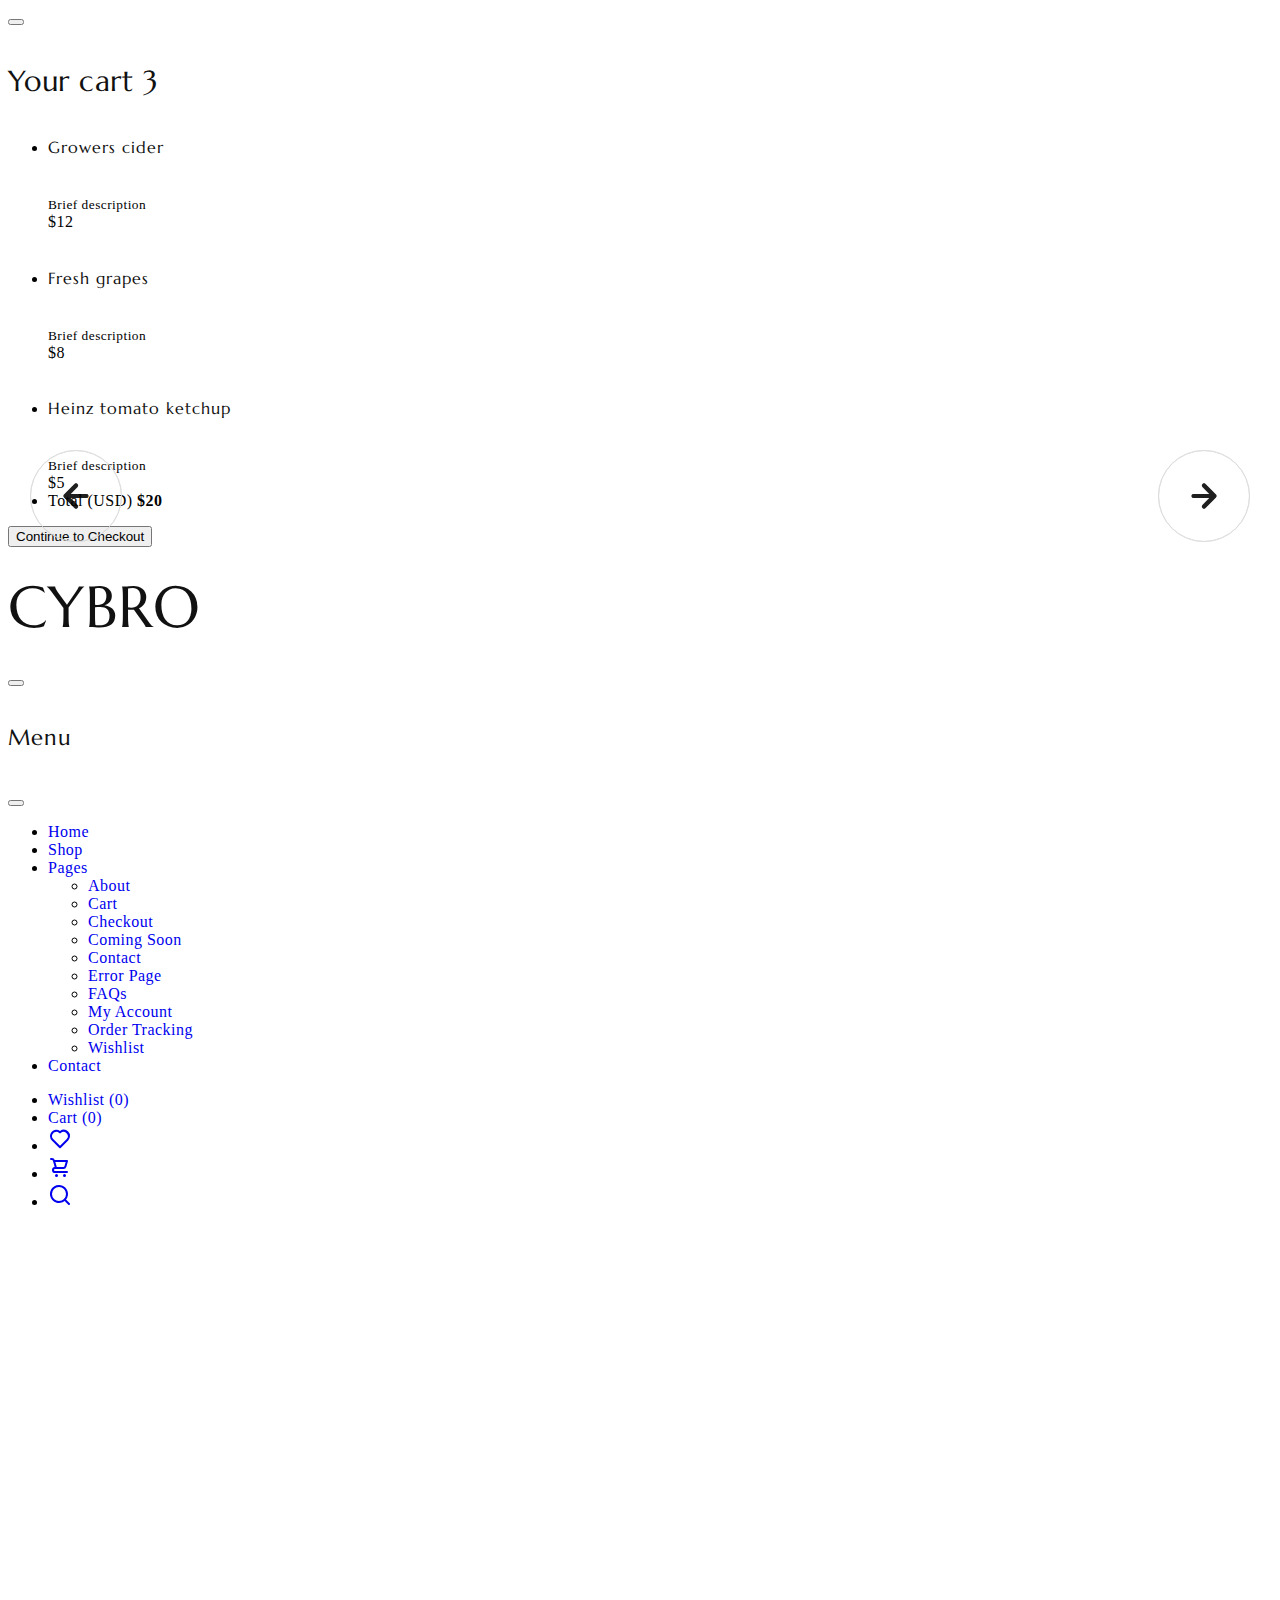
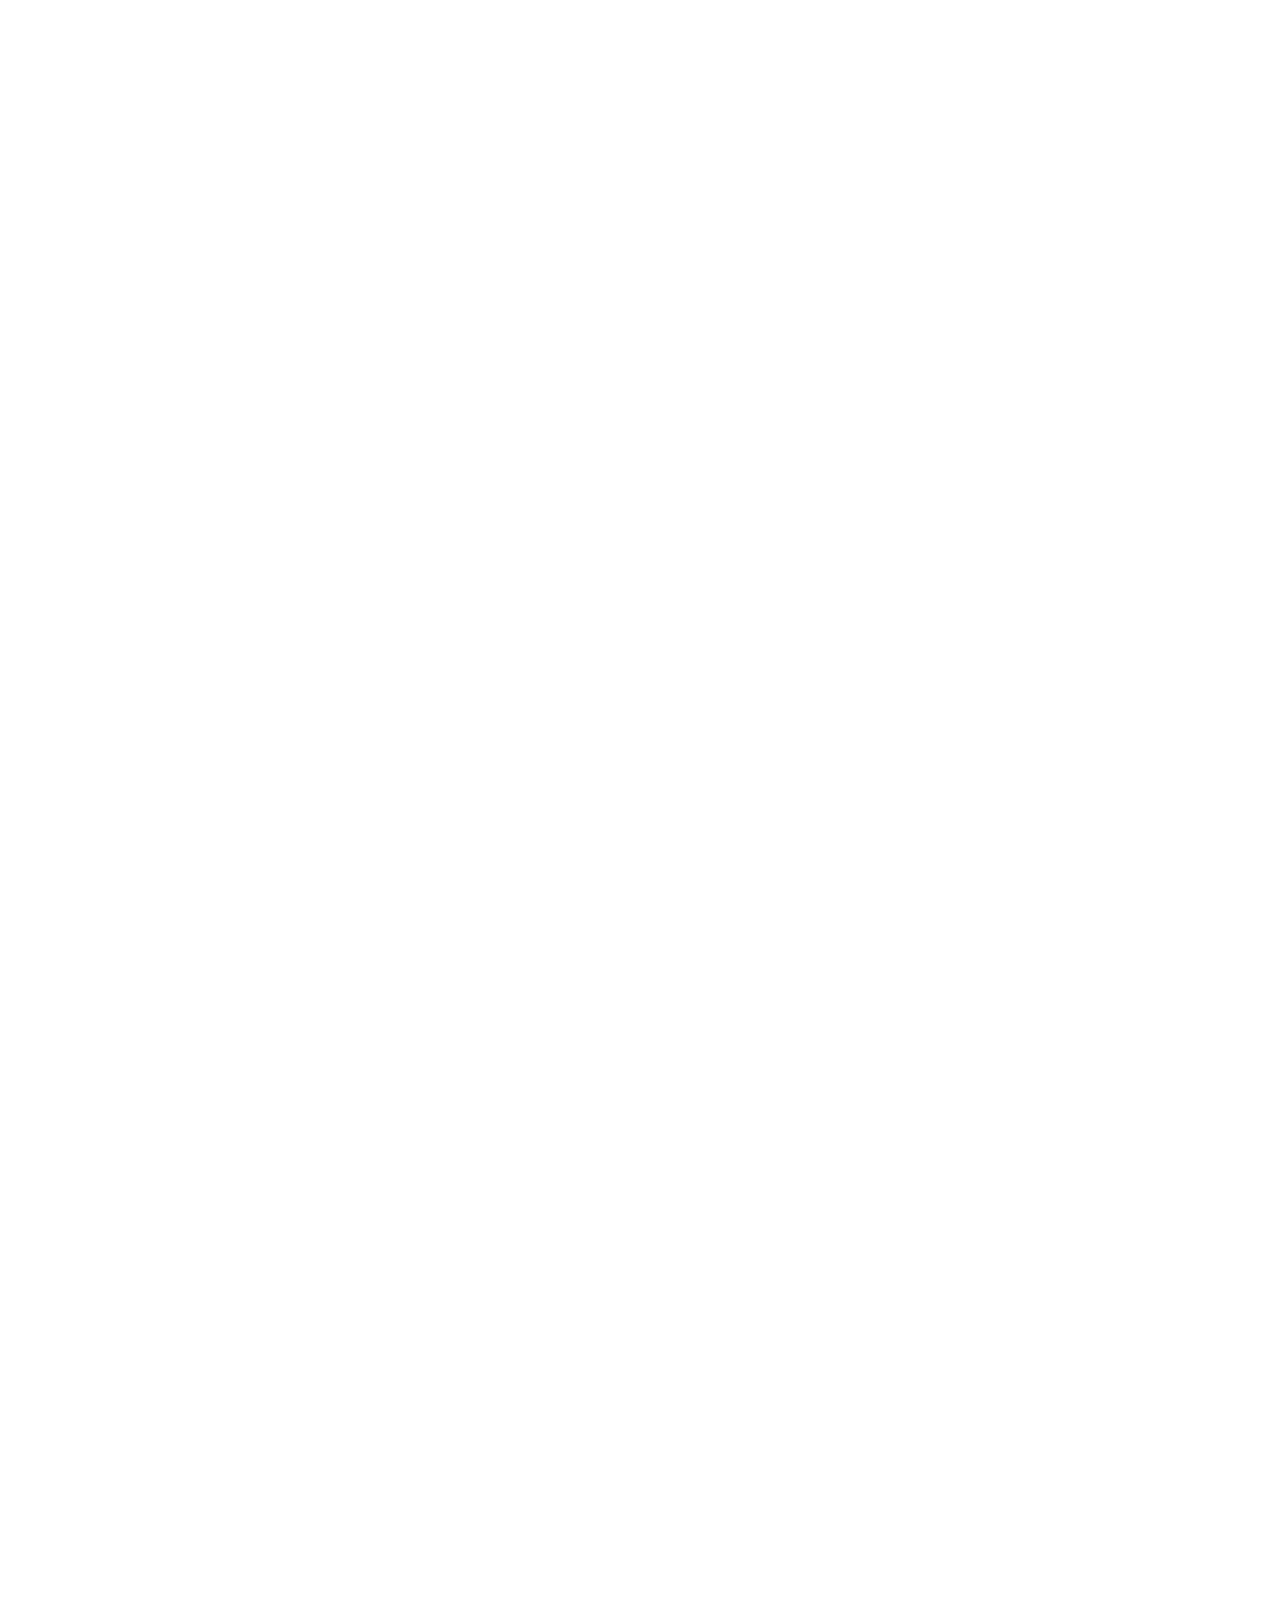
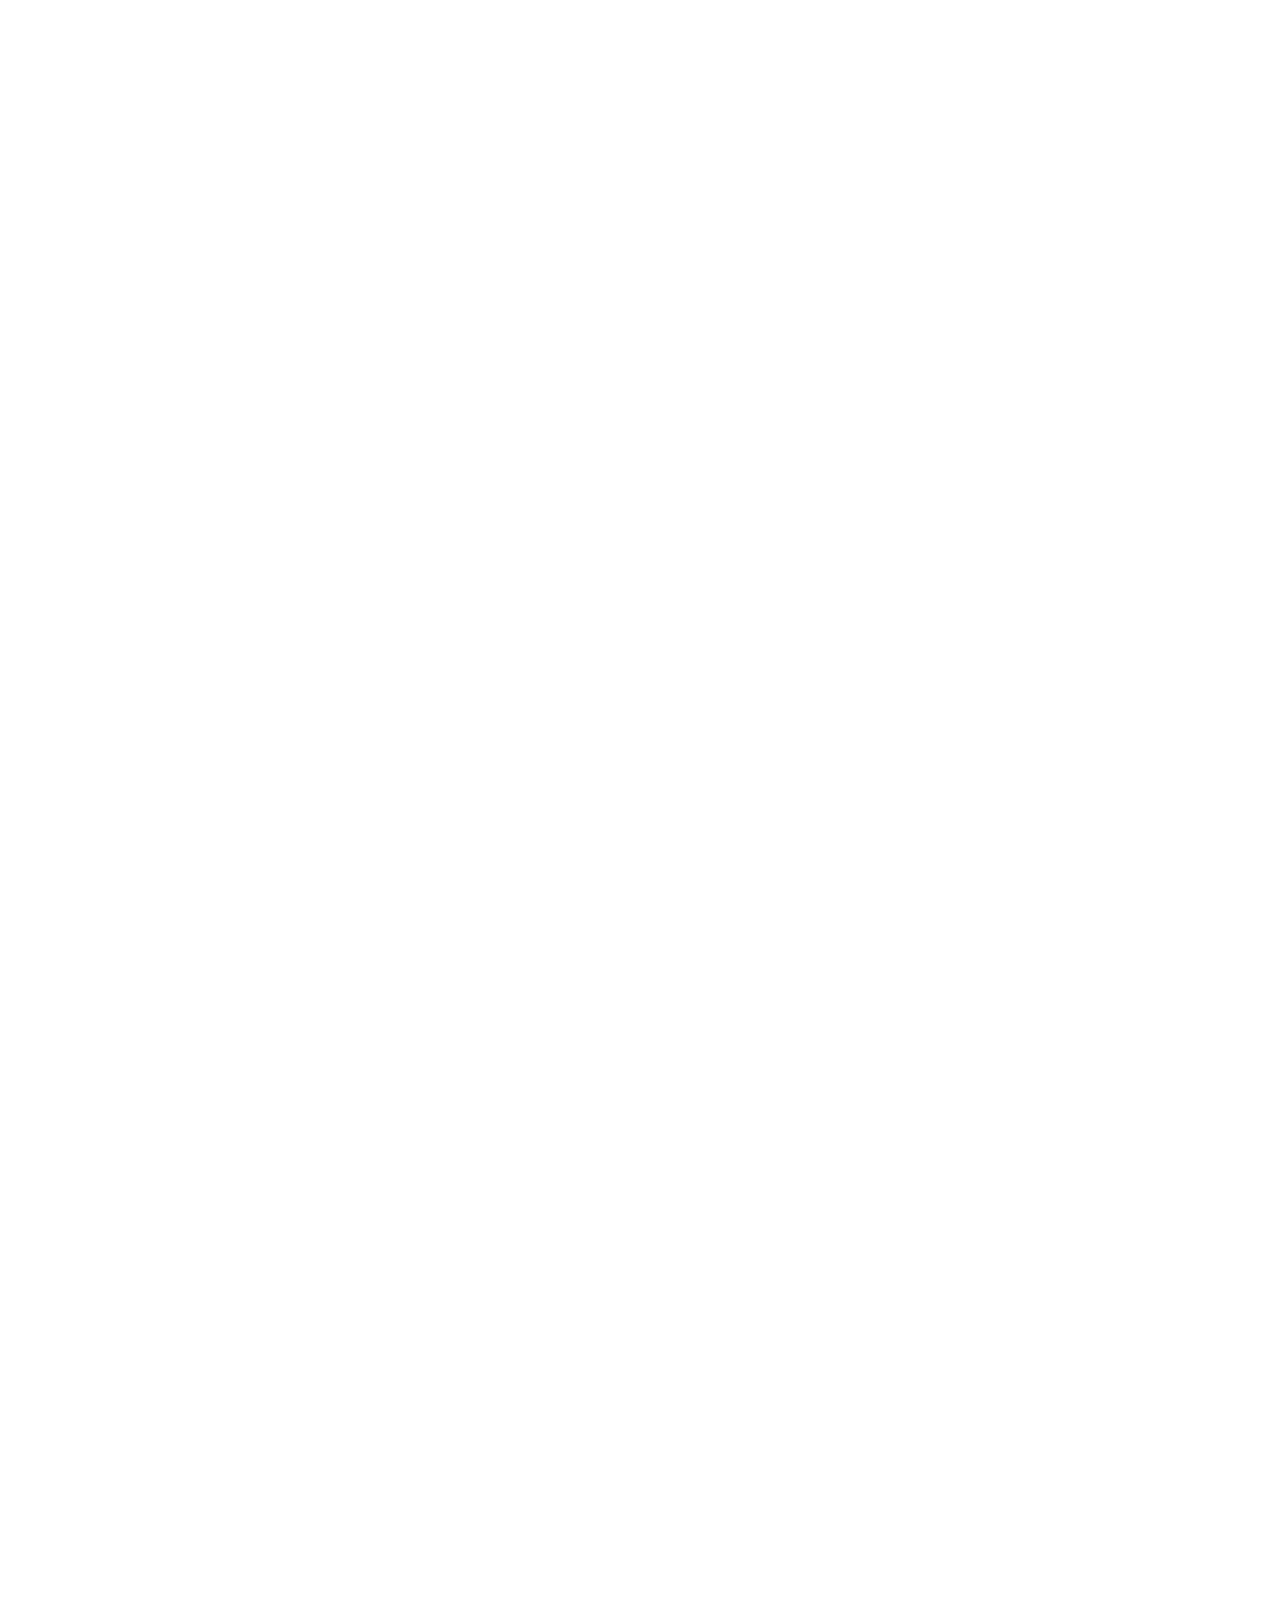
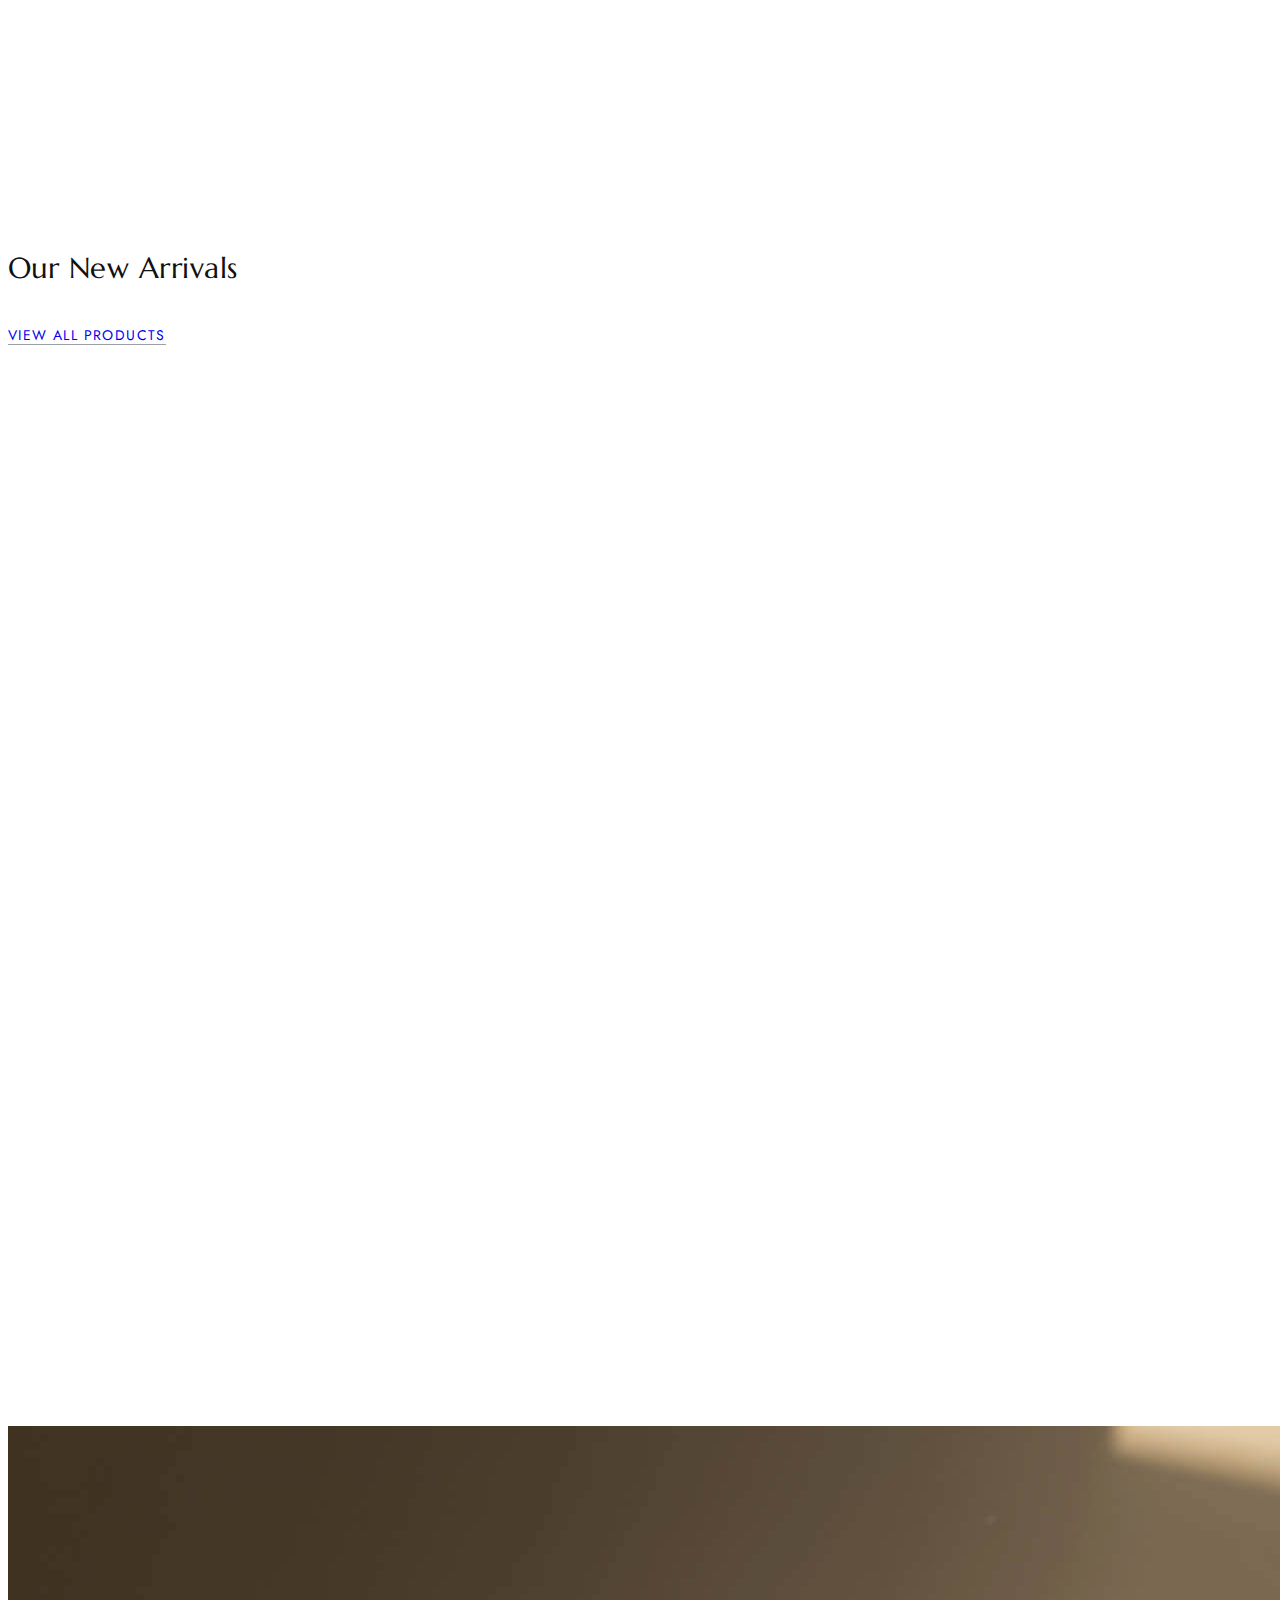
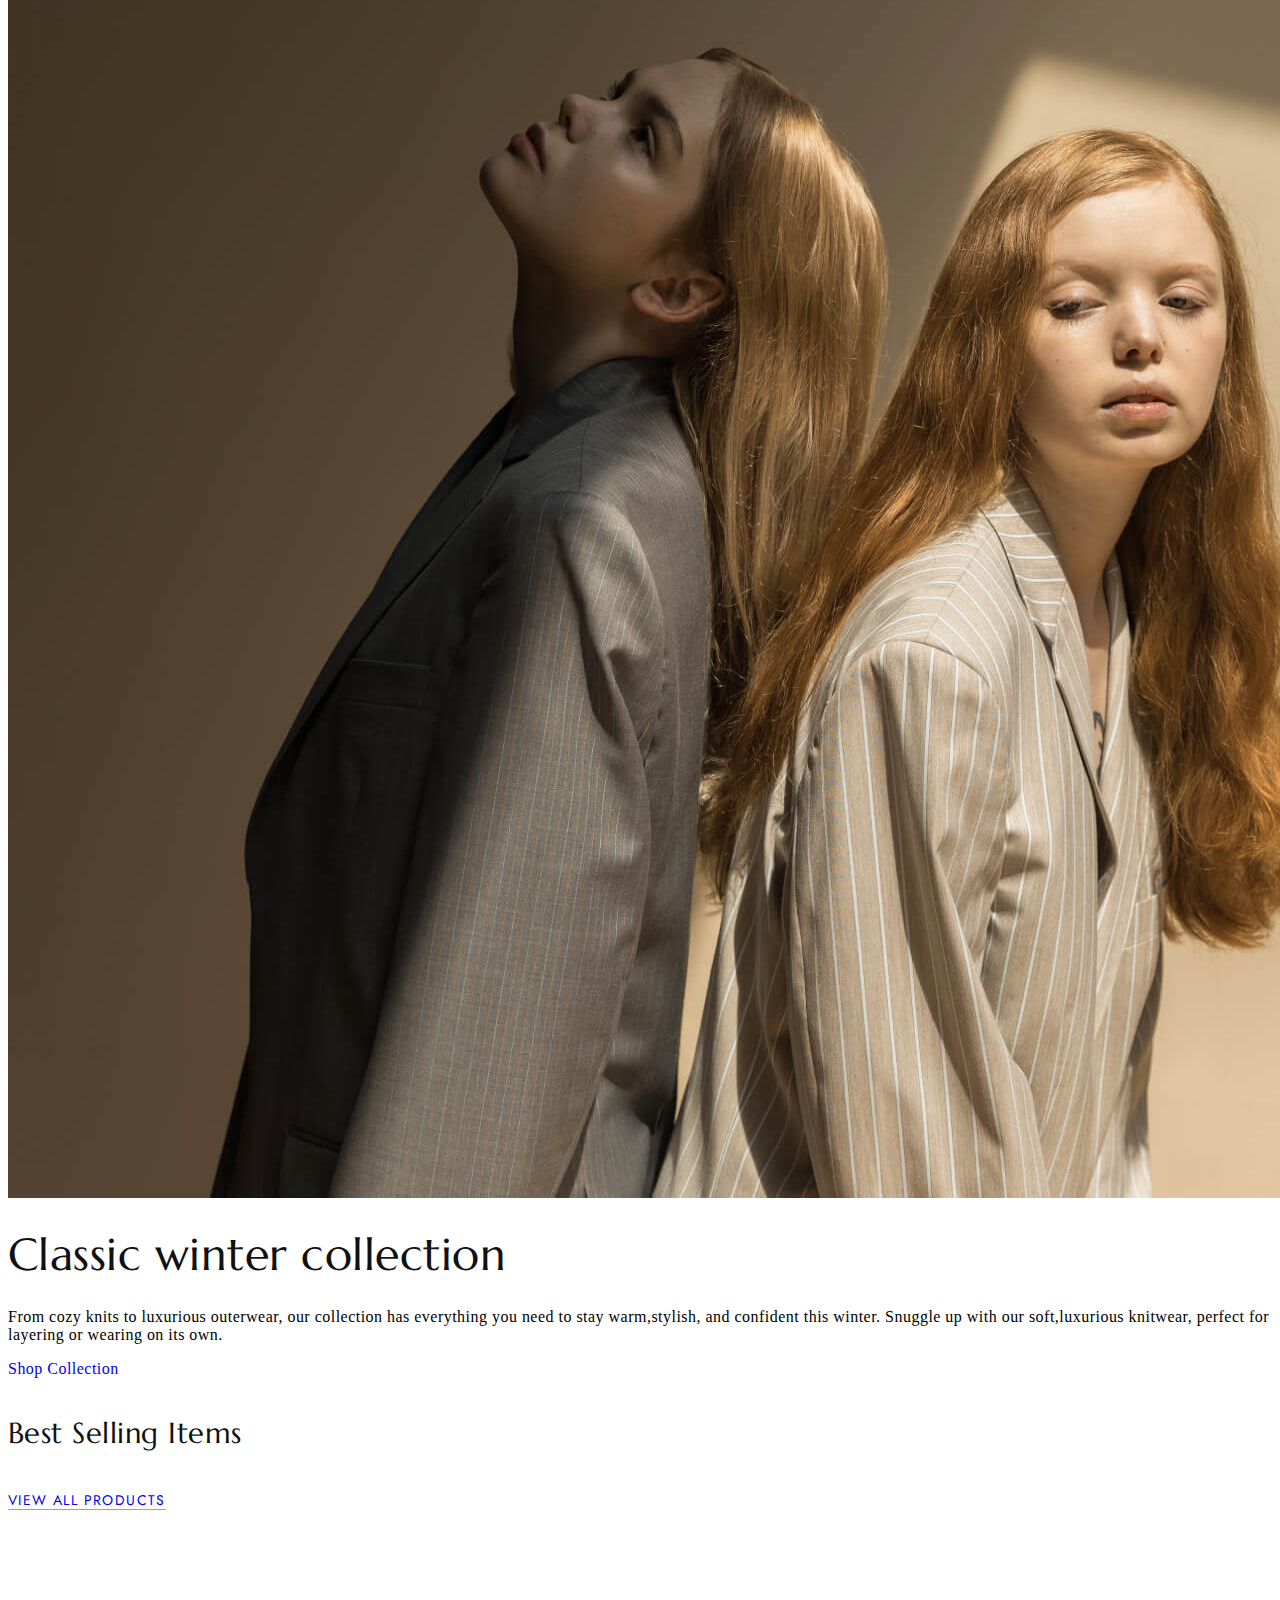
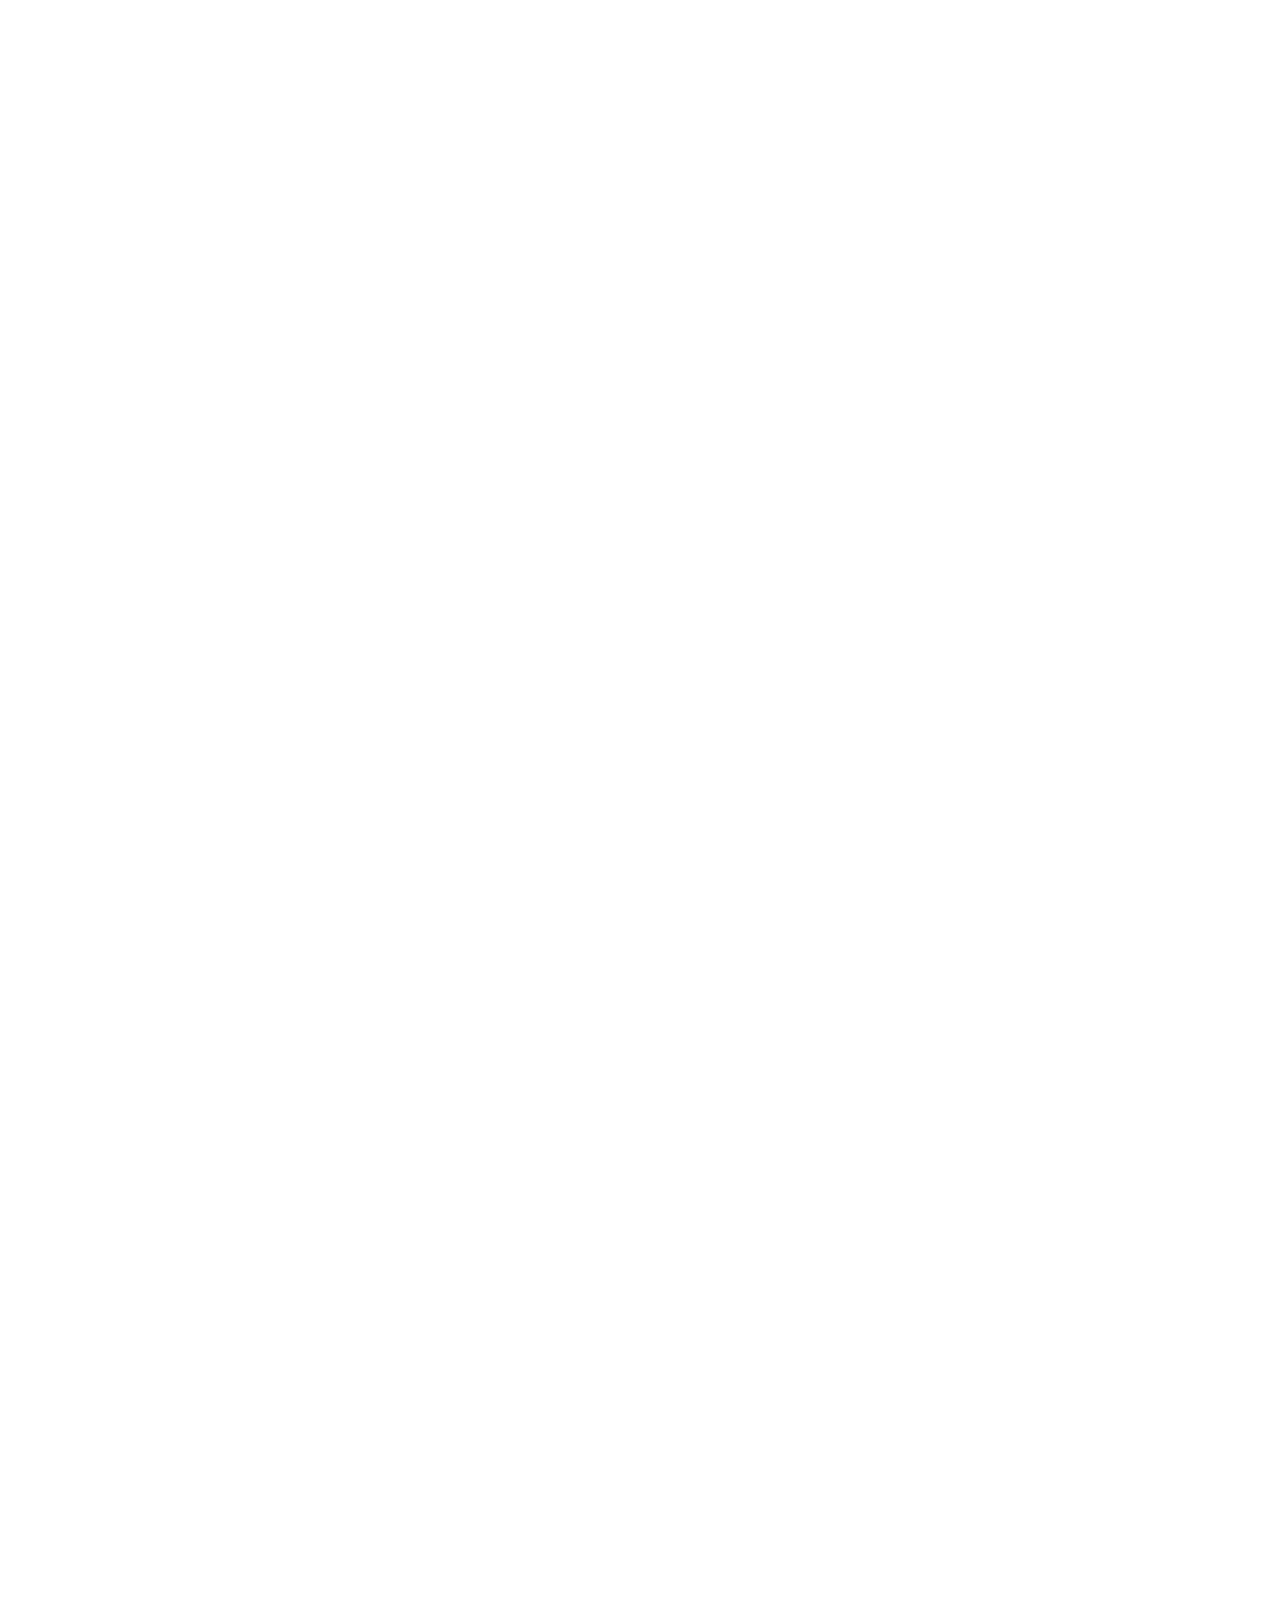
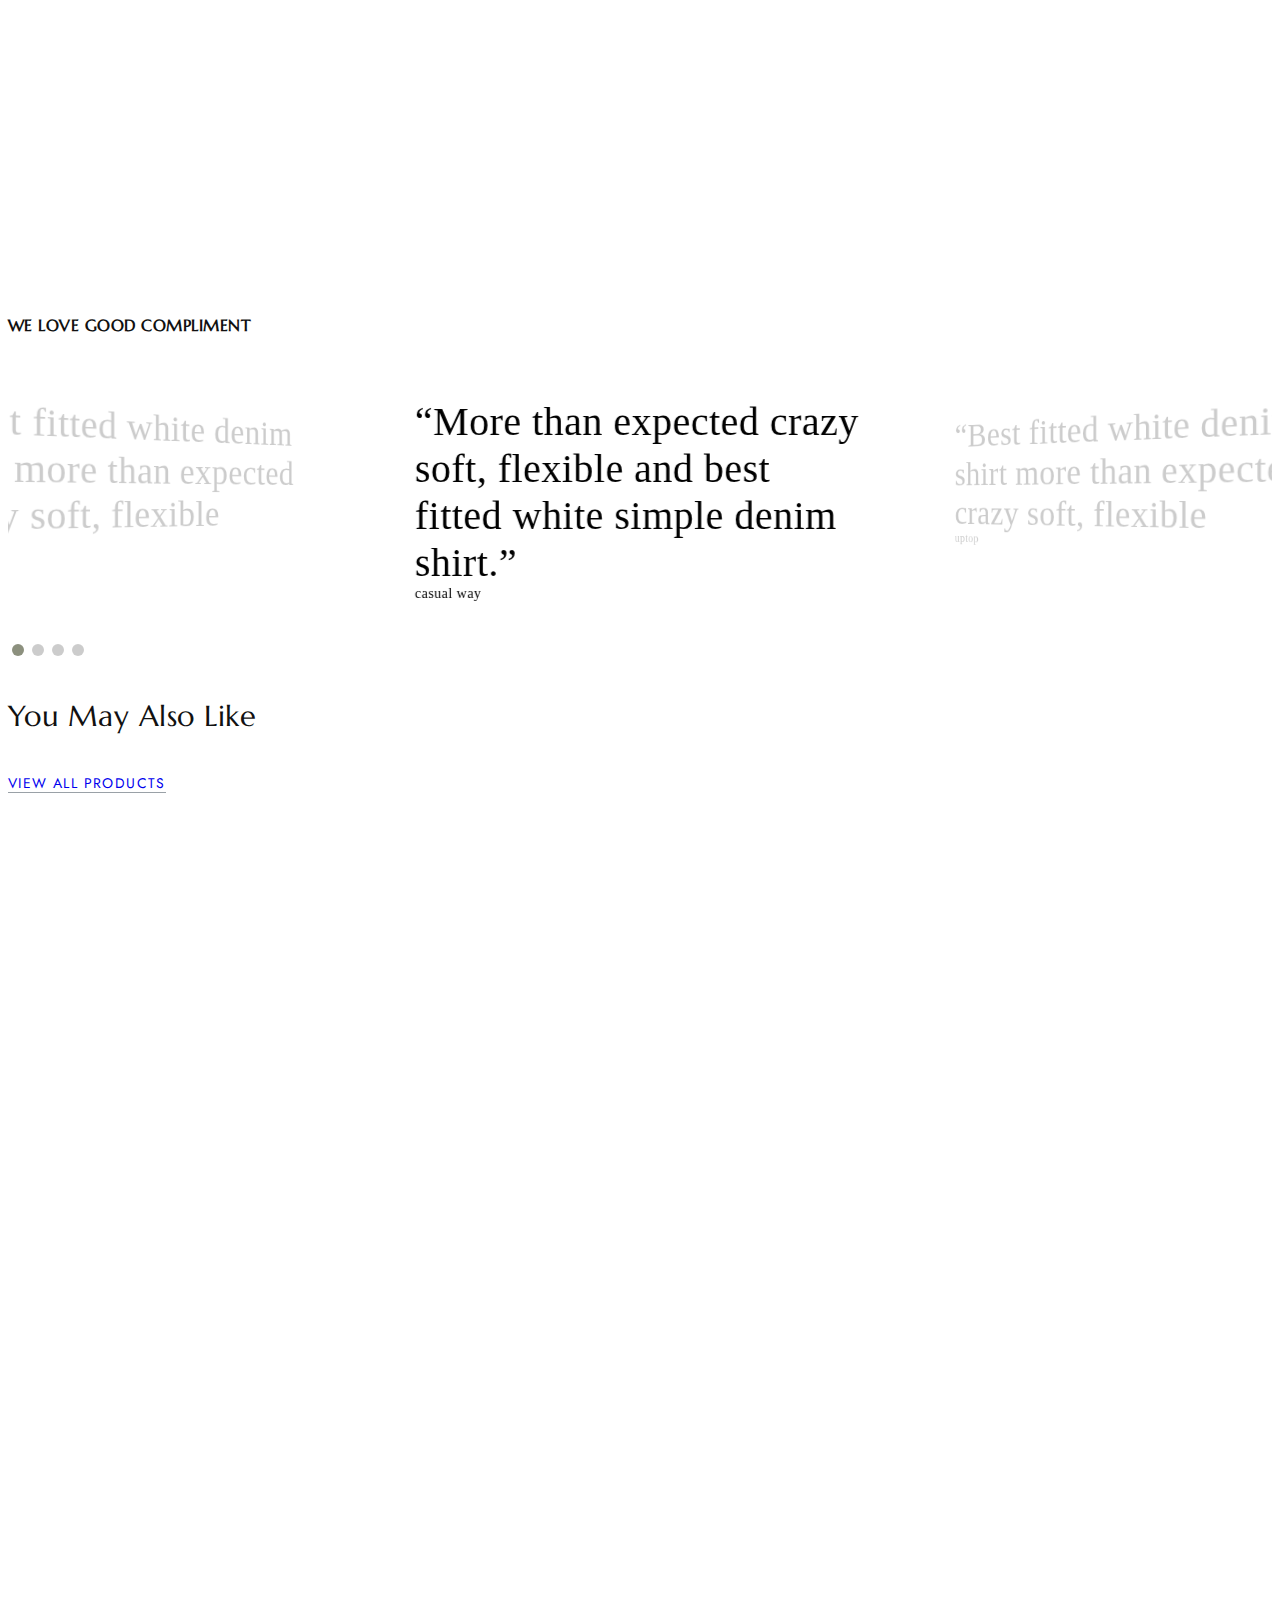
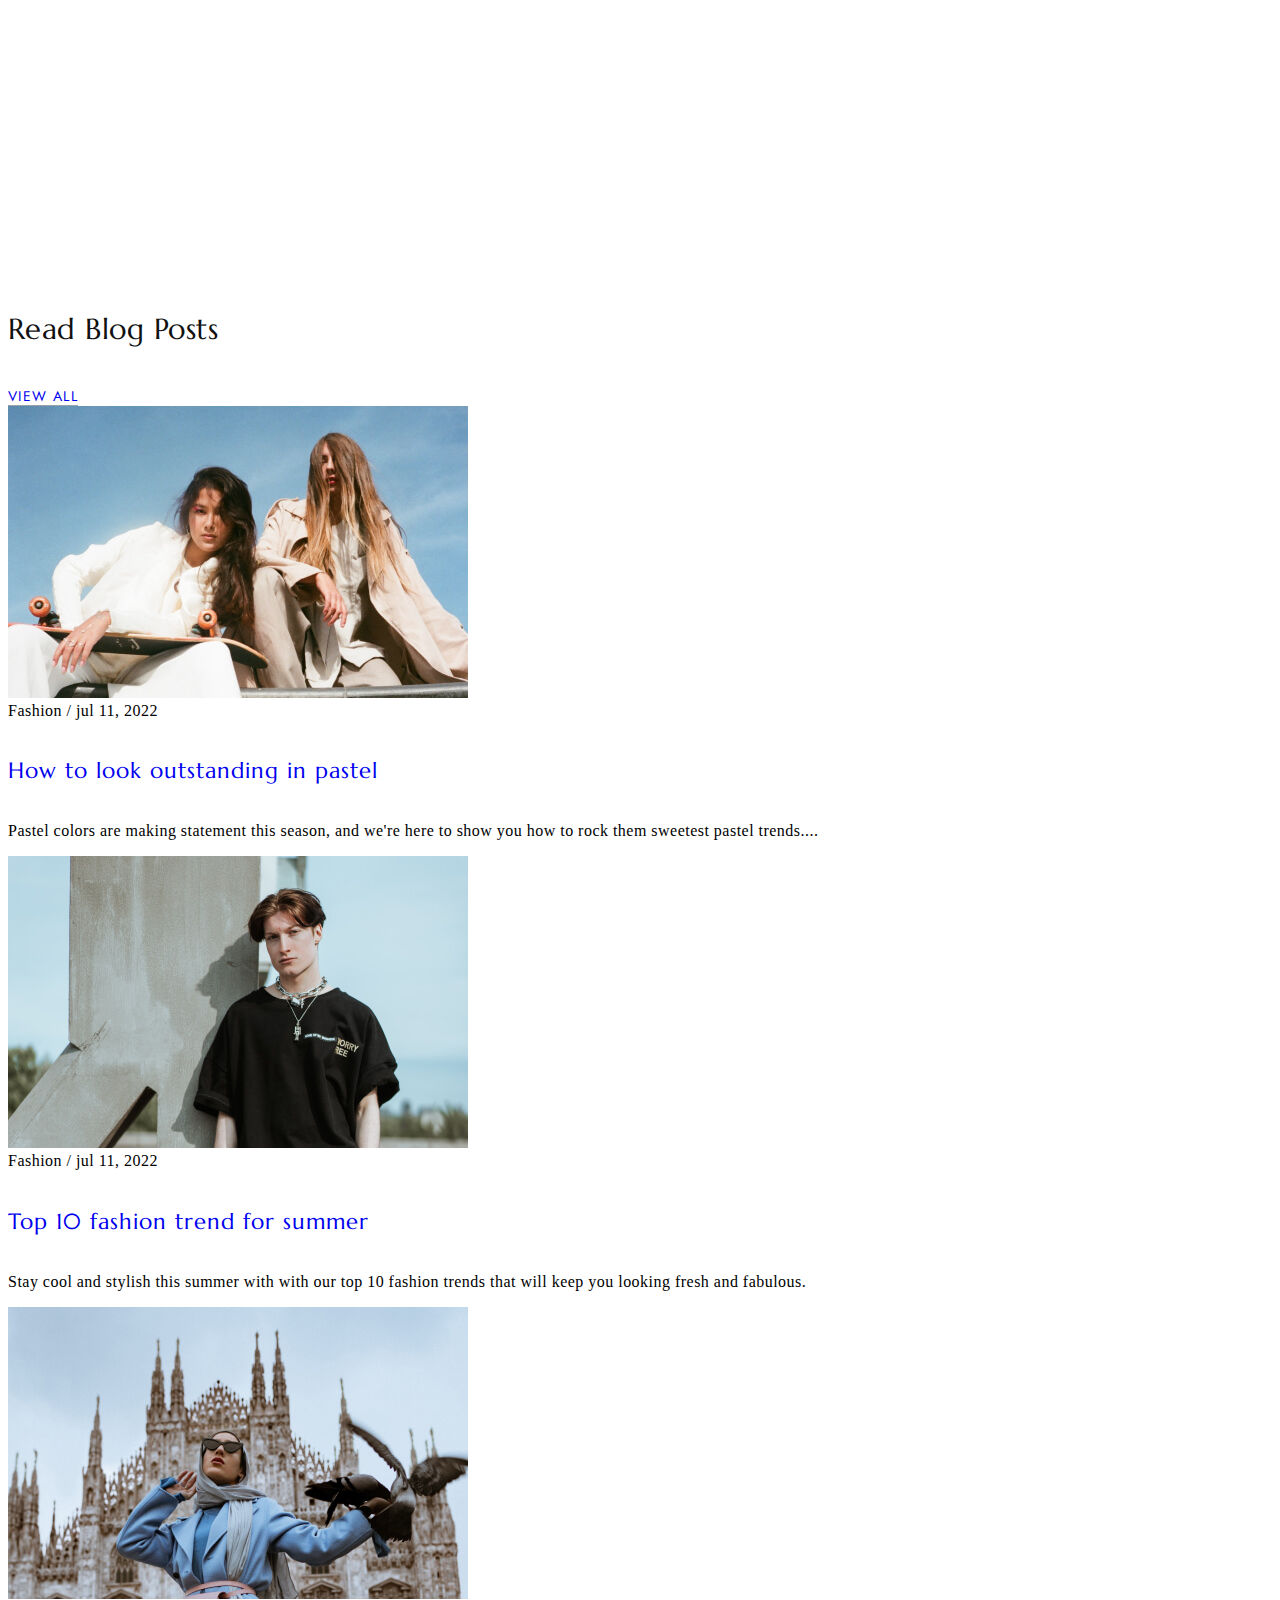
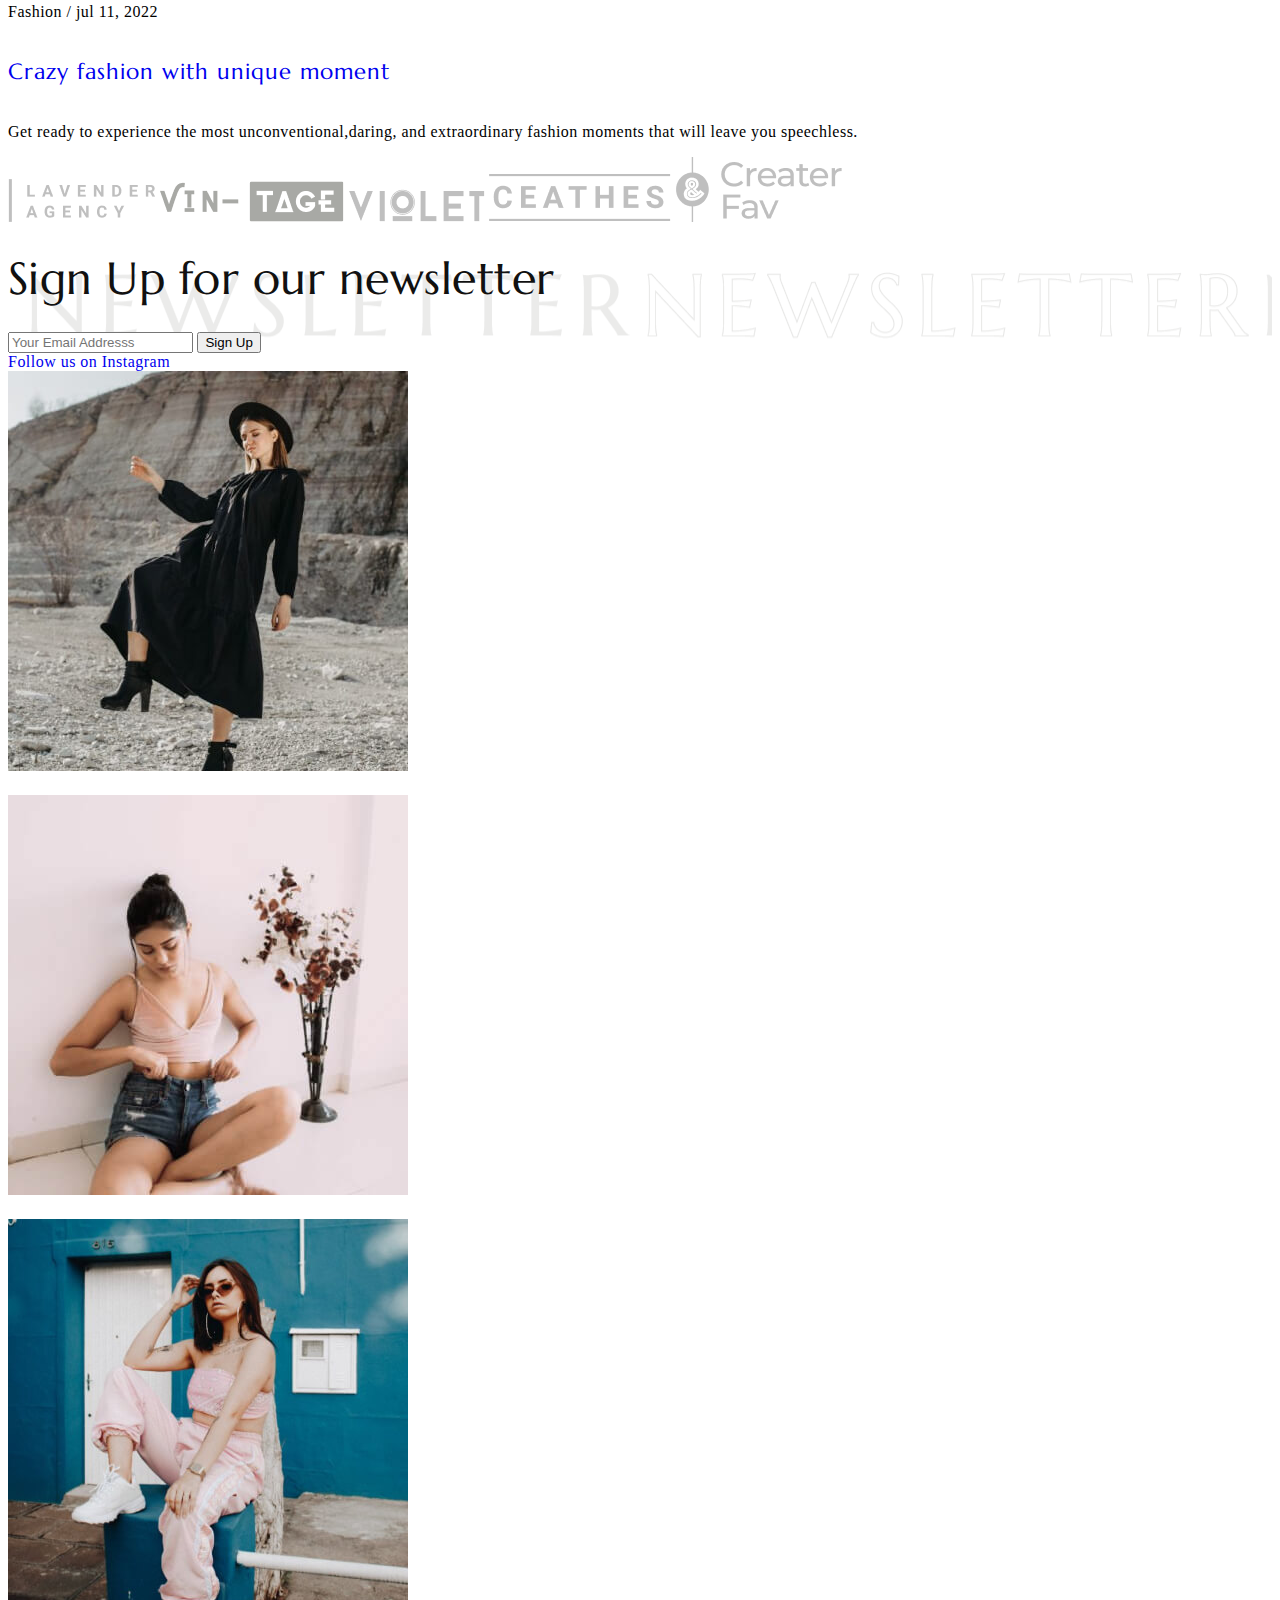
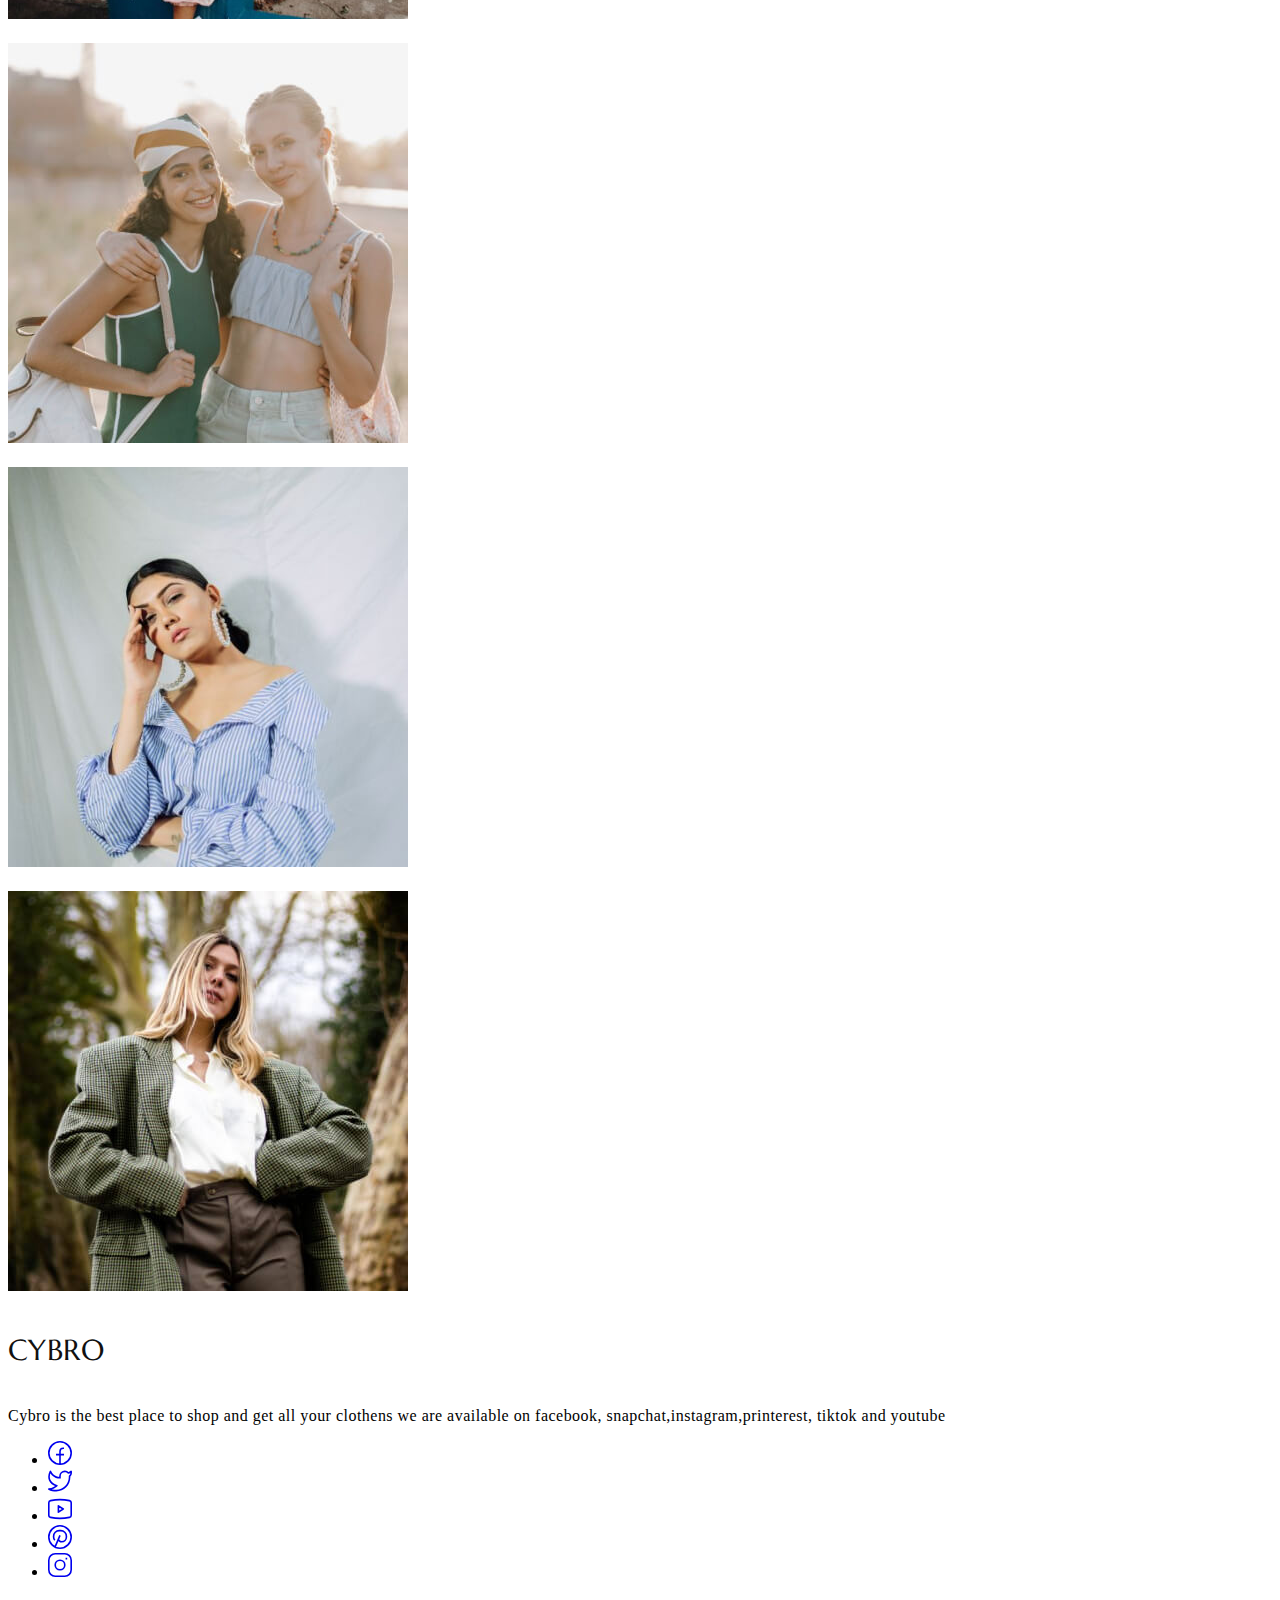
<file: index.html>
<!DOCTYPE html>
<html lang="en">

<head>
  <title>Cybro - Fashion Store</title>
  <meta charset="utf-8">
  <meta http-equiv="X-UA-Compatible" content="IE=edge">
  <meta name="viewport" content="width=device-width, initial-scale=1.0">
  <meta name="format-detection" content="telephone=no">
  <meta name="apple-mobile-web-app-capable" content="yes">
  <meta name="author" content="TemplatesJungle">
  <meta name="keywords" content="ecommerce,fashion,store">
  <meta name="description" content="Fashion Store">
  <link href="https://cdn.jsdelivr.net/npm/bootstrap@5.3.0-alpha3/dist/css/bootstrap.min.css" rel="stylesheet"
    integrity="sha384-KK94CHFLLe+nY2dmCWGMq91rCGa5gtU4mk92HdvYe+M/SXH301p5ILy+dN9+nJOZ" crossorigin="anonymous">
  <link rel="stylesheet" type="text/css" href="css/vendor.css">
  <link rel="stylesheet" href="https://cdn.jsdelivr.net/npm/swiper@9/swiper-bundle.min.css" />
  <link rel="stylesheet" type="text/css" href="styles.css">

  <link rel="preconnect" href="https://fonts.googleapis.com">
  <link rel="preconnect" href="https://fonts.gstatic.com" crossorigin>
  <link
    href="https://fonts.googleapis.com/css2?family=Jost:ital,wght@0,300;0,400;0,500;0,700;1,300;1,400;1,500;1,700&family=Marcellus&display=swap"
    rel="stylesheet">
</head>

<body class="homepage">
  <svg xmlns="http://www.w3.org/2000/svg" style="display: none;">
    <defs>
      <symbol xmlns="http://www.w3.org/2000/svg" id="instagram" viewBox="0 0 15 15">
        <path fill="none" stroke="currentColor"
          d="M11 3.5h1M4.5.5h6a4 4 0 0 1 4 4v6a4 4 0 0 1-4 4h-6a4 4 0 0 1-4-4v-6a4 4 0 0 1 4-4Zm3 10a3 3 0 1 1 0-6a3 3 0 0 1 0 6Z" />
      </symbol>
      <symbol xmlns="http://www.w3.org/2000/svg" id="facebook" viewBox="0 0 15 15">
        <path fill="none" stroke="currentColor"
          d="M7.5 14.5a7 7 0 1 1 0-14a7 7 0 0 1 0 14Zm0 0v-8a2 2 0 0 1 2-2h.5m-5 4h5" />
      </symbol>
      <symbol xmlns="http://www.w3.org/2000/svg" id="twitter" viewBox="0 0 15 15">
        <path fill="currentColor"
          d="m14.478 1.5l.5-.033a.5.5 0 0 0-.871-.301l.371.334Zm-.498 2.959a.5.5 0 1 0-1 0h1Zm-6.49.082h-.5h.5Zm0 .959h.5h-.5Zm-6.99 7V12a.5.5 0 0 0-.278.916L.5 12.5Zm.998-11l.469-.175a.5.5 0 0 0-.916-.048l.447.223Zm3.994 9l.354.353a.5.5 0 0 0-.195-.827l-.159.474Zm7.224-8.027l-.37.336l.18.199l.265-.04l-.075-.495Zm1.264-.94c.051.778.003 1.25-.123 1.606c-.122.345-.336.629-.723 1l.692.722c.438-.42.776-.832.974-1.388c.193-.546.232-1.178.177-2.006l-.998.066Zm0 3.654V4.46h-1v.728h1Zm-6.99-.646V5.5h1v-.959h-1Zm0 .959V6h1v-.5h-1ZM10.525 1a3.539 3.539 0 0 0-3.537 3.541h1A2.539 2.539 0 0 1 10.526 2V1Zm2.454 4.187C12.98 9.503 9.487 13 5.18 13v1c4.86 0 8.8-3.946 8.8-8.813h-1ZM1.03 1.675C1.574 3.127 3.614 6 7.49 6V5C4.174 5 2.421 2.54 1.966 1.325l-.937.35Zm.021-.398C.004 3.373-.157 5.407.604 7.139c.759 1.727 2.392 3.055 4.73 3.835l.317-.948c-2.155-.72-3.518-1.892-4.132-3.29c-.612-1.393-.523-3.11.427-5.013l-.895-.446Zm4.087 8.87C4.536 10.75 2.726 12 .5 12v1c2.566 0 4.617-1.416 5.346-2.147l-.708-.706Zm7.949-8.009A3.445 3.445 0 0 0 10.526 1v1c.721 0 1.37.311 1.82.809l.74-.671Zm-.296.83a3.513 3.513 0 0 0 2.06-1.134l-.744-.668a2.514 2.514 0 0 1-1.466.813l.15.989ZM.222 12.916C1.863 14.01 3.583 14 5.18 14v-1c-1.63 0-3.048-.011-4.402-.916l-.556.832Z" />
      </symbol>
      <symbol xmlns="http://www.w3.org/2000/svg" id="pinterest" viewBox="0 0 15 15">
        <path fill="none" stroke="currentColor"
          d="m4.5 13.5l3-7m-3.236 3a2.989 2.989 0 0 1-.764-2V7A3.5 3.5 0 0 1 7 3.5h1A3.5 3.5 0 0 1 11.5 7v.5a3 3 0 0 1-3 3a2.081 2.081 0 0 1-1.974-1.423L6.5 9m1 5.5a7 7 0 1 1 0-14a7 7 0 0 1 0 14Z" />
      </symbol>
      <symbol xmlns="http://www.w3.org/2000/svg" id="youtube" viewBox="0 0 15 15">
        <path fill="currentColor"
          d="m1.61 12.738l-.104.489l.105-.489Zm11.78 0l.104.489l-.105-.489Zm0-10.476l.104-.489l-.105.489Zm-11.78 0l.106.489l-.105-.489ZM6.5 5.5l.277-.416A.5.5 0 0 0 6 5.5h.5Zm0 4H6a.5.5 0 0 0 .777.416L6.5 9.5Zm3-2l.277.416a.5.5 0 0 0 0-.832L9.5 7.5ZM0 3.636v7.728h1V3.636H0Zm15 7.728V3.636h-1v7.728h1ZM1.506 13.227c3.951.847 8.037.847 11.988 0l-.21-.978a27.605 27.605 0 0 1-11.568 0l-.21.978ZM13.494 1.773a28.606 28.606 0 0 0-11.988 0l.21.978a27.607 27.607 0 0 1 11.568 0l.21-.978ZM15 3.636c0-.898-.628-1.675-1.506-1.863l-.21.978c.418.09.716.458.716.885h1Zm-1 7.728a.905.905 0 0 1-.716.885l.21.978A1.905 1.905 0 0 0 15 11.364h-1Zm-14 0c0 .898.628 1.675 1.506 1.863l.21-.978A.905.905 0 0 1 1 11.364H0Zm1-7.728c0-.427.298-.796.716-.885l-.21-.978A1.905 1.905 0 0 0 0 3.636h1ZM6 5.5v4h1v-4H6Zm.777 4.416l3-2l-.554-.832l-3 2l.554.832Zm3-2.832l-3-2l-.554.832l3 2l.554-.832Z" />
      </symbol>
      <symbol xmlns="http://www.w3.org/2000/svg" id="dribble" viewBox="0 0 15 15">
        <path fill="none" stroke="currentColor" stroke-linecap="round" stroke-linejoin="round"
          d="M4.839 1.024c3.346 4.041 5.096 7.922 5.704 12.782M.533 6.82c5.985-.138 9.402-1.083 11.97-4.216M2.7 12.594c3.221-4.902 7.171-5.65 11.755-4.293M14.5 7.5a7 7 0 1 0-14 0a7 7 0 0 0 14 0Z" />
      </symbol>
      <symbol xmlns="http://www.w3.org/2000/svg" id="calendar" viewBox="0 0 24 24">
        <g fill="none" stroke="currentColor" stroke-linecap="round" stroke-linejoin="round" stroke-width="2">
          <rect width="20" height="18" x="2" y="4" rx="4" />
          <path d="M8 2v4m8-4v4M2 10h20" />
        </g>
      </symbol>
      <symbol xmlns="http://www.w3.org/2000/svg" id="shopping-bag" viewBox="0 0 24 24">
        <g fill="none" stroke="currentColor" stroke-linecap="round" stroke-linejoin="round" stroke-width="2">
          <path
            d="M3.977 9.84A2 2 0 0 1 5.971 8h12.058a2 2 0 0 1 1.994 1.84l.803 10A2 2 0 0 1 18.833 22H5.167a2 2 0 0 1-1.993-2.16l.803-10Z" />
          <path d="M16 11V6a4 4 0 0 0-4-4v0a4 4 0 0 0-4 4v5" />
        </g>
      </symbol>
      <symbol xmlns="http://www.w3.org/2000/svg" id="gift" viewBox="0 0 24 24">
        <g fill="none" stroke="currentColor" stroke-linecap="round" stroke-linejoin="round" stroke-width="2">
          <rect width="18" height="14" x="3" y="8" rx="2" />
          <path d="M12 5a3 3 0 1 0-3 3m6 0a3 3 0 1 0-3-3m0 0v17m9-7H3" />
        </g>
      </symbol>
      <symbol xmlns="http://www.w3.org/2000/svg" id="arrow-cycle" viewBox="0 0 24 24">
        <g fill="none" stroke="currentColor" stroke-linecap="round" stroke-linejoin="round" stroke-width="2">
          <path
            d="M22 12c0 6-4.39 10-9.806 10C7.792 22 4.24 19.665 3 16m-1-4C2 6 6.39 2 11.806 2C16.209 2 19.76 4.335 21 8" />
          <path d="m7 17l-4-1l-1 4M17 7l4 1l1-4" />
        </g>
      </symbol>
      <symbol xmlns="http://www.w3.org/2000/svg" id="link" viewBox="0 0 24 24">
        <path fill="currentColor"
          d="M12 19a1 1 0 1 0-1-1a1 1 0 0 0 1 1Zm5 0a1 1 0 1 0-1-1a1 1 0 0 0 1 1Zm0-4a1 1 0 1 0-1-1a1 1 0 0 0 1 1Zm-5 0a1 1 0 1 0-1-1a1 1 0 0 0 1 1Zm7-12h-1V2a1 1 0 0 0-2 0v1H8V2a1 1 0 0 0-2 0v1H5a3 3 0 0 0-3 3v14a3 3 0 0 0 3 3h14a3 3 0 0 0 3-3V6a3 3 0 0 0-3-3Zm1 17a1 1 0 0 1-1 1H5a1 1 0 0 1-1-1v-9h16Zm0-11H4V6a1 1 0 0 1 1-1h1v1a1 1 0 0 0 2 0V5h8v1a1 1 0 0 0 2 0V5h1a1 1 0 0 1 1 1ZM7 15a1 1 0 1 0-1-1a1 1 0 0 0 1 1Zm0 4a1 1 0 1 0-1-1a1 1 0 0 0 1 1Z" />
      </symbol>
      <symbol xmlns="http://www.w3.org/2000/svg" id="arrow-left" viewBox="0 0 24 24">
        <path fill="currentColor"
          d="M17 11H9.41l3.3-3.29a1 1 0 1 0-1.42-1.42l-5 5a1 1 0 0 0-.21.33a1 1 0 0 0 0 .76a1 1 0 0 0 .21.33l5 5a1 1 0 0 0 1.42 0a1 1 0 0 0 0-1.42L9.41 13H17a1 1 0 0 0 0-2Z" />
      </symbol>
      <symbol xmlns="http://www.w3.org/2000/svg" id="arrow-right" viewBox="0 0 24 24">
        <path fill="currentColor"
          d="M17.92 11.62a1 1 0 0 0-.21-.33l-5-5a1 1 0 0 0-1.42 1.42l3.3 3.29H7a1 1 0 0 0 0 2h7.59l-3.3 3.29a1 1 0 0 0 0 1.42a1 1 0 0 0 1.42 0l5-5a1 1 0 0 0 .21-.33a1 1 0 0 0 0-.76Z" />
      </symbol>
      <symbol xmlns="http://www.w3.org/2000/svg" id="play" viewBox="0 0 24 24">
        <g fill="none" fill-rule="evenodd">
          <path
            d="M24 0v24H0V0h24ZM12.593 23.258l-.011.002l-.071.035l-.02.004l-.014-.004l-.071-.035c-.01-.004-.019-.001-.024.005l-.004.01l-.017.428l.005.02l.01.013l.104.074l.015.004l.012-.004l.104-.074l.012-.016l.004-.017l-.017-.427c-.002-.01-.009-.017-.017-.018Zm.265-.113l-.013.002l-.185.093l-.01.01l-.003.011l.018.43l.005.012l.008.007l.201.093c.012.004.023 0 .029-.008l.004-.014l-.034-.614c-.003-.012-.01-.02-.02-.022Zm-.715.002a.023.023 0 0 0-.027.006l-.006.014l-.034.614c0 .012.007.02.017.024l.015-.002l.201-.093l.01-.008l.004-.011l.017-.43l-.003-.012l-.01-.01l-.184-.092Z" />
          <path fill="currentColor"
            d="M5.669 4.76a1.469 1.469 0 0 1 2.04-1.177c1.062.454 3.442 1.533 6.462 3.276c3.021 1.744 5.146 3.267 6.069 3.958c.788.591.79 1.763.001 2.356c-.914.687-3.013 2.19-6.07 3.956c-3.06 1.766-5.412 2.832-6.464 3.28c-.906.387-1.92-.2-2.038-1.177c-.138-1.142-.396-3.735-.396-7.237c0-3.5.257-6.092.396-7.235Z" />
        </g>
      </symbol>
      <symbol xmlns="http://www.w3.org/2000/svg" id="category" viewBox="0 0 24 24">
        <path fill="currentColor"
          d="M19 5.5h-6.28l-.32-1a3 3 0 0 0-2.84-2H5a3 3 0 0 0-3 3v13a3 3 0 0 0 3 3h14a3 3 0 0 0 3-3v-10a3 3 0 0 0-3-3Zm1 13a1 1 0 0 1-1 1H5a1 1 0 0 1-1-1v-13a1 1 0 0 1 1-1h4.56a1 1 0 0 1 .95.68l.54 1.64a1 1 0 0 0 .95.68h7a1 1 0 0 1 1 1Z" />
      </symbol>
      <symbol xmlns="http://www.w3.org/2000/svg" id="calendar" viewBox="0 0 24 24">
        <path fill="currentColor"
          d="M19 4h-2V3a1 1 0 0 0-2 0v1H9V3a1 1 0 0 0-2 0v1H5a3 3 0 0 0-3 3v12a3 3 0 0 0 3 3h14a3 3 0 0 0 3-3V7a3 3 0 0 0-3-3Zm1 15a1 1 0 0 1-1 1H5a1 1 0 0 1-1-1v-7h16Zm0-9H4V7a1 1 0 0 1 1-1h2v1a1 1 0 0 0 2 0V6h6v1a1 1 0 0 0 2 0V6h2a1 1 0 0 1 1 1Z" />
      </symbol>
      <symbol xmlns="http://www.w3.org/2000/svg" id="heart" viewBox="0 0 24 24">
        <path fill="currentColor"
          d="M20.16 4.61A6.27 6.27 0 0 0 12 4a6.27 6.27 0 0 0-8.16 9.48l7.45 7.45a1 1 0 0 0 1.42 0l7.45-7.45a6.27 6.27 0 0 0 0-8.87Zm-1.41 7.46L12 18.81l-6.75-6.74a4.28 4.28 0 0 1 3-7.3a4.25 4.25 0 0 1 3 1.25a1 1 0 0 0 1.42 0a4.27 4.27 0 0 1 6 6.05Z" />
      </symbol>
      <symbol xmlns="http://www.w3.org/2000/svg" id="plus" viewBox="0 0 24 24">
        <path fill="currentColor"
          d="M19 11h-6V5a1 1 0 0 0-2 0v6H5a1 1 0 0 0 0 2h6v6a1 1 0 0 0 2 0v-6h6a1 1 0 0 0 0-2Z" />
      </symbol>
      <symbol xmlns="http://www.w3.org/2000/svg" id="minus" viewBox="0 0 24 24">
        <path fill="currentColor" d="M19 11H5a1 1 0 0 0 0 2h14a1 1 0 0 0 0-2Z" />
      </symbol>
      <symbol xmlns="http://www.w3.org/2000/svg" id="cart" viewBox="0 0 24 24">
        <path fill="currentColor"
          d="M8.5 19a1.5 1.5 0 1 0 1.5 1.5A1.5 1.5 0 0 0 8.5 19ZM19 16H7a1 1 0 0 1 0-2h8.491a3.013 3.013 0 0 0 2.885-2.176l1.585-5.55A1 1 0 0 0 19 5H6.74a3.007 3.007 0 0 0-2.82-2H3a1 1 0 0 0 0 2h.921a1.005 1.005 0 0 1 .962.725l.155.545v.005l1.641 5.742A3 3 0 0 0 7 18h12a1 1 0 0 0 0-2Zm-1.326-9l-1.22 4.274a1.005 1.005 0 0 1-.963.726H8.754l-.255-.892L7.326 7ZM16.5 19a1.5 1.5 0 1 0 1.5 1.5a1.5 1.5 0 0 0-1.5-1.5Z" />
      </symbol>
      <symbol xmlns="http://www.w3.org/2000/svg" id="check" viewBox="0 0 24 24">
        <path fill="currentColor"
          d="M18.71 7.21a1 1 0 0 0-1.42 0l-7.45 7.46l-3.13-3.14A1 1 0 1 0 5.29 13l3.84 3.84a1 1 0 0 0 1.42 0l8.16-8.16a1 1 0 0 0 0-1.47Z" />
      </symbol>
      <symbol xmlns="http://www.w3.org/2000/svg" id="trash" viewBox="0 0 24 24">
        <path fill="currentColor"
          d="M10 18a1 1 0 0 0 1-1v-6a1 1 0 0 0-2 0v6a1 1 0 0 0 1 1ZM20 6h-4V5a3 3 0 0 0-3-3h-2a3 3 0 0 0-3 3v1H4a1 1 0 0 0 0 2h1v11a3 3 0 0 0 3 3h8a3 3 0 0 0 3-3V8h1a1 1 0 0 0 0-2ZM10 5a1 1 0 0 1 1-1h2a1 1 0 0 1 1 1v1h-4Zm7 14a1 1 0 0 1-1 1H8a1 1 0 0 1-1-1V8h10Zm-3-1a1 1 0 0 0 1-1v-6a1 1 0 0 0-2 0v6a1 1 0 0 0 1 1Z" />
      </symbol>
      <symbol xmlns="http://www.w3.org/2000/svg" id="star-outline" viewBox="0 0 15 15">
        <path fill="none" stroke="currentColor" stroke-linecap="round" stroke-linejoin="round"
          d="M7.5 9.804L5.337 11l.413-2.533L4 6.674l2.418-.37L7.5 4l1.082 2.304l2.418.37l-1.75 1.793L9.663 11L7.5 9.804Z" />
      </symbol>
      <symbol xmlns="http://www.w3.org/2000/svg" id="star-solid" viewBox="0 0 15 15">
        <path fill="currentColor"
          d="M7.953 3.788a.5.5 0 0 0-.906 0L6.08 5.85l-2.154.33a.5.5 0 0 0-.283.843l1.574 1.613l-.373 2.284a.5.5 0 0 0 .736.518l1.92-1.063l1.921 1.063a.5.5 0 0 0 .736-.519l-.373-2.283l1.574-1.613a.5.5 0 0 0-.283-.844L8.921 5.85l-.968-2.062Z" />
      </symbol>
      <symbol xmlns="http://www.w3.org/2000/svg" id="search" viewBox="0 0 24 24">
        <path fill="currentColor"
          d="M21.71 20.29L18 16.61A9 9 0 1 0 16.61 18l3.68 3.68a1 1 0 0 0 1.42 0a1 1 0 0 0 0-1.39ZM11 18a7 7 0 1 1 7-7a7 7 0 0 1-7 7Z" />
      </symbol>
      <symbol xmlns="http://www.w3.org/2000/svg" id="user" viewBox="0 0 24 24">
        <path fill="currentColor"
          d="M15.71 12.71a6 6 0 1 0-7.42 0a10 10 0 0 0-6.22 8.18a1 1 0 0 0 2 .22a8 8 0 0 1 15.9 0a1 1 0 0 0 1 .89h.11a1 1 0 0 0 .88-1.1a10 10 0 0 0-6.25-8.19ZM12 12a4 4 0 1 1 4-4a4 4 0 0 1-4 4Z" />
      </symbol>
      <symbol xmlns="http://www.w3.org/2000/svg" id="close" viewBox="0 0 15 15">
        <path fill="currentColor"
          d="M7.953 3.788a.5.5 0 0 0-.906 0L6.08 5.85l-2.154.33a.5.5 0 0 0-.283.843l1.574 1.613l-.373 2.284a.5.5 0 0 0 .736.518l1.92-1.063l1.921 1.063a.5.5 0 0 0 .736-.519l-.373-2.283l1.574-1.613a.5.5 0 0 0-.283-.844L8.921 5.85l-.968-2.062Z" />
      </symbol>
    </defs>
  </svg>

  <div class="preloader text-white fs-6 text-uppercase overflow-hidden"></div>

  <div class="search-popup">
    <div class="search-popup-container">

      <form role="search" method="get" class="form-group" action="">
        <input type="search" id="search-form" class="form-control border-0 border-bottom"
          placeholder="Type and press enter" value="" name="s" />
        <button type="submit" class="search-submit border-0 position-absolute bg-white"
          style="top: 15px;right: 15px;"><svg class="search" width="24" height="24">
            <use xlink:href="#search"></use>
          </svg></button>
      </form>

      <h5 class="cat-list-title">Browse Categories</h5>

      <ul class="cat-list">
        <li class="cat-list-item">
          <a href="#" title="Jackets">Jackets</a>
        </li>
        <li class="cat-list-item">
          <a href="#" title="T-shirts">T-shirts</a>
        </li>
        <li class="cat-list-item">
          <a href="#" title="Handbags">Handbags</a>
        </li>
        <li class="cat-list-item">
          <a href="#" title="Accessories">Accessories</a>
        </li>
        <li class="cat-list-item">
          <a href="#" title="Cosmetics">Cosmetics</a>
        </li>
        <li class="cat-list-item">
          <a href="#" title="Dresses">Dresses</a>
        </li>
        <li class="cat-list-item">
          <a href="#" title="Jumpsuits">Jumpsuits</a>
        </li>
      </ul>

    </div>
  </div>

  <div class="offcanvas offcanvas-end" data-bs-scroll="true" tabindex="-1" id="offcanvasCart" aria-labelledby="My Cart">
    <div class="offcanvas-header justify-content-center">
      <button type="button" class="btn-close" data-bs-dismiss="offcanvas" aria-label="Close"></button>
    </div>
    <div class="offcanvas-body">
      <div class="order-md-last">
        <h4 class="d-flex justify-content-between align-items-center mb-3">
          <span class="text-primary">Your cart</span>
          <span class="badge bg-primary rounded-pill">3</span>
        </h4>
        <ul class="list-group mb-3">
          <li class="list-group-item d-flex justify-content-between lh-sm">
            <div>
              <h6 class="my-0">Growers cider</h6>
              <small class="text-body-secondary">Brief description</small>
            </div>
            <span class="text-body-secondary">$12</span>
          </li>
          <li class="list-group-item d-flex justify-content-between lh-sm">
            <div>
              <h6 class="my-0">Fresh grapes</h6>
              <small class="text-body-secondary">Brief description</small>
            </div>
            <span class="text-body-secondary">$8</span>
          </li>
          <li class="list-group-item d-flex justify-content-between lh-sm">
            <div>
              <h6 class="my-0">Heinz tomato ketchup</h6>
              <small class="text-body-secondary">Brief description</small>
            </div>
            <span class="text-body-secondary">$5</span>
          </li>
          <li class="list-group-item d-flex justify-content-between">
            <span>Total (USD)</span>
            <strong>$20</strong>
          </li>
        </ul>

        <button class="w-100 btn btn-primary btn-lg" type="submit">Continue to Checkout</button>
      </div>
    </div>
  </div>

  <nav class="navbar navbar-expand-lg bg-light text-uppercase fs-6 p-3 border-bottom align-items-center">
    <div class="container-fluid">
      <div class="row justify-content-between align-items-center w-100">

        <div class="col-auto">
          <a class="navbar-brand" href="index.html">
            <h2>CYBRO</h2>
          </a>
        </div>

        <div class="col-auto">
          <button class="navbar-toggler" type="button" data-bs-toggle="offcanvas" data-bs-target="#offcanvasNavbar"
            aria-controls="offcanvasNavbar">
            <span class="navbar-toggler-icon"></span>
          </button>

          <div class="offcanvas offcanvas-end" tabindex="-1" id="offcanvasNavbar"
            aria-labelledby="offcanvasNavbarLabel">
            <div class="offcanvas-header">
              <h5 class="offcanvas-title" id="offcanvasNavbarLabel">Menu</h5>
              <button type="button" class="btn-close text-reset" data-bs-dismiss="offcanvas"
                aria-label="Close"></button>
            </div>

            <div class="offcanvas-body">
              <ul class="navbar-nav justify-content-end flex-grow-1 gap-1 gap-md-5 pe-3">
                <li class="nav-item">
                  <a class="nav-link" href="index.html">Home</a>
                </li>
                <li class="nav-item">
                  <a class="nav-link" href="shop-sidebar.html">Shop</a>
                </li>
                <li class="nav-item dropdown">
                  <a class="nav-link dropdown-toggle" href="#" id="dropdownPages" data-bs-toggle="dropdown"
                    aria-haspopup="true" aria-expanded="false">Pages</a>
                  <ul class="dropdown-menu list-unstyled" aria-labelledby="dropdownPages">
                    <li>
                      <a href="about.html" class="dropdown-item item-anchor">About </a>
                    </li>
                    <li>
                      <a href="cart.html" class="dropdown-item item-anchor">Cart </a>
                    </li>
                    <li>
                      <a href="checkout.html" class="dropdown-item item-anchor">Checkout </a>
                    </li>
                    <li>
                      <a href="coming-soon.html" class="dropdown-item item-anchor">Coming Soon </a>
                    </li>
                    <li>
                      <a href="contact.html" class="dropdown-item item-anchor">Contact </a>
                    </li>
                    <li>
                      <a href="error.html" class="dropdown-item item-anchor">Error Page </a>
                    </li>
                    <li>
                      <a href="faqs.html" class="dropdown-item item-anchor">FAQs </a>
                    </li>
                    <li>
                      <a href="my-account.html" class="dropdown-item item-anchor">My Account </a>
                    </li>
                    <li>
                      <a href="order-tracking.html" class="dropdown-item item-anchor">Order Tracking </a>
                    </li>
                    <li>
                      <a href="wishlist.html" class="dropdown-item item-anchor">Wishlist </a>
                    </li>
                  </ul>
                </li>
                <li class="nav-item">
                  <a class="nav-link" href="contact.html">Contact</a>
                </li>
              </ul>
            </div>
          </div>
        </div>

        <div class="col-3 col-lg-auto">
          <ul class="list-unstyled d-flex m-0">
            <li class="d-none d-lg-block">
              <a href="index.html" class="text-uppercase mx-3">Wishlist <span class="wishlist-count">(0)</span>
              </a>
            </li>
            <li class="d-none d-lg-block">
              <a href="index.html" class="text-uppercase mx-3" data-bs-toggle="offcanvas" data-bs-target="#offcanvasCart"
                aria-controls="offcanvasCart">Cart <span class="cart-count">(0)</span>
              </a>
            </li>
            <li class="d-lg-none">
              <a href="#" class="mx-2">
                <svg width="24" height="24" viewBox="0 0 24 24">
                  <use xlink:href="#heart"></use>
                </svg>
              </a>
            </li>
            <li class="d-lg-none">
              <a href="#" class="mx-2" data-bs-toggle="offcanvas" data-bs-target="#offcanvasCart"
                aria-controls="offcanvasCart">
                <svg width="24" height="24" viewBox="0 0 24 24">
                  <use xlink:href="#cart"></use>
                </svg>
              </a>
            </li>
            <li class="search-box" class="mx-2">
              <a href="#search" class="search-button">
                <svg width="24" height="24" viewBox="0 0 24 24">
                  <use xlink:href="#search"></use>
                </svg>
              </a>
            </li>
          </ul>
        </div>

      </div>

    </div>
  </nav>

  <section id="billboard" class="bg-light py-5">
    <div class="container">
      <div class="row justify-content-center">
        <h1 class="section-title text-center mt-4" data-aos="fade-up">New Collections</h1>
        <div class="col-md-6 text-center" data-aos="fade-up" data-aos-delay="300">
          <p>"Discover the Future of Style,"Sustainable Fabrics", "Handcrafted in Italy", "Designed for Comfort and Elegance" </p>
        </div>
      </div>
      <div class="row">
        <div class="swiper main-swiper py-4" data-aos="fade-up" data-aos-delay="600">
          <div class="swiper-wrapper d-flex border-animation-left">
            <div class="swiper-slide">
              <div class="banner-item image-zoom-effect">
                <div class="image-holder">
                  <a href="#">
                    <img src="images/WLG.avif" alt="product" class="img-fluid">
                  </a>
                </div>
                <div class="banner-content py-4">
                  <h5 class="element-title text-uppercase">
                    <a href="index.html" class="item-anchor">Soft leather jackets</a>
                  </h5>
                  <p>Elevate your wardrobe with our Soft Leather Jacket, the perfect blend of luxury and functionality. Crafted from premium-grade leather, it offers a buttery-soft feel, unmatched durability, and a sleek silhouette.</p>
                  <div class="btn-left">
                    <a href="#" class="btn-link fs-6 text-uppercase item-anchor text-decoration-none">Discover Now</a>
                  </div>
                </div>
              </div>
            </div>
            <div class="swiper-slide">
              <div class="banner-item image-zoom-effect">
                <div class="image-holder">
                  <a href="#">
                    <img src="images/banner-image-1.jpg" alt="product" class="img-fluid">
                  </a>
                </div>
                <div class="banner-content py-4">
                  <h5 class="element-title text-uppercase">
                    <a href="index.html" class="item-anchor">Soft leather jackets</a>
                  </h5>
                  <p>Whether you're heading to a casual outing or a formal event, this jacket is your ultimate style companion.</p>
                  <div class="btn-left">
                    <a href="#" class="btn-link fs-6 text-uppercase item-anchor text-decoration-none">Discover Now</a>
                  </div>
                </div>
              </div>
            </div>
            <div class="swiper-slide">
              <div class="banner-item image-zoom-effect">
                <div class="image-holder">
                  <a href="#">
                    <img src="images/banner-image-2.jpg" alt="product" class="img-fluid">
                  </a>
                </div>
                <div class="banner-content py-4">
                  <h5 class="element-title text-uppercase">
                    <a href="index.html" class="item-anchor">Soft leather jackets</a>
                  </h5>
                  <p>Made from 100% genuine soft leather for a luxurious finish.</p>
                  <div class="btn-left">
                    <a href="#" class="btn-link fs-6 text-uppercase item-anchor text-decoration-none">Discover Now</a>
                  </div>
                </div>
              </div>
            </div>
            <div class="swiper-slide">
              <div class="banner-item image-zoom-effect">
                <div class="image-holder">
                  <a href="#">
                    <img src="images/banner-image-3.jpg" alt="product" class="img-fluid">
                  </a>
                </div>
                <div class="banner-content py-4">
                  <h5 class="element-title text-uppercase">
                    <a href="index.html" class="item-anchor">Soft leather jackets</a>
                  </h5>
                  <p>Layer it over a turtleneck for effortless sophistication.
                    Add it to your evening outfit for an edgy touch of elegance.</p>
                  <div class="btn-left">
                    <a href="#" class="btn-link fs-6 text-uppercase item-anchor text-decoration-none">Discover Now</a>
                  </div>
                </div>
              </div>
            </div>
            <div class="swiper-slide">
              <div class="banner-item image-zoom-effect">
                <div class="image-holder">
                  <a href="#">
                    <img src="images/banner-image-4.jpg" alt="product" class="img-fluid">
                  </a>
                </div>
                <div class="banner-content py-4">
                  <h5 class="element-title text-uppercase">
                    <a href="index.html" class="item-anchor">Out crop sweater</a>
                  </h5>
                  <p>Scelerisque duis aliquam qui lorem ipsum dolor amet, consectetur adipiscing elit.</p>
                  <div class="btn-left">
                    <a href="#" class="btn-link fs-6 text-uppercase item-anchor text-decoration-none">Discover Now</a>
                  </div>
                </div>
              </div>
            </div>
            <div class="swiper-slide">
              <div class="banner-item image-zoom-effect">
                <div class="image-holder">
                  <a href="#">
                    <img src="images/banner-image-5.jpg" alt="product" class="img-fluid">
                  </a>
                </div>
                <div class="banner-content py-4">
                  <h5 class="element-title text-uppercase">
                    <a href="index.html" class="item-anchor">Soft leather jackets</a>
                  </h5>
                  <p>Scelerisque duis aliquam qui lorem ipsum dolor amet, consectetur adipiscing elit.</p>
                  <div class="btn-left">
                    <a href="#" class="btn-link fs-6 text-uppercase item-anchor text-decoration-none">Discover Now</a>
                  </div>
                </div>
              </div>
            </div>
          </div>
          <div class="swiper-pagination"></div>
        </div>
        <div class="icon-arrow icon-arrow-left"><svg width="50" height="50" viewBox="0 0 24 24">
            <use xlink:href="#arrow-left"></use>
          </svg></div>
        <div class="icon-arrow icon-arrow-right"><svg width="50" height="50" viewBox="0 0 24 24">
            <use xlink:href="#arrow-right"></use>
          </svg></div>
      </div>
    </div>
  </section>

  <section class="features py-5">
    <div class="container">
      <div class="row">
        <div class="col-md-3 text-center" data-aos="fade-in" data-aos-delay="0">
          <div class="py-5">
            <svg width="38" height="38" viewBox="0 0 24 24">
              <use xlink:href="#calendar"></use>
            </svg>
            <h4 class="element-title text-capitalize my-3">Book An Appointment</h4>
            <p>Book an appointment today and discover how our dedicated team can help you find the perfect look .</p>
          </div>
        </div>
        <div class="col-md-3 text-center" data-aos="fade-in" data-aos-delay="300">
          <div class="py-5">
            <svg width="38" height="38" viewBox="0 0 24 24">
              <use xlink:href="#shopping-bag"></use>
            </svg>
            <h4 class="element-title text-capitalize my-3">Pick up in store</h4>
            <p>Shop online and collect in store- the perfect combination of flexibility and instant gratification.</p>
          </div>
        </div>
        <div class="col-md-3 text-center" data-aos="fade-in" data-aos-delay="600">
          <div class="py-5">
            <svg width="38" height="38" viewBox="0 0 24 24">
              <use xlink:href="#gift"></use>
            </svg>
            <h4 class="element-title text-capitalize my-3">Special packaging</h4>
            <p>Elevate your shopping experience with our premium package options, designed to make your purchase feel like a special treat.</p>
          </div>
        </div>
        <div class="col-md-3 text-center" data-aos="fade-in" data-aos-delay="900">
          <div class="py-5">
            <svg width="38" height="38" viewBox="0 0 24 24">
              <use xlink:href="#arrow-cycle"></use>
            </svg>
            <h4 class="element-title text-capitalize my-3">free global returns</h4>
            <p>Return yourr purchase easily and coveniently with our free global returns policy. No hassle,no fuss.</p>
          </div>
        </div>
      </div>
    </div>
  </section>

  <section class="categories overflow-hidden">
    <div class="container">
      <div class="open-up" data-aos="zoom-out">
        <div class="row">
          <div class="col-md-4">
            <div class="cat-item image-zoom-effect">
              <div class="image-holder">
                <a href="index.html">
                  <img src="images/cat-item1.jpg" alt="categories" class="product-image img-fluid">
                </a>
              </div>
              <div class="category-content">
                <div class="product-button">
                  <a href="index.html" class="btn btn-common text-uppercase">Shop for men</a>
                </div>
              </div>
            </div>
          </div>
          <div class="col-md-4">
            <div class="cat-item image-zoom-effect">
              <div class="image-holder">
                <a href="index.html">
                  <img src="images/cat-item2.jpg" alt="categories" class="product-image img-fluid">
                </a>
              </div>
              <div class="category-content">
                <div class="product-button">
                  <a href="index.html" class="btn btn-common text-uppercase">Shop for women</a>
                </div>
              </div>
            </div>
          </div>
          <div class="col-md-4">
            <div class="cat-item image-zoom-effect">
              <div class="image-holder">
                <a href="index.html">
                  <img src="images/cat-item3.jpg" alt="categories" class="product-image img-fluid">
                </a>
              </div>
              <div class="category-content">
                <div class="product-button">
                  <a href="index.html" class="btn btn-common text-uppercase">Shop accessories</a>
                </div>
              </div>
            </div>
          </div>
        </div>
      </div>
    </div>
  </section>

  <section id="new-arrival" class="new-arrival product-carousel py-5 position-relative overflow-hidden">
    <div class="container">
      <div class="d-flex flex-wrap justify-content-between align-items-center mt-5 mb-3">
        <h4 class="text-uppercase">Our New Arrivals</h4>
        <a href="index.html" class="btn-link">View All Products</a>
      </div>
      <div class="swiper product-swiper open-up" data-aos="zoom-out">
        <div class="swiper-wrapper d-flex">
          <div class="swiper-slide">
            <div class="product-item image-zoom-effect link-effect">
              <div class="image-holder position-relative">
                <a href="index.html">
                  <img src="images/product-item-1.jpg" alt="categories" class="product-image img-fluid">
                </a>
                <a href="index.html" class="btn-icon btn-wishlist">
                  <svg width="24" height="24" viewBox="0 0 24 24">
                    <use xlink:href="#heart"></use>
                  </svg>
                </a>
                <div class="product-content">
                  <h5 class="element-title text-uppercase fs-5 mt-3">
                    <a href="index.html">Dark florish onepiece</a>
                  </h5>
                  <a href="#" class="text-decoration-none" data-after="Add to cart"><span>$95.00</span></a>
                </div>
              </div>
            </div>
          </div>
          <div class="swiper-slide">
            <div class="product-item image-zoom-effect link-effect">
              <div class="image-holder position-relative">
                <a href="index.html">
                  <img src="images/product-item-2.jpg" alt="categories" class="product-image img-fluid">
                </a>
                <a href="index.html" class="btn-icon btn-wishlist">
                  <svg width="24" height="24" viewBox="0 0 24 24">
                    <use xlink:href="#heart"></use>
                  </svg>
                </a>
                <div class="product-content">
                  <h5 class="text-uppercase fs-5 mt-3">
                    <a href="index.html">Baggy Shirt</a>
                  </h5>
                  <a href="#" class="text-decoration-none" data-after="Add to cart"><span>$55.00</span></a>
                </div>
              </div>
            </div>
          </div>
          <div class="swiper-slide">
            <div class="product-item image-zoom-effect link-effect">
              <div class="image-holder position-relative">
                <a href="index.html">
                  <img src="images/product-item-3.jpg" alt="categories" class="product-image img-fluid">
                </a>
                <a href="index.html" class="btn-icon btn-wishlist">
                  <svg width="24" height="24" viewBox="0 0 24 24">
                    <use xlink:href="#heart"></use>
                  </svg>
                </a>
                <div class="product-content">
                  <h5 class="text-uppercase fs-5 mt-3">
                    <a href="index.html">Cotton off-white shirt</a>
                  </h5>
                  <a href="#" class="text-decoration-none" data-after="Add to cart"><span>$65.00</span></a>
                </div>
              </div>
            </div>
          </div>
          <div class="swiper-slide">
            <div class="product-item image-zoom-effect link-effect">
              <div class="image-holder position-relative">
                <a href="index.html">
                  <img src="images/product-item-4.jpg" alt="categories" class="product-image img-fluid">
                </a>
                <a href="index.html" class="btn-icon btn-wishlist">
                  <svg width="24" height="24" viewBox="0 0 24 24">
                    <use xlink:href="#heart"></use>
                  </svg>
                </a>
                <div class="product-content">
                  <h5 class="text-uppercase fs-5 mt-3">
                    <a href="index.html">Crop sweater</a>
                  </h5>
                  <a href="#" class="text-decoration-none" data-after="Add to cart"><span>$50.00</span></a>
                </div>
              </div>
            </div>
          </div>
          <div class="swiper-slide">
            <div class="product-item image-zoom-effect link-effect">
              <div class="image-holder position-relative">
                <a href="index.html">
                  <img src="images/product-item-10.jpg" alt="categories" class="product-image img-fluid">
                </a>
                <a href="index.html" class="btn-icon btn-wishlist">
                  <svg width="24" height="24" viewBox="0 0 24 24">
                    <use xlink:href="#heart"></use>
                  </svg>
                </a>
                <div class="product-content">
                  <h5 class="text-uppercase fs-5 mt-3">
                    <a href="index.html">Crop sweater</a>
                  </h5>
                  <a href="#" class="text-decoration-none" data-after="Add to cart"><span>$70.00</span></a>
                </div>
              </div>
            </div>
          </div>
        </div>
        <div class="swiper-pagination"></div>
      </div>
      <div class="icon-arrow icon-arrow-left"><svg width="50" height="50" viewBox="0 0 24 24">
          <use xlink:href="#arrow-left"></use>
        </svg></div>
      <div class="icon-arrow icon-arrow-right"><svg width="50" height="50" viewBox="0 0 24 24">
          <use xlink:href="#arrow-right"></use>
        </svg></div>
    </div>
  </section>

  <section class="collection bg-light position-relative py-5">
    <div class="container">
      <div class="row">
        <div class="title-xlarge text-uppercase txt-fx domino">Collection</div>
        <div class="collection-item d-flex flex-wrap my-5">
          <div class="col-md-6 column-container">
            <div class="image-holder">
              <img src="images/single-image-2.jpg" alt="collection" class="product-image img-fluid">
            </div>
          </div>
          <div class="col-md-6 column-container bg-white">
            <div class="collection-content p-5 m-0 m-md-5">
              <h3 class="element-title text-uppercase">Classic winter collection</h3>
              <p>From cozy knits to luxurious outerwear, our collection has everything you need to stay warm,stylish, and confident this winter.
                Snuggle up with our soft,luxurious knitwear, perfect for layering or wearing on its own.
              </p>
              <a href="#" class="btn btn-dark text-uppercase mt-3">Shop Collection</a>
            </div>
          </div>
        </div>
      </div>
    </div>
  </section>

  <section id="best-sellers" class="best-sellers product-carousel py-5 position-relative overflow-hidden">
    <div class="container">
      <div class="d-flex flex-wrap justify-content-between align-items-center mt-5 mb-3">
        <h4 class="text-uppercase">Best Selling Items</h4>
        <a href="index.html" class="btn-link">View All Products</a>
      </div>
      <div class="swiper product-swiper open-up" data-aos="zoom-out">
        <div class="swiper-wrapper d-flex">
          <div class="swiper-slide">
            <div class="product-item image-zoom-effect link-effect">
              <div class="image-holder">
                <a href="index.html">
                  <img src="images/product-item-4.jpg" alt="categories" class="product-image img-fluid">
                </a>
                <a href="index.html" class="btn-icon btn-wishlist">
                  <svg width="24" height="24" viewBox="0 0 24 24">
                    <use xlink:href="#heart"></use>
                  </svg>
                </a>
                <div class="product-content">
                  <h5 class="text-uppercase fs-5 mt-3">
                    <a href="index.html">Dark florish onepiece</a>
                  </h5>
                  <a href="index.html" class="text-decoration-none" data-after="Add to cart"><span>$95.00</span></a>
                </div>
              </div>
            </div>
          </div>
          <div class="swiper-slide">
            <div class="product-item image-zoom-effect link-effect">
              <div class="image-holder">
                <a href="index.html">
                  <img src="images/product-item-3.jpg" alt="product" class="product-image img-fluid">
                </a>
                <a href="index.html" class="btn-icon btn-wishlist">
                  <svg width="24" height="24" viewBox="0 0 24 24">
                    <use xlink:href="#heart"></use>
                  </svg>
                </a>
                <div class="product-content">
                  <h5 class="text-uppercase fs-5 mt-3">
                    <a href="index.html">Baggy Shirt</a>
                  </h5>
                  <a href="index.html" class="text-decoration-none" data-after="Add to cart"><span>$55.00</span></a>
                </div>
              </div>
            </div>
          </div>
          <div class="swiper-slide">
            <div class="product-item image-zoom-effect link-effect">
              <div class="image-holder">
                <a href="index.html">
                  <img src="images/product-item-5.jpg" alt="categories" class="product-image img-fluid">
                </a>
                <a href="index.html" class="btn-icon btn-wishlist">
                  <svg width="24" height="24" viewBox="0 0 24 24">
                    <use xlink:href="#heart"></use>
                  </svg>
                </a>
                <div class="product-content">
                  <h5 class="text-uppercase fs-5 mt-3">
                    <a href="index.html">Cotton off-white shirt</a>
                  </h5>
                  <a href="index.html" class="text-decoration-none" data-after="Add to cart"><span>$65.00</span></a>
                </div>
              </div>
            </div>
          </div>
          <div class="swiper-slide">
            <div class="product-item image-zoom-effect link-effect">
              <div class="image-holder">
                <a href="index.html">
                  <img src="images/product-item-6.jpg" alt="categories" class="product-image img-fluid">
                </a>
                <a href="index.html" class="btn-icon btn-wishlist">
                  <svg width="24" height="24" viewBox="0 0 24 24">
                    <use xlink:href="#heart"></use>
                  </svg>
                </a>
                <div class="product-content">
                  <h5 class="text-uppercase fs-5 mt-3">
                    <a href="index.html">Handmade crop sweater</a>
                  </h5>
                  <a href="index.html" class="text-decoration-none" data-after="Add to cart"><span>$50.00</span></a>
                </div>
              </div>
            </div>
          </div>
          <div class="swiper-slide">
            <div class="product-item image-zoom-effect link-effect">
              <div class="image-holder">
                <a href="index.html">
                  <img src="images/product-item-9.jpg" alt="categories" class="product-image img-fluid">
                </a>
                <a href="index.html" class="btn-icon btn-wishlist">
                  <svg width="24" height="24" viewBox="0 0 24 24">
                    <use xlink:href="#heart"></use>
                  </svg>
                </a>
                <div class="product-content">
                  <h5 class="text-uppercase fs-5 mt-3">
                    <a href="index.html">Dark florish onepiece</a>
                  </h5>
                  <a href="index.html" class="text-decoration-none" data-after="Add to cart"><span>$70.00</span></a>
                </div>
              </div>
            </div>
          </div>
          <div class="swiper-slide">
            <div class="product-item image-zoom-effect link-effect">
              <div class="image-holder">
                <a href="index.html">
                  <img src="images/product-item-10.jpg" alt="categories" class="product-image img-fluid">
                </a>
                <a href="index.html" class="btn-icon btn-wishlist">
                  <svg width="24" height="24" viewBox="0 0 24 24">
                    <use xlink:href="#heart"></use>
                  </svg>
                </a>
                <div class="product-content">
                  <h5 class="text-uppercase fs-5 mt-3">
                    <a href="index.html">Cotton off-white shirt</a>
                  </h5>
                  <a href="index.html" class="text-decoration-none" data-after="Add to cart"><span>$70.00</span></a>
                </div>
              </div>
            </div>
          </div>
        </div>
        <div class="swiper-pagination"></div>
      </div>
      <div class="icon-arrow icon-arrow-left"><svg width="50" height="50" viewBox="0 0 24 24">
          <use xlink:href="#arrow-left"></use>
        </svg></div>
      <div class="icon-arrow icon-arrow-right"><svg width="50" height="50" viewBox="0 0 24 24">
          <use xlink:href="#arrow-right"></use>
        </svg></div>
    </div>
  </section>

  <section class="video py-5 overflow-hidden">
    <div class="container-fluid">
      <div class="row">
        <div class="video-content open-up" data-aos="zoom-out">
          <div class="video-bg">
            <img src="images/video-image.jpg" alt="video" class="video-image img-fluid">
          </div>
          <div class="video-player">
            <a class="youtube" href="https://www.youtube.com/embed/pjtsGzQjFM4">
              <svg width="24" height="24" viewBox="0 0 24 24">
                <use xlink:href="#play"></use>
              </svg>
              <img src="images/text-pattern.png" alt="pattern" class="text-rotate">
            </a>
          </div>
        </div>
      </div>
    </div>
  </section>

  <section class="testimonials py-5 bg-light">
    <div class="section-header text-center mt-5">
      <h3 class="section-title">WE LOVE GOOD COMPLIMENT</h3>
    </div>
    <div class="swiper testimonial-swiper overflow-hidden my-5">
      <div class="swiper-wrapper d-flex">
        <div class="swiper-slide">
          <div class="testimonial-item text-center">
            <blockquote>
              <p>“More than expected crazy soft, flexible and best fitted white simple denim shirt.”</p>
              <div class="review-title text-uppercase">casual way</div>
            </blockquote>
          </div>
        </div>
        <div class="swiper-slide">
          <div class="testimonial-item text-center">
            <blockquote>
              <p>“Best fitted white denim shirt more than expected crazy soft, flexible</p>
              <div class="review-title text-uppercase">uptop</div>
            </blockquote>
          </div>
        </div>
        <div class="swiper-slide">
          <div class="testimonial-item text-center">
            <blockquote>
              <p>“Best fitted white denim shirt more white denim than expected flexible crazy soft.”</p>
              <div class="review-title text-uppercase">Denim craze</div>
            </blockquote>
          </div>
        </div>
        <div class="swiper-slide">
          <div class="testimonial-item text-center">
            <blockquote>
              <p>“Best fitted white denim shirt more than expected crazy soft, flexible</p>
              <div class="review-title text-uppercase">uptop</div>
            </blockquote>
          </div>
        </div>
      </div>
    </div>
    <div class="testimonial-swiper-pagination d-flex justify-content-center mb-5"></div>
  </section>

  <section id="related-products" class="related-products product-carousel py-5 position-relative overflow-hidden">
    <div class="container">
      <div class="d-flex flex-wrap justify-content-between align-items-center mt-5 mb-3">
        <h4 class="text-uppercase">You May Also Like</h4>
        <a href="index.html" class="btn-link">View All Products</a>
      </div>
      <div class="swiper product-swiper open-up" data-aos="zoom-out">
        <div class="swiper-wrapper d-flex">
          <div class="swiper-slide">
            <div class="product-item image-zoom-effect link-effect">
              <div class="image-holder">
                <a href="index.html">
                  <img src="images/product-item-5.jpg" alt="product" class="product-image img-fluid">
                </a>
                <a href="index.html" class="btn-icon btn-wishlist">
                  <svg width="24" height="24" viewBox="0 0 24 24">
                    <use xlink:href="#heart"></use>
                  </svg>
                </a>
                <div class="product-content">
                  <h5 class="text-uppercase fs-5 mt-3">
                    <a href="index.html">Dark florish onepiece</a>
                  </h5>
                  <a href="index.html" class="text-decoration-none" data-after="Add to cart"><span>$95.00</span></a>
                </div>
              </div>
            </div>
          </div>
          <div class="swiper-slide">
            <div class="product-item image-zoom-effect link-effect">
              <div class="image-holder">
                <a href="index.html">
                  <img src="images/product-item-6.jpg" alt="product" class="product-image img-fluid">
                </a>
                <a href="index.html" class="btn-icon btn-wishlist">
                  <svg width="24" height="24" viewBox="0 0 24 24">
                    <use xlink:href="#heart"></use>
                  </svg>
                </a>
                <div class="product-content">
                  <h5 class="text-uppercase fs-5 mt-3">
                    <a href="index.html">Baggy Shirt</a>
                  </h5>
                  <a href="index.html" class="text-decoration-none" data-after="Add to cart"><span>$55.00</span></a>
                </div>
              </div>
            </div>
          </div>
          <div class="swiper-slide">
            <div class="product-item image-zoom-effect link-effect">
              <div class="image-holder">
                <a href="index.html">
                  <img src="images/product-item-7.jpg" alt="product" class="product-image img-fluid">
                </a>
                <a href="index.html" class="btn-icon btn-wishlist">
                  <svg width="24" height="24" viewBox="0 0 24 24">
                    <use xlink:href="#heart"></use>
                  </svg>
                </a>
                <div class="product-content">
                  <h5 class="text-uppercase fs-5 mt-3">
                    <a href="index.html">Cotton off-white shirt</a>
                  </h5>
                  <a href="index.html" class="text-decoration-none" data-after="Add to cart"><span>$65.00</span></a>
                </div>
              </div>
            </div>
          </div>
          <div class="swiper-slide">
            <div class="product-item image-zoom-effect link-effect">
              <div class="image-holder">
                <a href="index.html">
                  <img src="images/product-item-8.jpg" alt="product" class="product-image img-fluid">
                </a>
                <a href="index.html" class="btn-icon btn-wishlist">
                  <svg width="24" height="24" viewBox="0 0 24 24">
                    <use xlink:href="#heart"></use>
                  </svg>
                </a>
                <div class="product-content">
                  <h5 class="text-uppercase fs-5 mt-3">
                    <a href="index.html">Handmade crop sweater</a>
                  </h5>
                  <a href="index.html" class="text-decoration-none" data-after="Add to cart"><span>$50.00</span></a>
                </div>
              </div>
            </div>
          </div>
          <div class="swiper-slide">
            <div class="product-item image-zoom-effect link-effect">
              <div class="image-holder">
                <a href="index.html">
                  <img src="images/product-item-1.jpg" alt="product" class="product-image img-fluid">
                </a>
                <a href="index.html" class="btn-icon btn-wishlist">
                  <svg width="24" height="24" viewBox="0 0 24 24">
                    <use xlink:href="#heart"></use>
                  </svg>
                </a>
                <div class="product-content">
                  <h5 class="text-uppercase fs-5 mt-3">
                    <a href="index.html">Handmade crop sweater</a>
                  </h5>
                  <a href="index.html" class="text-decoration-none" data-after="Add to cart"><span>$70.00</span></a>
                </div>
              </div>
            </div>
          </div>
        </div>
        <div class="swiper-pagination"></div>
      </div>
      <div class="icon-arrow icon-arrow-left"><svg width="50" height="50" viewBox="0 0 24 24">
          <use xlink:href="#arrow-left"></use>
        </svg></div>
      <div class="icon-arrow icon-arrow-right"><svg width="50" height="50" viewBox="0 0 24 24">
          <use xlink:href="#arrow-right"></use>
        </svg></div>
    </div>
  </section>

  <section class="blog py-5">
    <div class="container">
      <div class="d-flex flex-wrap justify-content-between align-items-center mt-5 mb-3">
        <h4 class="text-uppercase">Read Blog Posts</h4>
        <a href="index.html" class="btn-link">View All</a>
      </div>
      <div class="row">
        <div class="col-md-4">
          <article class="post-item">
            <div class="post-image">
              <a href="index.html">
                <img src="images/post-image1.jpg" alt="image" class="post-grid-image img-fluid">
              </a>
            </div>
            <div class="post-content d-flex flex-wrap gap-2 my-3">
              <div class="post-meta text-uppercase fs-6 text-secondary">
                <span class="post-category">Fashion /</span>
                <span class="meta-day"> jul 11, 2022</span>
              </div>
              <h5 class="post-title text-uppercase">
                <a href="index.html">How to look outstanding in pastel</a>
              </h5>
              <p>Pastel colors are making statement this season, and we're here to show you how to rock them sweetest pastel trends....</p>
            </div>
          </article>
        </div>
        <div class="col-md-4">
          <article class="post-item">
            <div class="post-image">
              <a href="index.html">
                <img src="images/post-image2.jpg" alt="image" class="post-grid-image img-fluid">
              </a>
            </div>
            <div class="post-content d-flex flex-wrap gap-2 my-3">
              <div class="post-meta text-uppercase fs-6 text-secondary">
                <span class="post-category">Fashion /</span>
                <span class="meta-day"> jul 11, 2022</span>
              </div>
              <h5 class="post-title text-uppercase">
                <a href="index.html">Top 10 fashion trend for summer</a>
              </h5>
              <p>Stay cool and stylish this summer with with our top 10 fashion trends that will keep you looking fresh and fabulous.</p>
            </div>
          </article>
        </div>
        <div class="col-md-4">
          <article class="post-item">
            <div class="post-image">
              <a href="index.html">
                <img src="images/post-image3.jpg" alt="image" class="post-grid-image img-fluid">
              </a>
            </div>
            <div class="post-content d-flex flex-wrap gap-2 my-3">
              <div class="post-meta text-uppercase fs-6 text-secondary">
                <span class="post-category">Fashion /</span>
                <span class="meta-day"> jul 11, 2022</span>
              </div>
              <h5 class="post-title text-uppercase">
                <a href="index.html">Crazy fashion with unique moment</a>
              </h5>
              <p>Get ready to experience the most unconventional,daring, and extraordinary fashion moments that will leave you speechless.</p>
            </div>
          </article>
        </div>
      </div>
    </div>
  </section>

  <section class="logo-bar py-5 my-5">
    <div class="container">
      <div class="row">
        <div class="logo-content d-flex flex-wrap justify-content-between">
          <img src="images/logo1.png" alt="logo" class="logo-image img-fluid">
          <img src="images/logo2.png" alt="logo" class="logo-image img-fluid">
          <img src="images/logo3.png" alt="logo" class="logo-image img-fluid">
          <img src="images/logo4.png" alt="logo" class="logo-image img-fluid">
          <img src="images/logo5.png" alt="logo" class="logo-image img-fluid">
        </div>
      </div>
    </div>
  </section>

  <section class="newsletter bg-light" style="background: url(images/pattern-bg.png) no-repeat;">
    <div class="container">
      <div class="row justify-content-center">
        <div class="col-md-8 py-5 my-5">
          <div class="subscribe-header text-center pb-3">
            <h3 class="section-title text-uppercase">Sign Up for our newsletter</h3>
          </div>
          <form id="form" class="d-flex flex-wrap gap-2">
            <input type="text" name="email" placeholder="Your Email Addresss" class="form-control form-control-lg">
            <button class="btn btn-dark btn-lg text-uppercase w-100">Sign Up</button>
          </form>
        </div>
      </div>
    </div>
  </section>

  <section class="instagram position-relative">
    <div class="d-flex justify-content-center w-100 position-absolute bottom-0 z-1">
      <a href="https://www.instagram.com/carl_addy7/" class="btn btn-dark px-5">Follow us on Instagram</a>
    </div>
    <div class="row g-0">
      <div class="col-6 col-sm-4 col-md-2">
        <div class="insta-item">
          <a href="https://www.instagram.com/carl_addy7/" target="_blank">
            <img src="images/insta-item1.jpg" alt="instagram" class="insta-image img-fluid">
          </a>
        </div>
      </div>
      <div class="col-6 col-sm-4 col-md-2">
        <div class="insta-item">
          <a href="https://www.instagram.com/carl_addy7/" target="_blank">
            <img src="images/insta-item2.jpg" alt="instagram" class="insta-image img-fluid">
          </a>
        </div>
      </div>
      <div class="col-6 col-sm-4 col-md-2">
        <div class="insta-item">
          <a href="https://www.instagram.com/carl_addy7/" target="_blank">
            <img src="images/insta-item3.jpg" alt="instagram" class="insta-image img-fluid">
          </a>
        </div>
      </div>
      <div class="col-6 col-sm-4 col-md-2">
        <div class="insta-item">
          <a href="https://www.instagram.com/carl_addy7/" target="_blank">
            <img src="images/insta-item4.jpg" alt="instagram" class="insta-image img-fluid">
          </a>
        </div>
      </div>
      <div class="col-6 col-sm-4 col-md-2">
        <div class="insta-item">
          <a href="https://www.instagram.com/carl_addy7/" target="_blank">
            <img src="images/insta-item5.jpg" alt="instagram" class="insta-image img-fluid">
          </a>
        </div>
      </div>
      <div class="col-6 col-sm-4 col-md-2">
        <div class="insta-item">
          <a href="https://www.instagram.com/carl_addy7/" target="_blank">
            <img src="images/insta-item6.jpg" alt="instagram" class="insta-image img-fluid">
          </a>
        </div>
      </div>
    </div>
  </section>

  <footer id="footer" class="mt-5">
    <div class="container">
      <div class="row d-flex flex-wrap justify-content-between py-5">
        <div class="col-md-3 col-sm-6">
          <div class="footer-menu footer-menu-001">
            <div class="footer-intro mb-4">
              <a href="index.html">
                
                <h4>CYBRO</h4>
              </a>
            </div>
            <p> Cybro is the best place to shop and get all your clothens we are available on facebook, snapchat,instagram,printerest,
                tiktok and youtube
              </p>
            <div class="social-links">
              <ul class="list-unstyled d-flex flex-wrap gap-3">
                <li>
                  <a href="#" class="text-secondary">
                    <svg width="24" height="24" viewBox="0 0 24 24">
                      <use xlink:href="#facebook"></use>
                    </svg>
                  </a>
                </li>
                <li>
                  <a href="#" class="text-secondary">
                    <svg width="24" height="24" viewBox="0 0 24 24">
                      <use xlink:href="#twitter"></use>
                    </svg>
                  </a>
                </li>
                <li>
                  <a href="#" class="text-secondary">
                    <svg width="24" height="24" viewBox="0 0 24 24">
                      <use xlink:href="#youtube"></use>
                    </svg>
                  </a>
                </li>
                <li>
                  <a href="#" class="text-secondary">
                    <svg width="24" height="24" viewBox="0 0 24 24">
                      <use xlink:href="#pinterest"></use>
                    </svg>
                  </a>
                </li>
                <li>
                  <a href="#" class="text-secondary">
                    <svg width="24" height="24" viewBox="0 0 24 24">
                      <use xlink:href="#instagram"></use>
                    </svg>
                  </a>
                </li>
              </ul>
            </div>
          </div>
        </div>
        <div class="col-md-3 col-sm-6">
          <div class="footer-menu footer-menu-002">
            <h5 class="widget-title text-uppercase mb-4">Quick Links</h5>
            <ul class="menu-list list-unstyled text-uppercase border-animation-left fs-6">
              <li class="menu-item">
                <a href="index.html" class="item-anchor">Home</a>
              </li>
              <li class="menu-item">
                <a href="about.html" class="item-anchor">About</a>
              </li>
              <li class="menu-item">
                <a href="contact.html" class="item-anchor">Contact</a>
              </li>
            </ul>
          </div>
        </div>
        <div class="col-md-3 col-sm-6">
          <div class="footer-menu footer-menu-003">
            <h5 class="widget-title text-uppercase mb-4">Help & Info</h5>
            <ul class="menu-list list-unstyled text-uppercase border-animation-left fs-6">
              <li class="menu-item">
                <a href="contact.html" class="item-anchor">Contact Us</a>
              </li>
              <li class="menu-item">
                <a href="faqs.html" class="item-anchor">Faqs</a>
              </li>
            </ul>
          </div>
        </div>
        <div class="col-md-3 col-sm-6">
          <div class="footer-menu footer-menu-004 border-animation-left">
            <h5 class="widget-title text-uppercase mb-4">Contact Us</h5>
            <p>Do you have any questions or suggestions? <a href="mailto:carladdy21@gmail.com"
                class="item-anchor">carladdy21@gmail.com</a></p>
            <p>Do you need support? Give us a call. <a href="tel:+233 555 92 63 86" class="item-anchor">+233 555 92 63 86
                78</a>
            </p>
          </div>
        </div>
      </div>
    </div>
    <div class="border-top py-4">
      <div class="container">
        <div class="row">
          <div class="col-md-6 d-flex flex-wrap">
            <div class="shipping">
              <span>We ship with:</span>
              <img src="images/arct-icon.png" alt="icon">
              <img src="images/dhl-logo.png" alt="icon">
            </div>
            <div class="payment-option">
              <span>Payment Option:</span>
              <img src="images/visa-card.png" alt="card">
              <img src="images/paypal-card.png" alt="card">
              <img src="images/master-card.png" alt="card">
            </div>
          </div>
          <div class="col-md-6 text-end">
            <p>© Copyright 2022 Cybro. All rights reserved.</p>
          </div>
        </div>
      </div>
    </div>
  </footer>
  <script src="js/jquery.min.js"></script>
  <script src="js/plugins.js"></script>
  <script src="js/SmoothScroll.js"></script>
  <script src="https://cdn.jsdelivr.net/npm/bootstrap@5.3.0-alpha3/dist/js/bootstrap.bundle.min.js"
    integrity="sha384-ENjdO4Dr2bkBIFxQpeoTz1HIcje39Wm4jDKdf19U8gI4ddQ3GYNS7NTKfAdVQSZe"
    crossorigin="anonymous"></script>
  <script src="https://cdn.jsdelivr.net/npm/swiper@9/swiper-bundle.min.js"></script>
  <script src="js/script.min.js"></script>
</body>

</html>
</file>
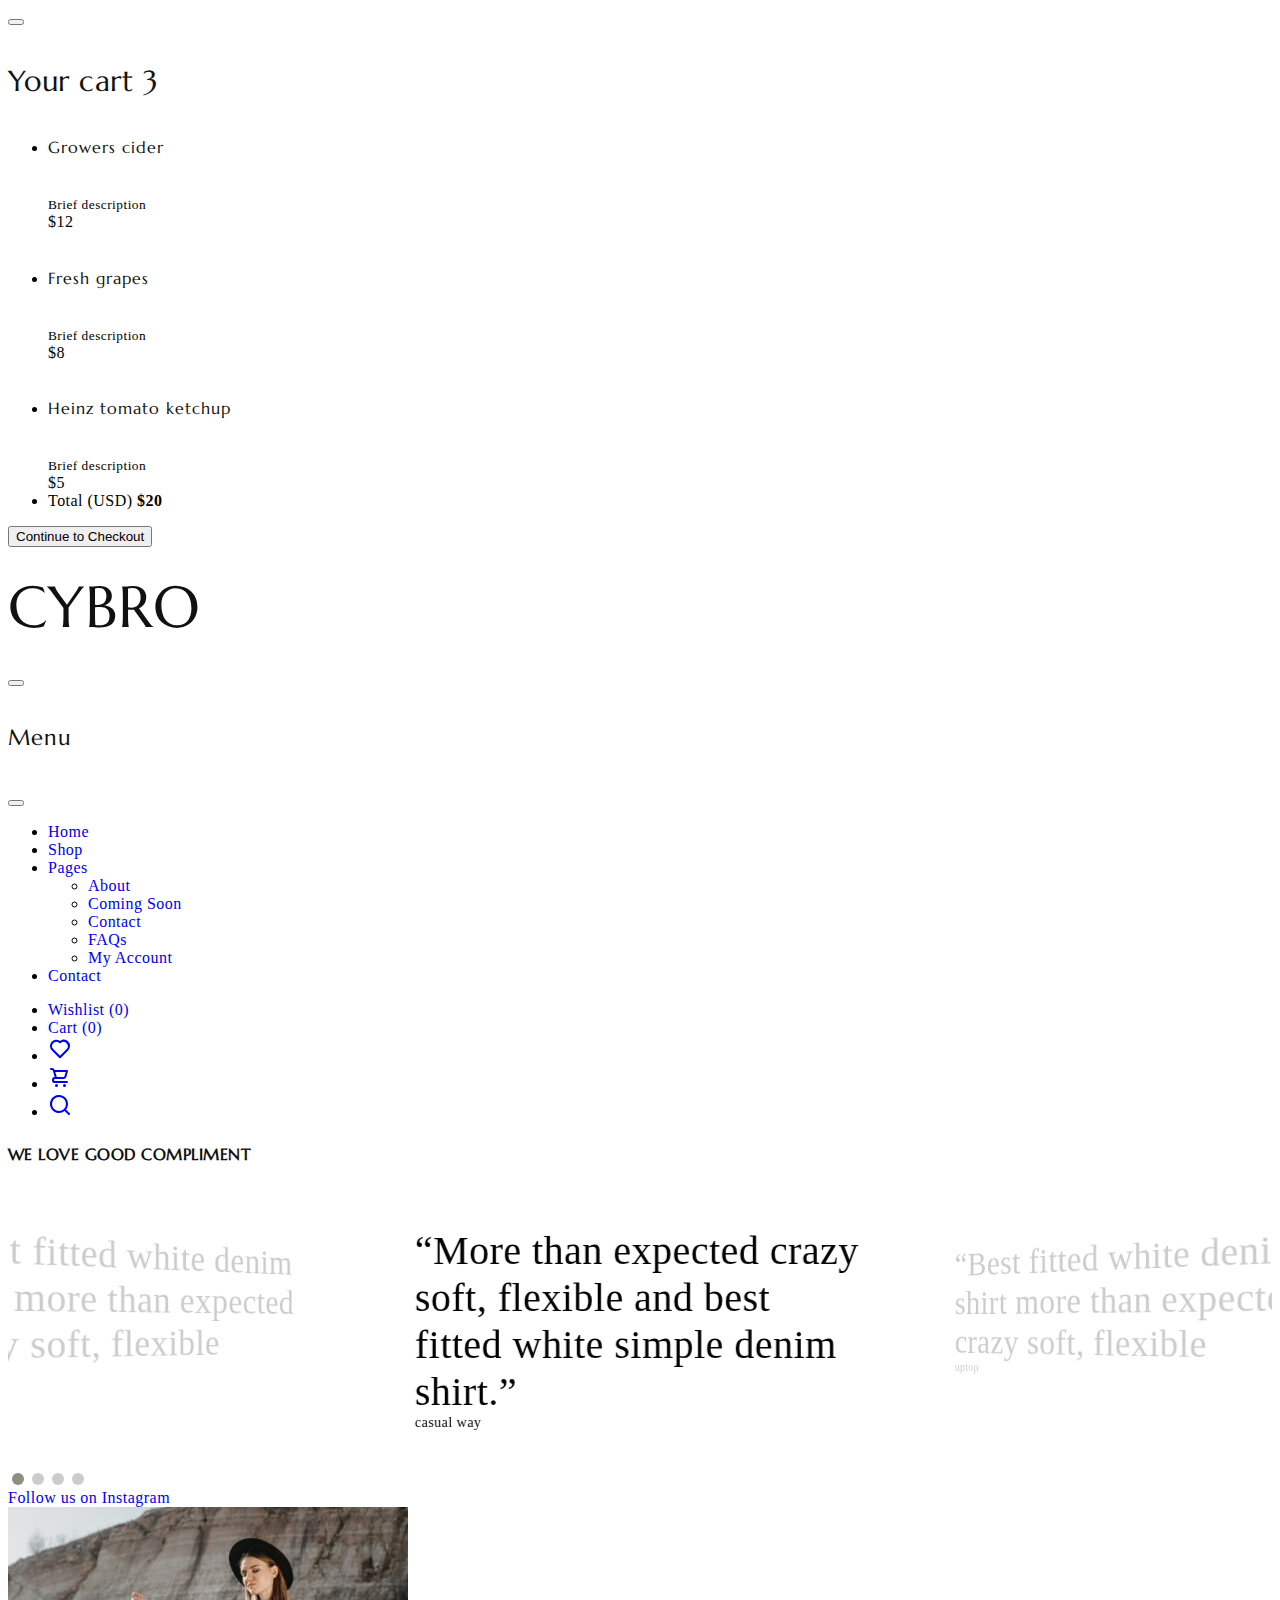
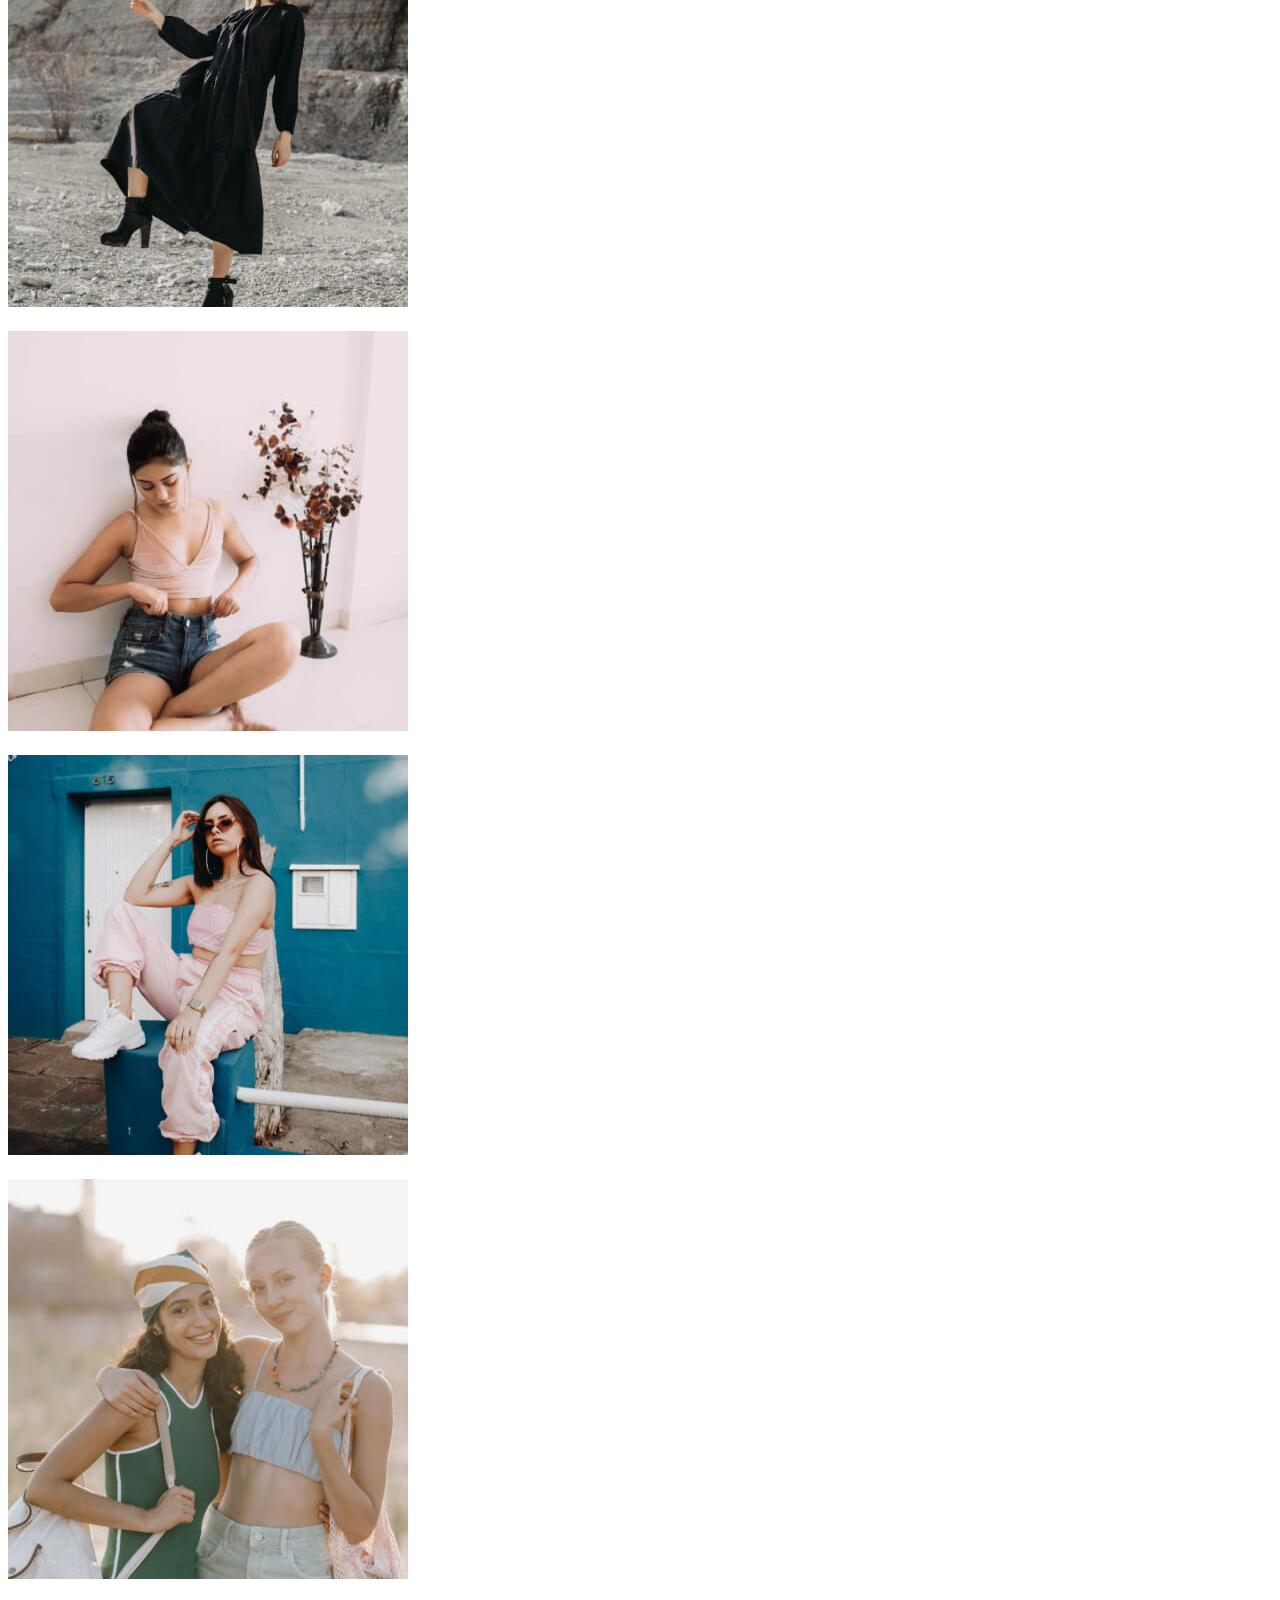
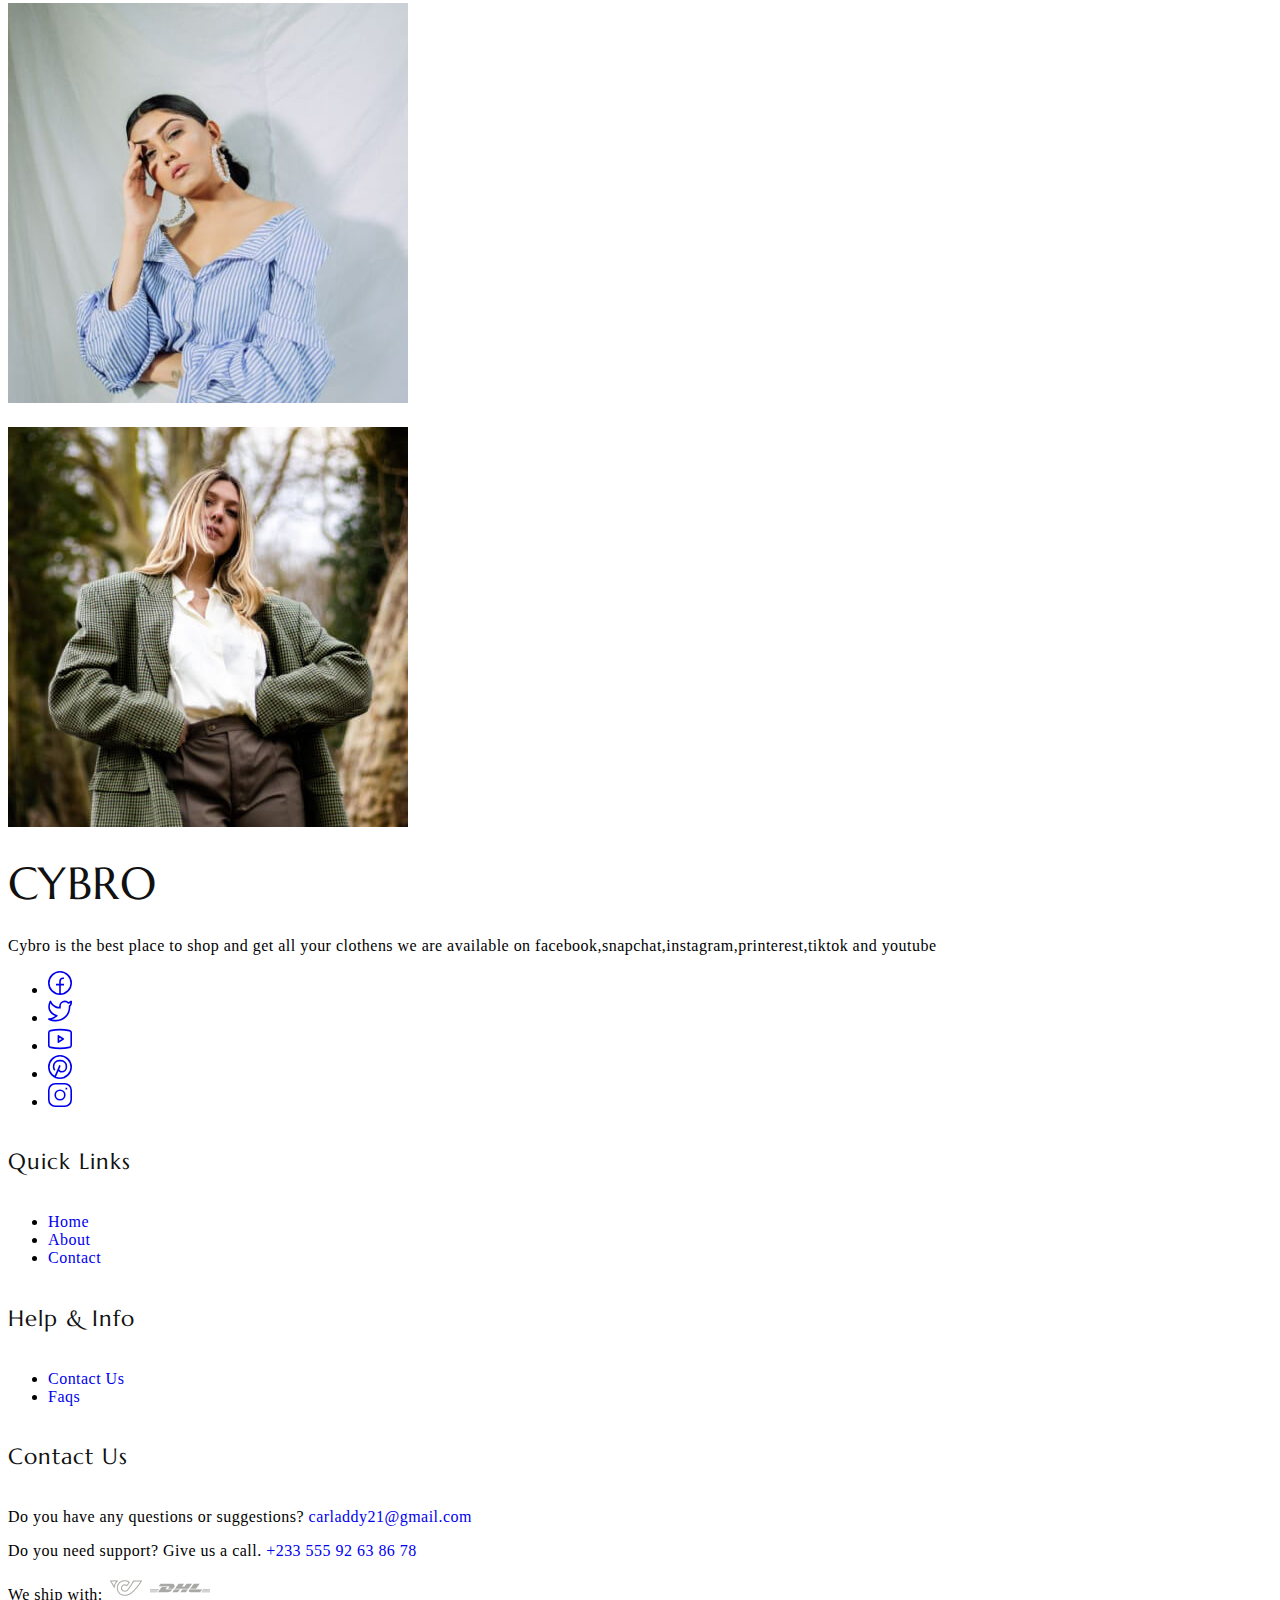
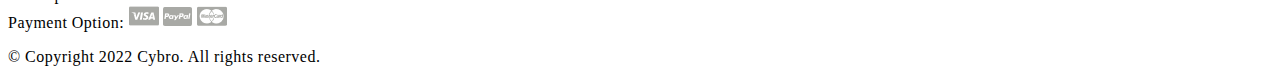
<file: about.html>
<!DOCTYPE html>
<html lang="en">

<head>
    <title>Cybro - Contact Us</title>
    <meta charset="utf-8">
    <meta http-equiv="X-UA-Compatible" content="IE=edge">
    <meta name="viewport" content="width=device-width, initial-scale=1.0">
    <meta name="format-detection" content="telephone=no">
    <meta name="apple-mobile-web-app-capable" content="yes">
    <meta name="author" content="TemplatesJungle">
    <meta name="keywords" content="ecommerce,fashion,store">
    <meta name="description" content="Fashion Store">
    <link href="https://cdn.jsdelivr.net/npm/bootstrap@5.3.0-alpha3/dist/css/bootstrap.min.css" rel="stylesheet"
        integrity="sha384-KK94CHFLLe+nY2dmCWGMq91rCGa5gtU4mk92HdvYe+M/SXH301p5ILy+dN9+nJOZ" crossorigin="anonymous">
    <link rel="stylesheet" type="text/css" href="css/vendor.css">
    <link rel="stylesheet" href="https://cdn.jsdelivr.net/npm/swiper@9/swiper-bundle.min.css" />
    <link rel="stylesheet" type="text/css" href="styles.css">

    <link rel="preconnect" href="https://fonts.googleapis.com">
    <link rel="preconnect" href="https://fonts.gstatic.com" crossorigin>
    <link
        href="https://fonts.googleapis.com/css2?family=Jost:ital,wght@0,300;0,400;0,500;0,700;1,300;1,400;1,500;1,700&family=Marcellus&display=swap"
        rel="stylesheet">
</head>

<body class="homepage">
    <svg xmlns="http://www.w3.org/2000/svg" style="display: none;">
        <defs>
            <symbol xmlns="http://www.w3.org/2000/svg" id="instagram" viewBox="0 0 15 15">
                <path fill="none" stroke="currentColor"
                    d="M11 3.5h1M4.5.5h6a4 4 0 0 1 4 4v6a4 4 0 0 1-4 4h-6a4 4 0 0 1-4-4v-6a4 4 0 0 1 4-4Zm3 10a3 3 0 1 1 0-6a3 3 0 0 1 0 6Z" />
            </symbol>
            <symbol xmlns="http://www.w3.org/2000/svg" id="facebook" viewBox="0 0 15 15">
                <path fill="none" stroke="currentColor"
                    d="M7.5 14.5a7 7 0 1 1 0-14a7 7 0 0 1 0 14Zm0 0v-8a2 2 0 0 1 2-2h.5m-5 4h5" />
            </symbol>
            <symbol xmlns="http://www.w3.org/2000/svg" id="twitter" viewBox="0 0 15 15">
                <path fill="currentColor"
                    d="m14.478 1.5l.5-.033a.5.5 0 0 0-.871-.301l.371.334Zm-.498 2.959a.5.5 0 1 0-1 0h1Zm-6.49.082h-.5h.5Zm0 .959h.5h-.5Zm-6.99 7V12a.5.5 0 0 0-.278.916L.5 12.5Zm.998-11l.469-.175a.5.5 0 0 0-.916-.048l.447.223Zm3.994 9l.354.353a.5.5 0 0 0-.195-.827l-.159.474Zm7.224-8.027l-.37.336l.18.199l.265-.04l-.075-.495Zm1.264-.94c.051.778.003 1.25-.123 1.606c-.122.345-.336.629-.723 1l.692.722c.438-.42.776-.832.974-1.388c.193-.546.232-1.178.177-2.006l-.998.066Zm0 3.654V4.46h-1v.728h1Zm-6.99-.646V5.5h1v-.959h-1Zm0 .959V6h1v-.5h-1ZM10.525 1a3.539 3.539 0 0 0-3.537 3.541h1A2.539 2.539 0 0 1 10.526 2V1Zm2.454 4.187C12.98 9.503 9.487 13 5.18 13v1c4.86 0 8.8-3.946 8.8-8.813h-1ZM1.03 1.675C1.574 3.127 3.614 6 7.49 6V5C4.174 5 2.421 2.54 1.966 1.325l-.937.35Zm.021-.398C.004 3.373-.157 5.407.604 7.139c.759 1.727 2.392 3.055 4.73 3.835l.317-.948c-2.155-.72-3.518-1.892-4.132-3.29c-.612-1.393-.523-3.11.427-5.013l-.895-.446Zm4.087 8.87C4.536 10.75 2.726 12 .5 12v1c2.566 0 4.617-1.416 5.346-2.147l-.708-.706Zm7.949-8.009A3.445 3.445 0 0 0 10.526 1v1c.721 0 1.37.311 1.82.809l.74-.671Zm-.296.83a3.513 3.513 0 0 0 2.06-1.134l-.744-.668a2.514 2.514 0 0 1-1.466.813l.15.989ZM.222 12.916C1.863 14.01 3.583 14 5.18 14v-1c-1.63 0-3.048-.011-4.402-.916l-.556.832Z" />
            </symbol>
            <symbol xmlns="http://www.w3.org/2000/svg" id="pinterest" viewBox="0 0 15 15">
                <path fill="none" stroke="currentColor"
                    d="m4.5 13.5l3-7m-3.236 3a2.989 2.989 0 0 1-.764-2V7A3.5 3.5 0 0 1 7 3.5h1A3.5 3.5 0 0 1 11.5 7v.5a3 3 0 0 1-3 3a2.081 2.081 0 0 1-1.974-1.423L6.5 9m1 5.5a7 7 0 1 1 0-14a7 7 0 0 1 0 14Z" />
            </symbol>
            <symbol xmlns="http://www.w3.org/2000/svg" id="youtube" viewBox="0 0 15 15">
                <path fill="currentColor"
                    d="m1.61 12.738l-.104.489l.105-.489Zm11.78 0l.104.489l-.105-.489Zm0-10.476l.104-.489l-.105.489Zm-11.78 0l.106.489l-.105-.489ZM6.5 5.5l.277-.416A.5.5 0 0 0 6 5.5h.5Zm0 4H6a.5.5 0 0 0 .777.416L6.5 9.5Zm3-2l.277.416a.5.5 0 0 0 0-.832L9.5 7.5ZM0 3.636v7.728h1V3.636H0Zm15 7.728V3.636h-1v7.728h1ZM1.506 13.227c3.951.847 8.037.847 11.988 0l-.21-.978a27.605 27.605 0 0 1-11.568 0l-.21.978ZM13.494 1.773a28.606 28.606 0 0 0-11.988 0l.21.978a27.607 27.607 0 0 1 11.568 0l.21-.978ZM15 3.636c0-.898-.628-1.675-1.506-1.863l-.21.978c.418.09.716.458.716.885h1Zm-1 7.728a.905.905 0 0 1-.716.885l.21.978A1.905 1.905 0 0 0 15 11.364h-1Zm-14 0c0 .898.628 1.675 1.506 1.863l.21-.978A.905.905 0 0 1 1 11.364H0Zm1-7.728c0-.427.298-.796.716-.885l-.21-.978A1.905 1.905 0 0 0 0 3.636h1ZM6 5.5v4h1v-4H6Zm.777 4.416l3-2l-.554-.832l-3 2l.554.832Zm3-2.832l-3-2l-.554.832l3 2l.554-.832Z" />
            </symbol>
            <symbol xmlns="http://www.w3.org/2000/svg" id="dribble" viewBox="0 0 15 15">
                <path fill="none" stroke="currentColor" stroke-linecap="round" stroke-linejoin="round"
                    d="M4.839 1.024c3.346 4.041 5.096 7.922 5.704 12.782M.533 6.82c5.985-.138 9.402-1.083 11.97-4.216M2.7 12.594c3.221-4.902 7.171-5.65 11.755-4.293M14.5 7.5a7 7 0 1 0-14 0a7 7 0 0 0 14 0Z" />
            </symbol>
            <symbol xmlns="http://www.w3.org/2000/svg" id="calendar" viewBox="0 0 24 24">
                <g fill="none" stroke="currentColor" stroke-linecap="round" stroke-linejoin="round" stroke-width="2">
                    <rect width="20" height="18" x="2" y="4" rx="4" />
                    <path d="M8 2v4m8-4v4M2 10h20" />
                </g>
            </symbol>
            <symbol xmlns="http://www.w3.org/2000/svg" id="shopping-bag" viewBox="0 0 24 24">
                <g fill="none" stroke="currentColor" stroke-linecap="round" stroke-linejoin="round" stroke-width="2">
                    <path
                        d="M3.977 9.84A2 2 0 0 1 5.971 8h12.058a2 2 0 0 1 1.994 1.84l.803 10A2 2 0 0 1 18.833 22H5.167a2 2 0 0 1-1.993-2.16l.803-10Z" />
                    <path d="M16 11V6a4 4 0 0 0-4-4v0a4 4 0 0 0-4 4v5" />
                </g>
            </symbol>
            <symbol xmlns="http://www.w3.org/2000/svg" id="gift" viewBox="0 0 24 24">
                <g fill="none" stroke="currentColor" stroke-linecap="round" stroke-linejoin="round" stroke-width="2">
                    <rect width="18" height="14" x="3" y="8" rx="2" />
                    <path d="M12 5a3 3 0 1 0-3 3m6 0a3 3 0 1 0-3-3m0 0v17m9-7H3" />
                </g>
            </symbol>
            <symbol xmlns="http://www.w3.org/2000/svg" id="arrow-cycle" viewBox="0 0 24 24">
                <g fill="none" stroke="currentColor" stroke-linecap="round" stroke-linejoin="round" stroke-width="2">
                    <path
                        d="M22 12c0 6-4.39 10-9.806 10C7.792 22 4.24 19.665 3 16m-1-4C2 6 6.39 2 11.806 2C16.209 2 19.76 4.335 21 8" />
                    <path d="m7 17l-4-1l-1 4M17 7l4 1l1-4" />
                </g>
            </symbol>
            <symbol xmlns="http://www.w3.org/2000/svg" id="link" viewBox="0 0 24 24">
                <path fill="currentColor"
                    d="M12 19a1 1 0 1 0-1-1a1 1 0 0 0 1 1Zm5 0a1 1 0 1 0-1-1a1 1 0 0 0 1 1Zm0-4a1 1 0 1 0-1-1a1 1 0 0 0 1 1Zm-5 0a1 1 0 1 0-1-1a1 1 0 0 0 1 1Zm7-12h-1V2a1 1 0 0 0-2 0v1H8V2a1 1 0 0 0-2 0v1H5a3 3 0 0 0-3 3v14a3 3 0 0 0 3 3h14a3 3 0 0 0 3-3V6a3 3 0 0 0-3-3Zm1 17a1 1 0 0 1-1 1H5a1 1 0 0 1-1-1v-9h16Zm0-11H4V6a1 1 0 0 1 1-1h1v1a1 1 0 0 0 2 0V5h8v1a1 1 0 0 0 2 0V5h1a1 1 0 0 1 1 1ZM7 15a1 1 0 1 0-1-1a1 1 0 0 0 1 1Zm0 4a1 1 0 1 0-1-1a1 1 0 0 0 1 1Z" />
            </symbol>
            <symbol xmlns="http://www.w3.org/2000/svg" id="arrow-left" viewBox="0 0 24 24">
                <path fill="currentColor"
                    d="M17 11H9.41l3.3-3.29a1 1 0 1 0-1.42-1.42l-5 5a1 1 0 0 0-.21.33a1 1 0 0 0 0 .76a1 1 0 0 0 .21.33l5 5a1 1 0 0 0 1.42 0a1 1 0 0 0 0-1.42L9.41 13H17a1 1 0 0 0 0-2Z" />
            </symbol>
            <symbol xmlns="http://www.w3.org/2000/svg" id="arrow-right" viewBox="0 0 24 24">
                <path fill="currentColor"
                    d="M17.92 11.62a1 1 0 0 0-.21-.33l-5-5a1 1 0 0 0-1.42 1.42l3.3 3.29H7a1 1 0 0 0 0 2h7.59l-3.3 3.29a1 1 0 0 0 0 1.42a1 1 0 0 0 1.42 0l5-5a1 1 0 0 0 .21-.33a1 1 0 0 0 0-.76Z" />
            </symbol>
            <symbol xmlns="http://www.w3.org/2000/svg" id="play" viewBox="0 0 24 24">
                <g fill="none" fill-rule="evenodd">
                    <path
                        d="M24 0v24H0V0h24ZM12.593 23.258l-.011.002l-.071.035l-.02.004l-.014-.004l-.071-.035c-.01-.004-.019-.001-.024.005l-.004.01l-.017.428l.005.02l.01.013l.104.074l.015.004l.012-.004l.104-.074l.012-.016l.004-.017l-.017-.427c-.002-.01-.009-.017-.017-.018Zm.265-.113l-.013.002l-.185.093l-.01.01l-.003.011l.018.43l.005.012l.008.007l.201.093c.012.004.023 0 .029-.008l.004-.014l-.034-.614c-.003-.012-.01-.02-.02-.022Zm-.715.002a.023.023 0 0 0-.027.006l-.006.014l-.034.614c0 .012.007.02.017.024l.015-.002l.201-.093l.01-.008l.004-.011l.017-.43l-.003-.012l-.01-.01l-.184-.092Z" />
                    <path fill="currentColor"
                        d="M5.669 4.76a1.469 1.469 0 0 1 2.04-1.177c1.062.454 3.442 1.533 6.462 3.276c3.021 1.744 5.146 3.267 6.069 3.958c.788.591.79 1.763.001 2.356c-.914.687-3.013 2.19-6.07 3.956c-3.06 1.766-5.412 2.832-6.464 3.28c-.906.387-1.92-.2-2.038-1.177c-.138-1.142-.396-3.735-.396-7.237c0-3.5.257-6.092.396-7.235Z" />
                </g>
            </symbol>
            <symbol xmlns="http://www.w3.org/2000/svg" id="category" viewBox="0 0 24 24">
                <path fill="currentColor"
                    d="M19 5.5h-6.28l-.32-1a3 3 0 0 0-2.84-2H5a3 3 0 0 0-3 3v13a3 3 0 0 0 3 3h14a3 3 0 0 0 3-3v-10a3 3 0 0 0-3-3Zm1 13a1 1 0 0 1-1 1H5a1 1 0 0 1-1-1v-13a1 1 0 0 1 1-1h4.56a1 1 0 0 1 .95.68l.54 1.64a1 1 0 0 0 .95.68h7a1 1 0 0 1 1 1Z" />
            </symbol>
            <symbol xmlns="http://www.w3.org/2000/svg" id="calendar" viewBox="0 0 24 24">
                <path fill="currentColor"
                    d="M19 4h-2V3a1 1 0 0 0-2 0v1H9V3a1 1 0 0 0-2 0v1H5a3 3 0 0 0-3 3v12a3 3 0 0 0 3 3h14a3 3 0 0 0 3-3V7a3 3 0 0 0-3-3Zm1 15a1 1 0 0 1-1 1H5a1 1 0 0 1-1-1v-7h16Zm0-9H4V7a1 1 0 0 1 1-1h2v1a1 1 0 0 0 2 0V6h6v1a1 1 0 0 0 2 0V6h2a1 1 0 0 1 1 1Z" />
            </symbol>
            <symbol xmlns="http://www.w3.org/2000/svg" id="heart" viewBox="0 0 24 24">
                <path fill="currentColor"
                    d="M20.16 4.61A6.27 6.27 0 0 0 12 4a6.27 6.27 0 0 0-8.16 9.48l7.45 7.45a1 1 0 0 0 1.42 0l7.45-7.45a6.27 6.27 0 0 0 0-8.87Zm-1.41 7.46L12 18.81l-6.75-6.74a4.28 4.28 0 0 1 3-7.3a4.25 4.25 0 0 1 3 1.25a1 1 0 0 0 1.42 0a4.27 4.27 0 0 1 6 6.05Z" />
            </symbol>
            <symbol xmlns="http://www.w3.org/2000/svg" id="plus" viewBox="0 0 24 24">
                <path fill="currentColor"
                    d="M19 11h-6V5a1 1 0 0 0-2 0v6H5a1 1 0 0 0 0 2h6v6a1 1 0 0 0 2 0v-6h6a1 1 0 0 0 0-2Z" />
            </symbol>
            <symbol xmlns="http://www.w3.org/2000/svg" id="minus" viewBox="0 0 24 24">
                <path fill="currentColor" d="M19 11H5a1 1 0 0 0 0 2h14a1 1 0 0 0 0-2Z" />
            </symbol>
            <symbol xmlns="http://www.w3.org/2000/svg" id="cart" viewBox="0 0 24 24">
                <path fill="currentColor"
                    d="M8.5 19a1.5 1.5 0 1 0 1.5 1.5A1.5 1.5 0 0 0 8.5 19ZM19 16H7a1 1 0 0 1 0-2h8.491a3.013 3.013 0 0 0 2.885-2.176l1.585-5.55A1 1 0 0 0 19 5H6.74a3.007 3.007 0 0 0-2.82-2H3a1 1 0 0 0 0 2h.921a1.005 1.005 0 0 1 .962.725l.155.545v.005l1.641 5.742A3 3 0 0 0 7 18h12a1 1 0 0 0 0-2Zm-1.326-9l-1.22 4.274a1.005 1.005 0 0 1-.963.726H8.754l-.255-.892L7.326 7ZM16.5 19a1.5 1.5 0 1 0 1.5 1.5a1.5 1.5 0 0 0-1.5-1.5Z" />
            </symbol>
            <symbol xmlns="http://www.w3.org/2000/svg" id="check" viewBox="0 0 24 24">
                <path fill="currentColor"
                    d="M18.71 7.21a1 1 0 0 0-1.42 0l-7.45 7.46l-3.13-3.14A1 1 0 1 0 5.29 13l3.84 3.84a1 1 0 0 0 1.42 0l8.16-8.16a1 1 0 0 0 0-1.47Z" />
            </symbol>
            <symbol xmlns="http://www.w3.org/2000/svg" id="trash" viewBox="0 0 24 24">
                <path fill="currentColor"
                    d="M10 18a1 1 0 0 0 1-1v-6a1 1 0 0 0-2 0v6a1 1 0 0 0 1 1ZM20 6h-4V5a3 3 0 0 0-3-3h-2a3 3 0 0 0-3 3v1H4a1 1 0 0 0 0 2h1v11a3 3 0 0 0 3 3h8a3 3 0 0 0 3-3V8h1a1 1 0 0 0 0-2ZM10 5a1 1 0 0 1 1-1h2a1 1 0 0 1 1 1v1h-4Zm7 14a1 1 0 0 1-1 1H8a1 1 0 0 1-1-1V8h10Zm-3-1a1 1 0 0 0 1-1v-6a1 1 0 0 0-2 0v6a1 1 0 0 0 1 1Z" />
            </symbol>
            <symbol xmlns="http://www.w3.org/2000/svg" id="star-outline" viewBox="0 0 15 15">
                <path fill="none" stroke="currentColor" stroke-linecap="round" stroke-linejoin="round"
                    d="M7.5 9.804L5.337 11l.413-2.533L4 6.674l2.418-.37L7.5 4l1.082 2.304l2.418.37l-1.75 1.793L9.663 11L7.5 9.804Z" />
            </symbol>
            <symbol xmlns="http://www.w3.org/2000/svg" id="star-solid" viewBox="0 0 15 15">
                <path fill="currentColor"
                    d="M7.953 3.788a.5.5 0 0 0-.906 0L6.08 5.85l-2.154.33a.5.5 0 0 0-.283.843l1.574 1.613l-.373 2.284a.5.5 0 0 0 .736.518l1.92-1.063l1.921 1.063a.5.5 0 0 0 .736-.519l-.373-2.283l1.574-1.613a.5.5 0 0 0-.283-.844L8.921 5.85l-.968-2.062Z" />
            </symbol>
            <symbol xmlns="http://www.w3.org/2000/svg" id="search" viewBox="0 0 24 24">
                <path fill="currentColor"
                    d="M21.71 20.29L18 16.61A9 9 0 1 0 16.61 18l3.68 3.68a1 1 0 0 0 1.42 0a1 1 0 0 0 0-1.39ZM11 18a7 7 0 1 1 7-7a7 7 0 0 1-7 7Z" />
            </symbol>
            <symbol xmlns="http://www.w3.org/2000/svg" id="user" viewBox="0 0 24 24">
                <path fill="currentColor"
                    d="M15.71 12.71a6 6 0 1 0-7.42 0a10 10 0 0 0-6.22 8.18a1 1 0 0 0 2 .22a8 8 0 0 1 15.9 0a1 1 0 0 0 1 .89h.11a1 1 0 0 0 .88-1.1a10 10 0 0 0-6.25-8.19ZM12 12a4 4 0 1 1 4-4a4 4 0 0 1-4 4Z" />
            </symbol>
            <symbol xmlns="http://www.w3.org/2000/svg" id="close" viewBox="0 0 15 15">
                <path fill="currentColor"
                    d="M7.953 3.788a.5.5 0 0 0-.906 0L6.08 5.85l-2.154.33a.5.5 0 0 0-.283.843l1.574 1.613l-.373 2.284a.5.5 0 0 0 .736.518l1.92-1.063l1.921 1.063a.5.5 0 0 0 .736-.519l-.373-2.283l1.574-1.613a.5.5 0 0 0-.283-.844L8.921 5.85l-.968-2.062Z" />
            </symbol>
        </defs>
    </svg>

    <div class="preloader text-white fs-6 text-uppercase overflow-hidden"></div>

    <div class="search-popup">
        <div class="search-popup-container">

            <form role="search" method="get" class="form-group" action="">
                <input type="search" id="search-form" class="form-control border-0 border-bottom"
                    placeholder="Type and press enter" value="" name="s" />
                <button type="submit" class="search-submit border-0 position-absolute bg-white"
                    style="top: 15px;right: 15px;"><svg class="search" width="24" height="24">
                        <use xlink:href="#search"></use>
                    </svg></button>
            </form>

            <h5 class="cat-list-title">Browse Categories</h5>

            <ul class="cat-list">
                <li class="cat-list-item">
                    <a href="#" title="Jackets">Jackets</a>
                </li>
                <li class="cat-list-item">
                    <a href="#" title="T-shirts">T-shirts</a>
                </li>
                <li class="cat-list-item">
                    <a href="#" title="Handbags">Handbags</a>
                </li>
                <li class="cat-list-item">
                    <a href="#" title="Accessories">Accessories</a>
                </li>
                <li class="cat-list-item">
                    <a href="#" title="Cosmetics">Cosmetics</a>
                </li>
                <li class="cat-list-item">
                    <a href="#" title="Dresses">Dresses</a>
                </li>
                <li class="cat-list-item">
                    <a href="#" title="Jumpsuits">Jumpsuits</a>
                </li>
            </ul>

        </div>
    </div>

    <div class="offcanvas offcanvas-end" data-bs-scroll="true" tabindex="-1" id="offcanvasCart"
        aria-labelledby="My Cart">
        <div class="offcanvas-header justify-content-center">
            <button type="button" class="btn-close" data-bs-dismiss="offcanvas" aria-label="Close"></button>
        </div>
        <div class="offcanvas-body">
            <div class="order-md-last">
                <h4 class="d-flex justify-content-between align-items-center mb-3">
                    <span class="text-primary">Your cart</span>
                    <span class="badge bg-primary rounded-pill">3</span>
                </h4>
                <ul class="list-group mb-3">
                    <li class="list-group-item d-flex justify-content-between lh-sm">
                        <div>
                            <h6 class="my-0">Growers cider</h6>
                            <small class="text-body-secondary">Brief description</small>
                        </div>
                        <span class="text-body-secondary">$12</span>
                    </li>
                    <li class="list-group-item d-flex justify-content-between lh-sm">
                        <div>
                            <h6 class="my-0">Fresh grapes</h6>
                            <small class="text-body-secondary">Brief description</small>
                        </div>
                        <span class="text-body-secondary">$8</span>
                    </li>
                    <li class="list-group-item d-flex justify-content-between lh-sm">
                        <div>
                            <h6 class="my-0">Heinz tomato ketchup</h6>
                            <small class="text-body-secondary">Brief description</small>
                        </div>
                        <span class="text-body-secondary">$5</span>
                    </li>
                    <li class="list-group-item d-flex justify-content-between">
                        <span>Total (USD)</span>
                        <strong>$20</strong>
                    </li>
                </ul>

                <button class="w-100 btn btn-primary btn-lg" type="submit">Continue to Checkout</button>
            </div>
        </div>
    </div>

    <nav class="navbar navbar-expand-lg bg-light text-uppercase fs-6 p-3 border-bottom align-items-center">
        <div class="container-fluid">
            <div class="row justify-content-between align-items-center w-100">

                <div class="col-auto">
                    <a class="navbar-brand" href="index.html">
                        <h2>CYBRO</h2>
                    </a>
                </div>

                <div class="col-auto">
                    <button class="navbar-toggler" type="button" data-bs-toggle="offcanvas"
                        data-bs-target="#offcanvasNavbar" aria-controls="offcanvasNavbar">
                        <span class="navbar-toggler-icon"></span>
                    </button>

                    <div class="offcanvas offcanvas-end" tabindex="-1" id="offcanvasNavbar"
                        aria-labelledby="offcanvasNavbarLabel">
                        <div class="offcanvas-header">
                            <h5 class="offcanvas-title" id="offcanvasNavbarLabel">Menu</h5>
                            <button type="button" class="btn-close text-reset" data-bs-dismiss="offcanvas"
                                aria-label="Close"></button>
                        </div>

                        <div class="offcanvas-body">
                            <ul class="navbar-nav justify-content-end flex-grow-1 gap-1 gap-md-5 pe-3">
                                <li class="nav-item">
                                    <a class="nav-link" href="index.html">Home</a>
                                </li>
                                <li class="nav-item">
                                    <a class="nav-link" href="shop-sidebar.html">Shop</a>
                                </li>
                                <li class="nav-item dropdown">
                                    <a class="nav-link dropdown-toggle" href="#" id="dropdownPages"
                                        data-bs-toggle="dropdown" aria-haspopup="true" aria-expanded="false">Pages</a>
                                    <ul class="dropdown-menu list-unstyled" aria-labelledby="dropdownPages">
                                        <li>
                                            <a href="about.html" class="dropdown-item item-anchor">About </a>
                                        </li>
                                        <li>
                                            <a href="coming-soon.html" class="dropdown-item item-anchor">Coming Soon
                                            </a>
                                        </li>
                                        <li>
                                            <a href="contact.html" class="dropdown-item item-anchor">Contact </a>
                                        </li>
                                         
                                        <li>
                                            <a href="faqs.html" class="dropdown-item item-anchor">FAQs </a>
                                        </li>
                                        <li>
                                            <a href="my-account.html" class="dropdown-item item-anchor">My Account </a>
                                        </li>
                                    </ul>
                                </li>
                                <li class="nav-item">
                                    <a class="nav-link" href="contact.html">Contact</a>
                                </li>
                            </ul>
                        </div>
                    </div>
                </div>

                <div class="col-3 col-lg-auto">
                    <ul class="list-unstyled d-flex m-0">
                        <li class="d-none d-lg-block">
                            <a href="index.html" class="text-uppercase mx-3">Wishlist <span
                                    class="wishlist-count">(0)</span>
                            </a>
                        </li>
                        <li class="d-none d-lg-block">
                            <a href="index.html" class="text-uppercase mx-3" data-bs-toggle="offcanvas"
                                data-bs-target="#offcanvasCart" aria-controls="offcanvasCart">Cart <span
                                    class="cart-count">(0)</span>
                            </a>
                        </li>
                        <li class="d-lg-none">
                            <a href="#" class="mx-2">
                                <svg width="24" height="24" viewBox="0 0 24 24">
                                    <use xlink:href="#heart"></use>
                                </svg>
                            </a>
                        </li>
                        <li class="d-lg-none">
                            <a href="#" class="mx-2" data-bs-toggle="offcanvas" data-bs-target="#offcanvasCart"
                                aria-controls="offcanvasCart">
                                <svg width="24" height="24" viewBox="0 0 24 24">
                                    <use xlink:href="#cart"></use>
                                </svg>
                            </a>
                        </li>
                        <li class="search-box" class="mx-2">
                            <a href="#search" class="search-button">
                                <svg width="24" height="24" viewBox="0 0 24 24">
                                    <use xlink:href="#search"></use>
                                </svg>
                            </a>
                        </li>
                    </ul>
                </div>

            </div>

        </div>
    </nav>
    
    
    <section class="testimonials py-5 bg-light">
        <div class="section-header text-center mt-5">
            <h3 class="section-title">WE LOVE GOOD COMPLIMENT</h3>
        </div>
        <div class="swiper testimonial-swiper overflow-hidden my-5">
            <div class="swiper-wrapper d-flex">
                <div class="swiper-slide">
                    <div class="testimonial-item text-center">
                        <blockquote>
                            <p>“More than expected crazy soft, flexible and best fitted white simple denim shirt.”</p>
                            <div class="review-title text-uppercase">casual way</div>
                        </blockquote>
                    </div>
                </div>
                <div class="swiper-slide">
                    <div class="testimonial-item text-center">
                        <blockquote>
                            <p>“Best fitted white denim shirt more than expected crazy soft, flexible</p>
                            <div class="review-title text-uppercase">uptop</div>
                        </blockquote>
                    </div>
                </div>
                <div class="swiper-slide">
                    <div class="testimonial-item text-center">
                        <blockquote>
                            <p>“Best fitted white denim shirt more white denim than expected flexible crazy soft.”</p>
                            <div class="review-title text-uppercase">Denim craze</div>
                        </blockquote>
                    </div>
                </div>
                <div class="swiper-slide">
                    <div class="testimonial-item text-center">
                        <blockquote>
                            <p>“Best fitted white denim shirt more than expected crazy soft, flexible</p>
                            <div class="review-title text-uppercase">uptop</div>
                        </blockquote>
                    </div>
                </div>
            </div>
        </div>
        <div class="testimonial-swiper-pagination d-flex justify-content-center mb-5"></div>
    </section>

    <section class="instagram position-relative">
        <div class="d-flex justify-content-center w-100 position-absolute bottom-0 z-1">
            <a href="https://www.instagram.com/templatesjungle/" class="btn btn-dark px-5">Follow us on Instagram</a>
        </div>
        <div class="row g-0">
            <div class="col-6 col-sm-4 col-md-2">
                <div class="insta-item">
                    <a href="https://www.instagram.com/templatesjungle/" target="_blank">
                        <img src="images/insta-item1.jpg" alt="instagram" class="insta-image img-fluid">
                    </a>
                </div>
            </div>
            <div class="col-6 col-sm-4 col-md-2">
                <div class="insta-item">
                    <a href="https://www.instagram.com/templatesjungle/" target="_blank">
                        <img src="images/insta-item2.jpg" alt="instagram" class="insta-image img-fluid">
                    </a>
                </div>
            </div>
            <div class="col-6 col-sm-4 col-md-2">
                <div class="insta-item">
                    <a href="https://www.instagram.com/templatesjungle/" target="_blank">
                        <img src="images/insta-item3.jpg" alt="instagram" class="insta-image img-fluid">
                    </a>
                </div>
            </div>
            <div class="col-6 col-sm-4 col-md-2">
                <div class="insta-item">
                    <a href="https://www.instagram.com/templatesjungle/" target="_blank">
                        <img src="images/insta-item4.jpg" alt="instagram" class="insta-image img-fluid">
                    </a>
                </div>
            </div>
            <div class="col-6 col-sm-4 col-md-2">
                <div class="insta-item">
                    <a href="https://www.instagram.com/templatesjungle/" target="_blank">
                        <img src="images/insta-item5.jpg" alt="instagram" class="insta-image img-fluid">
                    </a>
                </div>
            </div>
            <div class="col-6 col-sm-4 col-md-2">
                <div class="insta-item">
                    <a href="https://www.instagram.com/templatesjungle/" target="_blank">
                        <img src="images/insta-item6.jpg" alt="instagram" class="insta-image img-fluid">
                    </a>
                </div>
            </div>
        </div>
    </section>

    <footer id="footer" class="mt-5">
        <div class="container">
            <div class="row d-flex flex-wrap justify-content-between py-5">
                <div class="col-md-3 col-sm-6">
                    <div class="footer-menu footer-menu-001">
                        <div class="footer-intro mb-4">
                            <a href="index.html">
                                <!--<img src="images/main-logo.png" alt="logo">-->
                                <h3>CYBRO</h3>
                            </a>
                        </div>
                        <p> Cybro is the best place to shop and get all your clothens we are available on
                            facebook,snapchat,instagram,printerest,tiktok and youtube
                        </p>
                        <div class="social-links">
                            <ul class="list-unstyled d-flex flex-wrap gap-3">
                                <li>
                                    <a href="#" class="text-secondary">
                                        <svg width="24" height="24" viewBox="0 0 24 24">
                                            <use xlink:href="#facebook"></use>
                                        </svg>
                                    </a>
                                </li>
                                <li>
                                    <a href="#" class="text-secondary">
                                        <svg width="24" height="24" viewBox="0 0 24 24">
                                            <use xlink:href="#twitter"></use>
                                        </svg>
                                    </a>
                                </li>
                                <li>
                                    <a href="#" class="text-secondary">
                                        <svg width="24" height="24" viewBox="0 0 24 24">
                                            <use xlink:href="#youtube"></use>
                                        </svg>
                                    </a>
                                </li>
                                <li>
                                    <a href="#" class="text-secondary">
                                        <svg width="24" height="24" viewBox="0 0 24 24">
                                            <use xlink:href="#pinterest"></use>
                                        </svg>
                                    </a>
                                </li>
                                <li>
                                    <a href="#" class="text-secondary">
                                        <svg width="24" height="24" viewBox="0 0 24 24">
                                            <use xlink:href="#instagram"></use>
                                        </svg>
                                    </a>
                                </li>
                            </ul>
                        </div>
                    </div>
                </div>
                <div class="col-md-3 col-sm-6">
                    <div class="footer-menu footer-menu-002">
                        <h5 class="widget-title text-uppercase mb-4">Quick Links</h5>
                        <ul class="menu-list list-unstyled text-uppercase border-animation-left fs-6">
                            <li class="menu-item">
                                <a href="index.html" class="item-anchor">Home</a>
                            </li>
                            <li class="menu-item">
                                <a href="about.html" class="item-anchor">About</a>
                            </li>
                            <li class="menu-item">
                                <a href="contact.html" class="item-anchor">Contact</a>
                            </li>
                        </ul>
                    </div>
                </div>
                <div class="col-md-3 col-sm-6">
                    <div class="footer-menu footer-menu-003">
                        <h5 class="widget-title text-uppercase mb-4">Help & Info</h5>
                        <ul class="menu-list list-unstyled text-uppercase border-animation-left fs-6">
                            <li class="menu-item">
                                <a href="contact.html" class="item-anchor">Contact Us</a>
                            </li>
                            <li class="menu-item">
                                <a href="faqs.html" class="item-anchor">Faqs</a>
                            </li>
                        </ul>
                    </div>
                </div>
                <div class="col-md-3 col-sm-6">
                    <div class="footer-menu footer-menu-004 border-animation-left">
                        <h5 class="widget-title text-uppercase mb-4">Contact Us</h5>
                        <p>Do you have any questions or suggestions? <a href="mailto:carladdy21@gmail.com"
                                class="item-anchor">carladdy21@gmail.com</a></p>
                        <p>Do you need support? Give us a call. <a href="tel:+233 555 92 63 86" class="item-anchor">+233
                                555 92 63 86
                                78</a>
                        </p>
                    </div>
                </div>
            </div>
        </div>
        <div class="border-top py-4">
            <div class="container">
                <div class="row">
                    <div class="col-md-6 d-flex flex-wrap">
                        <div class="shipping">
                            <span>We ship with:</span>
                            <img src="images/arct-icon.png" alt="icon">
                            <img src="images/dhl-logo.png" alt="icon">
                        </div>
                        <div class="payment-option">
                            <span>Payment Option:</span>
                            <img src="images/visa-card.png" alt="card">
                            <img src="images/paypal-card.png" alt="card">
                            <img src="images/master-card.png" alt="card">
                        </div>
                    </div>
                    <div class="col-md-6 text-end">
                        <p>© Copyright 2022 Cybro. All rights reserved.</p>
                    </div>
                </div>
            </div>
        </div>
    </footer>
    <script src="js/jquery.min.js"></script>
    <script src="js/plugins.js"></script>
    <script src="js/SmoothScroll.js"></script>
    <script src="https://cdn.jsdelivr.net/npm/bootstrap@5.3.0-alpha3/dist/js/bootstrap.bundle.min.js"
        integrity="sha384-ENjdO4Dr2bkBIFxQpeoTz1HIcje39Wm4jDKdf19U8gI4ddQ3GYNS7NTKfAdVQSZe"
        crossorigin="anonymous"></script>
    <script src="https://cdn.jsdelivr.net/npm/swiper@9/swiper-bundle.min.js"></script>
    <script src="js/script.min.js"></script>
</body>

</html>
</file>
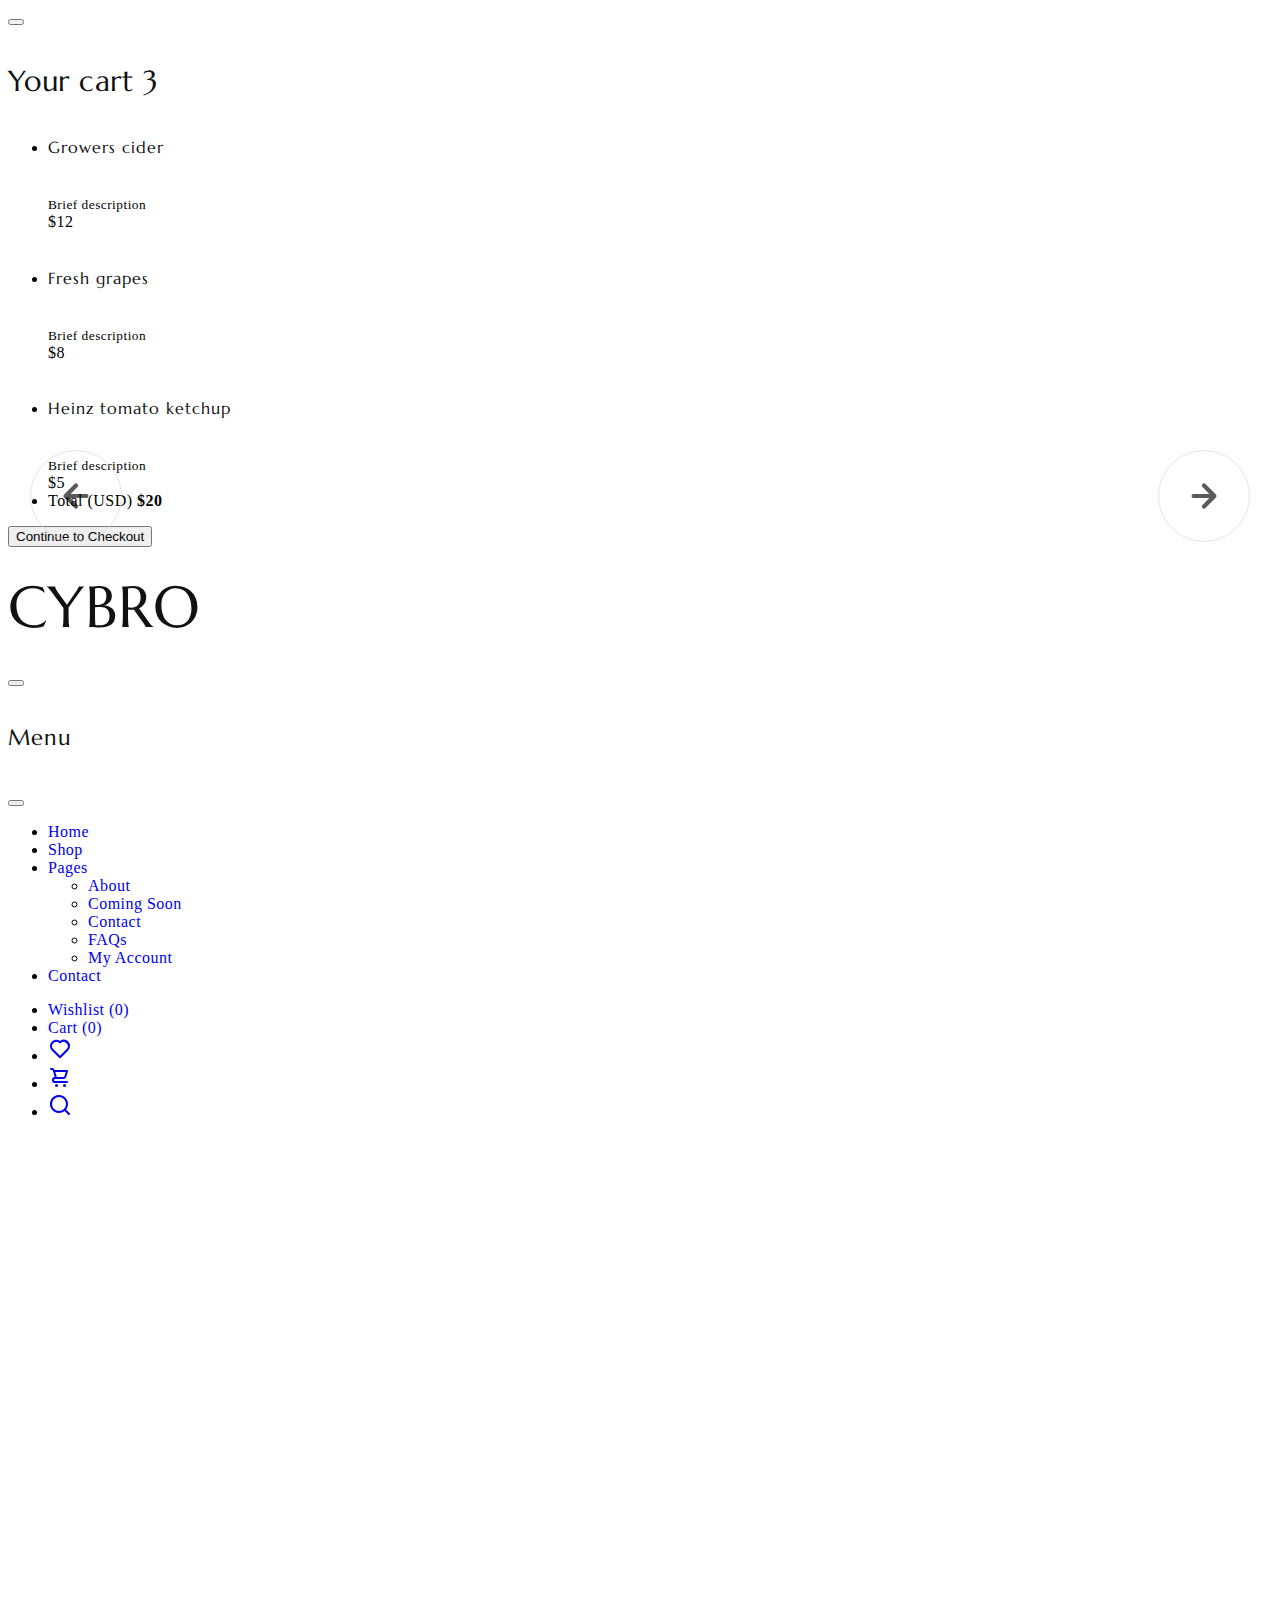
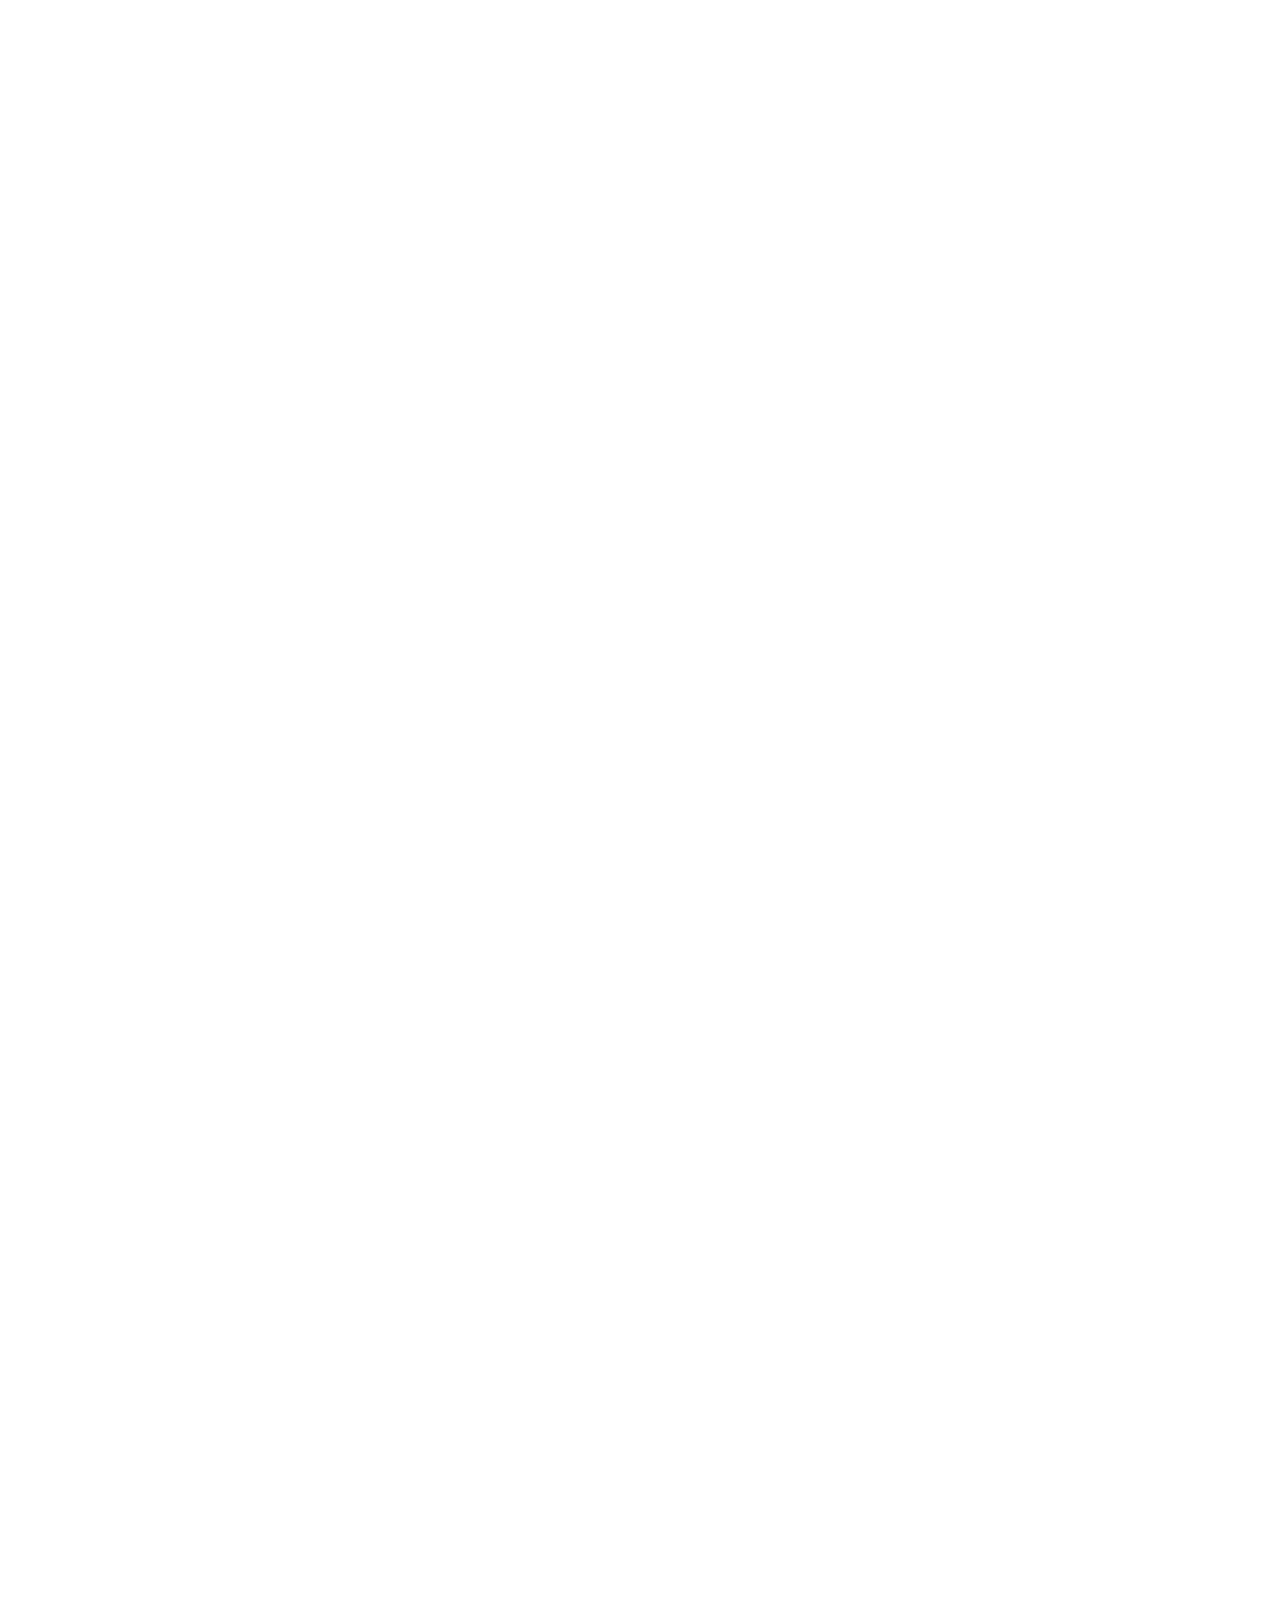
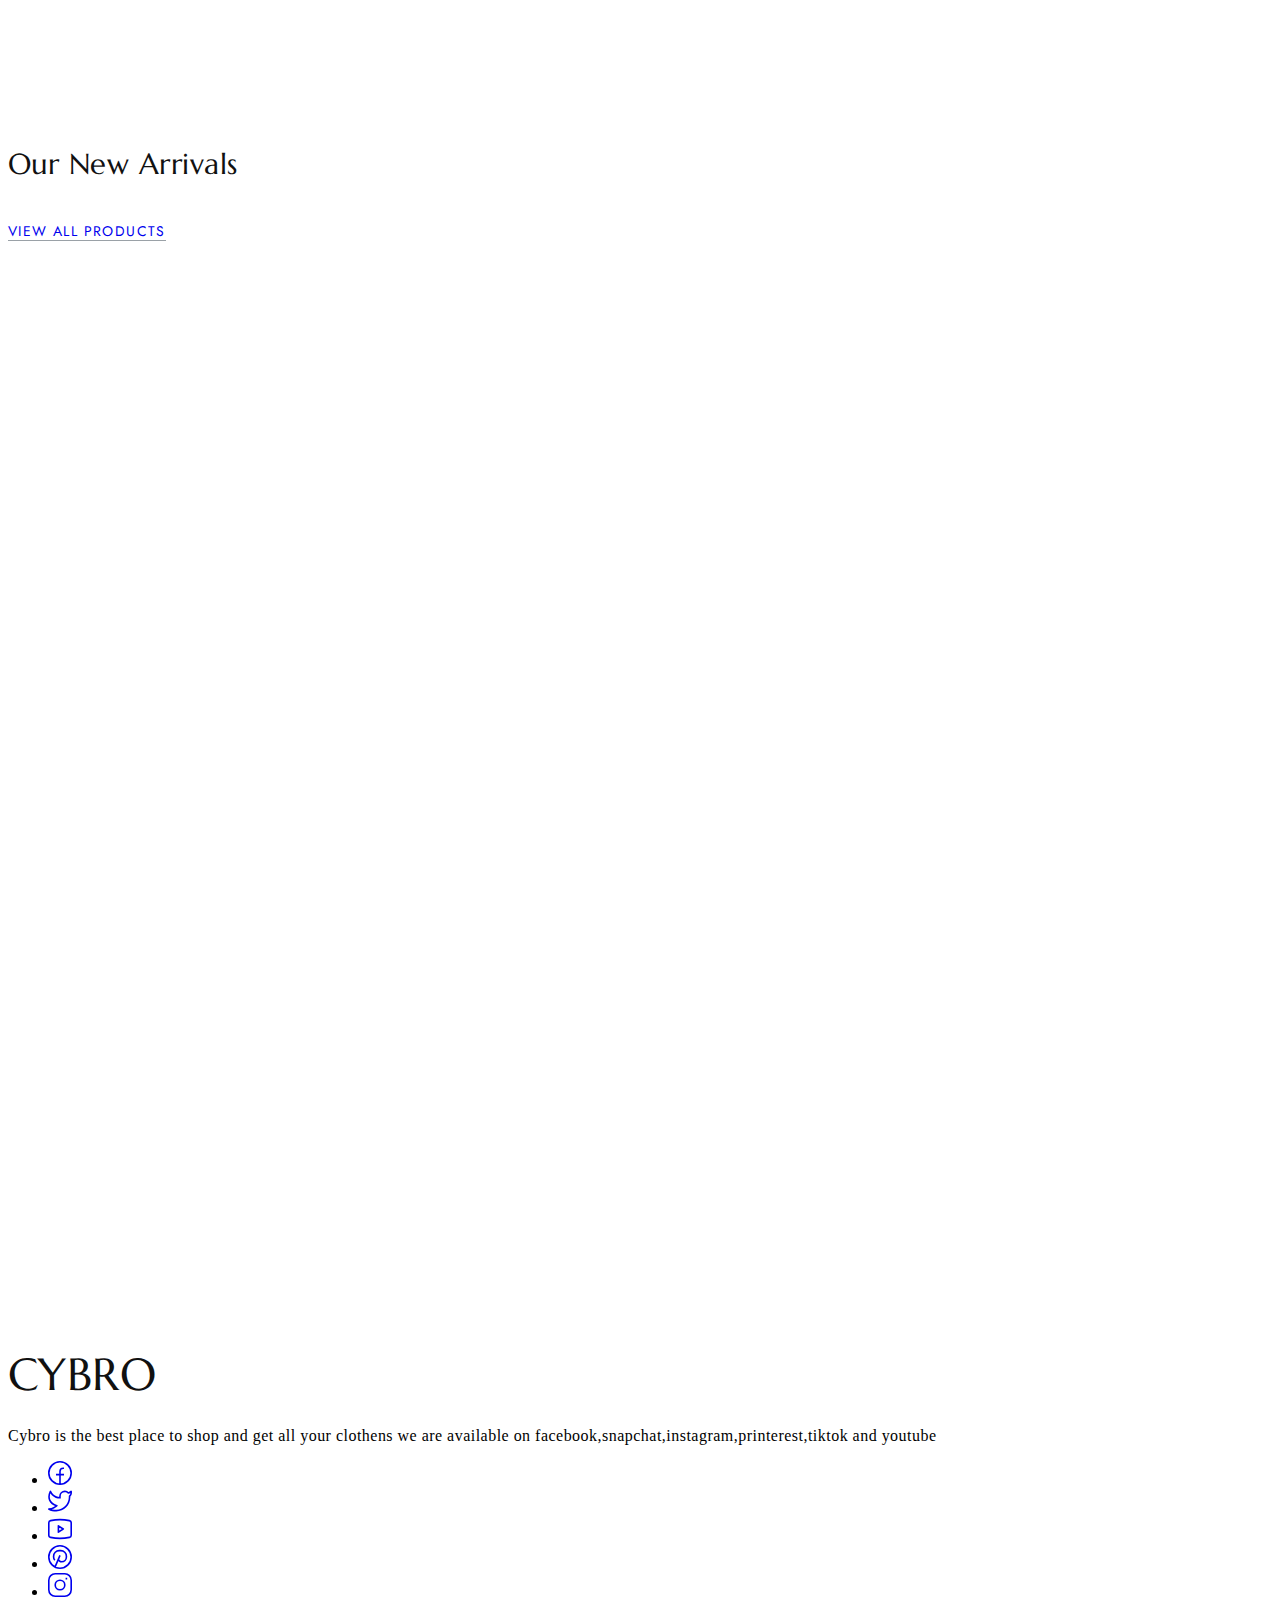
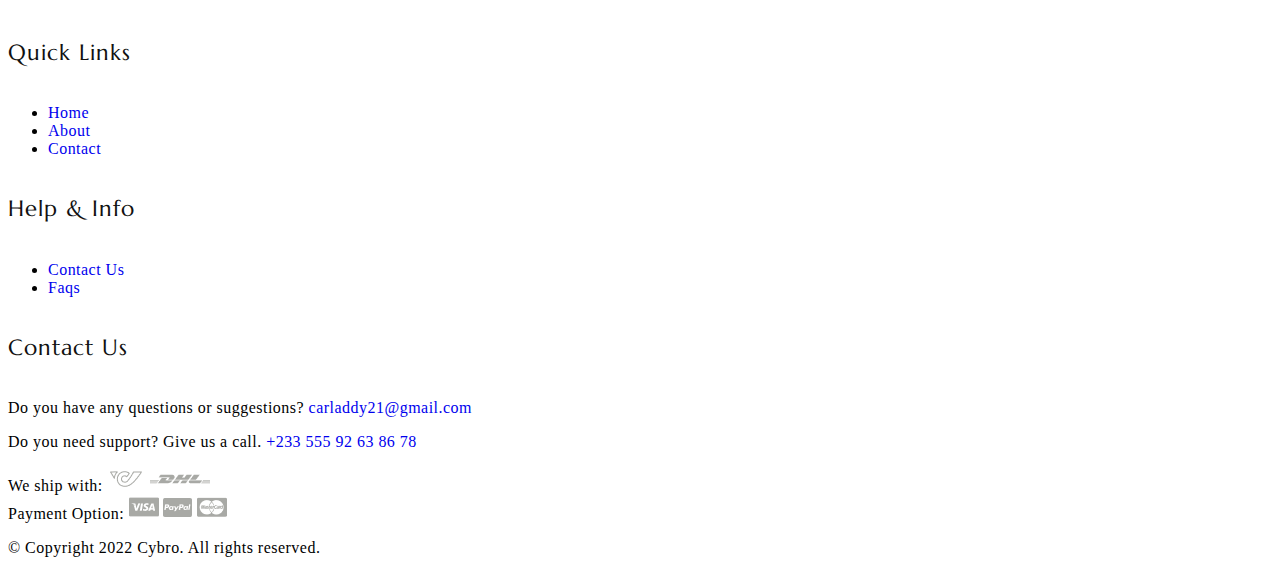
<file: coming-soon.html>
<!DOCTYPE html>
<html lang="en">

<head>
    <title>Coming Soon</title>
    <meta charset="utf-8">
    <meta http-equiv="X-UA-Compatible" content="IE=edge">
    <meta name="viewport" content="width=device-width, initial-scale=1.0">
    <meta name="format-detection" content="telephone=no">
    <meta name="apple-mobile-web-app-capable" content="yes">
    <meta name="author" content="TemplatesJungle">
    <meta name="keywords" content="ecommerce,fashion,store">
    <meta name="description" content="Fashion Store">
    <link href="https://cdn.jsdelivr.net/npm/bootstrap@5.3.0-alpha3/dist/css/bootstrap.min.css" rel="stylesheet"
        integrity="sha384-KK94CHFLLe+nY2dmCWGMq91rCGa5gtU4mk92HdvYe+M/SXH301p5ILy+dN9+nJOZ" crossorigin="anonymous">
    <link rel="stylesheet" type="text/css" href="css/vendor.css">
    <link rel="stylesheet" href="https://cdn.jsdelivr.net/npm/swiper@9/swiper-bundle.min.css" />
    <link rel="stylesheet" type="text/css" href="styles.css">

    <link rel="preconnect" href="https://fonts.googleapis.com">
    <link rel="preconnect" href="https://fonts.gstatic.com" crossorigin>
    <link
        href="https://fonts.googleapis.com/css2?family=Jost:ital,wght@0,300;0,400;0,500;0,700;1,300;1,400;1,500;1,700&family=Marcellus&display=swap"
        rel="stylesheet">
</head>

<body class="homepage">
    <svg xmlns="http://www.w3.org/2000/svg" style="display: none;">
        <defs>
            <symbol xmlns="http://www.w3.org/2000/svg" id="instagram" viewBox="0 0 15 15">
                <path fill="none" stroke="currentColor"
                    d="M11 3.5h1M4.5.5h6a4 4 0 0 1 4 4v6a4 4 0 0 1-4 4h-6a4 4 0 0 1-4-4v-6a4 4 0 0 1 4-4Zm3 10a3 3 0 1 1 0-6a3 3 0 0 1 0 6Z" />
            </symbol>
            <symbol xmlns="http://www.w3.org/2000/svg" id="facebook" viewBox="0 0 15 15">
                <path fill="none" stroke="currentColor"
                    d="M7.5 14.5a7 7 0 1 1 0-14a7 7 0 0 1 0 14Zm0 0v-8a2 2 0 0 1 2-2h.5m-5 4h5" />
            </symbol>
            <symbol xmlns="http://www.w3.org/2000/svg" id="twitter" viewBox="0 0 15 15">
                <path fill="currentColor"
                    d="m14.478 1.5l.5-.033a.5.5 0 0 0-.871-.301l.371.334Zm-.498 2.959a.5.5 0 1 0-1 0h1Zm-6.49.082h-.5h.5Zm0 .959h.5h-.5Zm-6.99 7V12a.5.5 0 0 0-.278.916L.5 12.5Zm.998-11l.469-.175a.5.5 0 0 0-.916-.048l.447.223Zm3.994 9l.354.353a.5.5 0 0 0-.195-.827l-.159.474Zm7.224-8.027l-.37.336l.18.199l.265-.04l-.075-.495Zm1.264-.94c.051.778.003 1.25-.123 1.606c-.122.345-.336.629-.723 1l.692.722c.438-.42.776-.832.974-1.388c.193-.546.232-1.178.177-2.006l-.998.066Zm0 3.654V4.46h-1v.728h1Zm-6.99-.646V5.5h1v-.959h-1Zm0 .959V6h1v-.5h-1ZM10.525 1a3.539 3.539 0 0 0-3.537 3.541h1A2.539 2.539 0 0 1 10.526 2V1Zm2.454 4.187C12.98 9.503 9.487 13 5.18 13v1c4.86 0 8.8-3.946 8.8-8.813h-1ZM1.03 1.675C1.574 3.127 3.614 6 7.49 6V5C4.174 5 2.421 2.54 1.966 1.325l-.937.35Zm.021-.398C.004 3.373-.157 5.407.604 7.139c.759 1.727 2.392 3.055 4.73 3.835l.317-.948c-2.155-.72-3.518-1.892-4.132-3.29c-.612-1.393-.523-3.11.427-5.013l-.895-.446Zm4.087 8.87C4.536 10.75 2.726 12 .5 12v1c2.566 0 4.617-1.416 5.346-2.147l-.708-.706Zm7.949-8.009A3.445 3.445 0 0 0 10.526 1v1c.721 0 1.37.311 1.82.809l.74-.671Zm-.296.83a3.513 3.513 0 0 0 2.06-1.134l-.744-.668a2.514 2.514 0 0 1-1.466.813l.15.989ZM.222 12.916C1.863 14.01 3.583 14 5.18 14v-1c-1.63 0-3.048-.011-4.402-.916l-.556.832Z" />
            </symbol>
            <symbol xmlns="http://www.w3.org/2000/svg" id="pinterest" viewBox="0 0 15 15">
                <path fill="none" stroke="currentColor"
                    d="m4.5 13.5l3-7m-3.236 3a2.989 2.989 0 0 1-.764-2V7A3.5 3.5 0 0 1 7 3.5h1A3.5 3.5 0 0 1 11.5 7v.5a3 3 0 0 1-3 3a2.081 2.081 0 0 1-1.974-1.423L6.5 9m1 5.5a7 7 0 1 1 0-14a7 7 0 0 1 0 14Z" />
            </symbol>
            <symbol xmlns="http://www.w3.org/2000/svg" id="youtube" viewBox="0 0 15 15">
                <path fill="currentColor"
                    d="m1.61 12.738l-.104.489l.105-.489Zm11.78 0l.104.489l-.105-.489Zm0-10.476l.104-.489l-.105.489Zm-11.78 0l.106.489l-.105-.489ZM6.5 5.5l.277-.416A.5.5 0 0 0 6 5.5h.5Zm0 4H6a.5.5 0 0 0 .777.416L6.5 9.5Zm3-2l.277.416a.5.5 0 0 0 0-.832L9.5 7.5ZM0 3.636v7.728h1V3.636H0Zm15 7.728V3.636h-1v7.728h1ZM1.506 13.227c3.951.847 8.037.847 11.988 0l-.21-.978a27.605 27.605 0 0 1-11.568 0l-.21.978ZM13.494 1.773a28.606 28.606 0 0 0-11.988 0l.21.978a27.607 27.607 0 0 1 11.568 0l.21-.978ZM15 3.636c0-.898-.628-1.675-1.506-1.863l-.21.978c.418.09.716.458.716.885h1Zm-1 7.728a.905.905 0 0 1-.716.885l.21.978A1.905 1.905 0 0 0 15 11.364h-1Zm-14 0c0 .898.628 1.675 1.506 1.863l.21-.978A.905.905 0 0 1 1 11.364H0Zm1-7.728c0-.427.298-.796.716-.885l-.21-.978A1.905 1.905 0 0 0 0 3.636h1ZM6 5.5v4h1v-4H6Zm.777 4.416l3-2l-.554-.832l-3 2l.554.832Zm3-2.832l-3-2l-.554.832l3 2l.554-.832Z" />
            </symbol>
            <symbol xmlns="http://www.w3.org/2000/svg" id="dribble" viewBox="0 0 15 15">
                <path fill="none" stroke="currentColor" stroke-linecap="round" stroke-linejoin="round"
                    d="M4.839 1.024c3.346 4.041 5.096 7.922 5.704 12.782M.533 6.82c5.985-.138 9.402-1.083 11.97-4.216M2.7 12.594c3.221-4.902 7.171-5.65 11.755-4.293M14.5 7.5a7 7 0 1 0-14 0a7 7 0 0 0 14 0Z" />
            </symbol>
            <symbol xmlns="http://www.w3.org/2000/svg" id="calendar" viewBox="0 0 24 24">
                <g fill="none" stroke="currentColor" stroke-linecap="round" stroke-linejoin="round" stroke-width="2">
                    <rect width="20" height="18" x="2" y="4" rx="4" />
                    <path d="M8 2v4m8-4v4M2 10h20" />
                </g>
            </symbol>
            <symbol xmlns="http://www.w3.org/2000/svg" id="shopping-bag" viewBox="0 0 24 24">
                <g fill="none" stroke="currentColor" stroke-linecap="round" stroke-linejoin="round" stroke-width="2">
                    <path
                        d="M3.977 9.84A2 2 0 0 1 5.971 8h12.058a2 2 0 0 1 1.994 1.84l.803 10A2 2 0 0 1 18.833 22H5.167a2 2 0 0 1-1.993-2.16l.803-10Z" />
                    <path d="M16 11V6a4 4 0 0 0-4-4v0a4 4 0 0 0-4 4v5" />
                </g>
            </symbol>
            <symbol xmlns="http://www.w3.org/2000/svg" id="gift" viewBox="0 0 24 24">
                <g fill="none" stroke="currentColor" stroke-linecap="round" stroke-linejoin="round" stroke-width="2">
                    <rect width="18" height="14" x="3" y="8" rx="2" />
                    <path d="M12 5a3 3 0 1 0-3 3m6 0a3 3 0 1 0-3-3m0 0v17m9-7H3" />
                </g>
            </symbol>
            <symbol xmlns="http://www.w3.org/2000/svg" id="arrow-cycle" viewBox="0 0 24 24">
                <g fill="none" stroke="currentColor" stroke-linecap="round" stroke-linejoin="round" stroke-width="2">
                    <path
                        d="M22 12c0 6-4.39 10-9.806 10C7.792 22 4.24 19.665 3 16m-1-4C2 6 6.39 2 11.806 2C16.209 2 19.76 4.335 21 8" />
                    <path d="m7 17l-4-1l-1 4M17 7l4 1l1-4" />
                </g>
            </symbol>
            <symbol xmlns="http://www.w3.org/2000/svg" id="link" viewBox="0 0 24 24">
                <path fill="currentColor"
                    d="M12 19a1 1 0 1 0-1-1a1 1 0 0 0 1 1Zm5 0a1 1 0 1 0-1-1a1 1 0 0 0 1 1Zm0-4a1 1 0 1 0-1-1a1 1 0 0 0 1 1Zm-5 0a1 1 0 1 0-1-1a1 1 0 0 0 1 1Zm7-12h-1V2a1 1 0 0 0-2 0v1H8V2a1 1 0 0 0-2 0v1H5a3 3 0 0 0-3 3v14a3 3 0 0 0 3 3h14a3 3 0 0 0 3-3V6a3 3 0 0 0-3-3Zm1 17a1 1 0 0 1-1 1H5a1 1 0 0 1-1-1v-9h16Zm0-11H4V6a1 1 0 0 1 1-1h1v1a1 1 0 0 0 2 0V5h8v1a1 1 0 0 0 2 0V5h1a1 1 0 0 1 1 1ZM7 15a1 1 0 1 0-1-1a1 1 0 0 0 1 1Zm0 4a1 1 0 1 0-1-1a1 1 0 0 0 1 1Z" />
            </symbol>
            <symbol xmlns="http://www.w3.org/2000/svg" id="arrow-left" viewBox="0 0 24 24">
                <path fill="currentColor"
                    d="M17 11H9.41l3.3-3.29a1 1 0 1 0-1.42-1.42l-5 5a1 1 0 0 0-.21.33a1 1 0 0 0 0 .76a1 1 0 0 0 .21.33l5 5a1 1 0 0 0 1.42 0a1 1 0 0 0 0-1.42L9.41 13H17a1 1 0 0 0 0-2Z" />
            </symbol>
            <symbol xmlns="http://www.w3.org/2000/svg" id="arrow-right" viewBox="0 0 24 24">
                <path fill="currentColor"
                    d="M17.92 11.62a1 1 0 0 0-.21-.33l-5-5a1 1 0 0 0-1.42 1.42l3.3 3.29H7a1 1 0 0 0 0 2h7.59l-3.3 3.29a1 1 0 0 0 0 1.42a1 1 0 0 0 1.42 0l5-5a1 1 0 0 0 .21-.33a1 1 0 0 0 0-.76Z" />
            </symbol>
            <symbol xmlns="http://www.w3.org/2000/svg" id="play" viewBox="0 0 24 24">
                <g fill="none" fill-rule="evenodd">
                    <path
                        d="M24 0v24H0V0h24ZM12.593 23.258l-.011.002l-.071.035l-.02.004l-.014-.004l-.071-.035c-.01-.004-.019-.001-.024.005l-.004.01l-.017.428l.005.02l.01.013l.104.074l.015.004l.012-.004l.104-.074l.012-.016l.004-.017l-.017-.427c-.002-.01-.009-.017-.017-.018Zm.265-.113l-.013.002l-.185.093l-.01.01l-.003.011l.018.43l.005.012l.008.007l.201.093c.012.004.023 0 .029-.008l.004-.014l-.034-.614c-.003-.012-.01-.02-.02-.022Zm-.715.002a.023.023 0 0 0-.027.006l-.006.014l-.034.614c0 .012.007.02.017.024l.015-.002l.201-.093l.01-.008l.004-.011l.017-.43l-.003-.012l-.01-.01l-.184-.092Z" />
                    <path fill="currentColor"
                        d="M5.669 4.76a1.469 1.469 0 0 1 2.04-1.177c1.062.454 3.442 1.533 6.462 3.276c3.021 1.744 5.146 3.267 6.069 3.958c.788.591.79 1.763.001 2.356c-.914.687-3.013 2.19-6.07 3.956c-3.06 1.766-5.412 2.832-6.464 3.28c-.906.387-1.92-.2-2.038-1.177c-.138-1.142-.396-3.735-.396-7.237c0-3.5.257-6.092.396-7.235Z" />
                </g>
            </symbol>
            <symbol xmlns="http://www.w3.org/2000/svg" id="category" viewBox="0 0 24 24">
                <path fill="currentColor"
                    d="M19 5.5h-6.28l-.32-1a3 3 0 0 0-2.84-2H5a3 3 0 0 0-3 3v13a3 3 0 0 0 3 3h14a3 3 0 0 0 3-3v-10a3 3 0 0 0-3-3Zm1 13a1 1 0 0 1-1 1H5a1 1 0 0 1-1-1v-13a1 1 0 0 1 1-1h4.56a1 1 0 0 1 .95.68l.54 1.64a1 1 0 0 0 .95.68h7a1 1 0 0 1 1 1Z" />
            </symbol>
            <symbol xmlns="http://www.w3.org/2000/svg" id="calendar" viewBox="0 0 24 24">
                <path fill="currentColor"
                    d="M19 4h-2V3a1 1 0 0 0-2 0v1H9V3a1 1 0 0 0-2 0v1H5a3 3 0 0 0-3 3v12a3 3 0 0 0 3 3h14a3 3 0 0 0 3-3V7a3 3 0 0 0-3-3Zm1 15a1 1 0 0 1-1 1H5a1 1 0 0 1-1-1v-7h16Zm0-9H4V7a1 1 0 0 1 1-1h2v1a1 1 0 0 0 2 0V6h6v1a1 1 0 0 0 2 0V6h2a1 1 0 0 1 1 1Z" />
            </symbol>
            <symbol xmlns="http://www.w3.org/2000/svg" id="heart" viewBox="0 0 24 24">
                <path fill="currentColor"
                    d="M20.16 4.61A6.27 6.27 0 0 0 12 4a6.27 6.27 0 0 0-8.16 9.48l7.45 7.45a1 1 0 0 0 1.42 0l7.45-7.45a6.27 6.27 0 0 0 0-8.87Zm-1.41 7.46L12 18.81l-6.75-6.74a4.28 4.28 0 0 1 3-7.3a4.25 4.25 0 0 1 3 1.25a1 1 0 0 0 1.42 0a4.27 4.27 0 0 1 6 6.05Z" />
            </symbol>
            <symbol xmlns="http://www.w3.org/2000/svg" id="plus" viewBox="0 0 24 24">
                <path fill="currentColor"
                    d="M19 11h-6V5a1 1 0 0 0-2 0v6H5a1 1 0 0 0 0 2h6v6a1 1 0 0 0 2 0v-6h6a1 1 0 0 0 0-2Z" />
            </symbol>
            <symbol xmlns="http://www.w3.org/2000/svg" id="minus" viewBox="0 0 24 24">
                <path fill="currentColor" d="M19 11H5a1 1 0 0 0 0 2h14a1 1 0 0 0 0-2Z" />
            </symbol>
            <symbol xmlns="http://www.w3.org/2000/svg" id="cart" viewBox="0 0 24 24">
                <path fill="currentColor"
                    d="M8.5 19a1.5 1.5 0 1 0 1.5 1.5A1.5 1.5 0 0 0 8.5 19ZM19 16H7a1 1 0 0 1 0-2h8.491a3.013 3.013 0 0 0 2.885-2.176l1.585-5.55A1 1 0 0 0 19 5H6.74a3.007 3.007 0 0 0-2.82-2H3a1 1 0 0 0 0 2h.921a1.005 1.005 0 0 1 .962.725l.155.545v.005l1.641 5.742A3 3 0 0 0 7 18h12a1 1 0 0 0 0-2Zm-1.326-9l-1.22 4.274a1.005 1.005 0 0 1-.963.726H8.754l-.255-.892L7.326 7ZM16.5 19a1.5 1.5 0 1 0 1.5 1.5a1.5 1.5 0 0 0-1.5-1.5Z" />
            </symbol>
            <symbol xmlns="http://www.w3.org/2000/svg" id="check" viewBox="0 0 24 24">
                <path fill="currentColor"
                    d="M18.71 7.21a1 1 0 0 0-1.42 0l-7.45 7.46l-3.13-3.14A1 1 0 1 0 5.29 13l3.84 3.84a1 1 0 0 0 1.42 0l8.16-8.16a1 1 0 0 0 0-1.47Z" />
            </symbol>
            <symbol xmlns="http://www.w3.org/2000/svg" id="trash" viewBox="0 0 24 24">
                <path fill="currentColor"
                    d="M10 18a1 1 0 0 0 1-1v-6a1 1 0 0 0-2 0v6a1 1 0 0 0 1 1ZM20 6h-4V5a3 3 0 0 0-3-3h-2a3 3 0 0 0-3 3v1H4a1 1 0 0 0 0 2h1v11a3 3 0 0 0 3 3h8a3 3 0 0 0 3-3V8h1a1 1 0 0 0 0-2ZM10 5a1 1 0 0 1 1-1h2a1 1 0 0 1 1 1v1h-4Zm7 14a1 1 0 0 1-1 1H8a1 1 0 0 1-1-1V8h10Zm-3-1a1 1 0 0 0 1-1v-6a1 1 0 0 0-2 0v6a1 1 0 0 0 1 1Z" />
            </symbol>
            <symbol xmlns="http://www.w3.org/2000/svg" id="star-outline" viewBox="0 0 15 15">
                <path fill="none" stroke="currentColor" stroke-linecap="round" stroke-linejoin="round"
                    d="M7.5 9.804L5.337 11l.413-2.533L4 6.674l2.418-.37L7.5 4l1.082 2.304l2.418.37l-1.75 1.793L9.663 11L7.5 9.804Z" />
            </symbol>
            <symbol xmlns="http://www.w3.org/2000/svg" id="star-solid" viewBox="0 0 15 15">
                <path fill="currentColor"
                    d="M7.953 3.788a.5.5 0 0 0-.906 0L6.08 5.85l-2.154.33a.5.5 0 0 0-.283.843l1.574 1.613l-.373 2.284a.5.5 0 0 0 .736.518l1.92-1.063l1.921 1.063a.5.5 0 0 0 .736-.519l-.373-2.283l1.574-1.613a.5.5 0 0 0-.283-.844L8.921 5.85l-.968-2.062Z" />
            </symbol>
            <symbol xmlns="http://www.w3.org/2000/svg" id="search" viewBox="0 0 24 24">
                <path fill="currentColor"
                    d="M21.71 20.29L18 16.61A9 9 0 1 0 16.61 18l3.68 3.68a1 1 0 0 0 1.42 0a1 1 0 0 0 0-1.39ZM11 18a7 7 0 1 1 7-7a7 7 0 0 1-7 7Z" />
            </symbol>
            <symbol xmlns="http://www.w3.org/2000/svg" id="user" viewBox="0 0 24 24">
                <path fill="currentColor"
                    d="M15.71 12.71a6 6 0 1 0-7.42 0a10 10 0 0 0-6.22 8.18a1 1 0 0 0 2 .22a8 8 0 0 1 15.9 0a1 1 0 0 0 1 .89h.11a1 1 0 0 0 .88-1.1a10 10 0 0 0-6.25-8.19ZM12 12a4 4 0 1 1 4-4a4 4 0 0 1-4 4Z" />
            </symbol>
            <symbol xmlns="http://www.w3.org/2000/svg" id="close" viewBox="0 0 15 15">
                <path fill="currentColor"
                    d="M7.953 3.788a.5.5 0 0 0-.906 0L6.08 5.85l-2.154.33a.5.5 0 0 0-.283.843l1.574 1.613l-.373 2.284a.5.5 0 0 0 .736.518l1.92-1.063l1.921 1.063a.5.5 0 0 0 .736-.519l-.373-2.283l1.574-1.613a.5.5 0 0 0-.283-.844L8.921 5.85l-.968-2.062Z" />
            </symbol>
        </defs>
    </svg>

    <div class="preloader text-white fs-6 text-uppercase overflow-hidden"></div>

    <div class="search-popup">
        <div class="search-popup-container">

            <form role="search" method="get" class="form-group" action="">
                <input type="search" id="search-form" class="form-control border-0 border-bottom"
                    placeholder="Type and press enter" value="" name="s" />
                <button type="submit" class="search-submit border-0 position-absolute bg-white"
                    style="top: 15px;right: 15px;"><svg class="search" width="24" height="24">
                        <use xlink:href="#search"></use>
                    </svg></button>
            </form>

            <h5 class="cat-list-title">Browse Categories</h5>

            <ul class="cat-list">
                <li class="cat-list-item">
                    <a href="#" title="Jackets">Jackets</a>
                </li>
                <li class="cat-list-item">
                    <a href="#" title="T-shirts">T-shirts</a>
                </li>
                <li class="cat-list-item">
                    <a href="#" title="Handbags">Handbags</a>
                </li>
                <li class="cat-list-item">
                    <a href="#" title="Accessories">Accessories</a>
                </li>
                <li class="cat-list-item">
                    <a href="#" title="Cosmetics">Cosmetics</a>
                </li>
                <li class="cat-list-item">
                    <a href="#" title="Dresses">Dresses</a>
                </li>
                <li class="cat-list-item">
                    <a href="#" title="Jumpsuits">Jumpsuits</a>
                </li>
            </ul>

        </div>
    </div>

    <div class="offcanvas offcanvas-end" data-bs-scroll="true" tabindex="-1" id="offcanvasCart"
        aria-labelledby="My Cart">
        <div class="offcanvas-header justify-content-center">
            <button type="button" class="btn-close" data-bs-dismiss="offcanvas" aria-label="Close"></button>
        </div>
        <div class="offcanvas-body">
            <div class="order-md-last">
                <h4 class="d-flex justify-content-between align-items-center mb-3">
                    <span class="text-primary">Your cart</span>
                    <span class="badge bg-primary rounded-pill">3</span>
                </h4>
                <ul class="list-group mb-3">
                    <li class="list-group-item d-flex justify-content-between lh-sm">
                        <div>
                            <h6 class="my-0">Growers cider</h6>
                            <small class="text-body-secondary">Brief description</small>
                        </div>
                        <span class="text-body-secondary">$12</span>
                    </li>
                    <li class="list-group-item d-flex justify-content-between lh-sm">
                        <div>
                            <h6 class="my-0">Fresh grapes</h6>
                            <small class="text-body-secondary">Brief description</small>
                        </div>
                        <span class="text-body-secondary">$8</span>
                    </li>
                    <li class="list-group-item d-flex justify-content-between lh-sm">
                        <div>
                            <h6 class="my-0">Heinz tomato ketchup</h6>
                            <small class="text-body-secondary">Brief description</small>
                        </div>
                        <span class="text-body-secondary">$5</span>
                    </li>
                    <li class="list-group-item d-flex justify-content-between">
                        <span>Total (USD)</span>
                        <strong>$20</strong>
                    </li>
                </ul>

                <button class="w-100 btn btn-primary btn-lg" type="submit">Continue to Checkout</button>
            </div>
        </div>
    </div>

    <nav class="navbar navbar-expand-lg bg-light text-uppercase fs-6 p-3 border-bottom align-items-center">
        <div class="container-fluid">
            <div class="row justify-content-between align-items-center w-100">

                <div class="col-auto">
                    <a class="navbar-brand" href="index.html">
                        <h2>CYBRO</h2>
                    </a>
                </div>

                <div class="col-auto">
                    <button class="navbar-toggler" type="button" data-bs-toggle="offcanvas"
                        data-bs-target="#offcanvasNavbar" aria-controls="offcanvasNavbar">
                        <span class="navbar-toggler-icon"></span>
                    </button>

                    <div class="offcanvas offcanvas-end" tabindex="-1" id="offcanvasNavbar"
                        aria-labelledby="offcanvasNavbarLabel">
                        <div class="offcanvas-header">
                            <h5 class="offcanvas-title" id="offcanvasNavbarLabel">Menu</h5>
                            <button type="button" class="btn-close text-reset" data-bs-dismiss="offcanvas"
                                aria-label="Close"></button>
                        </div>

                        <div class="offcanvas-body">
                            <ul class="navbar-nav justify-content-end flex-grow-1 gap-1 gap-md-5 pe-3">
                                <li class="nav-item">
                                    <a class="nav-link" href="index.html">Home</a>
                                </li>
                                <li class="nav-item">
                                    <a class="nav-link" href="shop-sidebar.html">Shop</a>
                                </li>
                                <li class="nav-item dropdown">
                                    <a class="nav-link dropdown-toggle" href="#" id="dropdownPages"
                                        data-bs-toggle="dropdown" aria-haspopup="true" aria-expanded="false">Pages</a>
                                    <ul class="dropdown-menu list-unstyled" aria-labelledby="dropdownPages">
                                        <li>
                                            <a href="about.html" class="dropdown-item item-anchor">About </a>
                                        </li>
                                        <li>
                                            <a href="coming-soon.html" class="dropdown-item item-anchor">Coming Soon
                                            </a>
                                        </li>
                                        <li>
                                            <a href="contact.html" class="dropdown-item item-anchor">Contact </a>
                                        </li>
                                         
                                        <li>
                                            <a href="faqs.html" class="dropdown-item item-anchor">FAQs </a>
                                        </li>
                                        <li>
                                            <a href="my-account.html" class="dropdown-item item-anchor">My Account </a>
                                        </li>
                                    </ul>
                                </li>
                                <li class="nav-item">
                                    <a class="nav-link" href="contact.html">Contact</a>
                                </li>
                            </ul>
                        </div>
                    </div>
                </div>

                <div class="col-3 col-lg-auto">
                    <ul class="list-unstyled d-flex m-0">
                        <li class="d-none d-lg-block">
                            <a href="index.html" class="text-uppercase mx-3">Wishlist <span
                                    class="wishlist-count">(0)</span>
                            </a>
                        </li>
                        <li class="d-none d-lg-block">
                            <a href="index.html" class="text-uppercase mx-3" data-bs-toggle="offcanvas"
                                data-bs-target="#offcanvasCart" aria-controls="offcanvasCart">Cart <span
                                    class="cart-count">(0)</span>
                            </a>
                        </li>
                        <li class="d-lg-none">
                            <a href="#" class="mx-2">
                                <svg width="24" height="24" viewBox="0 0 24 24">
                                    <use xlink:href="#heart"></use>
                                </svg>
                            </a>
                        </li>
                        <li class="d-lg-none">
                            <a href="#" class="mx-2" data-bs-toggle="offcanvas" data-bs-target="#offcanvasCart"
                                aria-controls="offcanvasCart">
                                <svg width="24" height="24" viewBox="0 0 24 24">
                                    <use xlink:href="#cart"></use>
                                </svg>
                            </a>
                        </li>
                        <li class="search-box" class="mx-2">
                            <a href="#search" class="search-button">
                                <svg width="24" height="24" viewBox="0 0 24 24">
                                    <use xlink:href="#search"></use>
                                </svg>
                            </a>
                        </li>
                    </ul>
                </div>

            </div>

        </div>
    </nav>

    <section id="billboard" class="bg-light py-5">
        <div class="container">
            <div class="row justify-content-center">
                <h1 class="section-title text-center mt-4" data-aos="fade-up">Coming Soon</h1>
                <div class="col-md-6 text-center" data-aos="fade-up" data-aos-delay="300">
                    <p>These Items will soon join Cybro and you'll be able to purchase them</p>
                </div>
            </div>
            <div class="row">
                <div class="swiper main-swiper py-4" data-aos="fade-up" data-aos-delay="600">
                    <div class="swiper-wrapper d-flex border-animation-left">
                        <div class="swiper-slide">
                            <div class="banner-item image-zoom-effect">
                                <div class="image-holder">
                                    <a href="#">
                                        <img src="images/LJ.webp" alt="product" class="img-fluid">
                                    </a>
                                </div>
                                <div class="banner-content py-4">
                                    <h5 class="element-title text-uppercase">
                                        <a href="index.html" class="item-anchor">Soft leather jackets</a>
                                    </h5>
                                    <p>Elevate your wardrobe with our Soft Leather Jacket, the perfect blend of luxury
                                        and functionality. Crafted from premium-grade leather, it offers a buttery-soft
                                        feel, unmatched durability, and a sleek silhouette.</p>
                                    <div class="btn-left">
                                        <a href="#"
                                            class="btn-link fs-6 text-uppercase item-anchor text-decoration-none">Discover
                                            Now</a>
                                    </div>
                                </div>
                            </div>
                        </div>
                        <div class="swiper-slide">
                            <div class="banner-item image-zoom-effect">
                                <div class="image-holder">
                                    <a href="#">
                                        <img src="images/banner-image-1.jpg" alt="product" class="img-fluid">
                                    </a>
                                </div>
                                <div class="banner-content py-4">
                                    <h5 class="element-title text-uppercase">
                                        <a href="index.html" class="item-anchor">Soft leather jackets</a>
                                    </h5>
                                    <p>Whether you're heading to a casual outing or a formal event, this jacket is your
                                        ultimate style companion.</p>
                                    <div class="btn-left">
                                        <a href="#"
                                            class="btn-link fs-6 text-uppercase item-anchor text-decoration-none">Discover
                                            Now</a>
                                    </div>
                                </div>
                            </div>
                        </div>
                        <div class="swiper-slide">
                            <div class="banner-item image-zoom-effect">
                                <div class="image-holder">
                                    <a href="#">
                                        <img src="images/banner-image-2.jpg" alt="product" class="img-fluid">
                                    </a>
                                </div>
                                <div class="banner-content py-4">
                                    <h5 class="element-title text-uppercase">
                                        <a href="index.html" class="item-anchor">Soft leather jackets</a>
                                    </h5>
                                    <p>Made from 100% genuine soft leather for a luxurious finish.</p>
                                    <div class="btn-left">
                                        <a href="#"
                                            class="btn-link fs-6 text-uppercase item-anchor text-decoration-none">Discover
                                            Now</a>
                                    </div>
                                </div>
                            </div>
                        </div>
                        <div class="swiper-slide">
                            <div class="banner-item image-zoom-effect">
                                <div class="image-holder">
                                    <a href="#">
                                        <img src="images/banner-image-3.jpg" alt="product" class="img-fluid">
                                    </a>
                                </div>
                                <div class="banner-content py-4">
                                    <h5 class="element-title text-uppercase">
                                        <a href="index.html" class="item-anchor">Soft leather jackets</a>
                                    </h5>
                                    <p>Layer it over a turtleneck for effortless sophistication.
                                        Add it to your evening outfit for an edgy touch of elegance.</p>
                                    <div class="btn-left">
                                        <a href="#"
                                            class="btn-link fs-6 text-uppercase item-anchor text-decoration-none">Discover
                                            Now</a>
                                    </div>
                                </div>
                            </div>
                        </div>
                        <div class="swiper-slide">
                            <div class="banner-item image-zoom-effect">
                                <div class="image-holder">
                                    <a href="#">
                                        <img src="images/banner-image-4.jpg" alt="product" class="img-fluid">
                                    </a>
                                </div>
                                <div class="banner-content py-4">
                                    <h5 class="element-title text-uppercase">
                                        <a href="index.html" class="item-anchor">Out crop sweater</a>
                                    </h5>
                                    <p>Scelerisque duis aliquam qui lorem ipsum dolor amet, consectetur adipiscing elit.
                                    </p>
                                    <div class="btn-left">
                                        <a href="#"
                                            class="btn-link fs-6 text-uppercase item-anchor text-decoration-none">Discover
                                            Now</a>
                                    </div>
                                </div>
                            </div>
                        </div>
                        <div class="swiper-slide">
                            <div class="banner-item image-zoom-effect">
                                <div class="image-holder">
                                    <a href="#">
                                        <img src="images/banner-image-5.jpg" alt="product" class="img-fluid">
                                    </a>
                                </div>
                                <div class="banner-content py-4">
                                    <h5 class="element-title text-uppercase">
                                        <a href="index.html" class="item-anchor">Soft leather jackets</a>
                                    </h5>
                                    <p>Scelerisque duis aliquam qui lorem ipsum dolor amet, consectetur adipiscing elit.
                                    </p>
                                    <div class="btn-left">
                                        <a href="#"
                                            class="btn-link fs-6 text-uppercase item-anchor text-decoration-none">Discover
                                            Now</a>
                                    </div>
                                </div>
                            </div>
                        </div>
                    </div>
                    <div class="swiper-pagination"></div>
                </div>
                <div class="icon-arrow icon-arrow-left"><svg width="50" height="50" viewBox="0 0 24 24">
                        <use xlink:href="#arrow-left"></use>
                    </svg></div>
                <div class="icon-arrow icon-arrow-right"><svg width="50" height="50" viewBox="0 0 24 24">
                        <use xlink:href="#arrow-right"></use>
                    </svg></div>
            </div>
        </div>
    </section>


    <section id="new-arrival" class="new-arrival product-carousel py-5 position-relative overflow-hidden">
        <div class="container">
            <div class="d-flex flex-wrap justify-content-between align-items-center mt-5 mb-3">
                <h4 class="text-uppercase">Our New Arrivals</h4>
                <a href="index.html" class="btn-link">View All Products</a>
            </div>
            <div class="swiper product-swiper open-up" data-aos="zoom-out">
                <div class="swiper-wrapper d-flex">
                    <div class="swiper-slide">
                        <div class="product-item image-zoom-effect link-effect">
                            <div class="image-holder position-relative">
                                <a href="index.html">
                                    <img src="images/product-item-1.jpg" alt="categories"
                                        class="product-image img-fluid">
                                </a>
                                <a href="index.html" class="btn-icon btn-wishlist">
                                    <svg width="24" height="24" viewBox="0 0 24 24">
                                        <use xlink:href="#heart"></use>
                                    </svg>
                                </a>
                                <div class="product-content">
                                    <h5 class="element-title text-uppercase fs-5 mt-3">
                                        <a href="index.html">Dark florish onepiece</a>
                                    </h5>
                                    <a href="#" class="text-decoration-none"
                                        data-after="Add to cart"><span>$95.00</span></a>
                                </div>
                            </div>
                        </div>
                    </div>
                    <div class="swiper-slide">
                        <div class="product-item image-zoom-effect link-effect">
                            <div class="image-holder position-relative">
                                <a href="index.html">
                                    <img src="images/product-item-2.jpg" alt="categories"
                                        class="product-image img-fluid">
                                </a>
                                <a href="index.html" class="btn-icon btn-wishlist">
                                    <svg width="24" height="24" viewBox="0 0 24 24">
                                        <use xlink:href="#heart"></use>
                                    </svg>
                                </a>
                                <div class="product-content">
                                    <h5 class="text-uppercase fs-5 mt-3">
                                        <a href="index.html">Baggy Shirt</a>
                                    </h5>
                                    <a href="#" class="text-decoration-none"
                                        data-after="Add to cart"><span>$55.00</span></a>
                                </div>
                            </div>
                        </div>
                    </div>
                    <div class="swiper-slide">
                        <div class="product-item image-zoom-effect link-effect">
                            <div class="image-holder position-relative">
                                <a href="index.html">
                                    <img src="images/product-item-3.jpg" alt="categories"
                                        class="product-image img-fluid">
                                </a>
                                <a href="index.html" class="btn-icon btn-wishlist">
                                    <svg width="24" height="24" viewBox="0 0 24 24">
                                        <use xlink:href="#heart"></use>
                                    </svg>
                                </a>
                                <div class="product-content">
                                    <h5 class="text-uppercase fs-5 mt-3">
                                        <a href="index.html">Cotton off-white shirt</a>
                                    </h5>
                                    <a href="#" class="text-decoration-none"
                                        data-after="Add to cart"><span>$65.00</span></a>
                                </div>
                            </div>
                        </div>
                    </div>
                    <div class="swiper-slide">
                        <div class="product-item image-zoom-effect link-effect">
                            <div class="image-holder position-relative">
                                <a href="index.html">
                                    <img src="images/product-item-4.jpg" alt="categories"
                                        class="product-image img-fluid">
                                </a>
                                <a href="index.html" class="btn-icon btn-wishlist">
                                    <svg width="24" height="24" viewBox="0 0 24 24">
                                        <use xlink:href="#heart"></use>
                                    </svg>
                                </a>
                                <div class="product-content">
                                    <h5 class="text-uppercase fs-5 mt-3">
                                        <a href="index.html">Crop sweater</a>
                                    </h5>
                                    <a href="#" class="text-decoration-none"
                                        data-after="Add to cart"><span>$50.00</span></a>
                                </div>
                            </div>
                        </div>
                    </div>
                    <div class="swiper-slide">
                        <div class="product-item image-zoom-effect link-effect">
                            <div class="image-holder position-relative">
                                <a href="index.html">
                                    <img src="images/product-item-10.jpg" alt="categories"
                                        class="product-image img-fluid">
                                </a>
                                <a href="index.html" class="btn-icon btn-wishlist">
                                    <svg width="24" height="24" viewBox="0 0 24 24">
                                        <use xlink:href="#heart"></use>
                                    </svg>
                                </a>
                                <div class="product-content">
                                    <h5 class="text-uppercase fs-5 mt-3">
                                        <a href="index.html">Crop sweater</a>
                                    </h5>
                                    <a href="#" class="text-decoration-none"
                                        data-after="Add to cart"><span>$70.00</span></a>
                                </div>
                            </div>
                        </div>
                    </div>
                </div>
                <div class="swiper-pagination"></div>
            </div>
            <div class="icon-arrow icon-arrow-left"><svg width="50" height="50" viewBox="0 0 24 24">
                    <use xlink:href="#arrow-left"></use>
                </svg></div>
            <div class="icon-arrow icon-arrow-right"><svg width="50" height="50" viewBox="0 0 24 24">
                    <use xlink:href="#arrow-right"></use>
                </svg></div>
        </div>
    </section>
    
    
    <footer id="footer" class="mt-5">
        <div class="container">
            <div class="row d-flex flex-wrap justify-content-between py-5">
                <div class="col-md-3 col-sm-6">
                    <div class="footer-menu footer-menu-001">
                        <div class="footer-intro mb-4">
                            <a href="index.html">
                                <!--<img src="images/main-logo.png" alt="logo">-->
                                <h3>CYBRO</h3>
                            </a>
                        </div>
                        <p> Cybro is the best place to shop and get all your clothens we are available on
                            facebook,snapchat,instagram,printerest,tiktok and youtube
                        </p>
                        <div class="social-links">
                            <ul class="list-unstyled d-flex flex-wrap gap-3">
                                <li>
                                    <a href="#" class="text-secondary">
                                        <svg width="24" height="24" viewBox="0 0 24 24">
                                            <use xlink:href="#facebook"></use>
                                        </svg>
                                    </a>
                                </li>
                                <li>
                                    <a href="#" class="text-secondary">
                                        <svg width="24" height="24" viewBox="0 0 24 24">
                                            <use xlink:href="#twitter"></use>
                                        </svg>
                                    </a>
                                </li>
                                <li>
                                    <a href="#" class="text-secondary">
                                        <svg width="24" height="24" viewBox="0 0 24 24">
                                            <use xlink:href="#youtube"></use>
                                        </svg>
                                    </a>
                                </li>
                                <li>
                                    <a href="#" class="text-secondary">
                                        <svg width="24" height="24" viewBox="0 0 24 24">
                                            <use xlink:href="#pinterest"></use>
                                        </svg>
                                    </a>
                                </li>
                                <li>
                                    <a href="#" class="text-secondary">
                                        <svg width="24" height="24" viewBox="0 0 24 24">
                                            <use xlink:href="#instagram"></use>
                                        </svg>
                                    </a>
                                </li>
                            </ul>
                        </div>
                    </div>
                </div>
                <div class="col-md-3 col-sm-6">
                    <div class="footer-menu footer-menu-002">
                        <h5 class="widget-title text-uppercase mb-4">Quick Links</h5>
                        <ul class="menu-list list-unstyled text-uppercase border-animation-left fs-6">
                            <li class="menu-item">
                                <a href="index.html" class="item-anchor">Home</a>
                            </li>
                            <li class="menu-item">
                                <a href="about.html" class="item-anchor">About</a>
                            </li>
                            <li class="menu-item">
                                <a href="contact.html" class="item-anchor">Contact</a>
                            </li>
                        </ul>
                    </div>
                </div>
                <div class="col-md-3 col-sm-6">
                    <div class="footer-menu footer-menu-003">
                        <h5 class="widget-title text-uppercase mb-4">Help & Info</h5>
                        <ul class="menu-list list-unstyled text-uppercase border-animation-left fs-6">
                            <li class="menu-item">
                                <a href="contact.html" class="item-anchor">Contact Us</a>
                            </li>
                            <li class="menu-item">
                                <a href="faqs.html" class="item-anchor">Faqs</a>
                            </li>
                        </ul>
                    </div>
                </div>
                <div class="col-md-3 col-sm-6">
                    <div class="footer-menu footer-menu-004 border-animation-left">
                        <h5 class="widget-title text-uppercase mb-4">Contact Us</h5>
                        <p>Do you have any questions or suggestions? <a href="mailto:carladdy21@gmail.com"
                                class="item-anchor">carladdy21@gmail.com</a></p>
                        <p>Do you need support? Give us a call. <a href="tel:+233 555 92 63 86" class="item-anchor">+233
                                555 92 63 86
                                78</a>
                        </p>
                    </div>
                </div>
            </div>
        </div>
        <div class="border-top py-4">
            <div class="container">
                <div class="row">
                    <div class="col-md-6 d-flex flex-wrap">
                        <div class="shipping">
                            <span>We ship with:</span>
                            <img src="images/arct-icon.png" alt="icon">
                            <img src="images/dhl-logo.png" alt="icon">
                        </div>
                        <div class="payment-option">
                            <span>Payment Option:</span>
                            <img src="images/visa-card.png" alt="card">
                            <img src="images/paypal-card.png" alt="card">
                            <img src="images/master-card.png" alt="card">
                        </div>
                    </div>
                    <div class="col-md-6 text-end">
                        <p>© Copyright 2022 Cybro. All rights reserved.</p>
                    </div>
                </div>
            </div>
        </div>
    </footer>
    <script src="js/jquery.min.js"></script>
    <script src="js/plugins.js"></script>
    <script src="js/SmoothScroll.js"></script>
    <script src="https://cdn.jsdelivr.net/npm/bootstrap@5.3.0-alpha3/dist/js/bootstrap.bundle.min.js"
        integrity="sha384-ENjdO4Dr2bkBIFxQpeoTz1HIcje39Wm4jDKdf19U8gI4ddQ3GYNS7NTKfAdVQSZe"
        crossorigin="anonymous"></script>
    <script src="https://cdn.jsdelivr.net/npm/swiper@9/swiper-bundle.min.js"></script>
    <script src="js/script.min.js"></script>
</body>

</html>
</file>
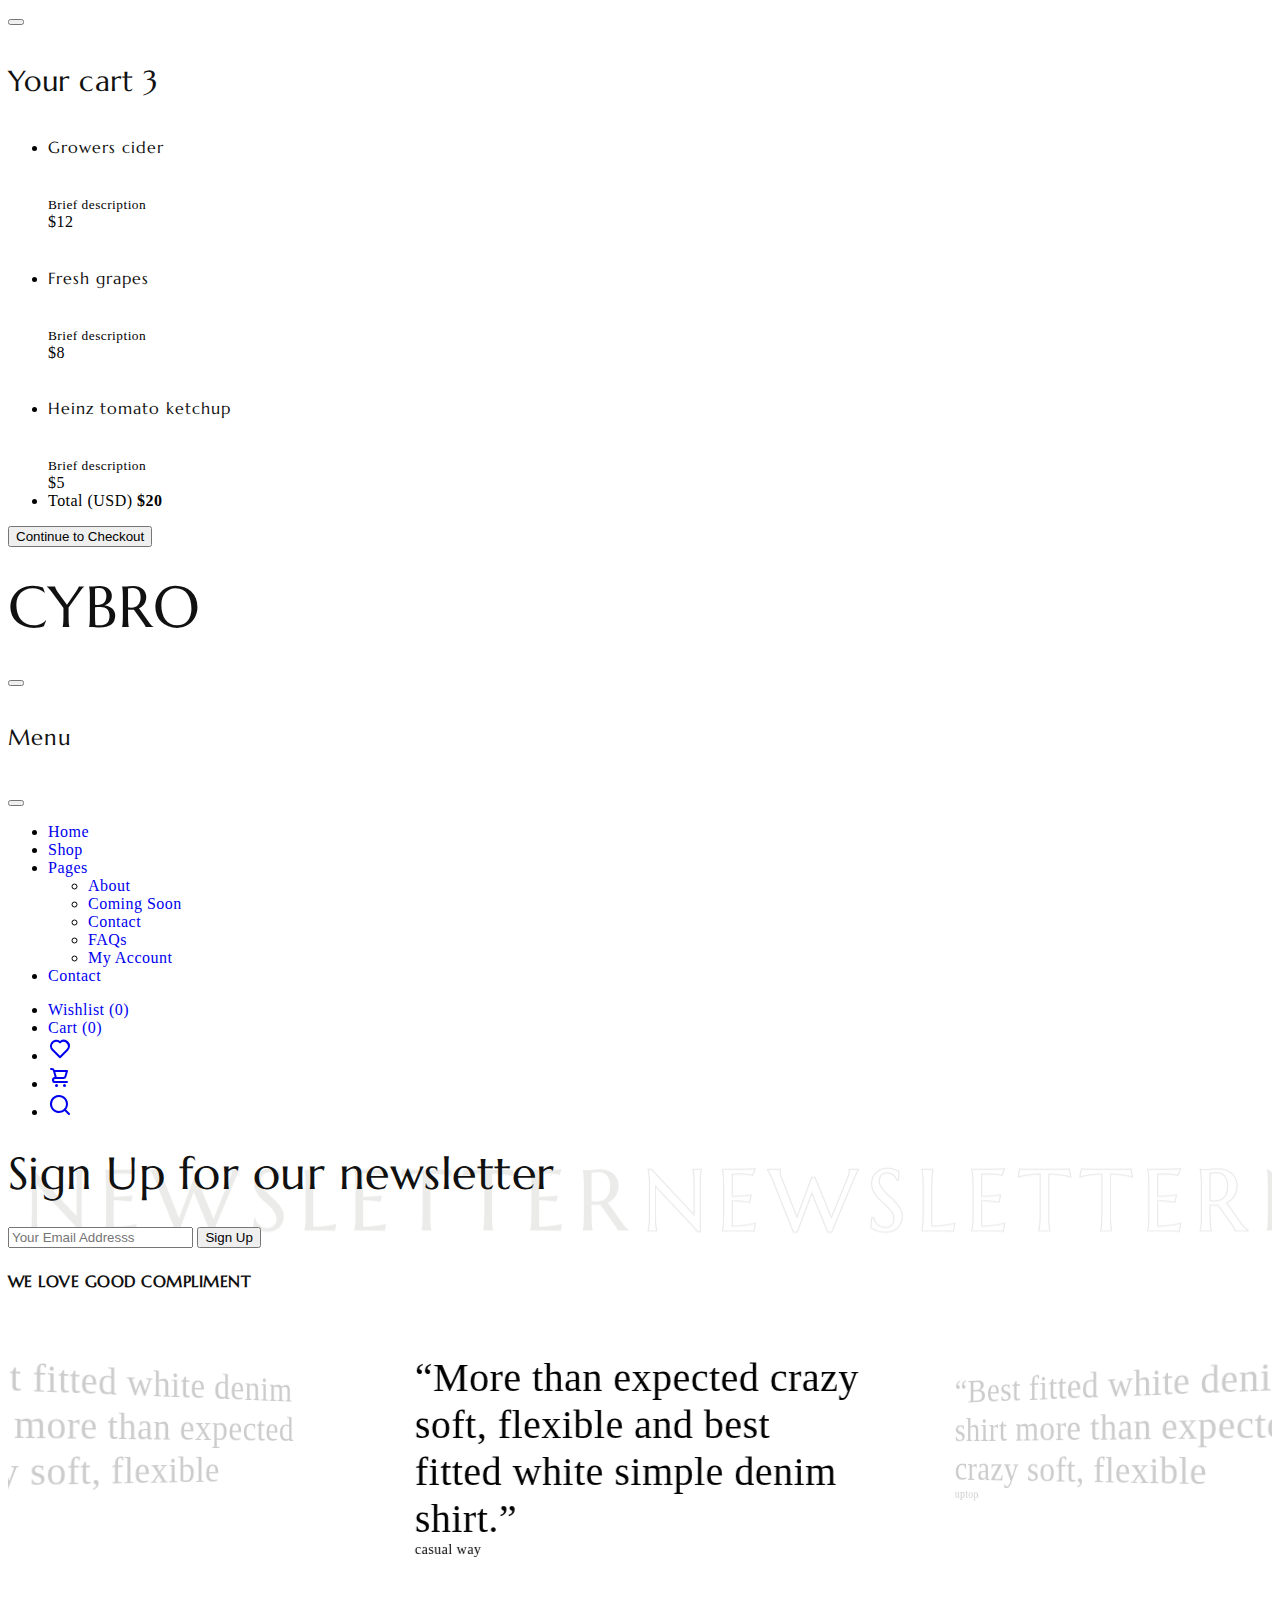
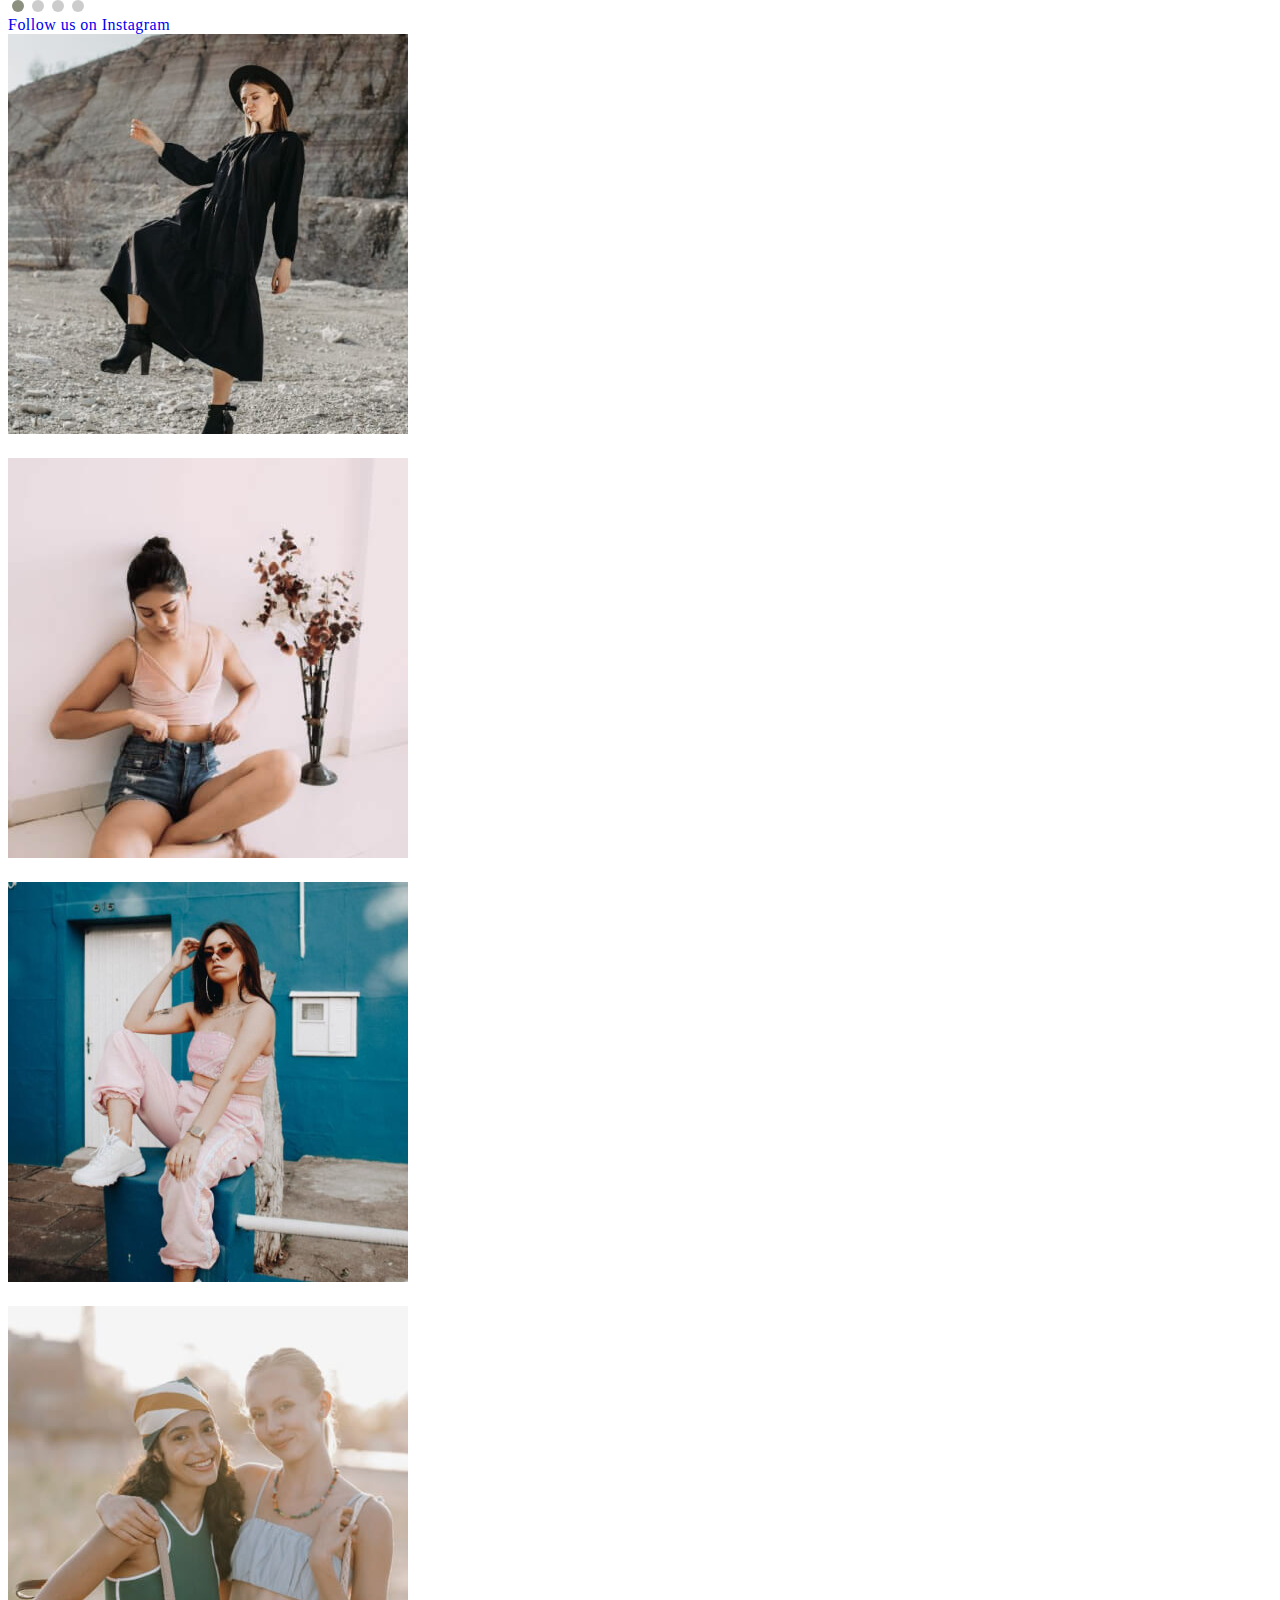
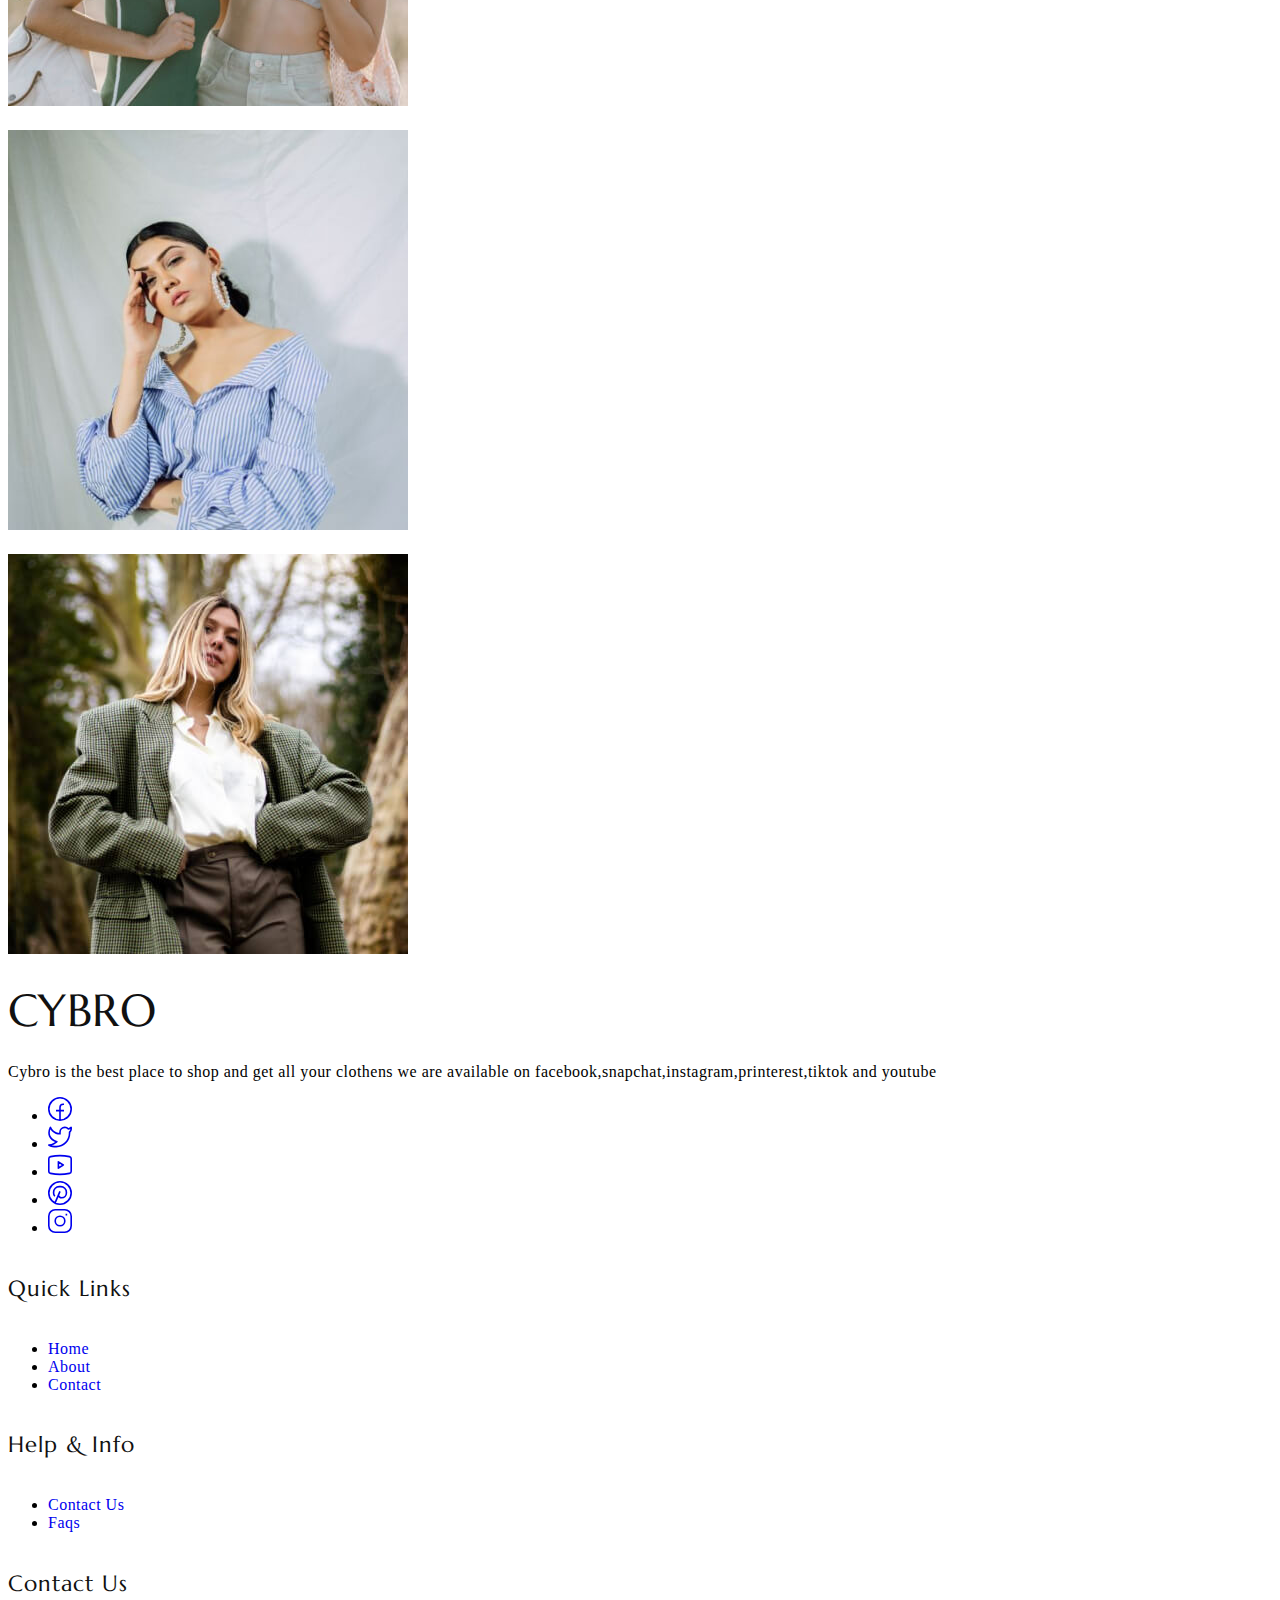
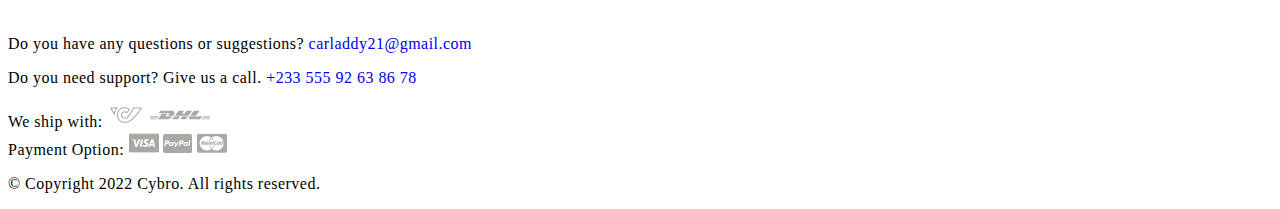
<file: contact.html>
<!DOCTYPE html>
<html lang="en">

<head>
    <title>Cybro - Contact Us</title>
    <meta charset="utf-8">
    <meta http-equiv="X-UA-Compatible" content="IE=edge">
    <meta name="viewport" content="width=device-width, initial-scale=1.0">
    <meta name="format-detection" content="telephone=no">
    <meta name="apple-mobile-web-app-capable" content="yes">
    <meta name="author" content="TemplatesJungle">
    <meta name="keywords" content="ecommerce,fashion,store">
    <meta name="description" content="Fashion Store">
    <link href="https://cdn.jsdelivr.net/npm/bootstrap@5.3.0-alpha3/dist/css/bootstrap.min.css" rel="stylesheet"
        integrity="sha384-KK94CHFLLe+nY2dmCWGMq91rCGa5gtU4mk92HdvYe+M/SXH301p5ILy+dN9+nJOZ" crossorigin="anonymous">
    <link rel="stylesheet" type="text/css" href="css/vendor.css">
    <link rel="stylesheet" href="https://cdn.jsdelivr.net/npm/swiper@9/swiper-bundle.min.css" />
    <link rel="stylesheet" type="text/css" href="styles.css">

    <link rel="preconnect" href="https://fonts.googleapis.com">
    <link rel="preconnect" href="https://fonts.gstatic.com" crossorigin>
    <link
        href="https://fonts.googleapis.com/css2?family=Jost:ital,wght@0,300;0,400;0,500;0,700;1,300;1,400;1,500;1,700&family=Marcellus&display=swap"
        rel="stylesheet">
</head>

<body class="homepage">
    <svg xmlns="http://www.w3.org/2000/svg" style="display: none;">
        <defs>
            <symbol xmlns="http://www.w3.org/2000/svg" id="instagram" viewBox="0 0 15 15">
                <path fill="none" stroke="currentColor"
                    d="M11 3.5h1M4.5.5h6a4 4 0 0 1 4 4v6a4 4 0 0 1-4 4h-6a4 4 0 0 1-4-4v-6a4 4 0 0 1 4-4Zm3 10a3 3 0 1 1 0-6a3 3 0 0 1 0 6Z" />
            </symbol>
            <symbol xmlns="http://www.w3.org/2000/svg" id="facebook" viewBox="0 0 15 15">
                <path fill="none" stroke="currentColor"
                    d="M7.5 14.5a7 7 0 1 1 0-14a7 7 0 0 1 0 14Zm0 0v-8a2 2 0 0 1 2-2h.5m-5 4h5" />
            </symbol>
            <symbol xmlns="http://www.w3.org/2000/svg" id="twitter" viewBox="0 0 15 15">
                <path fill="currentColor"
                    d="m14.478 1.5l.5-.033a.5.5 0 0 0-.871-.301l.371.334Zm-.498 2.959a.5.5 0 1 0-1 0h1Zm-6.49.082h-.5h.5Zm0 .959h.5h-.5Zm-6.99 7V12a.5.5 0 0 0-.278.916L.5 12.5Zm.998-11l.469-.175a.5.5 0 0 0-.916-.048l.447.223Zm3.994 9l.354.353a.5.5 0 0 0-.195-.827l-.159.474Zm7.224-8.027l-.37.336l.18.199l.265-.04l-.075-.495Zm1.264-.94c.051.778.003 1.25-.123 1.606c-.122.345-.336.629-.723 1l.692.722c.438-.42.776-.832.974-1.388c.193-.546.232-1.178.177-2.006l-.998.066Zm0 3.654V4.46h-1v.728h1Zm-6.99-.646V5.5h1v-.959h-1Zm0 .959V6h1v-.5h-1ZM10.525 1a3.539 3.539 0 0 0-3.537 3.541h1A2.539 2.539 0 0 1 10.526 2V1Zm2.454 4.187C12.98 9.503 9.487 13 5.18 13v1c4.86 0 8.8-3.946 8.8-8.813h-1ZM1.03 1.675C1.574 3.127 3.614 6 7.49 6V5C4.174 5 2.421 2.54 1.966 1.325l-.937.35Zm.021-.398C.004 3.373-.157 5.407.604 7.139c.759 1.727 2.392 3.055 4.73 3.835l.317-.948c-2.155-.72-3.518-1.892-4.132-3.29c-.612-1.393-.523-3.11.427-5.013l-.895-.446Zm4.087 8.87C4.536 10.75 2.726 12 .5 12v1c2.566 0 4.617-1.416 5.346-2.147l-.708-.706Zm7.949-8.009A3.445 3.445 0 0 0 10.526 1v1c.721 0 1.37.311 1.82.809l.74-.671Zm-.296.83a3.513 3.513 0 0 0 2.06-1.134l-.744-.668a2.514 2.514 0 0 1-1.466.813l.15.989ZM.222 12.916C1.863 14.01 3.583 14 5.18 14v-1c-1.63 0-3.048-.011-4.402-.916l-.556.832Z" />
            </symbol>
            <symbol xmlns="http://www.w3.org/2000/svg" id="pinterest" viewBox="0 0 15 15">
                <path fill="none" stroke="currentColor"
                    d="m4.5 13.5l3-7m-3.236 3a2.989 2.989 0 0 1-.764-2V7A3.5 3.5 0 0 1 7 3.5h1A3.5 3.5 0 0 1 11.5 7v.5a3 3 0 0 1-3 3a2.081 2.081 0 0 1-1.974-1.423L6.5 9m1 5.5a7 7 0 1 1 0-14a7 7 0 0 1 0 14Z" />
            </symbol>
            <symbol xmlns="http://www.w3.org/2000/svg" id="youtube" viewBox="0 0 15 15">
                <path fill="currentColor"
                    d="m1.61 12.738l-.104.489l.105-.489Zm11.78 0l.104.489l-.105-.489Zm0-10.476l.104-.489l-.105.489Zm-11.78 0l.106.489l-.105-.489ZM6.5 5.5l.277-.416A.5.5 0 0 0 6 5.5h.5Zm0 4H6a.5.5 0 0 0 .777.416L6.5 9.5Zm3-2l.277.416a.5.5 0 0 0 0-.832L9.5 7.5ZM0 3.636v7.728h1V3.636H0Zm15 7.728V3.636h-1v7.728h1ZM1.506 13.227c3.951.847 8.037.847 11.988 0l-.21-.978a27.605 27.605 0 0 1-11.568 0l-.21.978ZM13.494 1.773a28.606 28.606 0 0 0-11.988 0l.21.978a27.607 27.607 0 0 1 11.568 0l.21-.978ZM15 3.636c0-.898-.628-1.675-1.506-1.863l-.21.978c.418.09.716.458.716.885h1Zm-1 7.728a.905.905 0 0 1-.716.885l.21.978A1.905 1.905 0 0 0 15 11.364h-1Zm-14 0c0 .898.628 1.675 1.506 1.863l.21-.978A.905.905 0 0 1 1 11.364H0Zm1-7.728c0-.427.298-.796.716-.885l-.21-.978A1.905 1.905 0 0 0 0 3.636h1ZM6 5.5v4h1v-4H6Zm.777 4.416l3-2l-.554-.832l-3 2l.554.832Zm3-2.832l-3-2l-.554.832l3 2l.554-.832Z" />
            </symbol>
            <symbol xmlns="http://www.w3.org/2000/svg" id="dribble" viewBox="0 0 15 15">
                <path fill="none" stroke="currentColor" stroke-linecap="round" stroke-linejoin="round"
                    d="M4.839 1.024c3.346 4.041 5.096 7.922 5.704 12.782M.533 6.82c5.985-.138 9.402-1.083 11.97-4.216M2.7 12.594c3.221-4.902 7.171-5.65 11.755-4.293M14.5 7.5a7 7 0 1 0-14 0a7 7 0 0 0 14 0Z" />
            </symbol>
            <symbol xmlns="http://www.w3.org/2000/svg" id="calendar" viewBox="0 0 24 24">
                <g fill="none" stroke="currentColor" stroke-linecap="round" stroke-linejoin="round" stroke-width="2">
                    <rect width="20" height="18" x="2" y="4" rx="4" />
                    <path d="M8 2v4m8-4v4M2 10h20" />
                </g>
            </symbol>
            <symbol xmlns="http://www.w3.org/2000/svg" id="shopping-bag" viewBox="0 0 24 24">
                <g fill="none" stroke="currentColor" stroke-linecap="round" stroke-linejoin="round" stroke-width="2">
                    <path
                        d="M3.977 9.84A2 2 0 0 1 5.971 8h12.058a2 2 0 0 1 1.994 1.84l.803 10A2 2 0 0 1 18.833 22H5.167a2 2 0 0 1-1.993-2.16l.803-10Z" />
                    <path d="M16 11V6a4 4 0 0 0-4-4v0a4 4 0 0 0-4 4v5" />
                </g>
            </symbol>
            <symbol xmlns="http://www.w3.org/2000/svg" id="gift" viewBox="0 0 24 24">
                <g fill="none" stroke="currentColor" stroke-linecap="round" stroke-linejoin="round" stroke-width="2">
                    <rect width="18" height="14" x="3" y="8" rx="2" />
                    <path d="M12 5a3 3 0 1 0-3 3m6 0a3 3 0 1 0-3-3m0 0v17m9-7H3" />
                </g>
            </symbol>
            <symbol xmlns="http://www.w3.org/2000/svg" id="arrow-cycle" viewBox="0 0 24 24">
                <g fill="none" stroke="currentColor" stroke-linecap="round" stroke-linejoin="round" stroke-width="2">
                    <path
                        d="M22 12c0 6-4.39 10-9.806 10C7.792 22 4.24 19.665 3 16m-1-4C2 6 6.39 2 11.806 2C16.209 2 19.76 4.335 21 8" />
                    <path d="m7 17l-4-1l-1 4M17 7l4 1l1-4" />
                </g>
            </symbol>
            <symbol xmlns="http://www.w3.org/2000/svg" id="link" viewBox="0 0 24 24">
                <path fill="currentColor"
                    d="M12 19a1 1 0 1 0-1-1a1 1 0 0 0 1 1Zm5 0a1 1 0 1 0-1-1a1 1 0 0 0 1 1Zm0-4a1 1 0 1 0-1-1a1 1 0 0 0 1 1Zm-5 0a1 1 0 1 0-1-1a1 1 0 0 0 1 1Zm7-12h-1V2a1 1 0 0 0-2 0v1H8V2a1 1 0 0 0-2 0v1H5a3 3 0 0 0-3 3v14a3 3 0 0 0 3 3h14a3 3 0 0 0 3-3V6a3 3 0 0 0-3-3Zm1 17a1 1 0 0 1-1 1H5a1 1 0 0 1-1-1v-9h16Zm0-11H4V6a1 1 0 0 1 1-1h1v1a1 1 0 0 0 2 0V5h8v1a1 1 0 0 0 2 0V5h1a1 1 0 0 1 1 1ZM7 15a1 1 0 1 0-1-1a1 1 0 0 0 1 1Zm0 4a1 1 0 1 0-1-1a1 1 0 0 0 1 1Z" />
            </symbol>
            <symbol xmlns="http://www.w3.org/2000/svg" id="arrow-left" viewBox="0 0 24 24">
                <path fill="currentColor"
                    d="M17 11H9.41l3.3-3.29a1 1 0 1 0-1.42-1.42l-5 5a1 1 0 0 0-.21.33a1 1 0 0 0 0 .76a1 1 0 0 0 .21.33l5 5a1 1 0 0 0 1.42 0a1 1 0 0 0 0-1.42L9.41 13H17a1 1 0 0 0 0-2Z" />
            </symbol>
            <symbol xmlns="http://www.w3.org/2000/svg" id="arrow-right" viewBox="0 0 24 24">
                <path fill="currentColor"
                    d="M17.92 11.62a1 1 0 0 0-.21-.33l-5-5a1 1 0 0 0-1.42 1.42l3.3 3.29H7a1 1 0 0 0 0 2h7.59l-3.3 3.29a1 1 0 0 0 0 1.42a1 1 0 0 0 1.42 0l5-5a1 1 0 0 0 .21-.33a1 1 0 0 0 0-.76Z" />
            </symbol>
            <symbol xmlns="http://www.w3.org/2000/svg" id="play" viewBox="0 0 24 24">
                <g fill="none" fill-rule="evenodd">
                    <path
                        d="M24 0v24H0V0h24ZM12.593 23.258l-.011.002l-.071.035l-.02.004l-.014-.004l-.071-.035c-.01-.004-.019-.001-.024.005l-.004.01l-.017.428l.005.02l.01.013l.104.074l.015.004l.012-.004l.104-.074l.012-.016l.004-.017l-.017-.427c-.002-.01-.009-.017-.017-.018Zm.265-.113l-.013.002l-.185.093l-.01.01l-.003.011l.018.43l.005.012l.008.007l.201.093c.012.004.023 0 .029-.008l.004-.014l-.034-.614c-.003-.012-.01-.02-.02-.022Zm-.715.002a.023.023 0 0 0-.027.006l-.006.014l-.034.614c0 .012.007.02.017.024l.015-.002l.201-.093l.01-.008l.004-.011l.017-.43l-.003-.012l-.01-.01l-.184-.092Z" />
                    <path fill="currentColor"
                        d="M5.669 4.76a1.469 1.469 0 0 1 2.04-1.177c1.062.454 3.442 1.533 6.462 3.276c3.021 1.744 5.146 3.267 6.069 3.958c.788.591.79 1.763.001 2.356c-.914.687-3.013 2.19-6.07 3.956c-3.06 1.766-5.412 2.832-6.464 3.28c-.906.387-1.92-.2-2.038-1.177c-.138-1.142-.396-3.735-.396-7.237c0-3.5.257-6.092.396-7.235Z" />
                </g>
            </symbol>
            <symbol xmlns="http://www.w3.org/2000/svg" id="category" viewBox="0 0 24 24">
                <path fill="currentColor"
                    d="M19 5.5h-6.28l-.32-1a3 3 0 0 0-2.84-2H5a3 3 0 0 0-3 3v13a3 3 0 0 0 3 3h14a3 3 0 0 0 3-3v-10a3 3 0 0 0-3-3Zm1 13a1 1 0 0 1-1 1H5a1 1 0 0 1-1-1v-13a1 1 0 0 1 1-1h4.56a1 1 0 0 1 .95.68l.54 1.64a1 1 0 0 0 .95.68h7a1 1 0 0 1 1 1Z" />
            </symbol>
            <symbol xmlns="http://www.w3.org/2000/svg" id="calendar" viewBox="0 0 24 24">
                <path fill="currentColor"
                    d="M19 4h-2V3a1 1 0 0 0-2 0v1H9V3a1 1 0 0 0-2 0v1H5a3 3 0 0 0-3 3v12a3 3 0 0 0 3 3h14a3 3 0 0 0 3-3V7a3 3 0 0 0-3-3Zm1 15a1 1 0 0 1-1 1H5a1 1 0 0 1-1-1v-7h16Zm0-9H4V7a1 1 0 0 1 1-1h2v1a1 1 0 0 0 2 0V6h6v1a1 1 0 0 0 2 0V6h2a1 1 0 0 1 1 1Z" />
            </symbol>
            <symbol xmlns="http://www.w3.org/2000/svg" id="heart" viewBox="0 0 24 24">
                <path fill="currentColor"
                    d="M20.16 4.61A6.27 6.27 0 0 0 12 4a6.27 6.27 0 0 0-8.16 9.48l7.45 7.45a1 1 0 0 0 1.42 0l7.45-7.45a6.27 6.27 0 0 0 0-8.87Zm-1.41 7.46L12 18.81l-6.75-6.74a4.28 4.28 0 0 1 3-7.3a4.25 4.25 0 0 1 3 1.25a1 1 0 0 0 1.42 0a4.27 4.27 0 0 1 6 6.05Z" />
            </symbol>
            <symbol xmlns="http://www.w3.org/2000/svg" id="plus" viewBox="0 0 24 24">
                <path fill="currentColor"
                    d="M19 11h-6V5a1 1 0 0 0-2 0v6H5a1 1 0 0 0 0 2h6v6a1 1 0 0 0 2 0v-6h6a1 1 0 0 0 0-2Z" />
            </symbol>
            <symbol xmlns="http://www.w3.org/2000/svg" id="minus" viewBox="0 0 24 24">
                <path fill="currentColor" d="M19 11H5a1 1 0 0 0 0 2h14a1 1 0 0 0 0-2Z" />
            </symbol>
            <symbol xmlns="http://www.w3.org/2000/svg" id="cart" viewBox="0 0 24 24">
                <path fill="currentColor"
                    d="M8.5 19a1.5 1.5 0 1 0 1.5 1.5A1.5 1.5 0 0 0 8.5 19ZM19 16H7a1 1 0 0 1 0-2h8.491a3.013 3.013 0 0 0 2.885-2.176l1.585-5.55A1 1 0 0 0 19 5H6.74a3.007 3.007 0 0 0-2.82-2H3a1 1 0 0 0 0 2h.921a1.005 1.005 0 0 1 .962.725l.155.545v.005l1.641 5.742A3 3 0 0 0 7 18h12a1 1 0 0 0 0-2Zm-1.326-9l-1.22 4.274a1.005 1.005 0 0 1-.963.726H8.754l-.255-.892L7.326 7ZM16.5 19a1.5 1.5 0 1 0 1.5 1.5a1.5 1.5 0 0 0-1.5-1.5Z" />
            </symbol>
            <symbol xmlns="http://www.w3.org/2000/svg" id="check" viewBox="0 0 24 24">
                <path fill="currentColor"
                    d="M18.71 7.21a1 1 0 0 0-1.42 0l-7.45 7.46l-3.13-3.14A1 1 0 1 0 5.29 13l3.84 3.84a1 1 0 0 0 1.42 0l8.16-8.16a1 1 0 0 0 0-1.47Z" />
            </symbol>
            <symbol xmlns="http://www.w3.org/2000/svg" id="trash" viewBox="0 0 24 24">
                <path fill="currentColor"
                    d="M10 18a1 1 0 0 0 1-1v-6a1 1 0 0 0-2 0v6a1 1 0 0 0 1 1ZM20 6h-4V5a3 3 0 0 0-3-3h-2a3 3 0 0 0-3 3v1H4a1 1 0 0 0 0 2h1v11a3 3 0 0 0 3 3h8a3 3 0 0 0 3-3V8h1a1 1 0 0 0 0-2ZM10 5a1 1 0 0 1 1-1h2a1 1 0 0 1 1 1v1h-4Zm7 14a1 1 0 0 1-1 1H8a1 1 0 0 1-1-1V8h10Zm-3-1a1 1 0 0 0 1-1v-6a1 1 0 0 0-2 0v6a1 1 0 0 0 1 1Z" />
            </symbol>
            <symbol xmlns="http://www.w3.org/2000/svg" id="star-outline" viewBox="0 0 15 15">
                <path fill="none" stroke="currentColor" stroke-linecap="round" stroke-linejoin="round"
                    d="M7.5 9.804L5.337 11l.413-2.533L4 6.674l2.418-.37L7.5 4l1.082 2.304l2.418.37l-1.75 1.793L9.663 11L7.5 9.804Z" />
            </symbol>
            <symbol xmlns="http://www.w3.org/2000/svg" id="star-solid" viewBox="0 0 15 15">
                <path fill="currentColor"
                    d="M7.953 3.788a.5.5 0 0 0-.906 0L6.08 5.85l-2.154.33a.5.5 0 0 0-.283.843l1.574 1.613l-.373 2.284a.5.5 0 0 0 .736.518l1.92-1.063l1.921 1.063a.5.5 0 0 0 .736-.519l-.373-2.283l1.574-1.613a.5.5 0 0 0-.283-.844L8.921 5.85l-.968-2.062Z" />
            </symbol>
            <symbol xmlns="http://www.w3.org/2000/svg" id="search" viewBox="0 0 24 24">
                <path fill="currentColor"
                    d="M21.71 20.29L18 16.61A9 9 0 1 0 16.61 18l3.68 3.68a1 1 0 0 0 1.42 0a1 1 0 0 0 0-1.39ZM11 18a7 7 0 1 1 7-7a7 7 0 0 1-7 7Z" />
            </symbol>
            <symbol xmlns="http://www.w3.org/2000/svg" id="user" viewBox="0 0 24 24">
                <path fill="currentColor"
                    d="M15.71 12.71a6 6 0 1 0-7.42 0a10 10 0 0 0-6.22 8.18a1 1 0 0 0 2 .22a8 8 0 0 1 15.9 0a1 1 0 0 0 1 .89h.11a1 1 0 0 0 .88-1.1a10 10 0 0 0-6.25-8.19ZM12 12a4 4 0 1 1 4-4a4 4 0 0 1-4 4Z" />
            </symbol>
            <symbol xmlns="http://www.w3.org/2000/svg" id="close" viewBox="0 0 15 15">
                <path fill="currentColor"
                    d="M7.953 3.788a.5.5 0 0 0-.906 0L6.08 5.85l-2.154.33a.5.5 0 0 0-.283.843l1.574 1.613l-.373 2.284a.5.5 0 0 0 .736.518l1.92-1.063l1.921 1.063a.5.5 0 0 0 .736-.519l-.373-2.283l1.574-1.613a.5.5 0 0 0-.283-.844L8.921 5.85l-.968-2.062Z" />
            </symbol>
        </defs>
    </svg>

    <div class="preloader text-white fs-6 text-uppercase overflow-hidden"></div>

    <div class="search-popup">
        <div class="search-popup-container">

            <form role="search" method="get" class="form-group" action="">
                <input type="search" id="search-form" class="form-control border-0 border-bottom"
                    placeholder="Type and press enter" value="" name="s" />
                <button type="submit" class="search-submit border-0 position-absolute bg-white"
                    style="top: 15px;right: 15px;"><svg class="search" width="24" height="24">
                        <use xlink:href="#search"></use>
                    </svg></button>
            </form>

            <h5 class="cat-list-title">Browse Categories</h5>

            <ul class="cat-list">
                <li class="cat-list-item">
                    <a href="#" title="Jackets">Jackets</a>
                </li>
                <li class="cat-list-item">
                    <a href="#" title="T-shirts">T-shirts</a>
                </li>
                <li class="cat-list-item">
                    <a href="#" title="Handbags">Handbags</a>
                </li>
                <li class="cat-list-item">
                    <a href="#" title="Accessories">Accessories</a>
                </li>
                <li class="cat-list-item">
                    <a href="#" title="Cosmetics">Cosmetics</a>
                </li>
                <li class="cat-list-item">
                    <a href="#" title="Dresses">Dresses</a>
                </li>
                <li class="cat-list-item">
                    <a href="#" title="Jumpsuits">Jumpsuits</a>
                </li>
            </ul>

        </div>
    </div>

    <div class="offcanvas offcanvas-end" data-bs-scroll="true" tabindex="-1" id="offcanvasCart"
        aria-labelledby="My Cart">
        <div class="offcanvas-header justify-content-center">
            <button type="button" class="btn-close" data-bs-dismiss="offcanvas" aria-label="Close"></button>
        </div>
        <div class="offcanvas-body">
            <div class="order-md-last">
                <h4 class="d-flex justify-content-between align-items-center mb-3">
                    <span class="text-primary">Your cart</span>
                    <span class="badge bg-primary rounded-pill">3</span>
                </h4>
                <ul class="list-group mb-3">
                    <li class="list-group-item d-flex justify-content-between lh-sm">
                        <div>
                            <h6 class="my-0">Growers cider</h6>
                            <small class="text-body-secondary">Brief description</small>
                        </div>
                        <span class="text-body-secondary">$12</span>
                    </li>
                    <li class="list-group-item d-flex justify-content-between lh-sm">
                        <div>
                            <h6 class="my-0">Fresh grapes</h6>
                            <small class="text-body-secondary">Brief description</small>
                        </div>
                        <span class="text-body-secondary">$8</span>
                    </li>
                    <li class="list-group-item d-flex justify-content-between lh-sm">
                        <div>
                            <h6 class="my-0">Heinz tomato ketchup</h6>
                            <small class="text-body-secondary">Brief description</small>
                        </div>
                        <span class="text-body-secondary">$5</span>
                    </li>
                    <li class="list-group-item d-flex justify-content-between">
                        <span>Total (USD)</span>
                        <strong>$20</strong>
                    </li>
                </ul>

                <button class="w-100 btn btn-primary btn-lg" type="submit">Continue to Checkout</button>
            </div>
        </div>
    </div>

    <nav class="navbar navbar-expand-lg bg-light text-uppercase fs-6 p-3 border-bottom align-items-center">
        <div class="container-fluid">
            <div class="row justify-content-between align-items-center w-100">

                <div class="col-auto">
                    <a class="navbar-brand" href="index.html">
                        <h2>CYBRO</h2>
                    </a>
                </div>

                <div class="col-auto">
                    <button class="navbar-toggler" type="button" data-bs-toggle="offcanvas"
                        data-bs-target="#offcanvasNavbar" aria-controls="offcanvasNavbar">
                        <span class="navbar-toggler-icon"></span>
                    </button>

                    <div class="offcanvas offcanvas-end" tabindex="-1" id="offcanvasNavbar"
                        aria-labelledby="offcanvasNavbarLabel">
                        <div class="offcanvas-header">
                            <h5 class="offcanvas-title" id="offcanvasNavbarLabel">Menu</h5>
                            <button type="button" class="btn-close text-reset" data-bs-dismiss="offcanvas"
                                aria-label="Close"></button>
                        </div>

                        <div class="offcanvas-body">
                            <ul class="navbar-nav justify-content-end flex-grow-1 gap-1 gap-md-5 pe-3">
                                <li class="nav-item">
                                    <a class="nav-link" href="index.html">Home</a>
                                </li>
                                <li class="nav-item">
                                    <a class="nav-link" href="shop-sidebar.html">Shop</a>
                                </li>
                                <li class="nav-item dropdown">
                                    <a class="nav-link dropdown-toggle" href="#" id="dropdownPages"
                                        data-bs-toggle="dropdown" aria-haspopup="true" aria-expanded="false">Pages</a>
                                    <ul class="dropdown-menu list-unstyled" aria-labelledby="dropdownPages">
                                        <li>
                                            <a href="about.html" class="dropdown-item item-anchor">About </a>
                                        </li>
                                        <li>
                                            <a href="coming-soon.html" class="dropdown-item item-anchor">Coming Soon
                                            </a>
                                        </li>
                                        <li>
                                            <a href="contact.html" class="dropdown-item item-anchor">Contact </a>
                                        </li>
                                         
                                        <li>
                                            <a href="faqs.html" class="dropdown-item item-anchor">FAQs </a>
                                        </li>
                                        <li>
                                            <a href="my-account.html" class="dropdown-item item-anchor">My Account </a>
                                        </li>
                                    </ul>
                                </li>
                                <li class="nav-item">
                                    <a class="nav-link" href="contact.html">Contact</a>
                                </li>
                            </ul>
                        </div>
                    </div>
                </div>

                <div class="col-3 col-lg-auto">
                    <ul class="list-unstyled d-flex m-0">
                        <li class="d-none d-lg-block">
                            <a href="index.html" class="text-uppercase mx-3">Wishlist <span
                                    class="wishlist-count">(0)</span>
                            </a>
                        </li>
                        <li class="d-none d-lg-block">
                            <a href="index.html" class="text-uppercase mx-3" data-bs-toggle="offcanvas"
                                data-bs-target="#offcanvasCart" aria-controls="offcanvasCart">Cart <span
                                    class="cart-count">(0)</span>
                            </a>
                        </li>
                        <li class="d-lg-none">
                            <a href="#" class="mx-2">
                                <svg width="24" height="24" viewBox="0 0 24 24">
                                    <use xlink:href="#heart"></use>
                                </svg>
                            </a>
                        </li>
                        <li class="d-lg-none">
                            <a href="#" class="mx-2" data-bs-toggle="offcanvas" data-bs-target="#offcanvasCart"
                                aria-controls="offcanvasCart">
                                <svg width="24" height="24" viewBox="0 0 24 24">
                                    <use xlink:href="#cart"></use>
                                </svg>
                            </a>
                        </li>
                        <li class="search-box" class="mx-2">
                            <a href="#search" class="search-button">
                                <svg width="24" height="24" viewBox="0 0 24 24">
                                    <use xlink:href="#search"></use>
                                </svg>
                            </a>
                        </li>
                    </ul>
                </div>

            </div>

        </div>
    </nav>

    <section class="newsletter bg-light" style="background: url(images/pattern-bg.png) no-repeat;">
        <div class="container">
            <div class="row justify-content-center">
                <div class="col-md-8 py-5 my-5">
                    <div class="subscribe-header text-center pb-3">
                        <h3 class="section-title text-uppercase">Sign Up for our newsletter</h3>
                    </div>
                    <form id="form" class="d-flex flex-wrap gap-2">
                        <input type="text" name="email" placeholder="Your Email Addresss"
                            class="form-control form-control-lg">
                        <button class="btn btn-dark btn-lg text-uppercase w-100">Sign Up</button>
                    </form>
                </div>
            </div>
        </div>
    </section>
    
    <section class="testimonials py-5 bg-light">
        <div class="section-header text-center mt-5">
            <h3 class="section-title">WE LOVE GOOD COMPLIMENT</h3>
        </div>
        <div class="swiper testimonial-swiper overflow-hidden my-5">
            <div class="swiper-wrapper d-flex">
                <div class="swiper-slide">
                    <div class="testimonial-item text-center">
                        <blockquote>
                            <p>“More than expected crazy soft, flexible and best fitted white simple denim shirt.”</p>
                            <div class="review-title text-uppercase">casual way</div>
                        </blockquote>
                    </div>
                </div>
                <div class="swiper-slide">
                    <div class="testimonial-item text-center">
                        <blockquote>
                            <p>“Best fitted white denim shirt more than expected crazy soft, flexible</p>
                            <div class="review-title text-uppercase">uptop</div>
                        </blockquote>
                    </div>
                </div>
                <div class="swiper-slide">
                    <div class="testimonial-item text-center">
                        <blockquote>
                            <p>“Best fitted white denim shirt more white denim than expected flexible crazy soft.”</p>
                            <div class="review-title text-uppercase">Denim craze</div>
                        </blockquote>
                    </div>
                </div>
                <div class="swiper-slide">
                    <div class="testimonial-item text-center">
                        <blockquote>
                            <p>“Best fitted white denim shirt more than expected crazy soft, flexible</p>
                            <div class="review-title text-uppercase">uptop</div>
                        </blockquote>
                    </div>
                </div>
            </div>
        </div>
        <div class="testimonial-swiper-pagination d-flex justify-content-center mb-5"></div>
    </section>

    <section class="instagram position-relative">
        <div class="d-flex justify-content-center w-100 position-absolute bottom-0 z-1">
            <a href="https://www.instagram.com/templatesjungle/" class="btn btn-dark px-5">Follow us on Instagram</a>
        </div>
        <div class="row g-0">
            <div class="col-6 col-sm-4 col-md-2">
                <div class="insta-item">
                    <a href="https://www.instagram.com/templatesjungle/" target="_blank">
                        <img src="images/insta-item1.jpg" alt="instagram" class="insta-image img-fluid">
                    </a>
                </div>
            </div>
            <div class="col-6 col-sm-4 col-md-2">
                <div class="insta-item">
                    <a href="https://www.instagram.com/templatesjungle/" target="_blank">
                        <img src="images/insta-item2.jpg" alt="instagram" class="insta-image img-fluid">
                    </a>
                </div>
            </div>
            <div class="col-6 col-sm-4 col-md-2">
                <div class="insta-item">
                    <a href="https://www.instagram.com/templatesjungle/" target="_blank">
                        <img src="images/insta-item3.jpg" alt="instagram" class="insta-image img-fluid">
                    </a>
                </div>
            </div>
            <div class="col-6 col-sm-4 col-md-2">
                <div class="insta-item">
                    <a href="https://www.instagram.com/templatesjungle/" target="_blank">
                        <img src="images/insta-item4.jpg" alt="instagram" class="insta-image img-fluid">
                    </a>
                </div>
            </div>
            <div class="col-6 col-sm-4 col-md-2">
                <div class="insta-item">
                    <a href="https://www.instagram.com/templatesjungle/" target="_blank">
                        <img src="images/insta-item5.jpg" alt="instagram" class="insta-image img-fluid">
                    </a>
                </div>
            </div>
            <div class="col-6 col-sm-4 col-md-2">
                <div class="insta-item">
                    <a href="https://www.instagram.com/templatesjungle/" target="_blank">
                        <img src="images/insta-item6.jpg" alt="instagram" class="insta-image img-fluid">
                    </a>
                </div>
            </div>
        </div>
    </section>

    <footer id="footer" class="mt-5">
        <div class="container">
            <div class="row d-flex flex-wrap justify-content-between py-5">
                <div class="col-md-3 col-sm-6">
                    <div class="footer-menu footer-menu-001">
                        <div class="footer-intro mb-4">
                            <a href="index.html">
                                <!--<img src="images/main-logo.png" alt="logo">-->
                                <h3>CYBRO</h3>
                            </a>
                        </div>
                        <p> Cybro is the best place to shop and get all your clothens we are available on
                            facebook,snapchat,instagram,printerest,tiktok and youtube
                        </p>
                        <div class="social-links">
                            <ul class="list-unstyled d-flex flex-wrap gap-3">
                                <li>
                                    <a href="#" class="text-secondary">
                                        <svg width="24" height="24" viewBox="0 0 24 24">
                                            <use xlink:href="#facebook"></use>
                                        </svg>
                                    </a>
                                </li>
                                <li>
                                    <a href="#" class="text-secondary">
                                        <svg width="24" height="24" viewBox="0 0 24 24">
                                            <use xlink:href="#twitter"></use>
                                        </svg>
                                    </a>
                                </li>
                                <li>
                                    <a href="#" class="text-secondary">
                                        <svg width="24" height="24" viewBox="0 0 24 24">
                                            <use xlink:href="#youtube"></use>
                                        </svg>
                                    </a>
                                </li>
                                <li>
                                    <a href="#" class="text-secondary">
                                        <svg width="24" height="24" viewBox="0 0 24 24">
                                            <use xlink:href="#pinterest"></use>
                                        </svg>
                                    </a>
                                </li>
                                <li>
                                    <a href="#" class="text-secondary">
                                        <svg width="24" height="24" viewBox="0 0 24 24">
                                            <use xlink:href="#instagram"></use>
                                        </svg>
                                    </a>
                                </li>
                            </ul>
                        </div>
                    </div>
                </div>
                <div class="col-md-3 col-sm-6">
                    <div class="footer-menu footer-menu-002">
                        <h5 class="widget-title text-uppercase mb-4">Quick Links</h5>
                        <ul class="menu-list list-unstyled text-uppercase border-animation-left fs-6">
                            <li class="menu-item">
                                <a href="index.html" class="item-anchor">Home</a>
                            </li>
                            <li class="menu-item">
                                <a href="about.html" class="item-anchor">About</a>
                            </li>
                            <li class="menu-item">
                                <a href="contact.html" class="item-anchor">Contact</a>
                            </li>
                        </ul>
                    </div>
                </div>
                <div class="col-md-3 col-sm-6">
                    <div class="footer-menu footer-menu-003">
                        <h5 class="widget-title text-uppercase mb-4">Help & Info</h5>
                        <ul class="menu-list list-unstyled text-uppercase border-animation-left fs-6">
                            <li class="menu-item">
                                <a href="contact.html" class="item-anchor">Contact Us</a>
                            </li>
                            <li class="menu-item">
                                <a href="faqs.html" class="item-anchor">Faqs</a>
                            </li>
                        </ul>
                    </div>
                </div>
                <div class="col-md-3 col-sm-6">
                    <div class="footer-menu footer-menu-004 border-animation-left">
                        <h5 class="widget-title text-uppercase mb-4">Contact Us</h5>
                        <p>Do you have any questions or suggestions? <a href="mailto:carladdy21@gmail.com"
                                class="item-anchor">carladdy21@gmail.com</a></p>
                        <p>Do you need support? Give us a call. <a href="tel:+233 555 92 63 86" class="item-anchor">+233
                                555 92 63 86
                                78</a>
                        </p>
                    </div>
                </div>
            </div>
        </div>
        <div class="border-top py-4">
            <div class="container">
                <div class="row">
                    <div class="col-md-6 d-flex flex-wrap">
                        <div class="shipping">
                            <span>We ship with:</span>
                            <img src="images/arct-icon.png" alt="icon">
                            <img src="images/dhl-logo.png" alt="icon">
                        </div>
                        <div class="payment-option">
                            <span>Payment Option:</span>
                            <img src="images/visa-card.png" alt="card">
                            <img src="images/paypal-card.png" alt="card">
                            <img src="images/master-card.png" alt="card">
                        </div>
                    </div>
                    <div class="col-md-6 text-end">
                        <p>© Copyright 2022 Cybro. All rights reserved.</p>
                    </div>
                </div>
            </div>
        </div>
    </footer>
    <script src="js/jquery.min.js"></script>
    <script src="js/plugins.js"></script>
    <script src="js/SmoothScroll.js"></script>
    <script src="https://cdn.jsdelivr.net/npm/bootstrap@5.3.0-alpha3/dist/js/bootstrap.bundle.min.js"
        integrity="sha384-ENjdO4Dr2bkBIFxQpeoTz1HIcje39Wm4jDKdf19U8gI4ddQ3GYNS7NTKfAdVQSZe"
        crossorigin="anonymous"></script>
    <script src="https://cdn.jsdelivr.net/npm/swiper@9/swiper-bundle.min.js"></script>
    <script src="js/script.min.js"></script>
</body>

</html>
</file>
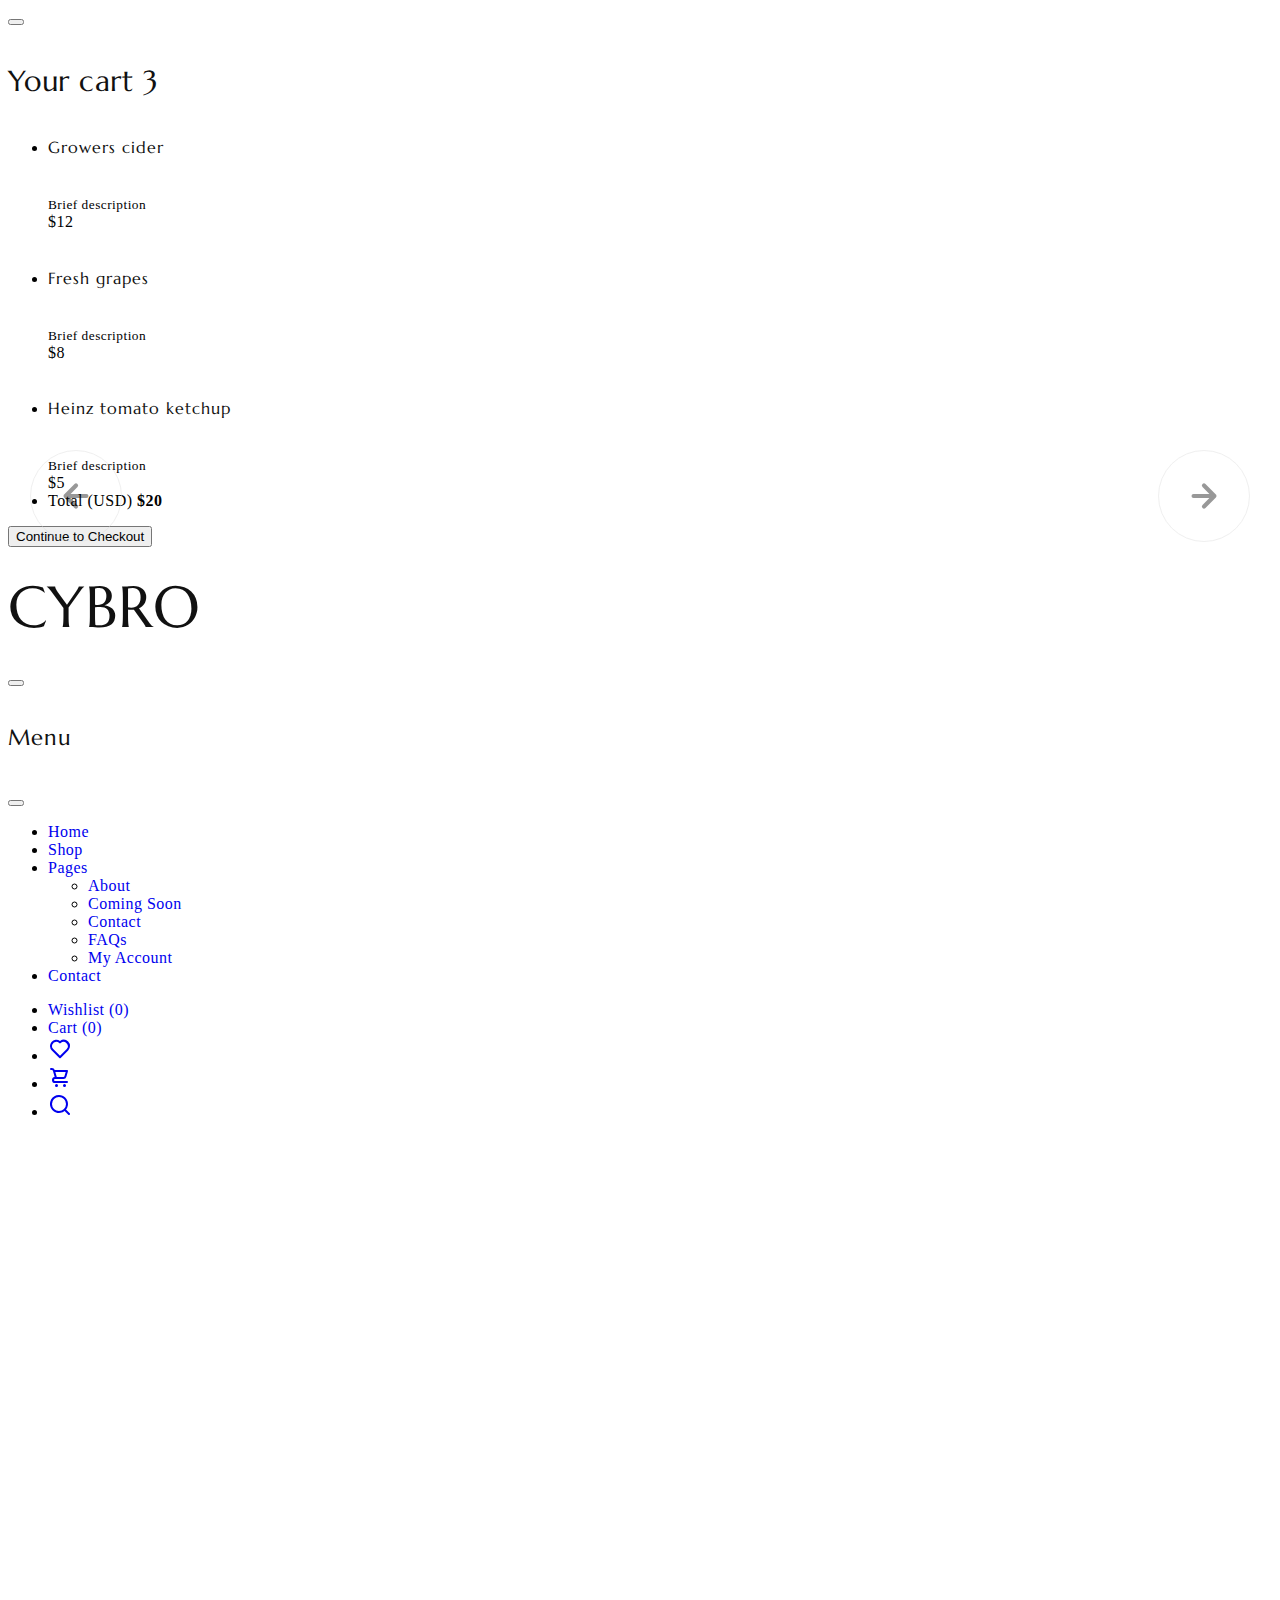
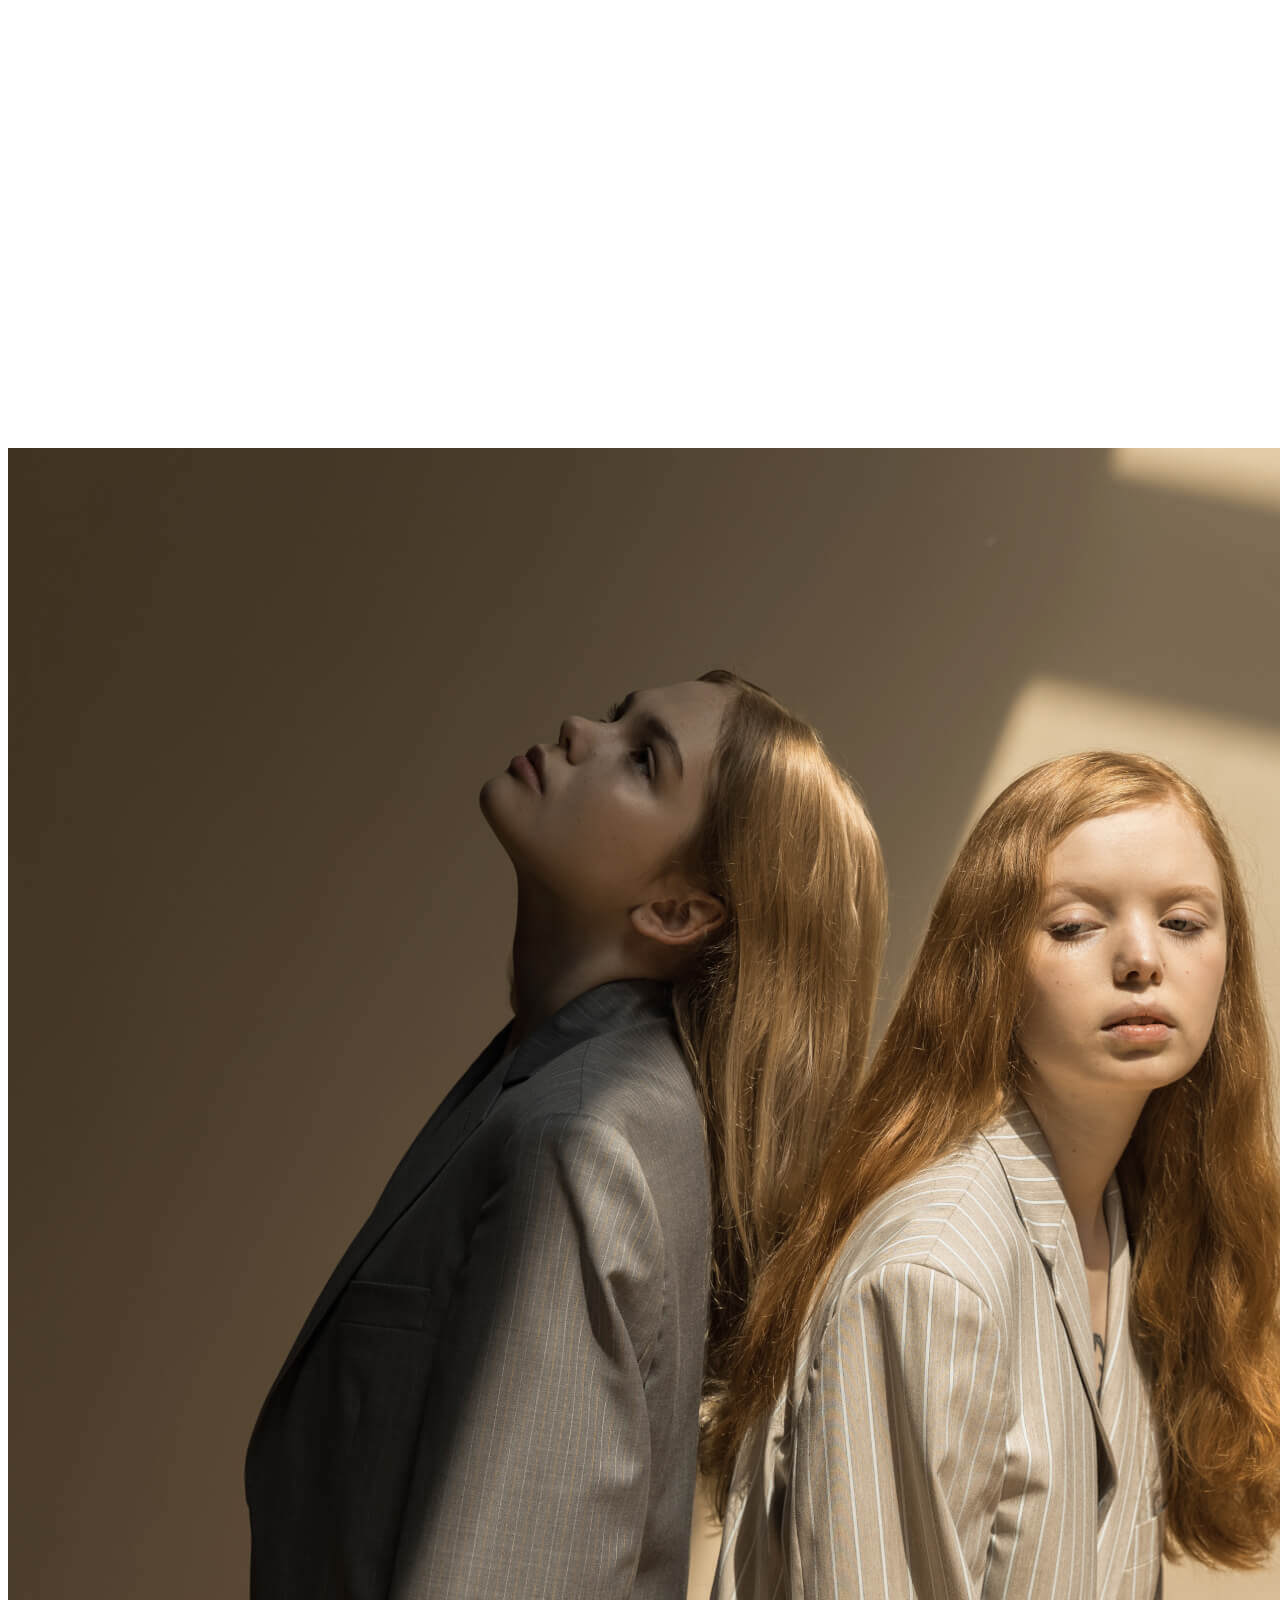
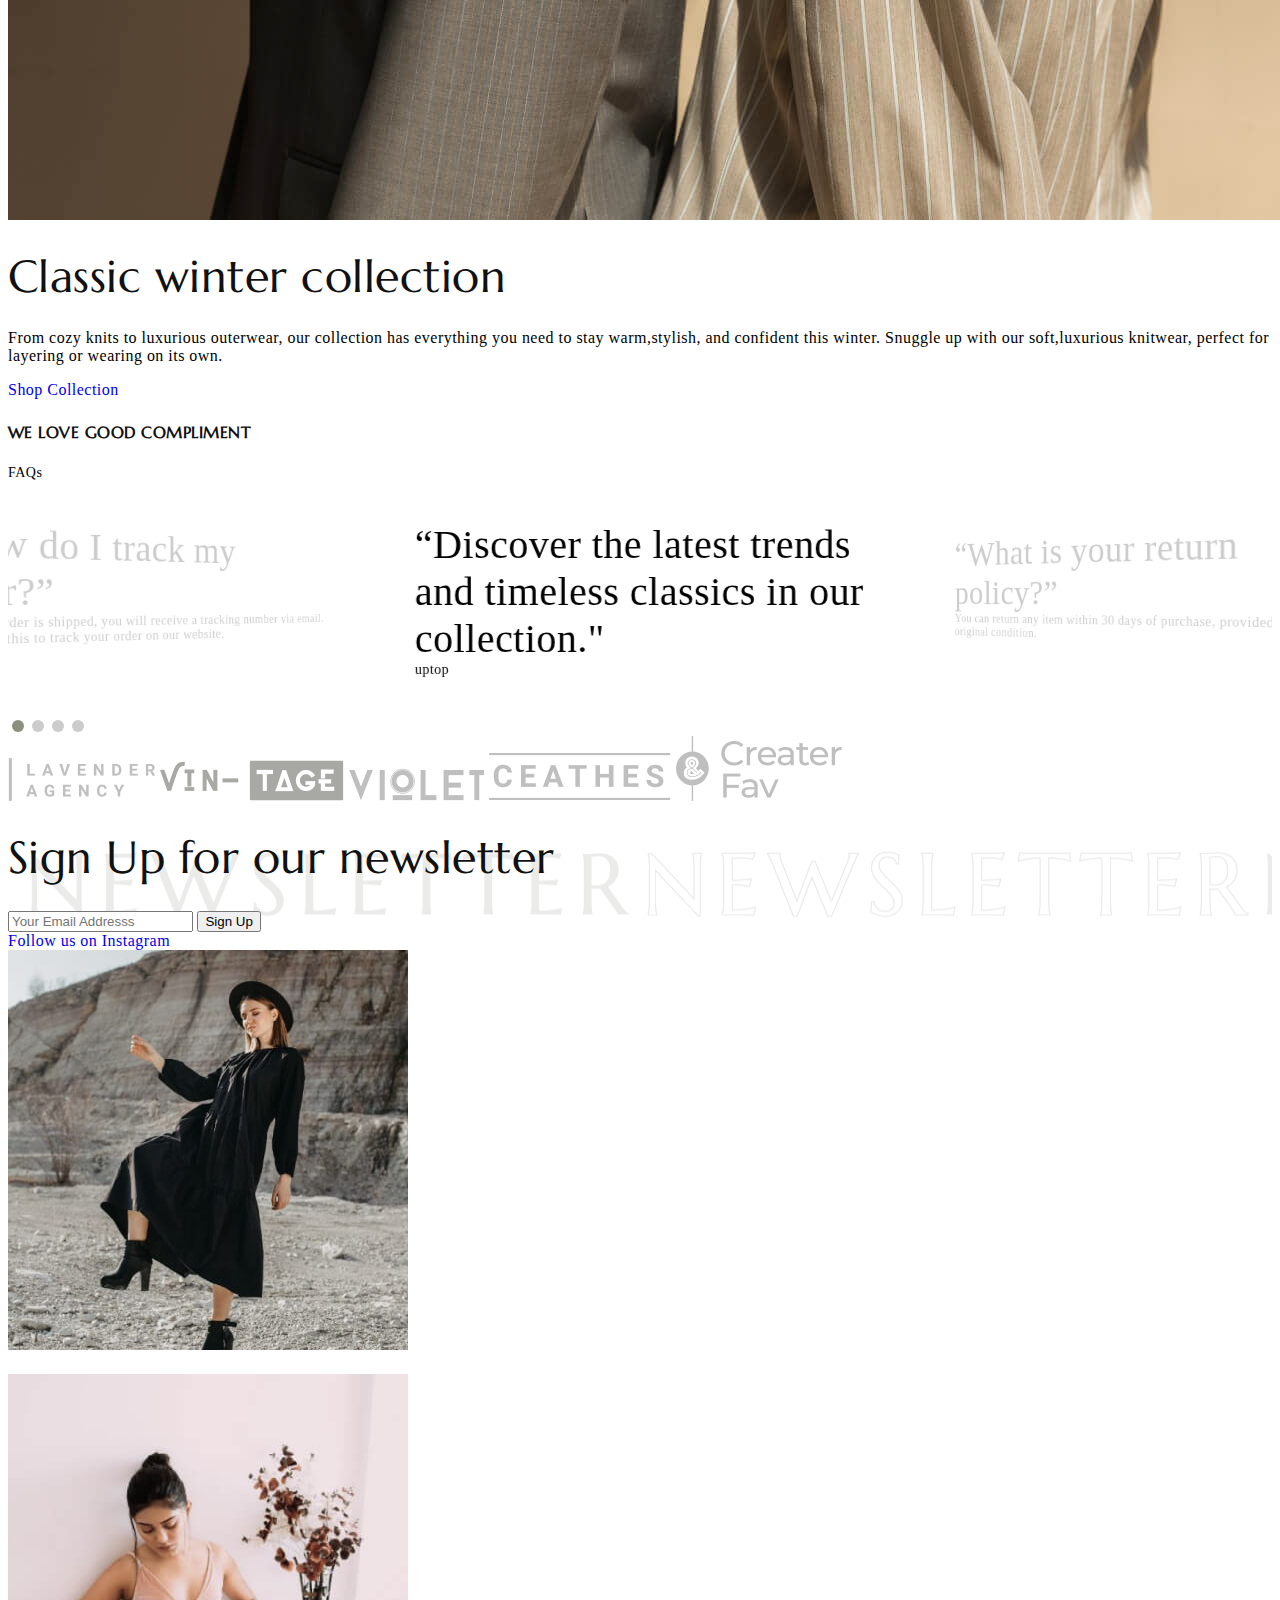
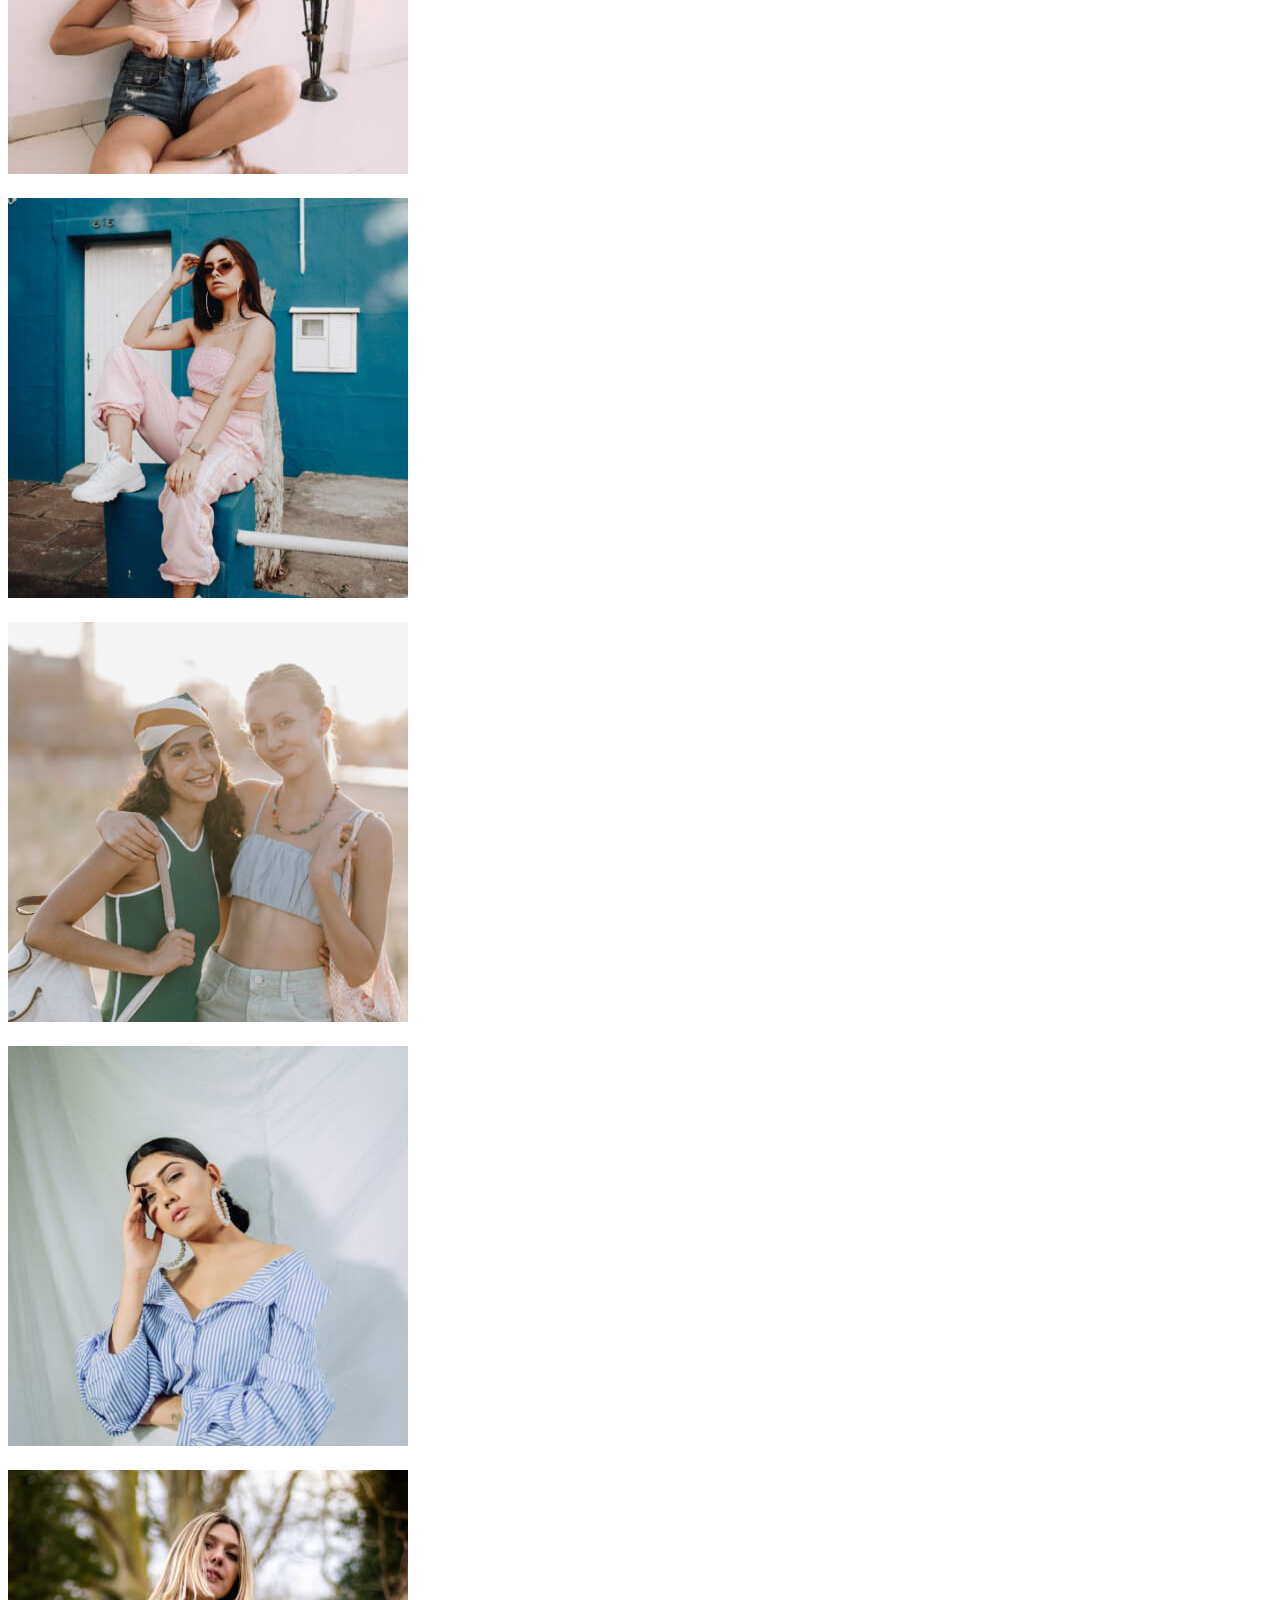
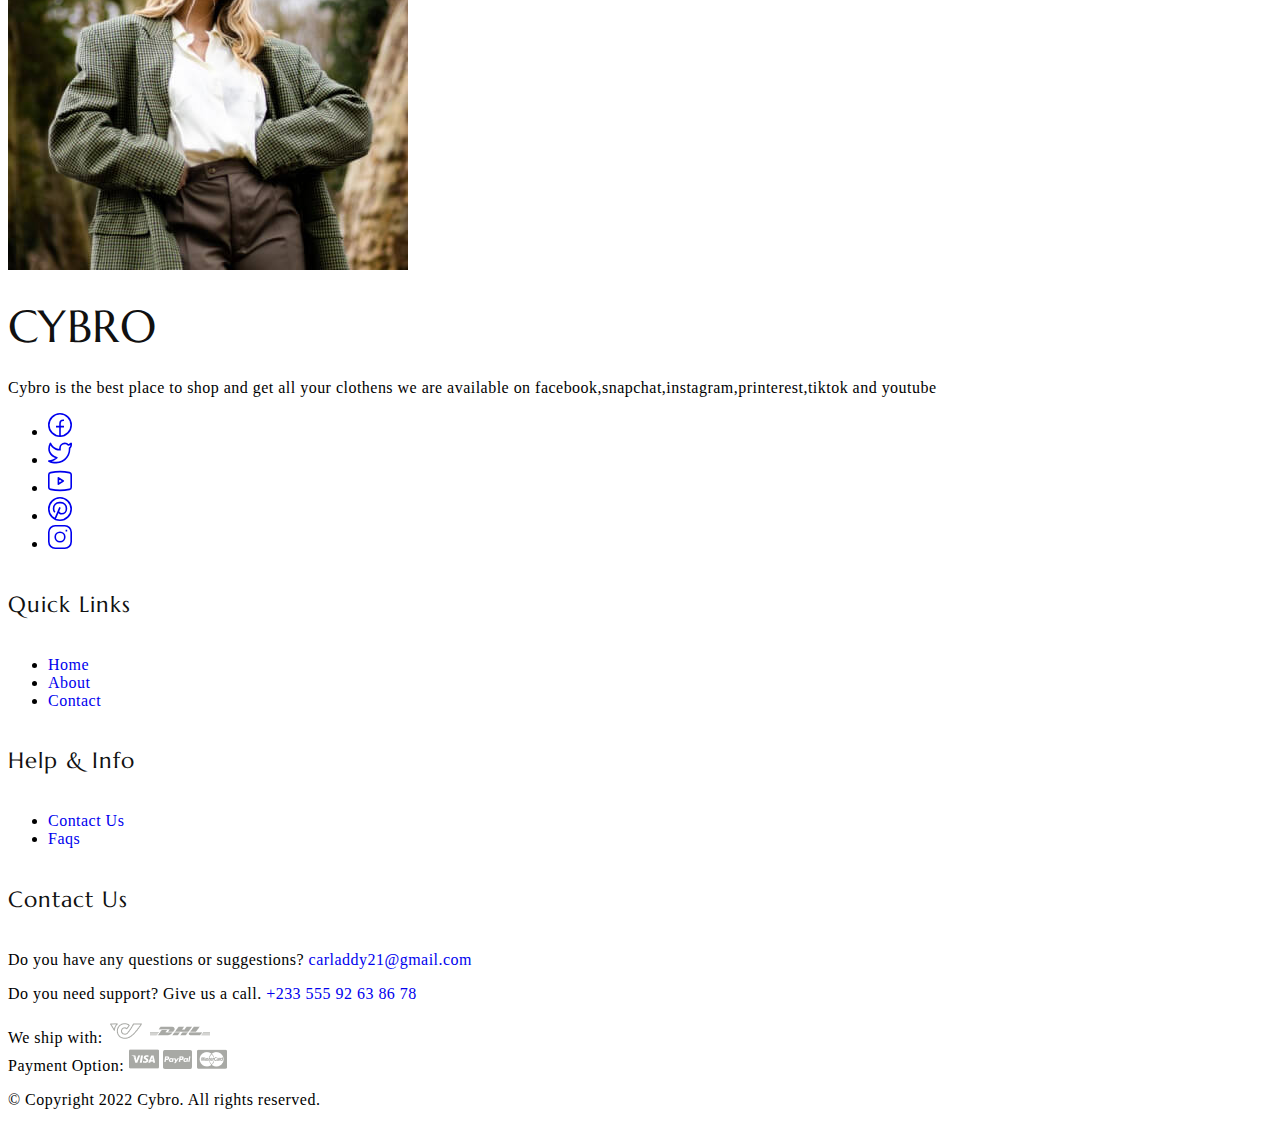
<file: faqs.html>
<!DOCTYPE html>
<html lang="en">

<head>
    <title>Cybro - Fashion Store</title>
    <meta charset="utf-8">
    <meta http-equiv="X-UA-Compatible" content="IE=edge">
    <meta name="viewport" content="width=device-width, initial-scale=1.0">
    <meta name="format-detection" content="telephone=no">
    <meta name="apple-mobile-web-app-capable" content="yes">
    <meta name="author" content="TemplatesJungle">
    <meta name="keywords" content="ecommerce,fashion,store">
    <meta name="description" content="Fashion Store">
    <link href="https://cdn.jsdelivr.net/npm/bootstrap@5.3.0-alpha3/dist/css/bootstrap.min.css" rel="stylesheet"
        integrity="sha384-KK94CHFLLe+nY2dmCWGMq91rCGa5gtU4mk92HdvYe+M/SXH301p5ILy+dN9+nJOZ" crossorigin="anonymous">
    <link rel="stylesheet" type="text/css" href="css/vendor.css">
    <link rel="stylesheet" href="https://cdn.jsdelivr.net/npm/swiper@9/swiper-bundle.min.css" />
    <link rel="stylesheet" type="text/css" href="styles.css">

    <link rel="preconnect" href="https://fonts.googleapis.com">
    <link rel="preconnect" href="https://fonts.gstatic.com" crossorigin>
    <link
        href="https://fonts.googleapis.com/css2?family=Jost:ital,wght@0,300;0,400;0,500;0,700;1,300;1,400;1,500;1,700&family=Marcellus&display=swap"
        rel="stylesheet">
</head>

<body class="homepage">
    <svg xmlns="http://www.w3.org/2000/svg" style="display: none;">
        <defs>
            <symbol xmlns="http://www.w3.org/2000/svg" id="instagram" viewBox="0 0 15 15">
                <path fill="none" stroke="currentColor"
                    d="M11 3.5h1M4.5.5h6a4 4 0 0 1 4 4v6a4 4 0 0 1-4 4h-6a4 4 0 0 1-4-4v-6a4 4 0 0 1 4-4Zm3 10a3 3 0 1 1 0-6a3 3 0 0 1 0 6Z" />
            </symbol>
            <symbol xmlns="http://www.w3.org/2000/svg" id="facebook" viewBox="0 0 15 15">
                <path fill="none" stroke="currentColor"
                    d="M7.5 14.5a7 7 0 1 1 0-14a7 7 0 0 1 0 14Zm0 0v-8a2 2 0 0 1 2-2h.5m-5 4h5" />
            </symbol>
            <symbol xmlns="http://www.w3.org/2000/svg" id="twitter" viewBox="0 0 15 15">
                <path fill="currentColor"
                    d="m14.478 1.5l.5-.033a.5.5 0 0 0-.871-.301l.371.334Zm-.498 2.959a.5.5 0 1 0-1 0h1Zm-6.49.082h-.5h.5Zm0 .959h.5h-.5Zm-6.99 7V12a.5.5 0 0 0-.278.916L.5 12.5Zm.998-11l.469-.175a.5.5 0 0 0-.916-.048l.447.223Zm3.994 9l.354.353a.5.5 0 0 0-.195-.827l-.159.474Zm7.224-8.027l-.37.336l.18.199l.265-.04l-.075-.495Zm1.264-.94c.051.778.003 1.25-.123 1.606c-.122.345-.336.629-.723 1l.692.722c.438-.42.776-.832.974-1.388c.193-.546.232-1.178.177-2.006l-.998.066Zm0 3.654V4.46h-1v.728h1Zm-6.99-.646V5.5h1v-.959h-1Zm0 .959V6h1v-.5h-1ZM10.525 1a3.539 3.539 0 0 0-3.537 3.541h1A2.539 2.539 0 0 1 10.526 2V1Zm2.454 4.187C12.98 9.503 9.487 13 5.18 13v1c4.86 0 8.8-3.946 8.8-8.813h-1ZM1.03 1.675C1.574 3.127 3.614 6 7.49 6V5C4.174 5 2.421 2.54 1.966 1.325l-.937.35Zm.021-.398C.004 3.373-.157 5.407.604 7.139c.759 1.727 2.392 3.055 4.73 3.835l.317-.948c-2.155-.72-3.518-1.892-4.132-3.29c-.612-1.393-.523-3.11.427-5.013l-.895-.446Zm4.087 8.87C4.536 10.75 2.726 12 .5 12v1c2.566 0 4.617-1.416 5.346-2.147l-.708-.706Zm7.949-8.009A3.445 3.445 0 0 0 10.526 1v1c.721 0 1.37.311 1.82.809l.74-.671Zm-.296.83a3.513 3.513 0 0 0 2.06-1.134l-.744-.668a2.514 2.514 0 0 1-1.466.813l.15.989ZM.222 12.916C1.863 14.01 3.583 14 5.18 14v-1c-1.63 0-3.048-.011-4.402-.916l-.556.832Z" />
            </symbol>
            <symbol xmlns="http://www.w3.org/2000/svg" id="pinterest" viewBox="0 0 15 15">
                <path fill="none" stroke="currentColor"
                    d="m4.5 13.5l3-7m-3.236 3a2.989 2.989 0 0 1-.764-2V7A3.5 3.5 0 0 1 7 3.5h1A3.5 3.5 0 0 1 11.5 7v.5a3 3 0 0 1-3 3a2.081 2.081 0 0 1-1.974-1.423L6.5 9m1 5.5a7 7 0 1 1 0-14a7 7 0 0 1 0 14Z" />
            </symbol>
            <symbol xmlns="http://www.w3.org/2000/svg" id="youtube" viewBox="0 0 15 15">
                <path fill="currentColor"
                    d="m1.61 12.738l-.104.489l.105-.489Zm11.78 0l.104.489l-.105-.489Zm0-10.476l.104-.489l-.105.489Zm-11.78 0l.106.489l-.105-.489ZM6.5 5.5l.277-.416A.5.5 0 0 0 6 5.5h.5Zm0 4H6a.5.5 0 0 0 .777.416L6.5 9.5Zm3-2l.277.416a.5.5 0 0 0 0-.832L9.5 7.5ZM0 3.636v7.728h1V3.636H0Zm15 7.728V3.636h-1v7.728h1ZM1.506 13.227c3.951.847 8.037.847 11.988 0l-.21-.978a27.605 27.605 0 0 1-11.568 0l-.21.978ZM13.494 1.773a28.606 28.606 0 0 0-11.988 0l.21.978a27.607 27.607 0 0 1 11.568 0l.21-.978ZM15 3.636c0-.898-.628-1.675-1.506-1.863l-.21.978c.418.09.716.458.716.885h1Zm-1 7.728a.905.905 0 0 1-.716.885l.21.978A1.905 1.905 0 0 0 15 11.364h-1Zm-14 0c0 .898.628 1.675 1.506 1.863l.21-.978A.905.905 0 0 1 1 11.364H0Zm1-7.728c0-.427.298-.796.716-.885l-.21-.978A1.905 1.905 0 0 0 0 3.636h1ZM6 5.5v4h1v-4H6Zm.777 4.416l3-2l-.554-.832l-3 2l.554.832Zm3-2.832l-3-2l-.554.832l3 2l.554-.832Z" />
            </symbol>
            <symbol xmlns="http://www.w3.org/2000/svg" id="dribble" viewBox="0 0 15 15">
                <path fill="none" stroke="currentColor" stroke-linecap="round" stroke-linejoin="round"
                    d="M4.839 1.024c3.346 4.041 5.096 7.922 5.704 12.782M.533 6.82c5.985-.138 9.402-1.083 11.97-4.216M2.7 12.594c3.221-4.902 7.171-5.65 11.755-4.293M14.5 7.5a7 7 0 1 0-14 0a7 7 0 0 0 14 0Z" />
            </symbol>
            <symbol xmlns="http://www.w3.org/2000/svg" id="calendar" viewBox="0 0 24 24">
                <g fill="none" stroke="currentColor" stroke-linecap="round" stroke-linejoin="round" stroke-width="2">
                    <rect width="20" height="18" x="2" y="4" rx="4" />
                    <path d="M8 2v4m8-4v4M2 10h20" />
                </g>
            </symbol>
            <symbol xmlns="http://www.w3.org/2000/svg" id="shopping-bag" viewBox="0 0 24 24">
                <g fill="none" stroke="currentColor" stroke-linecap="round" stroke-linejoin="round" stroke-width="2">
                    <path
                        d="M3.977 9.84A2 2 0 0 1 5.971 8h12.058a2 2 0 0 1 1.994 1.84l.803 10A2 2 0 0 1 18.833 22H5.167a2 2 0 0 1-1.993-2.16l.803-10Z" />
                    <path d="M16 11V6a4 4 0 0 0-4-4v0a4 4 0 0 0-4 4v5" />
                </g>
            </symbol>
            <symbol xmlns="http://www.w3.org/2000/svg" id="gift" viewBox="0 0 24 24">
                <g fill="none" stroke="currentColor" stroke-linecap="round" stroke-linejoin="round" stroke-width="2">
                    <rect width="18" height="14" x="3" y="8" rx="2" />
                    <path d="M12 5a3 3 0 1 0-3 3m6 0a3 3 0 1 0-3-3m0 0v17m9-7H3" />
                </g>
            </symbol>
            <symbol xmlns="http://www.w3.org/2000/svg" id="arrow-cycle" viewBox="0 0 24 24">
                <g fill="none" stroke="currentColor" stroke-linecap="round" stroke-linejoin="round" stroke-width="2">
                    <path
                        d="M22 12c0 6-4.39 10-9.806 10C7.792 22 4.24 19.665 3 16m-1-4C2 6 6.39 2 11.806 2C16.209 2 19.76 4.335 21 8" />
                    <path d="m7 17l-4-1l-1 4M17 7l4 1l1-4" />
                </g>
            </symbol>
            <symbol xmlns="http://www.w3.org/2000/svg" id="link" viewBox="0 0 24 24">
                <path fill="currentColor"
                    d="M12 19a1 1 0 1 0-1-1a1 1 0 0 0 1 1Zm5 0a1 1 0 1 0-1-1a1 1 0 0 0 1 1Zm0-4a1 1 0 1 0-1-1a1 1 0 0 0 1 1Zm-5 0a1 1 0 1 0-1-1a1 1 0 0 0 1 1Zm7-12h-1V2a1 1 0 0 0-2 0v1H8V2a1 1 0 0 0-2 0v1H5a3 3 0 0 0-3 3v14a3 3 0 0 0 3 3h14a3 3 0 0 0 3-3V6a3 3 0 0 0-3-3Zm1 17a1 1 0 0 1-1 1H5a1 1 0 0 1-1-1v-9h16Zm0-11H4V6a1 1 0 0 1 1-1h1v1a1 1 0 0 0 2 0V5h8v1a1 1 0 0 0 2 0V5h1a1 1 0 0 1 1 1ZM7 15a1 1 0 1 0-1-1a1 1 0 0 0 1 1Zm0 4a1 1 0 1 0-1-1a1 1 0 0 0 1 1Z" />
            </symbol>
            <symbol xmlns="http://www.w3.org/2000/svg" id="arrow-left" viewBox="0 0 24 24">
                <path fill="currentColor"
                    d="M17 11H9.41l3.3-3.29a1 1 0 1 0-1.42-1.42l-5 5a1 1 0 0 0-.21.33a1 1 0 0 0 0 .76a1 1 0 0 0 .21.33l5 5a1 1 0 0 0 1.42 0a1 1 0 0 0 0-1.42L9.41 13H17a1 1 0 0 0 0-2Z" />
            </symbol>
            <symbol xmlns="http://www.w3.org/2000/svg" id="arrow-right" viewBox="0 0 24 24">
                <path fill="currentColor"
                    d="M17.92 11.62a1 1 0 0 0-.21-.33l-5-5a1 1 0 0 0-1.42 1.42l3.3 3.29H7a1 1 0 0 0 0 2h7.59l-3.3 3.29a1 1 0 0 0 0 1.42a1 1 0 0 0 1.42 0l5-5a1 1 0 0 0 .21-.33a1 1 0 0 0 0-.76Z" />
            </symbol>
            <symbol xmlns="http://www.w3.org/2000/svg" id="play" viewBox="0 0 24 24">
                <g fill="none" fill-rule="evenodd">
                    <path
                        d="M24 0v24H0V0h24ZM12.593 23.258l-.011.002l-.071.035l-.02.004l-.014-.004l-.071-.035c-.01-.004-.019-.001-.024.005l-.004.01l-.017.428l.005.02l.01.013l.104.074l.015.004l.012-.004l.104-.074l.012-.016l.004-.017l-.017-.427c-.002-.01-.009-.017-.017-.018Zm.265-.113l-.013.002l-.185.093l-.01.01l-.003.011l.018.43l.005.012l.008.007l.201.093c.012.004.023 0 .029-.008l.004-.014l-.034-.614c-.003-.012-.01-.02-.02-.022Zm-.715.002a.023.023 0 0 0-.027.006l-.006.014l-.034.614c0 .012.007.02.017.024l.015-.002l.201-.093l.01-.008l.004-.011l.017-.43l-.003-.012l-.01-.01l-.184-.092Z" />
                    <path fill="currentColor"
                        d="M5.669 4.76a1.469 1.469 0 0 1 2.04-1.177c1.062.454 3.442 1.533 6.462 3.276c3.021 1.744 5.146 3.267 6.069 3.958c.788.591.79 1.763.001 2.356c-.914.687-3.013 2.19-6.07 3.956c-3.06 1.766-5.412 2.832-6.464 3.28c-.906.387-1.92-.2-2.038-1.177c-.138-1.142-.396-3.735-.396-7.237c0-3.5.257-6.092.396-7.235Z" />
                </g>
            </symbol>
            <symbol xmlns="http://www.w3.org/2000/svg" id="category" viewBox="0 0 24 24">
                <path fill="currentColor"
                    d="M19 5.5h-6.28l-.32-1a3 3 0 0 0-2.84-2H5a3 3 0 0 0-3 3v13a3 3 0 0 0 3 3h14a3 3 0 0 0 3-3v-10a3 3 0 0 0-3-3Zm1 13a1 1 0 0 1-1 1H5a1 1 0 0 1-1-1v-13a1 1 0 0 1 1-1h4.56a1 1 0 0 1 .95.68l.54 1.64a1 1 0 0 0 .95.68h7a1 1 0 0 1 1 1Z" />
            </symbol>
            <symbol xmlns="http://www.w3.org/2000/svg" id="calendar" viewBox="0 0 24 24">
                <path fill="currentColor"
                    d="M19 4h-2V3a1 1 0 0 0-2 0v1H9V3a1 1 0 0 0-2 0v1H5a3 3 0 0 0-3 3v12a3 3 0 0 0 3 3h14a3 3 0 0 0 3-3V7a3 3 0 0 0-3-3Zm1 15a1 1 0 0 1-1 1H5a1 1 0 0 1-1-1v-7h16Zm0-9H4V7a1 1 0 0 1 1-1h2v1a1 1 0 0 0 2 0V6h6v1a1 1 0 0 0 2 0V6h2a1 1 0 0 1 1 1Z" />
            </symbol>
            <symbol xmlns="http://www.w3.org/2000/svg" id="heart" viewBox="0 0 24 24">
                <path fill="currentColor"
                    d="M20.16 4.61A6.27 6.27 0 0 0 12 4a6.27 6.27 0 0 0-8.16 9.48l7.45 7.45a1 1 0 0 0 1.42 0l7.45-7.45a6.27 6.27 0 0 0 0-8.87Zm-1.41 7.46L12 18.81l-6.75-6.74a4.28 4.28 0 0 1 3-7.3a4.25 4.25 0 0 1 3 1.25a1 1 0 0 0 1.42 0a4.27 4.27 0 0 1 6 6.05Z" />
            </symbol>
            <symbol xmlns="http://www.w3.org/2000/svg" id="plus" viewBox="0 0 24 24">
                <path fill="currentColor"
                    d="M19 11h-6V5a1 1 0 0 0-2 0v6H5a1 1 0 0 0 0 2h6v6a1 1 0 0 0 2 0v-6h6a1 1 0 0 0 0-2Z" />
            </symbol>
            <symbol xmlns="http://www.w3.org/2000/svg" id="minus" viewBox="0 0 24 24">
                <path fill="currentColor" d="M19 11H5a1 1 0 0 0 0 2h14a1 1 0 0 0 0-2Z" />
            </symbol>
            <symbol xmlns="http://www.w3.org/2000/svg" id="cart" viewBox="0 0 24 24">
                <path fill="currentColor"
                    d="M8.5 19a1.5 1.5 0 1 0 1.5 1.5A1.5 1.5 0 0 0 8.5 19ZM19 16H7a1 1 0 0 1 0-2h8.491a3.013 3.013 0 0 0 2.885-2.176l1.585-5.55A1 1 0 0 0 19 5H6.74a3.007 3.007 0 0 0-2.82-2H3a1 1 0 0 0 0 2h.921a1.005 1.005 0 0 1 .962.725l.155.545v.005l1.641 5.742A3 3 0 0 0 7 18h12a1 1 0 0 0 0-2Zm-1.326-9l-1.22 4.274a1.005 1.005 0 0 1-.963.726H8.754l-.255-.892L7.326 7ZM16.5 19a1.5 1.5 0 1 0 1.5 1.5a1.5 1.5 0 0 0-1.5-1.5Z" />
            </symbol>
            <symbol xmlns="http://www.w3.org/2000/svg" id="check" viewBox="0 0 24 24">
                <path fill="currentColor"
                    d="M18.71 7.21a1 1 0 0 0-1.42 0l-7.45 7.46l-3.13-3.14A1 1 0 1 0 5.29 13l3.84 3.84a1 1 0 0 0 1.42 0l8.16-8.16a1 1 0 0 0 0-1.47Z" />
            </symbol>
            <symbol xmlns="http://www.w3.org/2000/svg" id="trash" viewBox="0 0 24 24">
                <path fill="currentColor"
                    d="M10 18a1 1 0 0 0 1-1v-6a1 1 0 0 0-2 0v6a1 1 0 0 0 1 1ZM20 6h-4V5a3 3 0 0 0-3-3h-2a3 3 0 0 0-3 3v1H4a1 1 0 0 0 0 2h1v11a3 3 0 0 0 3 3h8a3 3 0 0 0 3-3V8h1a1 1 0 0 0 0-2ZM10 5a1 1 0 0 1 1-1h2a1 1 0 0 1 1 1v1h-4Zm7 14a1 1 0 0 1-1 1H8a1 1 0 0 1-1-1V8h10Zm-3-1a1 1 0 0 0 1-1v-6a1 1 0 0 0-2 0v6a1 1 0 0 0 1 1Z" />
            </symbol>
            <symbol xmlns="http://www.w3.org/2000/svg" id="star-outline" viewBox="0 0 15 15">
                <path fill="none" stroke="currentColor" stroke-linecap="round" stroke-linejoin="round"
                    d="M7.5 9.804L5.337 11l.413-2.533L4 6.674l2.418-.37L7.5 4l1.082 2.304l2.418.37l-1.75 1.793L9.663 11L7.5 9.804Z" />
            </symbol>
            <symbol xmlns="http://www.w3.org/2000/svg" id="star-solid" viewBox="0 0 15 15">
                <path fill="currentColor"
                    d="M7.953 3.788a.5.5 0 0 0-.906 0L6.08 5.85l-2.154.33a.5.5 0 0 0-.283.843l1.574 1.613l-.373 2.284a.5.5 0 0 0 .736.518l1.92-1.063l1.921 1.063a.5.5 0 0 0 .736-.519l-.373-2.283l1.574-1.613a.5.5 0 0 0-.283-.844L8.921 5.85l-.968-2.062Z" />
            </symbol>
            <symbol xmlns="http://www.w3.org/2000/svg" id="search" viewBox="0 0 24 24">
                <path fill="currentColor"
                    d="M21.71 20.29L18 16.61A9 9 0 1 0 16.61 18l3.68 3.68a1 1 0 0 0 1.42 0a1 1 0 0 0 0-1.39ZM11 18a7 7 0 1 1 7-7a7 7 0 0 1-7 7Z" />
            </symbol>
            <symbol xmlns="http://www.w3.org/2000/svg" id="user" viewBox="0 0 24 24">
                <path fill="currentColor"
                    d="M15.71 12.71a6 6 0 1 0-7.42 0a10 10 0 0 0-6.22 8.18a1 1 0 0 0 2 .22a8 8 0 0 1 15.9 0a1 1 0 0 0 1 .89h.11a1 1 0 0 0 .88-1.1a10 10 0 0 0-6.25-8.19ZM12 12a4 4 0 1 1 4-4a4 4 0 0 1-4 4Z" />
            </symbol>
            <symbol xmlns="http://www.w3.org/2000/svg" id="close" viewBox="0 0 15 15">
                <path fill="currentColor"
                    d="M7.953 3.788a.5.5 0 0 0-.906 0L6.08 5.85l-2.154.33a.5.5 0 0 0-.283.843l1.574 1.613l-.373 2.284a.5.5 0 0 0 .736.518l1.92-1.063l1.921 1.063a.5.5 0 0 0 .736-.519l-.373-2.283l1.574-1.613a.5.5 0 0 0-.283-.844L8.921 5.85l-.968-2.062Z" />
            </symbol>
        </defs>
    </svg>

    <div class="preloader text-white fs-6 text-uppercase overflow-hidden"></div>

    <div class="search-popup">
        <div class="search-popup-container">

            <form role="search" method="get" class="form-group" action="">
                <input type="search" id="search-form" class="form-control border-0 border-bottom"
                    placeholder="Type and press enter" value="" name="s" />
                <button type="submit" class="search-submit border-0 position-absolute bg-white"
                    style="top: 15px;right: 15px;"><svg class="search" width="24" height="24">
                        <use xlink:href="#search"></use>
                    </svg></button>
            </form>

            <h5 class="cat-list-title">Browse Categories</h5>

            <ul class="cat-list">
                <li class="cat-list-item">
                    <a href="#" title="Jackets">Jackets</a>
                </li>
                <li class="cat-list-item">
                    <a href="#" title="T-shirts">T-shirts</a>
                </li>
                <li class="cat-list-item">
                    <a href="#" title="Handbags">Handbags</a>
                </li>
                <li class="cat-list-item">
                    <a href="#" title="Accessories">Accessories</a>
                </li>
                <li class="cat-list-item">
                    <a href="#" title="Cosmetics">Cosmetics</a>
                </li>
                <li class="cat-list-item">
                    <a href="#" title="Dresses">Dresses</a>
                </li>
                <li class="cat-list-item">
                    <a href="#" title="Jumpsuits">Jumpsuits</a>
                </li>
            </ul>

        </div>
    </div>

    <div class="offcanvas offcanvas-end" data-bs-scroll="true" tabindex="-1" id="offcanvasCart"
        aria-labelledby="My Cart">
        <div class="offcanvas-header justify-content-center">
            <button type="button" class="btn-close" data-bs-dismiss="offcanvas" aria-label="Close"></button>
        </div>
        <div class="offcanvas-body">
            <div class="order-md-last">
                <h4 class="d-flex justify-content-between align-items-center mb-3">
                    <span class="text-primary">Your cart</span>
                    <span class="badge bg-primary rounded-pill">3</span>
                </h4>
                <ul class="list-group mb-3">
                    <li class="list-group-item d-flex justify-content-between lh-sm">
                        <div>
                            <h6 class="my-0">Growers cider</h6>
                            <small class="text-body-secondary">Brief description</small>
                        </div>
                        <span class="text-body-secondary">$12</span>
                    </li>
                    <li class="list-group-item d-flex justify-content-between lh-sm">
                        <div>
                            <h6 class="my-0">Fresh grapes</h6>
                            <small class="text-body-secondary">Brief description</small>
                        </div>
                        <span class="text-body-secondary">$8</span>
                    </li>
                    <li class="list-group-item d-flex justify-content-between lh-sm">
                        <div>
                            <h6 class="my-0">Heinz tomato ketchup</h6>
                            <small class="text-body-secondary">Brief description</small>
                        </div>
                        <span class="text-body-secondary">$5</span>
                    </li>
                    <li class="list-group-item d-flex justify-content-between">
                        <span>Total (USD)</span>
                        <strong>$20</strong>
                    </li>
                </ul>

                <button class="w-100 btn btn-primary btn-lg" type="submit">Continue to Checkout</button>
            </div>
        </div>
    </div>

    <nav class="navbar navbar-expand-lg bg-light text-uppercase fs-6 p-3 border-bottom align-items-center">
        <div class="container-fluid">
            <div class="row justify-content-between align-items-center w-100">

                <div class="col-auto">
                    <a class="navbar-brand" href="index.html">
                        <h2>CYBRO</h2>
                    </a>
                </div>

                <div class="col-auto">
                    <button class="navbar-toggler" type="button" data-bs-toggle="offcanvas"
                        data-bs-target="#offcanvasNavbar" aria-controls="offcanvasNavbar">
                        <span class="navbar-toggler-icon"></span>
                    </button>

                    <div class="offcanvas offcanvas-end" tabindex="-1" id="offcanvasNavbar"
                        aria-labelledby="offcanvasNavbarLabel">
                        <div class="offcanvas-header">
                            <h5 class="offcanvas-title" id="offcanvasNavbarLabel">Menu</h5>
                            <button type="button" class="btn-close text-reset" data-bs-dismiss="offcanvas"
                                aria-label="Close"></button>
                        </div>

                        <div class="offcanvas-body">
                            <ul class="navbar-nav justify-content-end flex-grow-1 gap-1 gap-md-5 pe-3">
                                <li class="nav-item">
                                    <a class="nav-link" href="index.html">Home</a>
                                </li>
                                <li class="nav-item">
                                    <a class="nav-link" href="shop-sidebar.html">Shop</a>
                                </li>
                                <li class="nav-item dropdown">
                                    <a class="nav-link dropdown-toggle" href="#" id="dropdownPages"
                                        data-bs-toggle="dropdown" aria-haspopup="true" aria-expanded="false">Pages</a>
                                    <ul class="dropdown-menu list-unstyled" aria-labelledby="dropdownPages">
                                        <li>
                                            <a href="about.html" class="dropdown-item item-anchor">About </a>
                                        </li>
                                        <li>
                                            <a href="coming-soon.html" class="dropdown-item item-anchor">Coming Soon
                                            </a>
                                        </li>
                                        <li>
                                            <a href="contact.html" class="dropdown-item item-anchor">Contact </a>
                                        </li>
                                         
                                        <li>
                                            <a href="faqs.html" class="dropdown-item item-anchor">FAQs </a>
                                        </li>
                                        <li>
                                            <a href="my-account.html" class="dropdown-item item-anchor">My Account </a>
                                        </li>
                                    </ul>
                                </li>
                                <li class="nav-item">
                                    <a class="nav-link" href="contact.html">Contact</a>
                                </li>
                            </ul>
                        </div>
                    </div>
                </div>

                <div class="col-3 col-lg-auto">
                    <ul class="list-unstyled d-flex m-0">
                        <li class="d-none d-lg-block">
                            <a href="index.html" class="text-uppercase mx-3">Wishlist <span
                                    class="wishlist-count">(0)</span>
                            </a>
                        </li>
                        <li class="d-none d-lg-block">
                            <a href="index.html" class="text-uppercase mx-3" data-bs-toggle="offcanvas"
                                data-bs-target="#offcanvasCart" aria-controls="offcanvasCart">Cart <span
                                    class="cart-count">(0)</span>
                            </a>
                        </li>
                        <li class="d-lg-none">
                            <a href="#" class="mx-2">
                                <svg width="24" height="24" viewBox="0 0 24 24">
                                    <use xlink:href="#heart"></use>
                                </svg>
                            </a>
                        </li>
                        <li class="d-lg-none">
                            <a href="#" class="mx-2" data-bs-toggle="offcanvas" data-bs-target="#offcanvasCart"
                                aria-controls="offcanvasCart">
                                <svg width="24" height="24" viewBox="0 0 24 24">
                                    <use xlink:href="#cart"></use>
                                </svg>
                            </a>
                        </li>
                        <li class="search-box" class="mx-2">
                            <a href="#search" class="search-button">
                                <svg width="24" height="24" viewBox="0 0 24 24">
                                    <use xlink:href="#search"></use>
                                </svg>
                            </a>
                        </li>
                    </ul>
                </div>

            </div>

        </div>
    </nav>

    <section id="billboard" class="bg-light py-5">
        <div class="container">
            <div class="row justify-content-center">
                <h1 class="section-title text-center mt-4" data-aos="fade-up">Frequently Asked Questions</h1>
                <div class="col-md-6 text-center" data-aos="fade-up" data-aos-delay="300">
                    <p>"Discover the Future of Style,"Sustainable Fabrics", "Handcrafted in Italy", "Designed for
                        Comfort and Elegance" </p>
                </div>
            </div>
           
    <section class="features py-5">
        <div class="container">
            <div class="row">
                <div class="col-md-3 text-center" data-aos="fade-in" data-aos-delay="0">
                    <div class="py-5">
                        <svg width="38" height="38" viewBox="0 0 24 24">
                            <use xlink:href="#calendar"></use>
                        </svg>
                        <h4 class="element-title text-capitalize my-3">Book An Appointment</h4>
                        <p>Book an appointment today and discover how our dedicated team can help you find the perfect
                            look .</p>
                    </div>
                </div>
                <div class="col-md-3 text-center" data-aos="fade-in" data-aos-delay="300">
                    <div class="py-5">
                        <svg width="38" height="38" viewBox="0 0 24 24">
                            <use xlink:href="#shopping-bag"></use>
                        </svg>
                        <h4 class="element-title text-capitalize my-3">Pick up in store</h4>
                        <p>Shop online and collect in store- the perfect combination of flexibility and instant
                            gratification.</p>
                    </div>
                </div>
                <div class="col-md-3 text-center" data-aos="fade-in" data-aos-delay="600">
                    <div class="py-5">
                        <svg width="38" height="38" viewBox="0 0 24 24">
                            <use xlink:href="#gift"></use>
                        </svg>
                        <h4 class="element-title text-capitalize my-3">Special packaging</h4>
                        <p>Elevate your shopping experience with our premium package options, designed to make your
                            purchase feel like a special treat.</p>
                    </div>
                </div>
                <div class="col-md-3 text-center" data-aos="fade-in" data-aos-delay="900">
                    <div class="py-5">
                        <svg width="38" height="38" viewBox="0 0 24 24">
                            <use xlink:href="#arrow-cycle"></use>
                        </svg>
                        <h4 class="element-title text-capitalize my-3">free global returns</h4>
                        <p>Return yourr purchase easily and coveniently with our free global returns policy. No
                            hassle,no fuss.</p>
                    </div>
                </div>
            </div>
        </div>
    </section>

    

    

    <section class="collection bg-light position-relative py-5">
        <div class="container">
            <div class="row">
                <div class="title-xlarge text-uppercase txt-fx domino">Collection</div>
                <div class="collection-item d-flex flex-wrap my-5">
                    <div class="col-md-6 column-container">
                        <div class="image-holder">
                            <img src="images/single-image-2.jpg" alt="collection" class="product-image img-fluid">
                        </div>
                    </div>
                    <div class="col-md-6 column-container bg-white">
                        <div class="collection-content p-5 m-0 m-md-5">
                            <h3 class="element-title text-uppercase">Classic winter collection</h3>
                            <p>From cozy knits to luxurious outerwear, our collection has everything you need to stay
                                warm,stylish, and confident this winter.
                                Snuggle up with our soft,luxurious knitwear, perfect for layering or wearing on its own.
                            </p>
                            <a href="#" class="btn btn-dark text-uppercase mt-3">Shop Collection</a>
                        </div>
                    </div>
                </div>
            </div>
        </div>
    </section>

   
                    
    <section class="testimonials py-5 bg-light">
        <div class="section-header text-center mt-5">
            <h3 class="section-title">WE LOVE GOOD COMPLIMENT</h3>
            <div class="review-title text-uppercase">FAQs</div>
        </div>
        <div class="swiper testimonial-swiper overflow-hidden my-5">
            <div class="swiper-wrapper d-flex">
                <div class="swiper-slide">
                    <div class="testimonial-item text-center">
                        <blockquote>
                            <p>“Discover the latest trends and timeless classics in our collection."</p>
                            <div class="review-title text-uppercase">uptop</div>
                        </blockquote>
                    </div>
                </div>
                <div class="swiper-slide">
                    <div class="testimonial-item text-center">
                        <blockquote>
                            <p>“What is your return policy?”</p>
                            <div class="review-title text-uppercase">You can return any item within 30 days of purchase, provided it is in its original condition.</div>
                        </blockquote>
                    </div>
                </div>
                <div class="swiper-slide">
                    <div class="testimonial-item text-center">
                        <blockquote>
                            <p>“Do you offer international shipping?</p>
                            <div class="review-title text-uppercase">Yes, we ship to over 50 countries worldwide. Shipping rates and times vary based on destination.uptop</div>
                        </blockquote>
                    </div>
                </div>
                <div class="swiper-slide">
                    <div class="testimonial-item text-center">
                        <blockquote>
                            <p>“How do I track my order?”</p>
                            <div class="review-title text-uppercase">Once your order is shipped, you will receive a tracking number via email. You can use this to track your order on our website.</div>
                        </blockquote>
                    </div>
                </div>
                
            </div>
        </div>
        <div class="testimonial-swiper-pagination d-flex justify-content-center mb-5"></div>
    </section>

    
                    
                    
            <div class="icon-arrow icon-arrow-left"><svg width="50" height="50" viewBox="0 0 24 24">
                    <use xlink:href="#arrow-left"></use>
                </svg></div>
            <div class="icon-arrow icon-arrow-right"><svg width="50" height="50" viewBox="0 0 24 24">
                    <use xlink:href="#arrow-right"></use>
                </svg></div>
        </div>
    </section>



    <section class="logo-bar py-5 my-5">
        <div class="container">
            <div class="row">
                <div class="logo-content d-flex flex-wrap justify-content-between">
                    <img src="images/logo1.png" alt="logo" class="logo-image img-fluid">
                    <img src="images/logo2.png" alt="logo" class="logo-image img-fluid">
                    <img src="images/logo3.png" alt="logo" class="logo-image img-fluid">
                    <img src="images/logo4.png" alt="logo" class="logo-image img-fluid">
                    <img src="images/logo5.png" alt="logo" class="logo-image img-fluid">
                </div>
            </div>
        </div>
    </section>

    <section class="newsletter bg-light" style="background: url(images/pattern-bg.png) no-repeat;">
        <div class="container">
            <div class="row justify-content-center">
                <div class="col-md-8 py-5 my-5">
                    <div class="subscribe-header text-center pb-3">
                        <h3 class="section-title text-uppercase">Sign Up for our newsletter</h3>
                    </div>
                    <form id="form" class="d-flex flex-wrap gap-2">
                        <input type="text" name="email" placeholder="Your Email Addresss"
                            class="form-control form-control-lg">
                        <button class="btn btn-dark btn-lg text-uppercase w-100">Sign Up</button>
                    </form>
                </div>
            </div>
        </div>
    </section>

    <section class="instagram position-relative">
        <div class="d-flex justify-content-center w-100 position-absolute bottom-0 z-1">
            <a href="https://www.instagram.com/templatesjungle/" class="btn btn-dark px-5">Follow us on Instagram</a>
        </div>
        <div class="row g-0">
            <div class="col-6 col-sm-4 col-md-2">
                <div class="insta-item">
                    <a href="https://www.instagram.com/templatesjungle/" target="_blank">
                        <img src="images/insta-item1.jpg" alt="instagram" class="insta-image img-fluid">
                    </a>
                </div>
            </div>
            <div class="col-6 col-sm-4 col-md-2">
                <div class="insta-item">
                    <a href="https://www.instagram.com/templatesjungle/" target="_blank">
                        <img src="images/insta-item2.jpg" alt="instagram" class="insta-image img-fluid">
                    </a>
                </div>
            </div>
            <div class="col-6 col-sm-4 col-md-2">
                <div class="insta-item">
                    <a href="https://www.instagram.com/templatesjungle/" target="_blank">
                        <img src="images/insta-item3.jpg" alt="instagram" class="insta-image img-fluid">
                    </a>
                </div>
            </div>
            <div class="col-6 col-sm-4 col-md-2">
                <div class="insta-item">
                    <a href="https://www.instagram.com/templatesjungle/" target="_blank">
                        <img src="images/insta-item4.jpg" alt="instagram" class="insta-image img-fluid">
                    </a>
                </div>
            </div>
            <div class="col-6 col-sm-4 col-md-2">
                <div class="insta-item">
                    <a href="https://www.instagram.com/templatesjungle/" target="_blank">
                        <img src="images/insta-item5.jpg" alt="instagram" class="insta-image img-fluid">
                    </a>
                </div>
            </div>
            <div class="col-6 col-sm-4 col-md-2">
                <div class="insta-item">
                    <a href="https://www.instagram.com/templatesjungle/" target="_blank">
                        <img src="images/insta-item6.jpg" alt="instagram" class="insta-image img-fluid">
                    </a>
                </div>
            </div>
        </div>
    </section>

    <footer id="footer" class="mt-5">
        <div class="container">
            <div class="row d-flex flex-wrap justify-content-between py-5">
                <div class="col-md-3 col-sm-6">
                    <div class="footer-menu footer-menu-001">
                        <div class="footer-intro mb-4">
                            <a href="index.html">
                                
                                <h3>CYBRO</h3>
                            </a>
                        </div>
                        <p> Cybro is the best place to shop and get all your clothens we are available on
                            facebook,snapchat,instagram,printerest,tiktok and youtube
                        </p>
                        <div class="social-links">
                            <ul class="list-unstyled d-flex flex-wrap gap-3">
                                <li>
                                    <a href="#" class="text-secondary">
                                        <svg width="24" height="24" viewBox="0 0 24 24">
                                            <use xlink:href="#facebook"></use>
                                        </svg>
                                    </a>
                                </li>
                                <li>
                                    <a href="#" class="text-secondary">
                                        <svg width="24" height="24" viewBox="0 0 24 24">
                                            <use xlink:href="#twitter"></use>
                                        </svg>
                                    </a>
                                </li>
                                <li>
                                    <a href="#" class="text-secondary">
                                        <svg width="24" height="24" viewBox="0 0 24 24">
                                            <use xlink:href="#youtube"></use>
                                        </svg>
                                    </a>
                                </li>
                                <li>
                                    <a href="#" class="text-secondary">
                                        <svg width="24" height="24" viewBox="0 0 24 24">
                                            <use xlink:href="#pinterest"></use>
                                        </svg>
                                    </a>
                                </li>
                                <li>
                                    <a href="#" class="text-secondary">
                                        <svg width="24" height="24" viewBox="0 0 24 24">
                                            <use xlink:href="#instagram"></use>
                                        </svg>
                                    </a>
                                </li>
                            </ul>
                        </div>
                    </div>
                </div>
                <div class="col-md-3 col-sm-6">
                    <div class="footer-menu footer-menu-002">
                        <h5 class="widget-title text-uppercase mb-4">Quick Links</h5>
                        <ul class="menu-list list-unstyled text-uppercase border-animation-left fs-6">
                            <li class="menu-item">
                                <a href="index.html" class="item-anchor">Home</a>
                            </li>
                            <li class="menu-item">
                                <a href="about.html" class="item-anchor">About</a>
                            </li>
                            <li class="menu-item">
                                <a href="contact.html" class="item-anchor">Contact</a>
                            </li>
                        </ul>
                    </div>
                </div>
                <div class="col-md-3 col-sm-6">
                    <div class="footer-menu footer-menu-003">
                        <h5 class="widget-title text-uppercase mb-4">Help & Info</h5>
                        <ul class="menu-list list-unstyled text-uppercase border-animation-left fs-6">
                            <li class="menu-item">
                                <a href="contact.html" class="item-anchor">Contact Us</a>
                            </li>
                            <li class="menu-item">
                                <a href="faqs.html" class="item-anchor">Faqs</a>
                            </li>
                        </ul>
                    </div>
                </div>
                <div class="col-md-3 col-sm-6">
                    <div class="footer-menu footer-menu-004 border-animation-left">
                        <h5 class="widget-title text-uppercase mb-4">Contact Us</h5>
                        <p>Do you have any questions or suggestions? <a href="mailto:carladdy21@gmail.com"
                                class="item-anchor">carladdy21@gmail.com</a></p>
                        <p>Do you need support? Give us a call. <a href="tel:+233 555 92 63 86" class="item-anchor">+233
                                555 92 63 86
                                78</a>
                        </p>
                    </div>
                </div>
            </div>
        </div>
        <div class="border-top py-4">
            <div class="container">
                <div class="row">
                    <div class="col-md-6 d-flex flex-wrap">
                        <div class="shipping">
                            <span>We ship with:</span>
                            <img src="images/arct-icon.png" alt="icon">
                            <img src="images/dhl-logo.png" alt="icon">
                        </div>
                        <div class="payment-option">
                            <span>Payment Option:</span>
                            <img src="images/visa-card.png" alt="card">
                            <img src="images/paypal-card.png" alt="card">
                            <img src="images/master-card.png" alt="card">
                        </div>
                    </div>
                    <div class="col-md-6 text-end">
                        <p>© Copyright 2022 Cybro. All rights reserved.</p>
                    </div>
                </div>
            </div>
        </div>
    </footer>
    <script src="js/jquery.min.js"></script>
    <script src="js/plugins.js"></script>
    <script src="js/SmoothScroll.js"></script>
    <script src="https://cdn.jsdelivr.net/npm/bootstrap@5.3.0-alpha3/dist/js/bootstrap.bundle.min.js"
        integrity="sha384-ENjdO4Dr2bkBIFxQpeoTz1HIcje39Wm4jDKdf19U8gI4ddQ3GYNS7NTKfAdVQSZe"
        crossorigin="anonymous"></script>
    <script src="https://cdn.jsdelivr.net/npm/swiper@9/swiper-bundle.min.js"></script>
    <script src="js/script.min.js"></script>
</body>

</html>
</file>
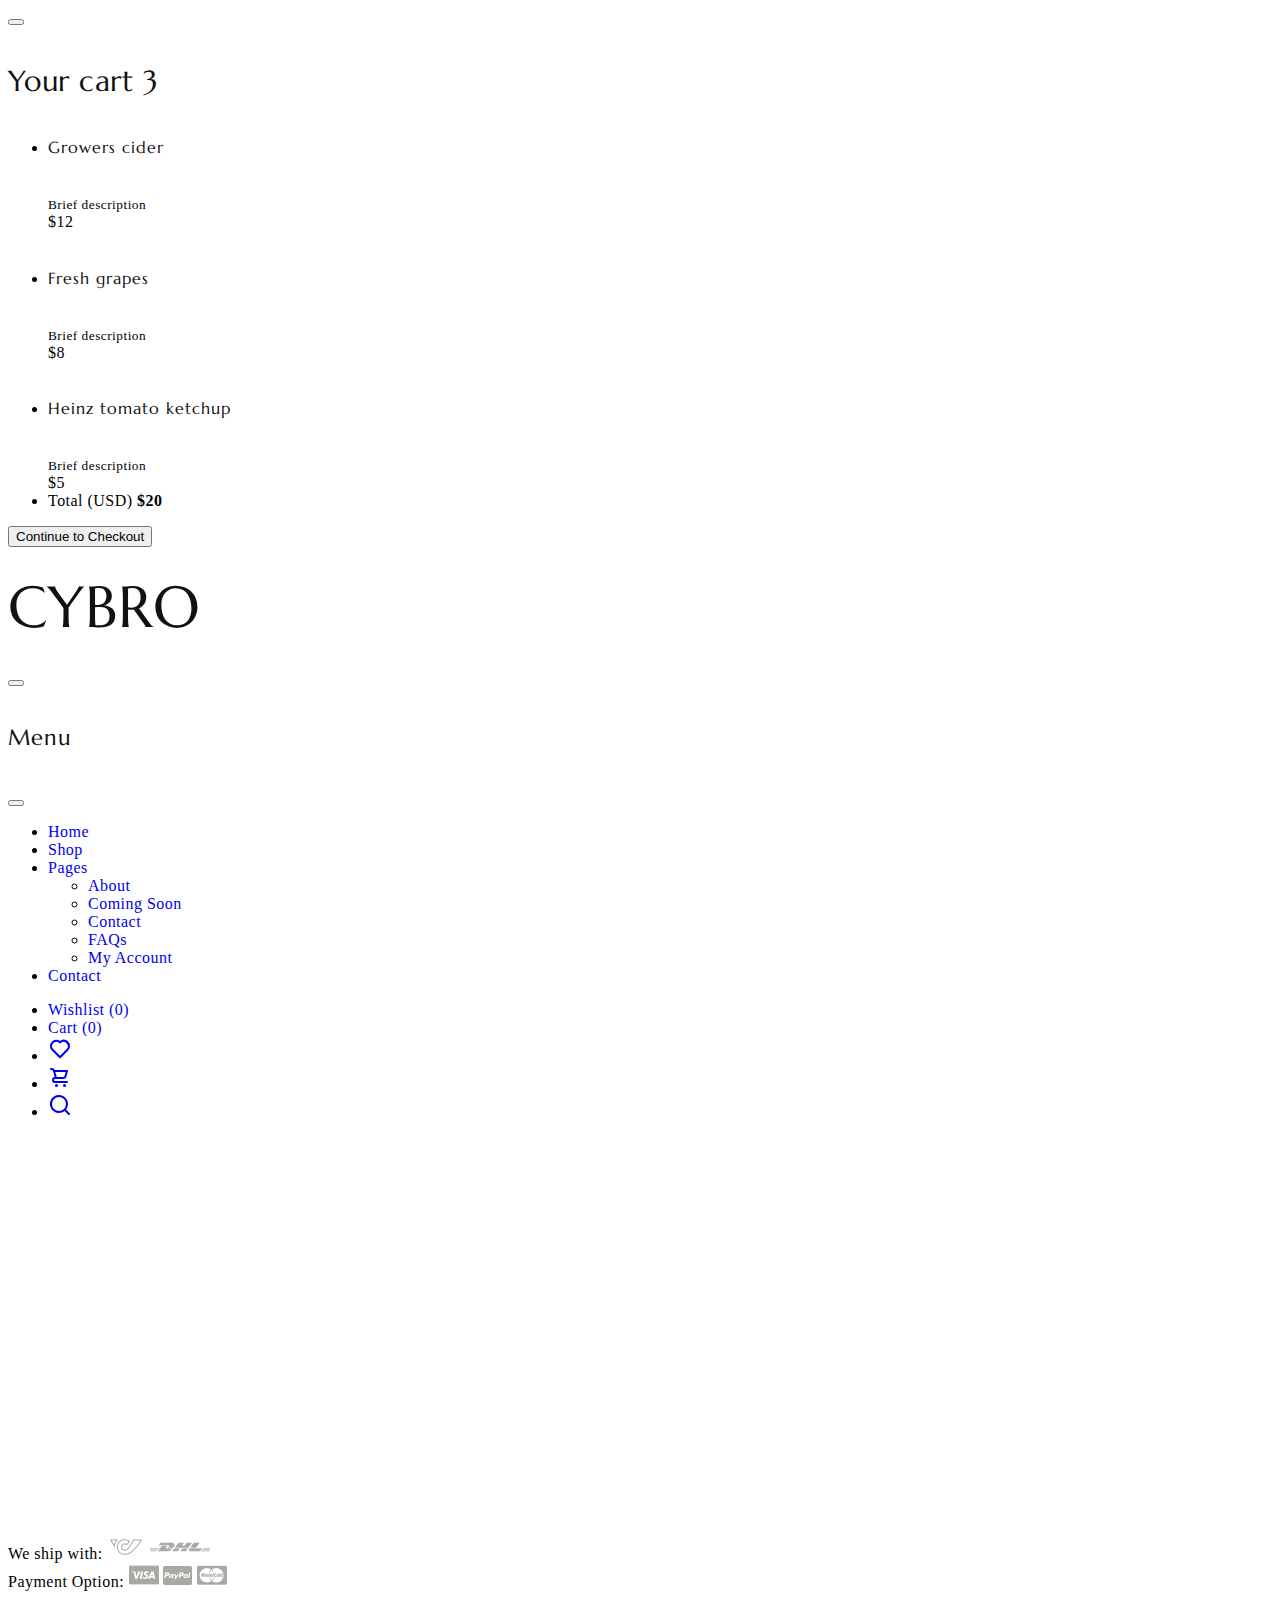
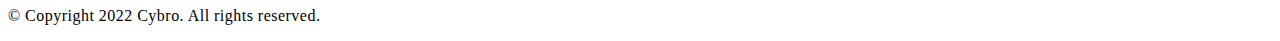
<file: my-account.html>
<!DOCTYPE html>
<html lang="en">

<head>
    <title>Cybro - My Account</title>
    <meta charset="utf-8">
    <meta http-equiv="X-UA-Compatible" content="IE=edge">
    <meta name="viewport" content="width=device-width, initial-scale=1.0">
    <meta name="format-detection" content="telephone=no">
    <meta name="apple-mobile-web-app-capable" content="yes">
    <meta name="author" content="TemplatesJungle">
    <meta name="keywords" content="ecommerce,fashion,store">
    <meta name="description" content="Fashion Store">
    <link href="https://cdn.jsdelivr.net/npm/bootstrap@5.3.0-alpha3/dist/css/bootstrap.min.css" rel="stylesheet"
        integrity="sha384-KK94CHFLLe+nY2dmCWGMq91rCGa5gtU4mk92HdvYe+M/SXH301p5ILy+dN9+nJOZ" crossorigin="anonymous">
    <link rel="stylesheet" type="text/css" href="css/vendor.css">
    <link rel="stylesheet" href="https://cdn.jsdelivr.net/npm/swiper@9/swiper-bundle.min.css" />
    <link rel="stylesheet" type="text/css" href="styles.css">

    <link rel="preconnect" href="https://fonts.googleapis.com">
    <link rel="preconnect" href="https://fonts.gstatic.com" crossorigin>
    <link
        href="https://fonts.googleapis.com/css2?family=Jost:ital,wght@0,300;0,400;0,500;0,700;1,300;1,400;1,500;1,700&family=Marcellus&display=swap"
        rel="stylesheet">
</head>

<body class="homepage">
    <svg xmlns="http://www.w3.org/2000/svg" style="display: none;">
        <defs>
            <symbol xmlns="http://www.w3.org/2000/svg" id="instagram" viewBox="0 0 15 15">
                <path fill="none" stroke="currentColor"
                    d="M11 3.5h1M4.5.5h6a4 4 0 0 1 4 4v6a4 4 0 0 1-4 4h-6a4 4 0 0 1-4-4v-6a4 4 0 0 1 4-4Zm3 10a3 3 0 1 1 0-6a3 3 0 0 1 0 6Z" />
            </symbol>
            <symbol xmlns="http://www.w3.org/2000/svg" id="facebook" viewBox="0 0 15 15">
                <path fill="none" stroke="currentColor"
                    d="M7.5 14.5a7 7 0 1 1 0-14a7 7 0 0 1 0 14Zm0 0v-8a2 2 0 0 1 2-2h.5m-5 4h5" />
            </symbol>
            <symbol xmlns="http://www.w3.org/2000/svg" id="twitter" viewBox="0 0 15 15">
                <path fill="currentColor"
                    d="m14.478 1.5l.5-.033a.5.5 0 0 0-.871-.301l.371.334Zm-.498 2.959a.5.5 0 1 0-1 0h1Zm-6.49.082h-.5h.5Zm0 .959h.5h-.5Zm-6.99 7V12a.5.5 0 0 0-.278.916L.5 12.5Zm.998-11l.469-.175a.5.5 0 0 0-.916-.048l.447.223Zm3.994 9l.354.353a.5.5 0 0 0-.195-.827l-.159.474Zm7.224-8.027l-.37.336l.18.199l.265-.04l-.075-.495Zm1.264-.94c.051.778.003 1.25-.123 1.606c-.122.345-.336.629-.723 1l.692.722c.438-.42.776-.832.974-1.388c.193-.546.232-1.178.177-2.006l-.998.066Zm0 3.654V4.46h-1v.728h1Zm-6.99-.646V5.5h1v-.959h-1Zm0 .959V6h1v-.5h-1ZM10.525 1a3.539 3.539 0 0 0-3.537 3.541h1A2.539 2.539 0 0 1 10.526 2V1Zm2.454 4.187C12.98 9.503 9.487 13 5.18 13v1c4.86 0 8.8-3.946 8.8-8.813h-1ZM1.03 1.675C1.574 3.127 3.614 6 7.49 6V5C4.174 5 2.421 2.54 1.966 1.325l-.937.35Zm.021-.398C.004 3.373-.157 5.407.604 7.139c.759 1.727 2.392 3.055 4.73 3.835l.317-.948c-2.155-.72-3.518-1.892-4.132-3.29c-.612-1.393-.523-3.11.427-5.013l-.895-.446Zm4.087 8.87C4.536 10.75 2.726 12 .5 12v1c2.566 0 4.617-1.416 5.346-2.147l-.708-.706Zm7.949-8.009A3.445 3.445 0 0 0 10.526 1v1c.721 0 1.37.311 1.82.809l.74-.671Zm-.296.83a3.513 3.513 0 0 0 2.06-1.134l-.744-.668a2.514 2.514 0 0 1-1.466.813l.15.989ZM.222 12.916C1.863 14.01 3.583 14 5.18 14v-1c-1.63 0-3.048-.011-4.402-.916l-.556.832Z" />
            </symbol>
            <symbol xmlns="http://www.w3.org/2000/svg" id="pinterest" viewBox="0 0 15 15">
                <path fill="none" stroke="currentColor"
                    d="m4.5 13.5l3-7m-3.236 3a2.989 2.989 0 0 1-.764-2V7A3.5 3.5 0 0 1 7 3.5h1A3.5 3.5 0 0 1 11.5 7v.5a3 3 0 0 1-3 3a2.081 2.081 0 0 1-1.974-1.423L6.5 9m1 5.5a7 7 0 1 1 0-14a7 7 0 0 1 0 14Z" />
            </symbol>
            <symbol xmlns="http://www.w3.org/2000/svg" id="youtube" viewBox="0 0 15 15">
                <path fill="currentColor"
                    d="m1.61 12.738l-.104.489l.105-.489Zm11.78 0l.104.489l-.105-.489Zm0-10.476l.104-.489l-.105.489Zm-11.78 0l.106.489l-.105-.489ZM6.5 5.5l.277-.416A.5.5 0 0 0 6 5.5h.5Zm0 4H6a.5.5 0 0 0 .777.416L6.5 9.5Zm3-2l.277.416a.5.5 0 0 0 0-.832L9.5 7.5ZM0 3.636v7.728h1V3.636H0Zm15 7.728V3.636h-1v7.728h1ZM1.506 13.227c3.951.847 8.037.847 11.988 0l-.21-.978a27.605 27.605 0 0 1-11.568 0l-.21.978ZM13.494 1.773a28.606 28.606 0 0 0-11.988 0l.21.978a27.607 27.607 0 0 1 11.568 0l.21-.978ZM15 3.636c0-.898-.628-1.675-1.506-1.863l-.21.978c.418.09.716.458.716.885h1Zm-1 7.728a.905.905 0 0 1-.716.885l.21.978A1.905 1.905 0 0 0 15 11.364h-1Zm-14 0c0 .898.628 1.675 1.506 1.863l.21-.978A.905.905 0 0 1 1 11.364H0Zm1-7.728c0-.427.298-.796.716-.885l-.21-.978A1.905 1.905 0 0 0 0 3.636h1ZM6 5.5v4h1v-4H6Zm.777 4.416l3-2l-.554-.832l-3 2l.554.832Zm3-2.832l-3-2l-.554.832l3 2l.554-.832Z" />
            </symbol>
            <symbol xmlns="http://www.w3.org/2000/svg" id="dribble" viewBox="0 0 15 15">
                <path fill="none" stroke="currentColor" stroke-linecap="round" stroke-linejoin="round"
                    d="M4.839 1.024c3.346 4.041 5.096 7.922 5.704 12.782M.533 6.82c5.985-.138 9.402-1.083 11.97-4.216M2.7 12.594c3.221-4.902 7.171-5.65 11.755-4.293M14.5 7.5a7 7 0 1 0-14 0a7 7 0 0 0 14 0Z" />
            </symbol>
            <symbol xmlns="http://www.w3.org/2000/svg" id="calendar" viewBox="0 0 24 24">
                <g fill="none" stroke="currentColor" stroke-linecap="round" stroke-linejoin="round" stroke-width="2">
                    <rect width="20" height="18" x="2" y="4" rx="4" />
                    <path d="M8 2v4m8-4v4M2 10h20" />
                </g>
            </symbol>
            <symbol xmlns="http://www.w3.org/2000/svg" id="shopping-bag" viewBox="0 0 24 24">
                <g fill="none" stroke="currentColor" stroke-linecap="round" stroke-linejoin="round" stroke-width="2">
                    <path
                        d="M3.977 9.84A2 2 0 0 1 5.971 8h12.058a2 2 0 0 1 1.994 1.84l.803 10A2 2 0 0 1 18.833 22H5.167a2 2 0 0 1-1.993-2.16l.803-10Z" />
                    <path d="M16 11V6a4 4 0 0 0-4-4v0a4 4 0 0 0-4 4v5" />
                </g>
            </symbol>
            <symbol xmlns="http://www.w3.org/2000/svg" id="gift" viewBox="0 0 24 24">
                <g fill="none" stroke="currentColor" stroke-linecap="round" stroke-linejoin="round" stroke-width="2">
                    <rect width="18" height="14" x="3" y="8" rx="2" />
                    <path d="M12 5a3 3 0 1 0-3 3m6 0a3 3 0 1 0-3-3m0 0v17m9-7H3" />
                </g>
            </symbol>
            <symbol xmlns="http://www.w3.org/2000/svg" id="arrow-cycle" viewBox="0 0 24 24">
                <g fill="none" stroke="currentColor" stroke-linecap="round" stroke-linejoin="round" stroke-width="2">
                    <path
                        d="M22 12c0 6-4.39 10-9.806 10C7.792 22 4.24 19.665 3 16m-1-4C2 6 6.39 2 11.806 2C16.209 2 19.76 4.335 21 8" />
                    <path d="m7 17l-4-1l-1 4M17 7l4 1l1-4" />
                </g>
            </symbol>
            <symbol xmlns="http://www.w3.org/2000/svg" id="link" viewBox="0 0 24 24">
                <path fill="currentColor"
                    d="M12 19a1 1 0 1 0-1-1a1 1 0 0 0 1 1Zm5 0a1 1 0 1 0-1-1a1 1 0 0 0 1 1Zm0-4a1 1 0 1 0-1-1a1 1 0 0 0 1 1Zm-5 0a1 1 0 1 0-1-1a1 1 0 0 0 1 1Zm7-12h-1V2a1 1 0 0 0-2 0v1H8V2a1 1 0 0 0-2 0v1H5a3 3 0 0 0-3 3v14a3 3 0 0 0 3 3h14a3 3 0 0 0 3-3V6a3 3 0 0 0-3-3Zm1 17a1 1 0 0 1-1 1H5a1 1 0 0 1-1-1v-9h16Zm0-11H4V6a1 1 0 0 1 1-1h1v1a1 1 0 0 0 2 0V5h8v1a1 1 0 0 0 2 0V5h1a1 1 0 0 1 1 1ZM7 15a1 1 0 1 0-1-1a1 1 0 0 0 1 1Zm0 4a1 1 0 1 0-1-1a1 1 0 0 0 1 1Z" />
            </symbol>
            <symbol xmlns="http://www.w3.org/2000/svg" id="arrow-left" viewBox="0 0 24 24">
                <path fill="currentColor"
                    d="M17 11H9.41l3.3-3.29a1 1 0 1 0-1.42-1.42l-5 5a1 1 0 0 0-.21.33a1 1 0 0 0 0 .76a1 1 0 0 0 .21.33l5 5a1 1 0 0 0 1.42 0a1 1 0 0 0 0-1.42L9.41 13H17a1 1 0 0 0 0-2Z" />
            </symbol>
            <symbol xmlns="http://www.w3.org/2000/svg" id="arrow-right" viewBox="0 0 24 24">
                <path fill="currentColor"
                    d="M17.92 11.62a1 1 0 0 0-.21-.33l-5-5a1 1 0 0 0-1.42 1.42l3.3 3.29H7a1 1 0 0 0 0 2h7.59l-3.3 3.29a1 1 0 0 0 0 1.42a1 1 0 0 0 1.42 0l5-5a1 1 0 0 0 .21-.33a1 1 0 0 0 0-.76Z" />
            </symbol>
            <symbol xmlns="http://www.w3.org/2000/svg" id="play" viewBox="0 0 24 24">
                <g fill="none" fill-rule="evenodd">
                    <path
                        d="M24 0v24H0V0h24ZM12.593 23.258l-.011.002l-.071.035l-.02.004l-.014-.004l-.071-.035c-.01-.004-.019-.001-.024.005l-.004.01l-.017.428l.005.02l.01.013l.104.074l.015.004l.012-.004l.104-.074l.012-.016l.004-.017l-.017-.427c-.002-.01-.009-.017-.017-.018Zm.265-.113l-.013.002l-.185.093l-.01.01l-.003.011l.018.43l.005.012l.008.007l.201.093c.012.004.023 0 .029-.008l.004-.014l-.034-.614c-.003-.012-.01-.02-.02-.022Zm-.715.002a.023.023 0 0 0-.027.006l-.006.014l-.034.614c0 .012.007.02.017.024l.015-.002l.201-.093l.01-.008l.004-.011l.017-.43l-.003-.012l-.01-.01l-.184-.092Z" />
                    <path fill="currentColor"
                        d="M5.669 4.76a1.469 1.469 0 0 1 2.04-1.177c1.062.454 3.442 1.533 6.462 3.276c3.021 1.744 5.146 3.267 6.069 3.958c.788.591.79 1.763.001 2.356c-.914.687-3.013 2.19-6.07 3.956c-3.06 1.766-5.412 2.832-6.464 3.28c-.906.387-1.92-.2-2.038-1.177c-.138-1.142-.396-3.735-.396-7.237c0-3.5.257-6.092.396-7.235Z" />
                </g>
            </symbol>
            <symbol xmlns="http://www.w3.org/2000/svg" id="category" viewBox="0 0 24 24">
                <path fill="currentColor"
                    d="M19 5.5h-6.28l-.32-1a3 3 0 0 0-2.84-2H5a3 3 0 0 0-3 3v13a3 3 0 0 0 3 3h14a3 3 0 0 0 3-3v-10a3 3 0 0 0-3-3Zm1 13a1 1 0 0 1-1 1H5a1 1 0 0 1-1-1v-13a1 1 0 0 1 1-1h4.56a1 1 0 0 1 .95.68l.54 1.64a1 1 0 0 0 .95.68h7a1 1 0 0 1 1 1Z" />
            </symbol>
            <symbol xmlns="http://www.w3.org/2000/svg" id="calendar" viewBox="0 0 24 24">
                <path fill="currentColor"
                    d="M19 4h-2V3a1 1 0 0 0-2 0v1H9V3a1 1 0 0 0-2 0v1H5a3 3 0 0 0-3 3v12a3 3 0 0 0 3 3h14a3 3 0 0 0 3-3V7a3 3 0 0 0-3-3Zm1 15a1 1 0 0 1-1 1H5a1 1 0 0 1-1-1v-7h16Zm0-9H4V7a1 1 0 0 1 1-1h2v1a1 1 0 0 0 2 0V6h6v1a1 1 0 0 0 2 0V6h2a1 1 0 0 1 1 1Z" />
            </symbol>
            <symbol xmlns="http://www.w3.org/2000/svg" id="heart" viewBox="0 0 24 24">
                <path fill="currentColor"
                    d="M20.16 4.61A6.27 6.27 0 0 0 12 4a6.27 6.27 0 0 0-8.16 9.48l7.45 7.45a1 1 0 0 0 1.42 0l7.45-7.45a6.27 6.27 0 0 0 0-8.87Zm-1.41 7.46L12 18.81l-6.75-6.74a4.28 4.28 0 0 1 3-7.3a4.25 4.25 0 0 1 3 1.25a1 1 0 0 0 1.42 0a4.27 4.27 0 0 1 6 6.05Z" />
            </symbol>
            <symbol xmlns="http://www.w3.org/2000/svg" id="plus" viewBox="0 0 24 24">
                <path fill="currentColor"
                    d="M19 11h-6V5a1 1 0 0 0-2 0v6H5a1 1 0 0 0 0 2h6v6a1 1 0 0 0 2 0v-6h6a1 1 0 0 0 0-2Z" />
            </symbol>
            <symbol xmlns="http://www.w3.org/2000/svg" id="minus" viewBox="0 0 24 24">
                <path fill="currentColor" d="M19 11H5a1 1 0 0 0 0 2h14a1 1 0 0 0 0-2Z" />
            </symbol>
            <symbol xmlns="http://www.w3.org/2000/svg" id="cart" viewBox="0 0 24 24">
                <path fill="currentColor"
                    d="M8.5 19a1.5 1.5 0 1 0 1.5 1.5A1.5 1.5 0 0 0 8.5 19ZM19 16H7a1 1 0 0 1 0-2h8.491a3.013 3.013 0 0 0 2.885-2.176l1.585-5.55A1 1 0 0 0 19 5H6.74a3.007 3.007 0 0 0-2.82-2H3a1 1 0 0 0 0 2h.921a1.005 1.005 0 0 1 .962.725l.155.545v.005l1.641 5.742A3 3 0 0 0 7 18h12a1 1 0 0 0 0-2Zm-1.326-9l-1.22 4.274a1.005 1.005 0 0 1-.963.726H8.754l-.255-.892L7.326 7ZM16.5 19a1.5 1.5 0 1 0 1.5 1.5a1.5 1.5 0 0 0-1.5-1.5Z" />
            </symbol>
            <symbol xmlns="http://www.w3.org/2000/svg" id="check" viewBox="0 0 24 24">
                <path fill="currentColor"
                    d="M18.71 7.21a1 1 0 0 0-1.42 0l-7.45 7.46l-3.13-3.14A1 1 0 1 0 5.29 13l3.84 3.84a1 1 0 0 0 1.42 0l8.16-8.16a1 1 0 0 0 0-1.47Z" />
            </symbol>
            <symbol xmlns="http://www.w3.org/2000/svg" id="trash" viewBox="0 0 24 24">
                <path fill="currentColor"
                    d="M10 18a1 1 0 0 0 1-1v-6a1 1 0 0 0-2 0v6a1 1 0 0 0 1 1ZM20 6h-4V5a3 3 0 0 0-3-3h-2a3 3 0 0 0-3 3v1H4a1 1 0 0 0 0 2h1v11a3 3 0 0 0 3 3h8a3 3 0 0 0 3-3V8h1a1 1 0 0 0 0-2ZM10 5a1 1 0 0 1 1-1h2a1 1 0 0 1 1 1v1h-4Zm7 14a1 1 0 0 1-1 1H8a1 1 0 0 1-1-1V8h10Zm-3-1a1 1 0 0 0 1-1v-6a1 1 0 0 0-2 0v6a1 1 0 0 0 1 1Z" />
            </symbol>
            <symbol xmlns="http://www.w3.org/2000/svg" id="star-outline" viewBox="0 0 15 15">
                <path fill="none" stroke="currentColor" stroke-linecap="round" stroke-linejoin="round"
                    d="M7.5 9.804L5.337 11l.413-2.533L4 6.674l2.418-.37L7.5 4l1.082 2.304l2.418.37l-1.75 1.793L9.663 11L7.5 9.804Z" />
            </symbol>
            <symbol xmlns="http://www.w3.org/2000/svg" id="star-solid" viewBox="0 0 15 15">
                <path fill="currentColor"
                    d="M7.953 3.788a.5.5 0 0 0-.906 0L6.08 5.85l-2.154.33a.5.5 0 0 0-.283.843l1.574 1.613l-.373 2.284a.5.5 0 0 0 .736.518l1.92-1.063l1.921 1.063a.5.5 0 0 0 .736-.519l-.373-2.283l1.574-1.613a.5.5 0 0 0-.283-.844L8.921 5.85l-.968-2.062Z" />
            </symbol>
            <symbol xmlns="http://www.w3.org/2000/svg" id="search" viewBox="0 0 24 24">
                <path fill="currentColor"
                    d="M21.71 20.29L18 16.61A9 9 0 1 0 16.61 18l3.68 3.68a1 1 0 0 0 1.42 0a1 1 0 0 0 0-1.39ZM11 18a7 7 0 1 1 7-7a7 7 0 0 1-7 7Z" />
            </symbol>
            <symbol xmlns="http://www.w3.org/2000/svg" id="user" viewBox="0 0 24 24">
                <path fill="currentColor"
                    d="M15.71 12.71a6 6 0 1 0-7.42 0a10 10 0 0 0-6.22 8.18a1 1 0 0 0 2 .22a8 8 0 0 1 15.9 0a1 1 0 0 0 1 .89h.11a1 1 0 0 0 .88-1.1a10 10 0 0 0-6.25-8.19ZM12 12a4 4 0 1 1 4-4a4 4 0 0 1-4 4Z" />
            </symbol>
            <symbol xmlns="http://www.w3.org/2000/svg" id="close" viewBox="0 0 15 15">
                <path fill="currentColor"
                    d="M7.953 3.788a.5.5 0 0 0-.906 0L6.08 5.85l-2.154.33a.5.5 0 0 0-.283.843l1.574 1.613l-.373 2.284a.5.5 0 0 0 .736.518l1.92-1.063l1.921 1.063a.5.5 0 0 0 .736-.519l-.373-2.283l1.574-1.613a.5.5 0 0 0-.283-.844L8.921 5.85l-.968-2.062Z" />
            </symbol>
        </defs>
    </svg>

    <div class="preloader text-white fs-6 text-uppercase overflow-hidden"></div>

    <div class="search-popup">
        <div class="search-popup-container">

            <form role="search" method="get" class="form-group" action="">
                <input type="search" id="search-form" class="form-control border-0 border-bottom"
                    placeholder="Type and press enter" value="" name="s" />
                <button type="submit" class="search-submit border-0 position-absolute bg-white"
                    style="top: 15px;right: 15px;"><svg class="search" width="24" height="24">
                        <use xlink:href="#search"></use>
                    </svg></button>
            </form>

            <h5 class="cat-list-title">Browse Categories</h5>

            <ul class="cat-list">
                <li class="cat-list-item">
                    <a href="#" title="Jackets">Jackets</a>
                </li>
                <li class="cat-list-item">
                    <a href="#" title="T-shirts">T-shirts</a>
                </li>
                <li class="cat-list-item">
                    <a href="#" title="Handbags">Handbags</a>
                </li>
                <li class="cat-list-item">
                    <a href="#" title="Accessories">Accessories</a>
                </li>
                <li class="cat-list-item">
                    <a href="#" title="Cosmetics">Cosmetics</a>
                </li>
                <li class="cat-list-item">
                    <a href="#" title="Dresses">Dresses</a>
                </li>
                <li class="cat-list-item">
                    <a href="#" title="Jumpsuits">Jumpsuits</a>
                </li>
            </ul>

        </div>
    </div>

    <div class="offcanvas offcanvas-end" data-bs-scroll="true" tabindex="-1" id="offcanvasCart"
        aria-labelledby="My Cart">
        <div class="offcanvas-header justify-content-center">
            <button type="button" class="btn-close" data-bs-dismiss="offcanvas" aria-label="Close"></button>
        </div>
        <div class="offcanvas-body">
            <div class="order-md-last">
                <h4 class="d-flex justify-content-between align-items-center mb-3">
                    <span class="text-primary">Your cart</span>
                    <span class="badge bg-primary rounded-pill">3</span>
                </h4>
                <ul class="list-group mb-3">
                    <li class="list-group-item d-flex justify-content-between lh-sm">
                        <div>
                            <h6 class="my-0">Growers cider</h6>
                            <small class="text-body-secondary">Brief description</small>
                        </div>
                        <span class="text-body-secondary">$12</span>
                    </li>
                    <li class="list-group-item d-flex justify-content-between lh-sm">
                        <div>
                            <h6 class="my-0">Fresh grapes</h6>
                            <small class="text-body-secondary">Brief description</small>
                        </div>
                        <span class="text-body-secondary">$8</span>
                    </li>
                    <li class="list-group-item d-flex justify-content-between lh-sm">
                        <div>
                            <h6 class="my-0">Heinz tomato ketchup</h6>
                            <small class="text-body-secondary">Brief description</small>
                        </div>
                        <span class="text-body-secondary">$5</span>
                    </li>
                    <li class="list-group-item d-flex justify-content-between">
                        <span>Total (USD)</span>
                        <strong>$20</strong>
                    </li>
                </ul>

                <button class="w-100 btn btn-primary btn-lg" type="submit">Continue to Checkout</button>
            </div>
        </div>
    </div>

    <nav class="navbar navbar-expand-lg bg-light text-uppercase fs-6 p-3 border-bottom align-items-center">
        <div class="container-fluid">
            <div class="row justify-content-between align-items-center w-100">

                <div class="col-auto">
                    <a class="navbar-brand" href="index.html">
                        <h2>CYBRO</h2>
                    </a>
                </div>

                <div class="col-auto">
                    <button class="navbar-toggler" type="button" data-bs-toggle="offcanvas"
                        data-bs-target="#offcanvasNavbar" aria-controls="offcanvasNavbar">
                        <span class="navbar-toggler-icon"></span>
                    </button>

                    <div class="offcanvas offcanvas-end" tabindex="-1" id="offcanvasNavbar"
                        aria-labelledby="offcanvasNavbarLabel">
                        <div class="offcanvas-header">
                            <h5 class="offcanvas-title" id="offcanvasNavbarLabel">Menu</h5>
                            <button type="button" class="btn-close text-reset" data-bs-dismiss="offcanvas"
                                aria-label="Close"></button>
                        </div>

                        <div class="offcanvas-body">
                            <ul class="navbar-nav justify-content-end flex-grow-1 gap-1 gap-md-5 pe-3">
                                <li class="nav-item">
                                    <a class="nav-link" href="index.html">Home</a>
                                </li>
                                <li class="nav-item">
                                    <a class="nav-link" href="shop-sidebar.html">Shop</a>
                                </li>
                                <li class="nav-item dropdown">
                                    <a class="nav-link dropdown-toggle" href="#" id="dropdownPages"
                                        data-bs-toggle="dropdown" aria-haspopup="true" aria-expanded="false">Pages</a>
                                    <ul class="dropdown-menu list-unstyled" aria-labelledby="dropdownPages">
                                        <li>
                                            <a href="about.html" class="dropdown-item item-anchor">About </a>
                                        </li>
                                        <li>
                                            <a href="coming-soon.html" class="dropdown-item item-anchor">Coming Soon
                                            </a>
                                        </li>
                                        <li>
                                            <a href="contact.html" class="dropdown-item item-anchor">Contact </a>
                                        </li>
                                         
                                        <li>
                                            <a href="faqs.html" class="dropdown-item item-anchor">FAQs </a>
                                        </li>
                                        <li>
                                            <a href="my-account.html" class="dropdown-item item-anchor">My Account </a>
                                        </li>
                                    </ul>
                                </li>
                                <li class="nav-item">
                                    <a class="nav-link" href="contact.html">Contact</a>
                                </li>
                            </ul>
                        </div>
                    </div>
                </div>

                <div class="col-3 col-lg-auto">
                    <ul class="list-unstyled d-flex m-0">
                        <li class="d-none d-lg-block">
                            <a href="index.html" class="text-uppercase mx-3">Wishlist <span
                                    class="wishlist-count">(0)</span>
                            </a>
                        </li>
                        <li class="d-none d-lg-block">
                            <a href="index.html" class="text-uppercase mx-3" data-bs-toggle="offcanvas"
                                data-bs-target="#offcanvasCart" aria-controls="offcanvasCart">Cart <span
                                    class="cart-count">(0)</span>
                            </a>
                        </li>
                        <li class="d-lg-none">
                            <a href="#" class="mx-2">
                                <svg width="24" height="24" viewBox="0 0 24 24">
                                    <use xlink:href="#heart"></use>
                                </svg>
                            </a>
                        </li>
                        <li class="d-lg-none">
                            <a href="#" class="mx-2" data-bs-toggle="offcanvas" data-bs-target="#offcanvasCart"
                                aria-controls="offcanvasCart">
                                <svg width="24" height="24" viewBox="0 0 24 24">
                                    <use xlink:href="#cart"></use>
                                </svg>
                            </a>
                        </li>
                        <li class="search-box" class="mx-2">
                            <a href="#search" class="search-button">
                                <svg width="24" height="24" viewBox="0 0 24 24">
                                    <use xlink:href="#search"></use>
                                </svg>
                            </a>
                        </li>
                    </ul>
                </div>

            </div>

        </div>
    </nav>

    <section id="billboard" class="bg-light py-1">
        <div class="container">
            <div class="row justify-content-center">
                <h1 class="section-title text-center mt-1" data-aos="fade-up">Sign Up on Cybro</h1>
                <div class="col-md-6 text-center" data-aos="fade-up" data-aos-delay="300">
                    <div id="connect">
                        <input type="text" placeholder="Your Full Name">
                        <input type="email" placeholder="E-Mail Address">
                        <input type="password" placeholder="Password">
                        <input type="password" placeholder="Re-Enter Password">

                        <button>Create Account</button>
                    </div>
                </div>
            </div>
            
        </div>
    </section>


    <footer id="footer" class="mt-5">
        
        <div class="border-top py-4">
            <div class="container">
                <div class="row">
                    <div class="col-md-6 d-flex flex-wrap">
                        <div class="shipping">
                            <span>We ship with:</span>
                            <img src="images/arct-icon.png" alt="icon">
                            <img src="images/dhl-logo.png" alt="icon">
                        </div>
                        <div class="payment-option">
                            <span>Payment Option:</span>
                            <img src="images/visa-card.png" alt="card">
                            <img src="images/paypal-card.png" alt="card">
                            <img src="images/master-card.png" alt="card">
                        </div>
                    </div>
                    <div class="col-md-6 text-end">
                        <p>© Copyright 2022 Cybro. All rights reserved.</p>
                    </div>
                </div>
            </div>
        </div>
    </footer>
    <script src="js/jquery.min.js"></script>
    <script src="js/plugins.js"></script>
    <script src="js/SmoothScroll.js"></script>
    <script src="https://cdn.jsdelivr.net/npm/bootstrap@5.3.0-alpha3/dist/js/bootstrap.bundle.min.js"
        integrity="sha384-ENjdO4Dr2bkBIFxQpeoTz1HIcje39Wm4jDKdf19U8gI4ddQ3GYNS7NTKfAdVQSZe"
        crossorigin="anonymous"></script>
    <script src="https://cdn.jsdelivr.net/npm/swiper@9/swiper-bundle.min.js"></script>
    <script src="js/script.min.js"></script>
</body>

</html>
</file>
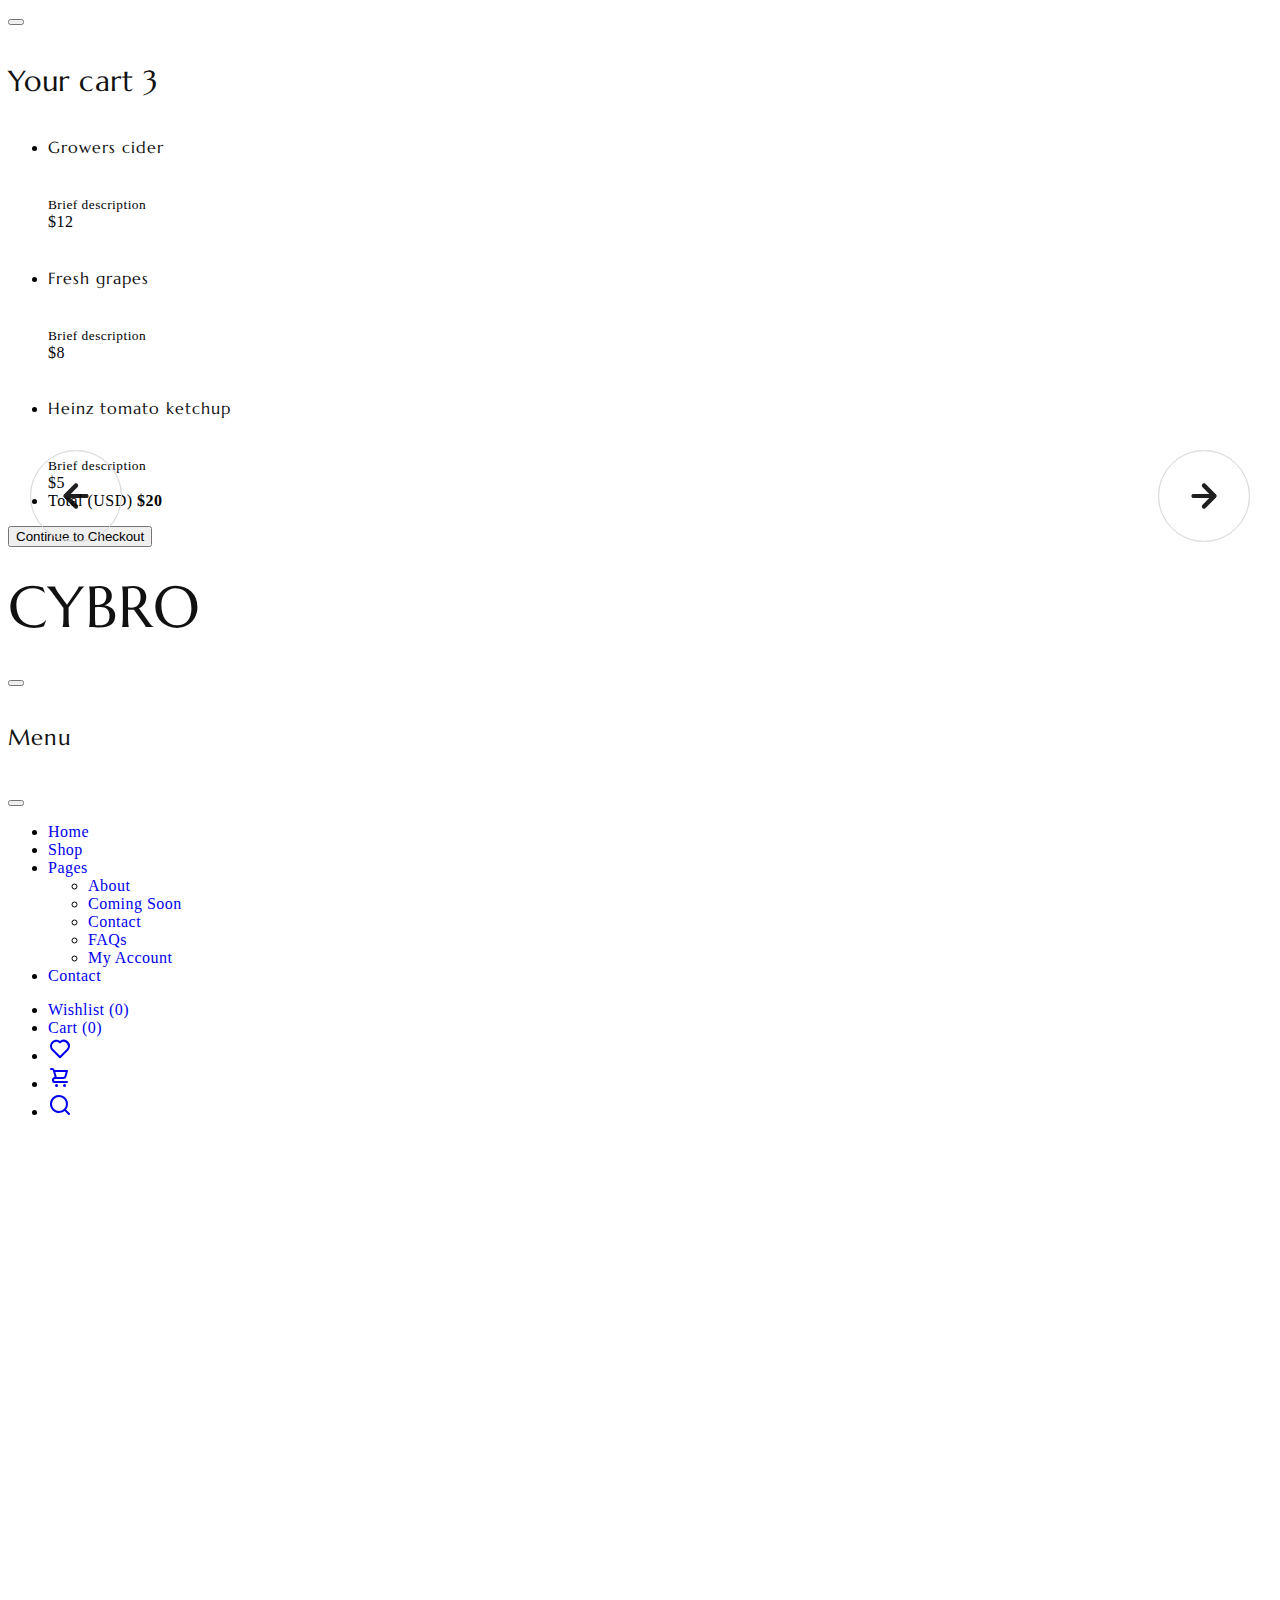
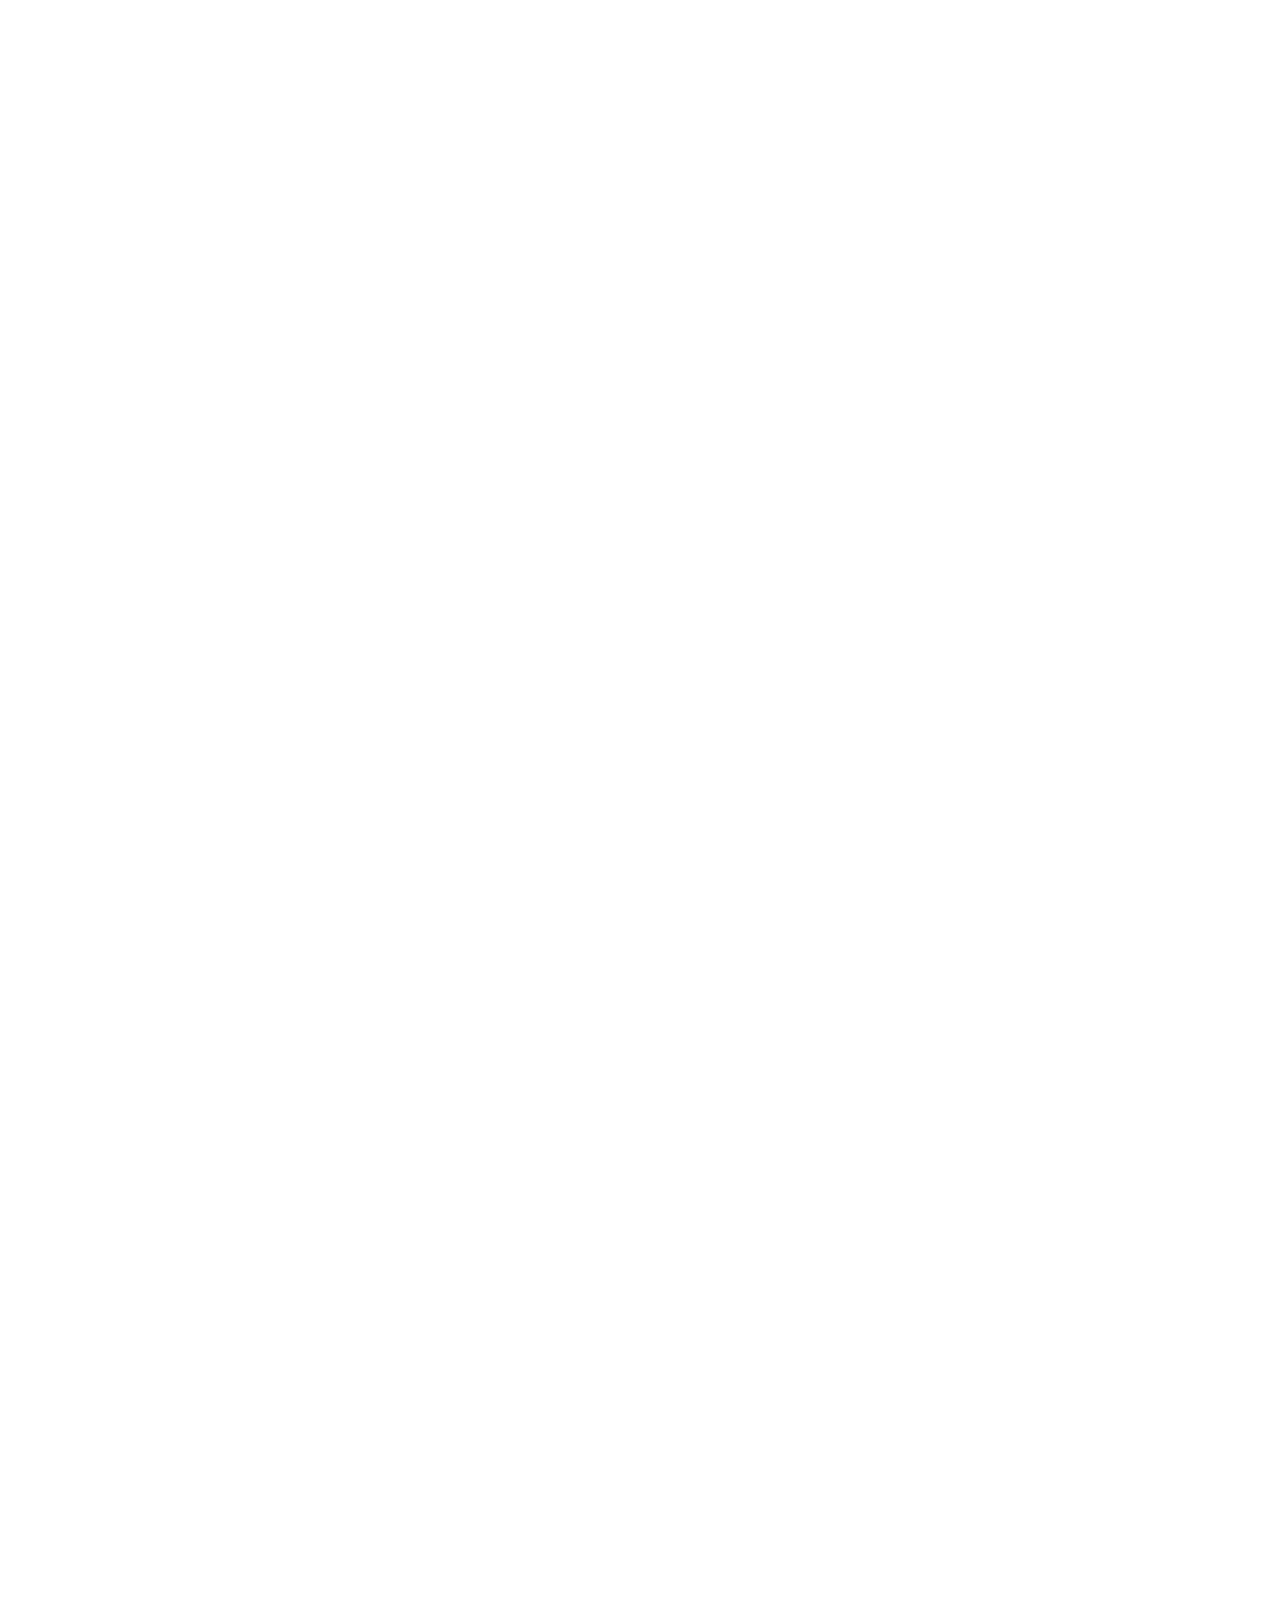
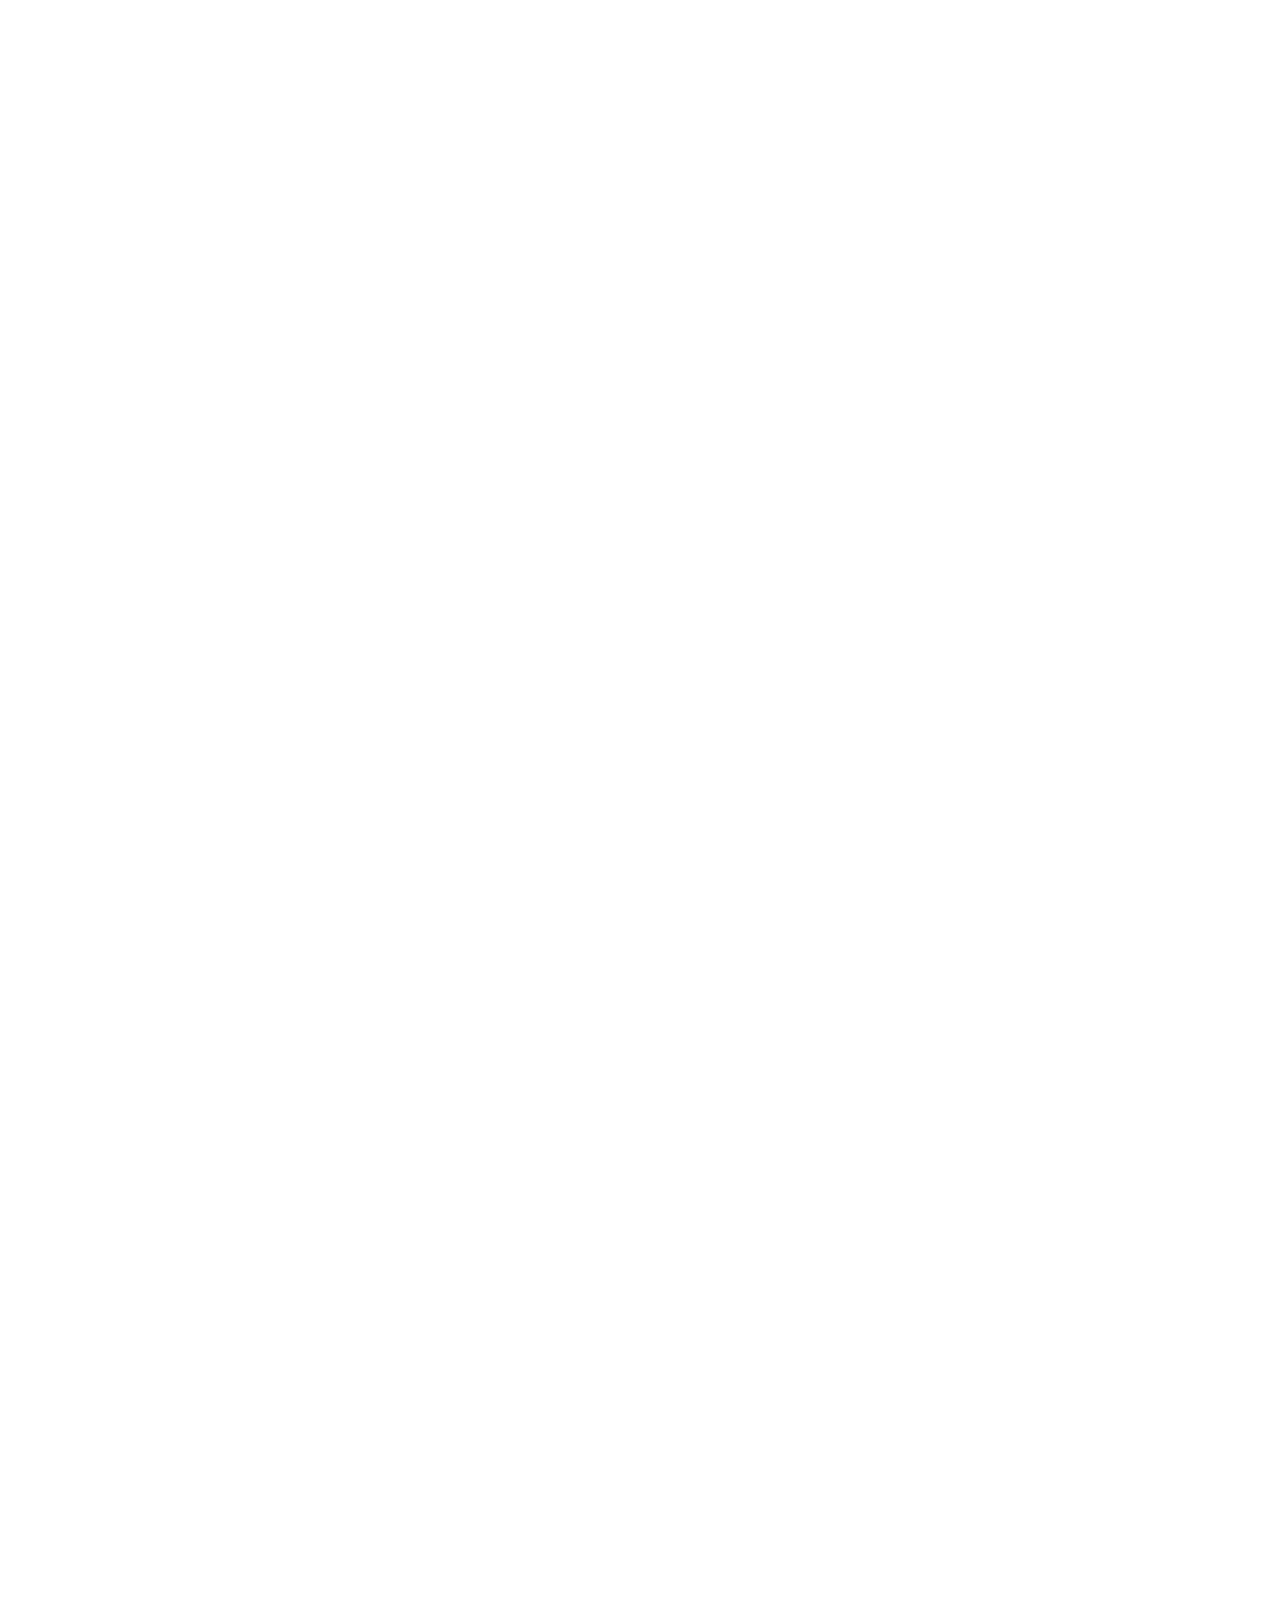
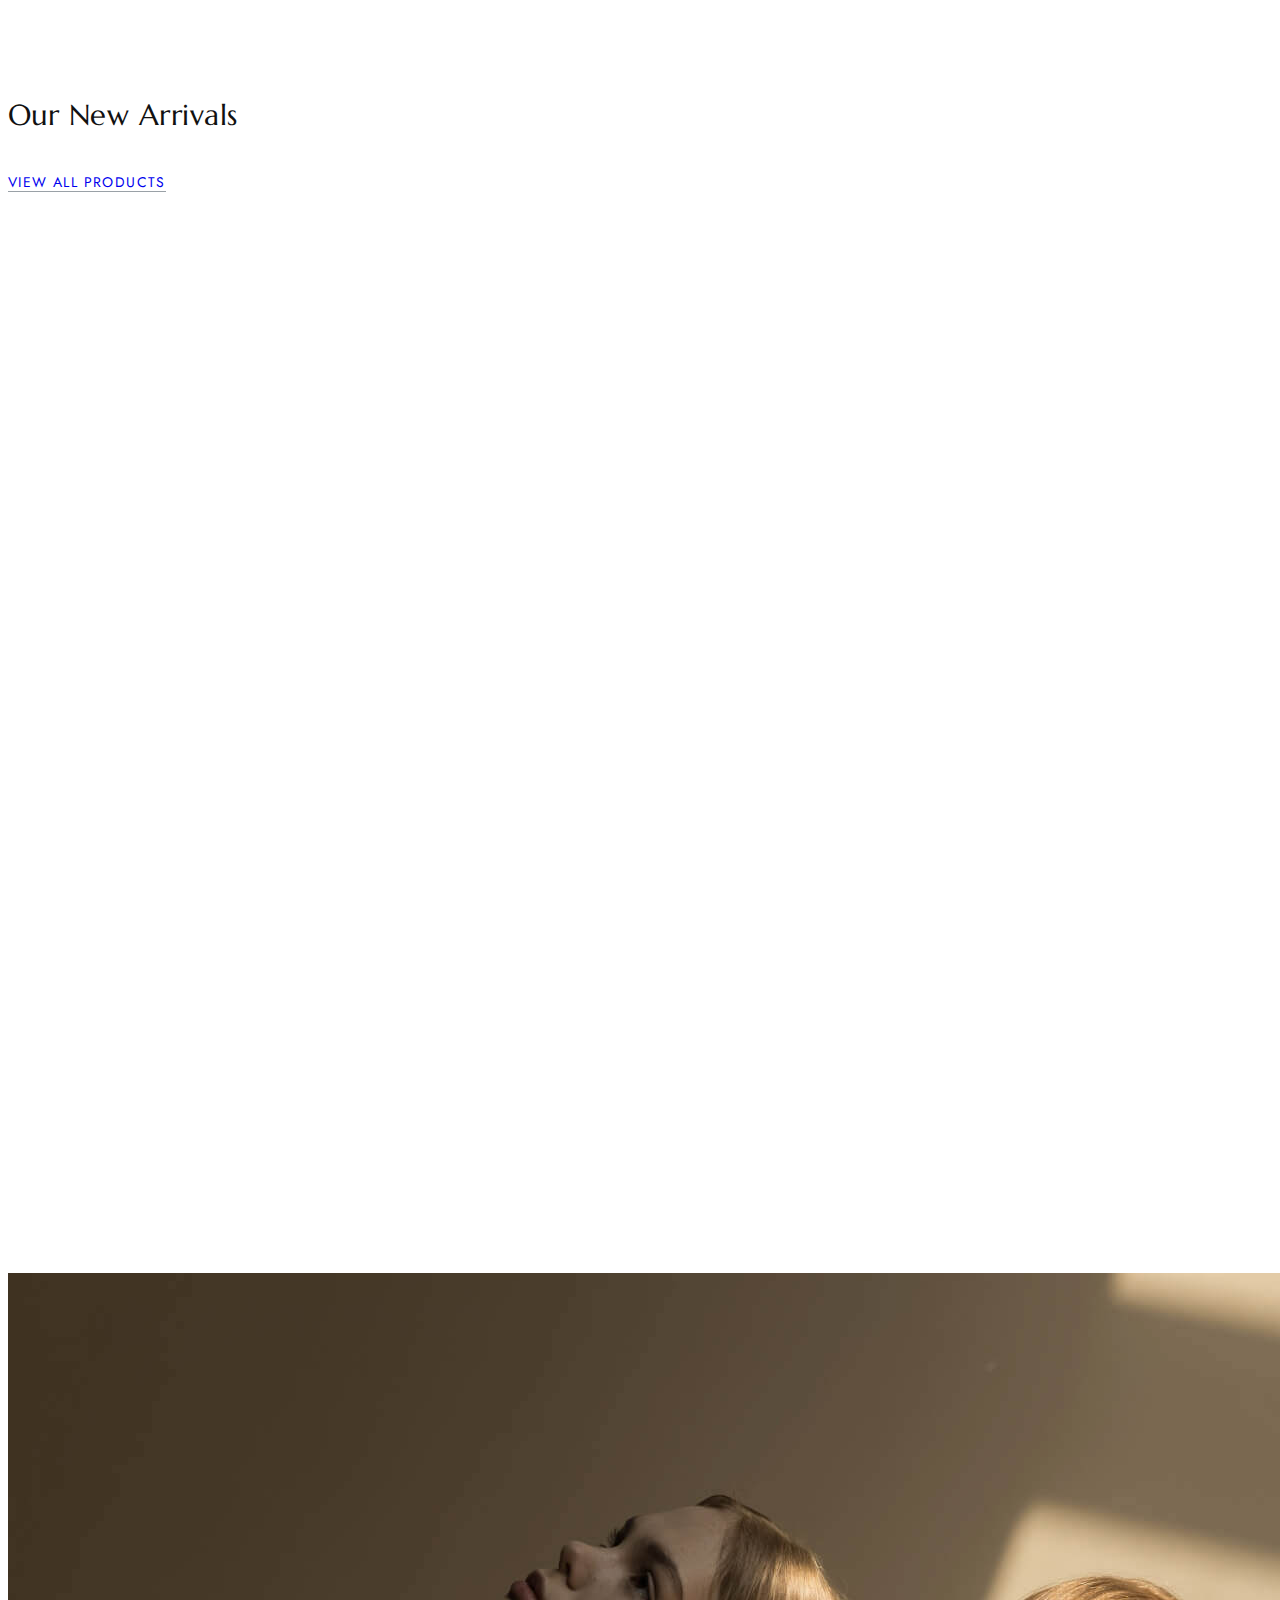
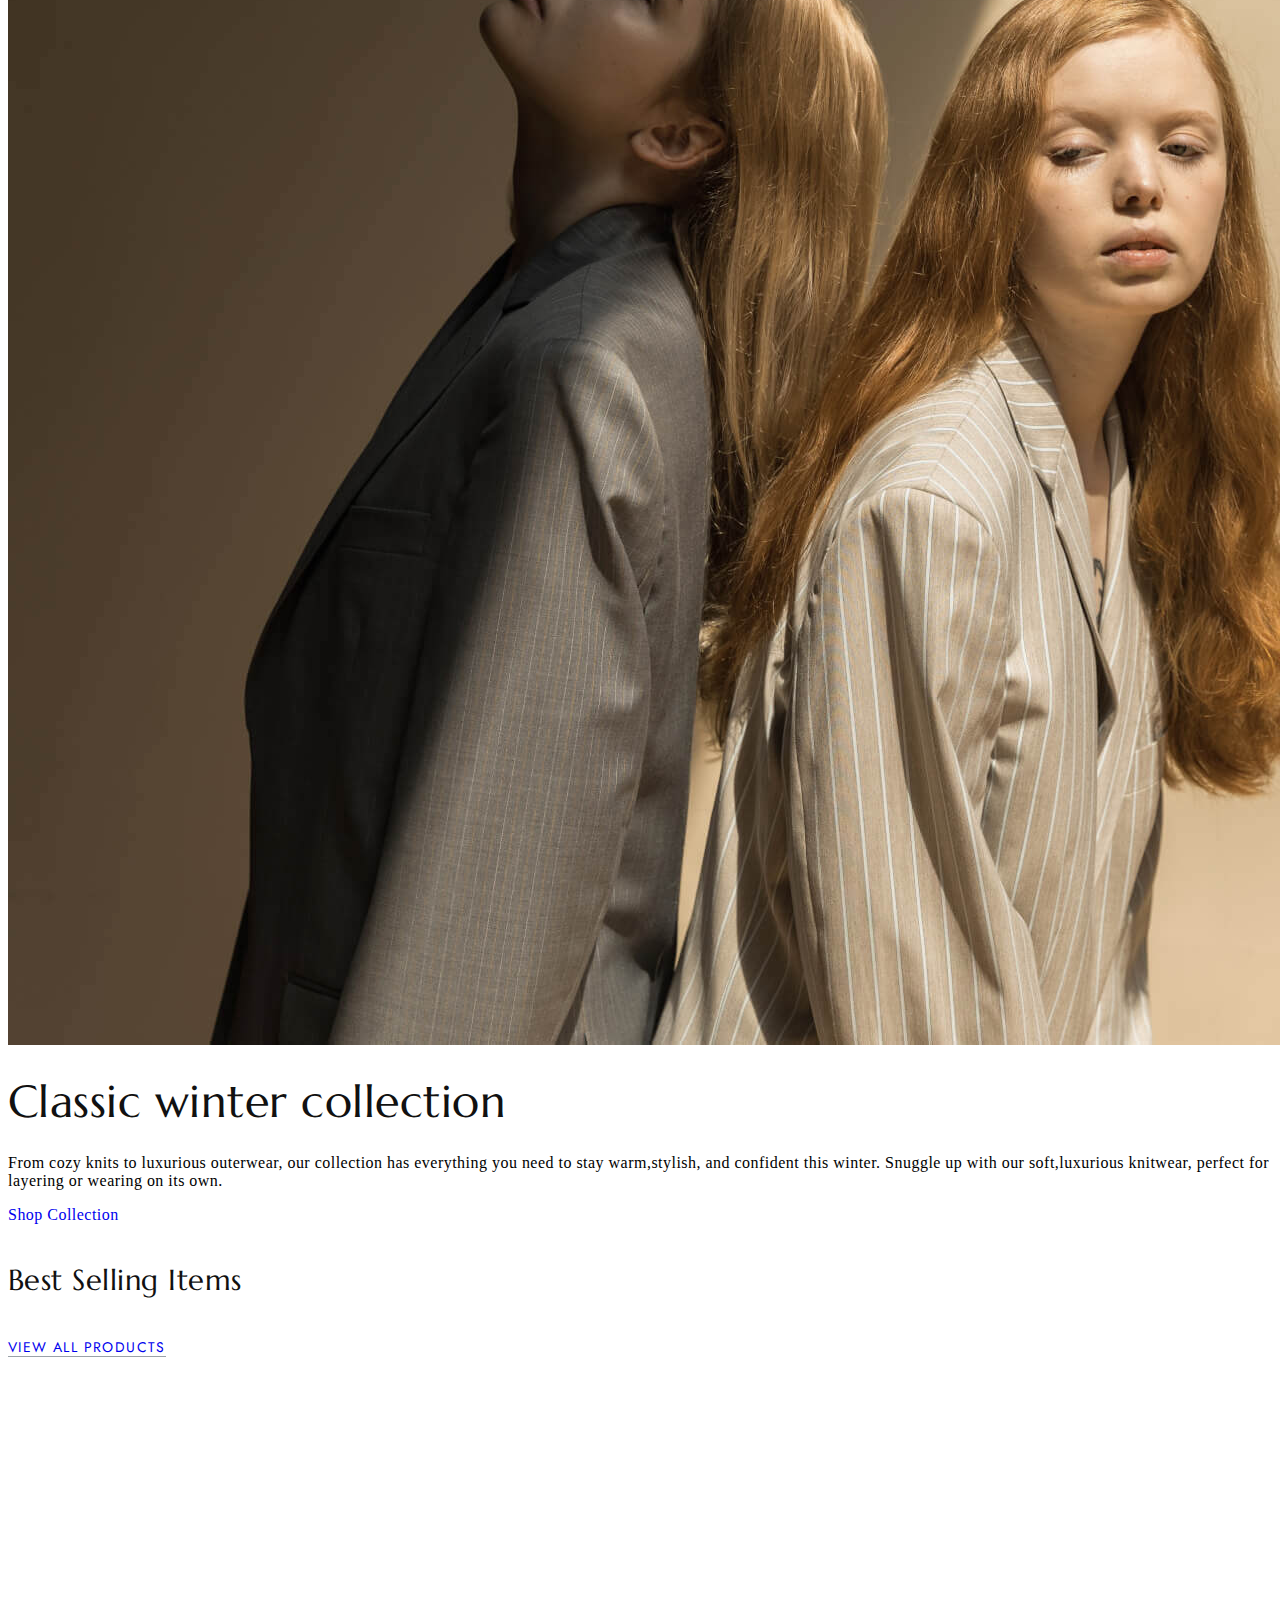
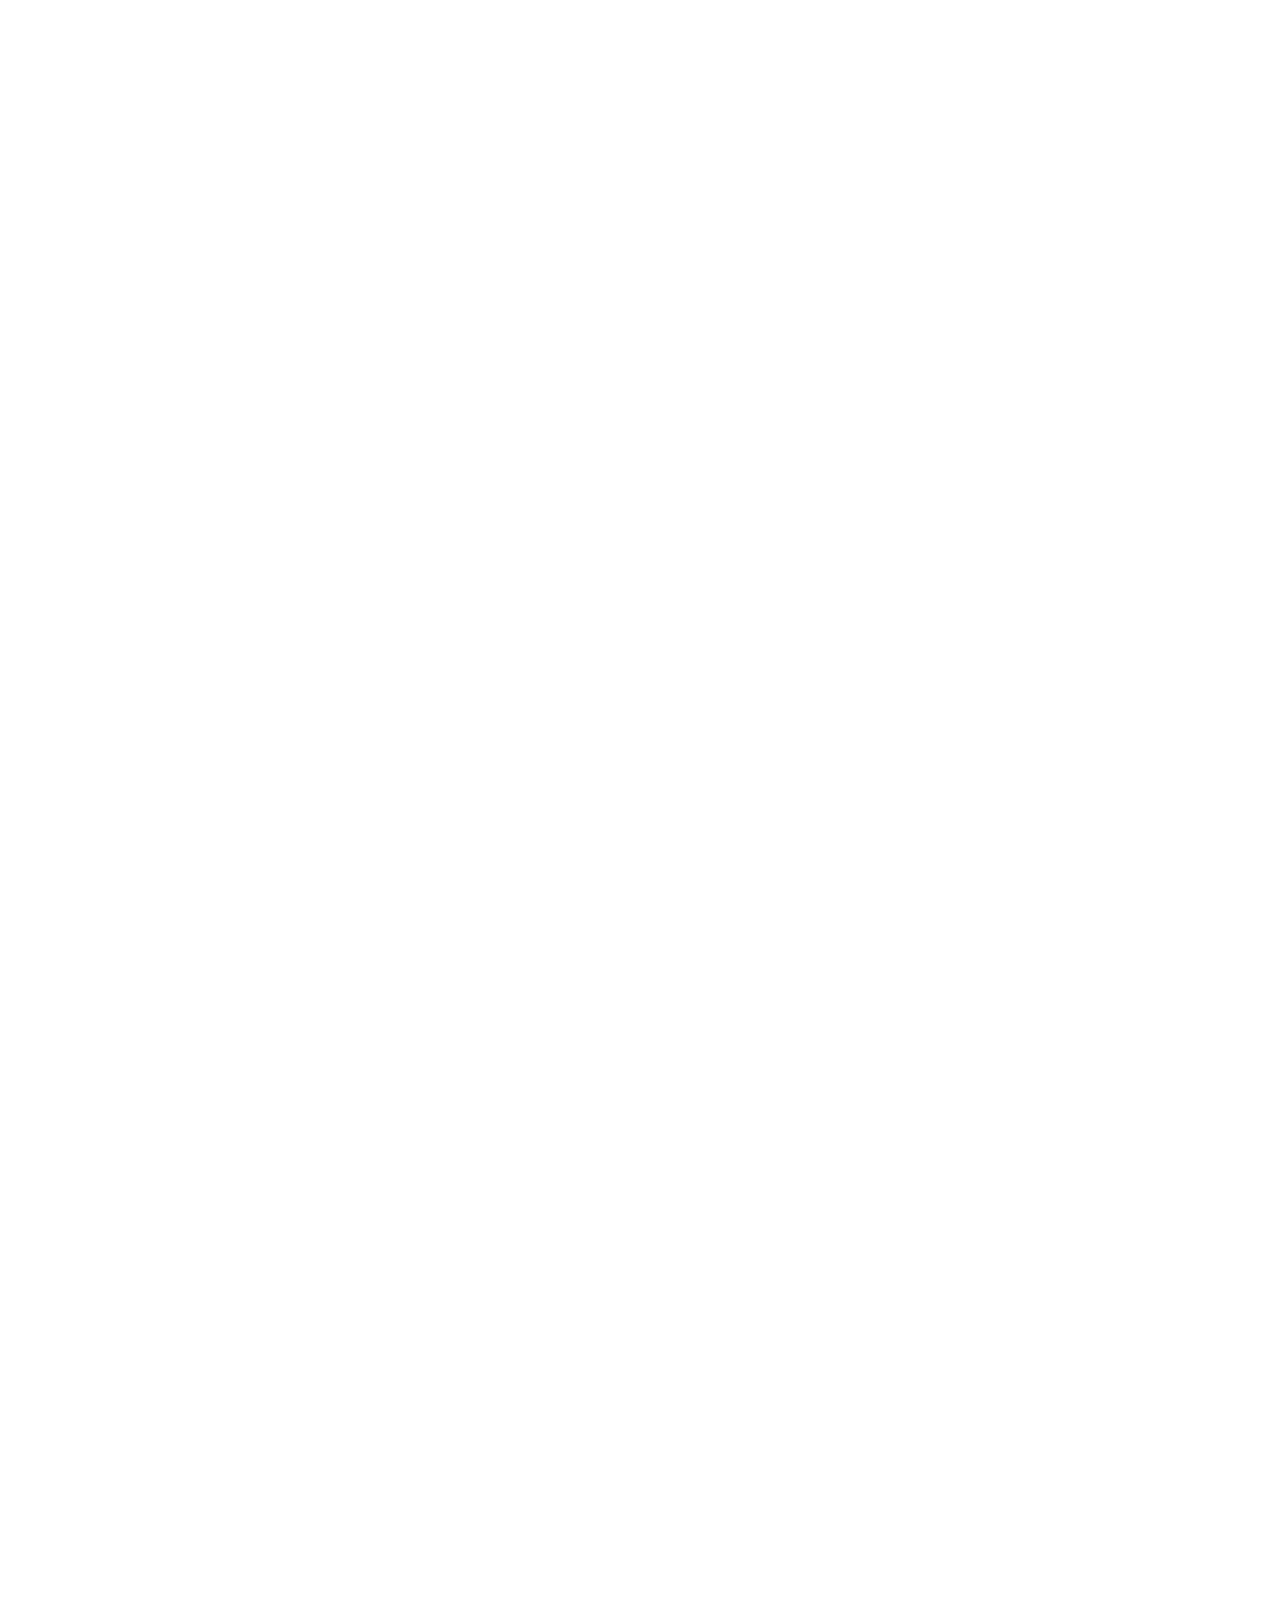
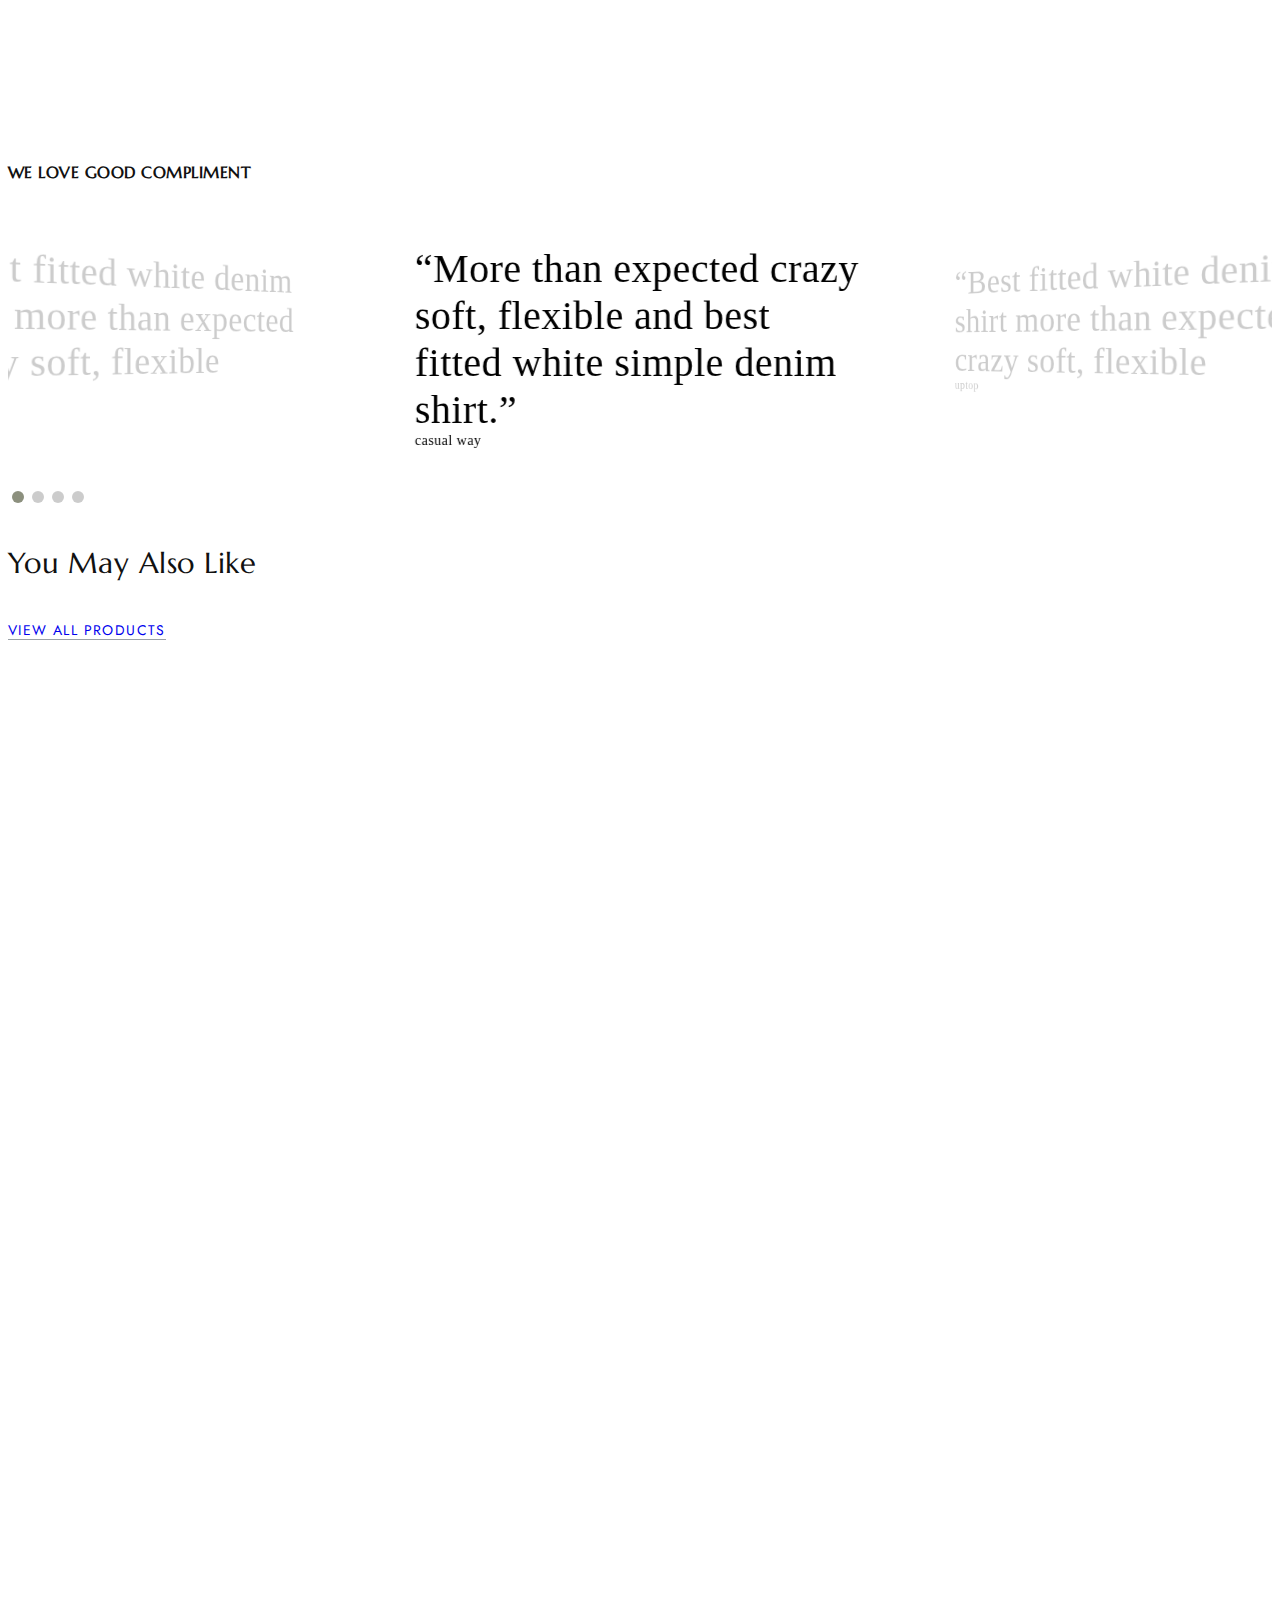
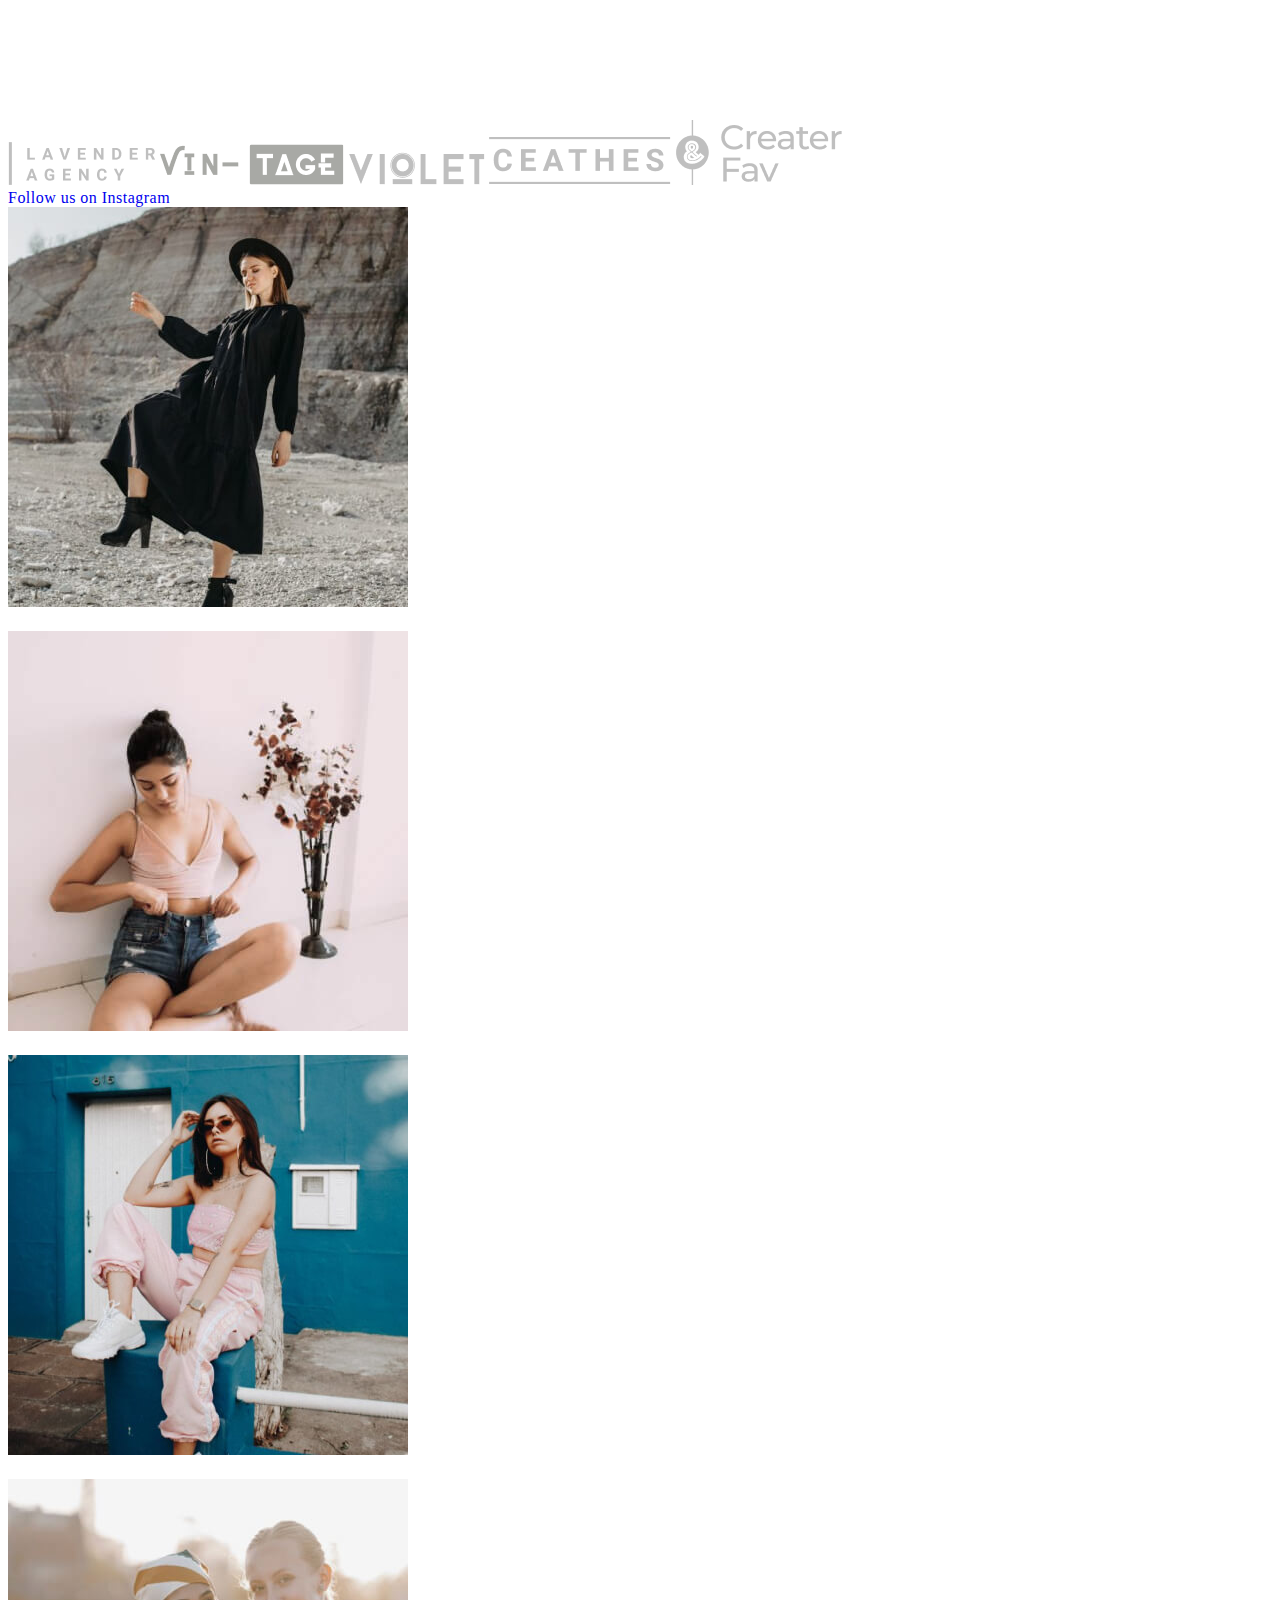
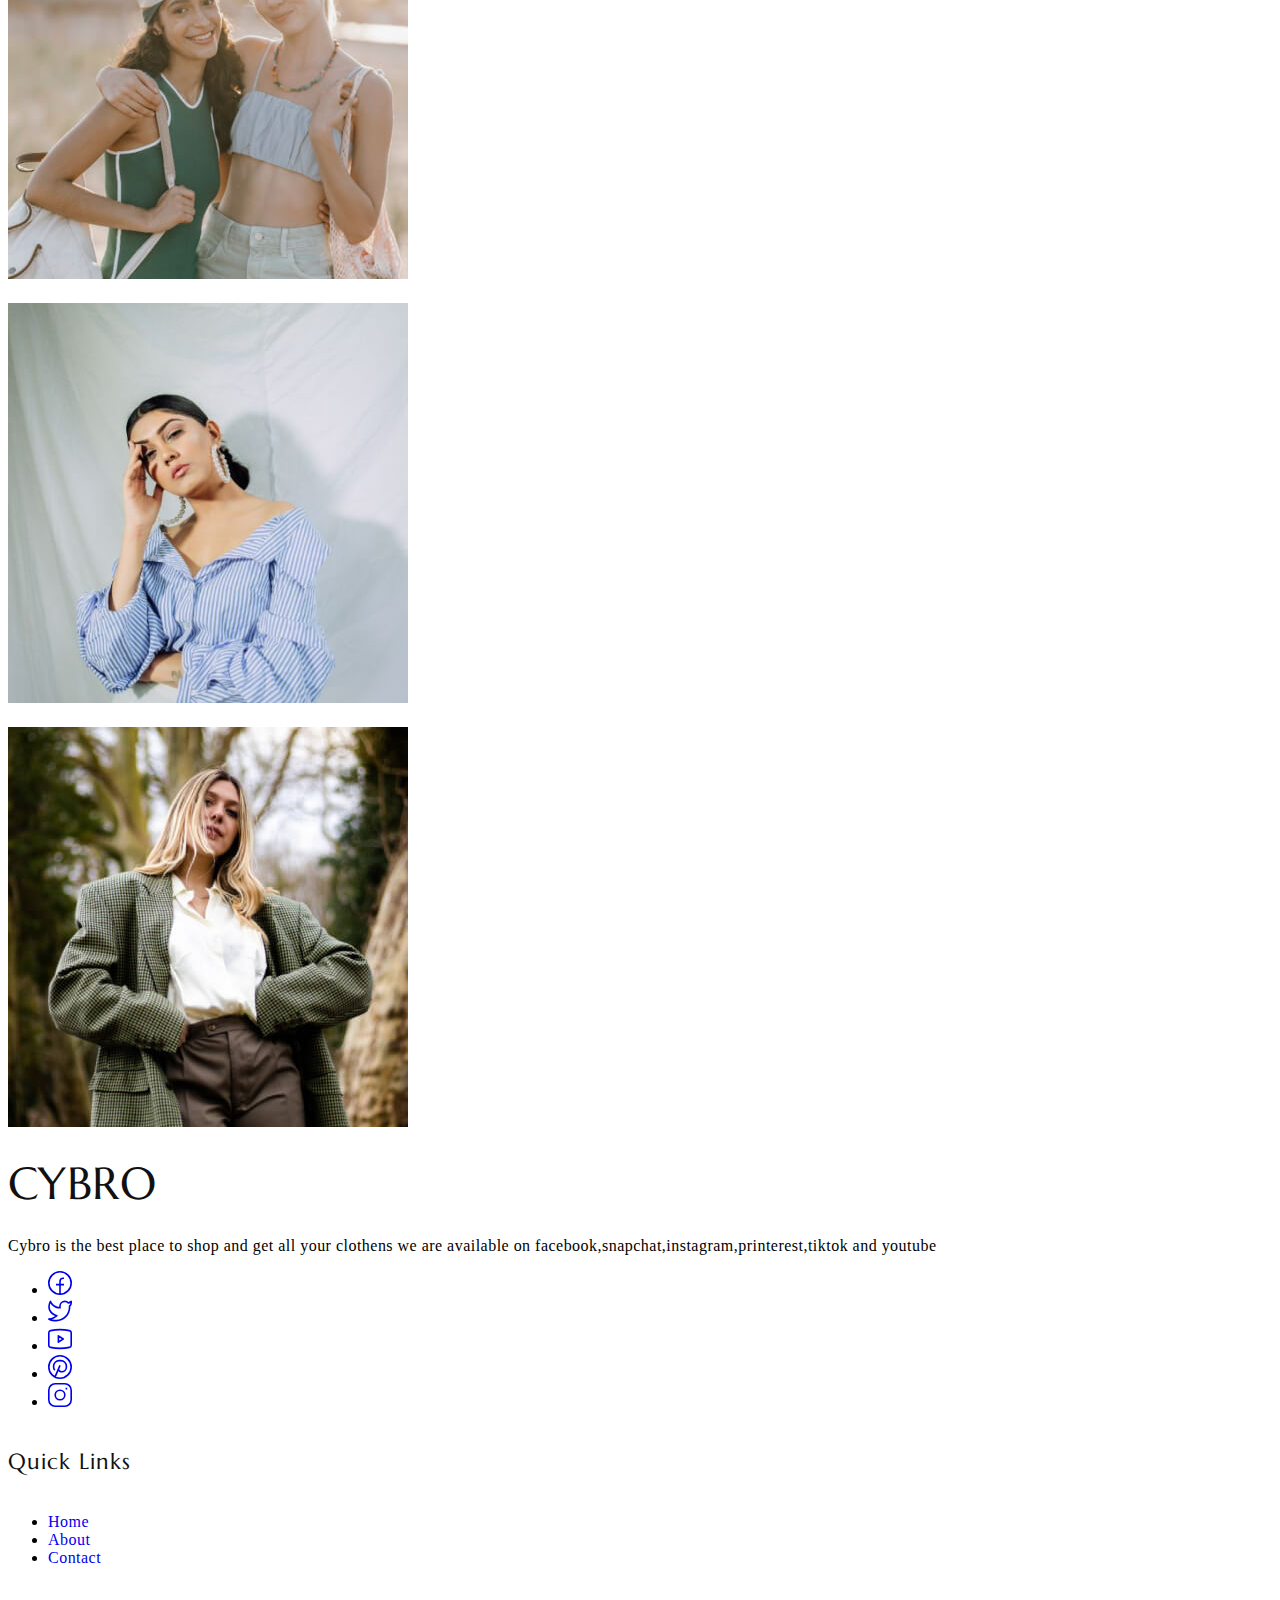
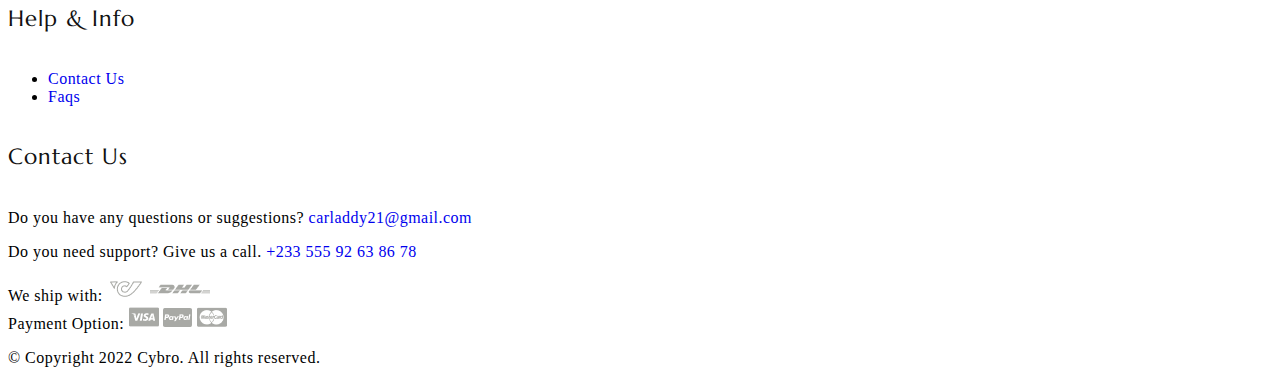
<file: shop-sidebar.html>
<!DOCTYPE html>
<html lang="en">

<head>
    <title>Cybro - Shop</title>
    <meta charset="utf-8">
    <meta http-equiv="X-UA-Compatible" content="IE=edge">
    <meta name="viewport" content="width=device-width, initial-scale=1.0">
    <meta name="format-detection" content="telephone=no">
    <meta name="apple-mobile-web-app-capable" content="yes">
    <meta name="author" content="TemplatesJungle">
    <meta name="keywords" content="ecommerce,fashion,store">
    <meta name="description" content="Fashion Store">
    <link href="https://cdn.jsdelivr.net/npm/bootstrap@5.3.0-alpha3/dist/css/bootstrap.min.css" rel="stylesheet"
        integrity="sha384-KK94CHFLLe+nY2dmCWGMq91rCGa5gtU4mk92HdvYe+M/SXH301p5ILy+dN9+nJOZ" crossorigin="anonymous">
    <link rel="stylesheet" type="text/css" href="css/vendor.css">
    <link rel="stylesheet" href="https://cdn.jsdelivr.net/npm/swiper@9/swiper-bundle.min.css" />
    <link rel="stylesheet" type="text/css" href="styles.css">

    <link rel="preconnect" href="https://fonts.googleapis.com">
    <link rel="preconnect" href="https://fonts.gstatic.com" crossorigin>
    <link
        href="https://fonts.googleapis.com/css2?family=Jost:ital,wght@0,300;0,400;0,500;0,700;1,300;1,400;1,500;1,700&family=Marcellus&display=swap"
        rel="stylesheet">
</head>

<body class="homepage">
    <svg xmlns="http://www.w3.org/2000/svg" style="display: none;">
        <defs>
            <symbol xmlns="http://www.w3.org/2000/svg" id="instagram" viewBox="0 0 15 15">
                <path fill="none" stroke="currentColor"
                    d="M11 3.5h1M4.5.5h6a4 4 0 0 1 4 4v6a4 4 0 0 1-4 4h-6a4 4 0 0 1-4-4v-6a4 4 0 0 1 4-4Zm3 10a3 3 0 1 1 0-6a3 3 0 0 1 0 6Z" />
            </symbol>
            <symbol xmlns="http://www.w3.org/2000/svg" id="facebook" viewBox="0 0 15 15">
                <path fill="none" stroke="currentColor"
                    d="M7.5 14.5a7 7 0 1 1 0-14a7 7 0 0 1 0 14Zm0 0v-8a2 2 0 0 1 2-2h.5m-5 4h5" />
            </symbol>
            <symbol xmlns="http://www.w3.org/2000/svg" id="twitter" viewBox="0 0 15 15">
                <path fill="currentColor"
                    d="m14.478 1.5l.5-.033a.5.5 0 0 0-.871-.301l.371.334Zm-.498 2.959a.5.5 0 1 0-1 0h1Zm-6.49.082h-.5h.5Zm0 .959h.5h-.5Zm-6.99 7V12a.5.5 0 0 0-.278.916L.5 12.5Zm.998-11l.469-.175a.5.5 0 0 0-.916-.048l.447.223Zm3.994 9l.354.353a.5.5 0 0 0-.195-.827l-.159.474Zm7.224-8.027l-.37.336l.18.199l.265-.04l-.075-.495Zm1.264-.94c.051.778.003 1.25-.123 1.606c-.122.345-.336.629-.723 1l.692.722c.438-.42.776-.832.974-1.388c.193-.546.232-1.178.177-2.006l-.998.066Zm0 3.654V4.46h-1v.728h1Zm-6.99-.646V5.5h1v-.959h-1Zm0 .959V6h1v-.5h-1ZM10.525 1a3.539 3.539 0 0 0-3.537 3.541h1A2.539 2.539 0 0 1 10.526 2V1Zm2.454 4.187C12.98 9.503 9.487 13 5.18 13v1c4.86 0 8.8-3.946 8.8-8.813h-1ZM1.03 1.675C1.574 3.127 3.614 6 7.49 6V5C4.174 5 2.421 2.54 1.966 1.325l-.937.35Zm.021-.398C.004 3.373-.157 5.407.604 7.139c.759 1.727 2.392 3.055 4.73 3.835l.317-.948c-2.155-.72-3.518-1.892-4.132-3.29c-.612-1.393-.523-3.11.427-5.013l-.895-.446Zm4.087 8.87C4.536 10.75 2.726 12 .5 12v1c2.566 0 4.617-1.416 5.346-2.147l-.708-.706Zm7.949-8.009A3.445 3.445 0 0 0 10.526 1v1c.721 0 1.37.311 1.82.809l.74-.671Zm-.296.83a3.513 3.513 0 0 0 2.06-1.134l-.744-.668a2.514 2.514 0 0 1-1.466.813l.15.989ZM.222 12.916C1.863 14.01 3.583 14 5.18 14v-1c-1.63 0-3.048-.011-4.402-.916l-.556.832Z" />
            </symbol>
            <symbol xmlns="http://www.w3.org/2000/svg" id="pinterest" viewBox="0 0 15 15">
                <path fill="none" stroke="currentColor"
                    d="m4.5 13.5l3-7m-3.236 3a2.989 2.989 0 0 1-.764-2V7A3.5 3.5 0 0 1 7 3.5h1A3.5 3.5 0 0 1 11.5 7v.5a3 3 0 0 1-3 3a2.081 2.081 0 0 1-1.974-1.423L6.5 9m1 5.5a7 7 0 1 1 0-14a7 7 0 0 1 0 14Z" />
            </symbol>
            <symbol xmlns="http://www.w3.org/2000/svg" id="youtube" viewBox="0 0 15 15">
                <path fill="currentColor"
                    d="m1.61 12.738l-.104.489l.105-.489Zm11.78 0l.104.489l-.105-.489Zm0-10.476l.104-.489l-.105.489Zm-11.78 0l.106.489l-.105-.489ZM6.5 5.5l.277-.416A.5.5 0 0 0 6 5.5h.5Zm0 4H6a.5.5 0 0 0 .777.416L6.5 9.5Zm3-2l.277.416a.5.5 0 0 0 0-.832L9.5 7.5ZM0 3.636v7.728h1V3.636H0Zm15 7.728V3.636h-1v7.728h1ZM1.506 13.227c3.951.847 8.037.847 11.988 0l-.21-.978a27.605 27.605 0 0 1-11.568 0l-.21.978ZM13.494 1.773a28.606 28.606 0 0 0-11.988 0l.21.978a27.607 27.607 0 0 1 11.568 0l.21-.978ZM15 3.636c0-.898-.628-1.675-1.506-1.863l-.21.978c.418.09.716.458.716.885h1Zm-1 7.728a.905.905 0 0 1-.716.885l.21.978A1.905 1.905 0 0 0 15 11.364h-1Zm-14 0c0 .898.628 1.675 1.506 1.863l.21-.978A.905.905 0 0 1 1 11.364H0Zm1-7.728c0-.427.298-.796.716-.885l-.21-.978A1.905 1.905 0 0 0 0 3.636h1ZM6 5.5v4h1v-4H6Zm.777 4.416l3-2l-.554-.832l-3 2l.554.832Zm3-2.832l-3-2l-.554.832l3 2l.554-.832Z" />
            </symbol>
            <symbol xmlns="http://www.w3.org/2000/svg" id="dribble" viewBox="0 0 15 15">
                <path fill="none" stroke="currentColor" stroke-linecap="round" stroke-linejoin="round"
                    d="M4.839 1.024c3.346 4.041 5.096 7.922 5.704 12.782M.533 6.82c5.985-.138 9.402-1.083 11.97-4.216M2.7 12.594c3.221-4.902 7.171-5.65 11.755-4.293M14.5 7.5a7 7 0 1 0-14 0a7 7 0 0 0 14 0Z" />
            </symbol>
            <symbol xmlns="http://www.w3.org/2000/svg" id="calendar" viewBox="0 0 24 24">
                <g fill="none" stroke="currentColor" stroke-linecap="round" stroke-linejoin="round" stroke-width="2">
                    <rect width="20" height="18" x="2" y="4" rx="4" />
                    <path d="M8 2v4m8-4v4M2 10h20" />
                </g>
            </symbol>
            <symbol xmlns="http://www.w3.org/2000/svg" id="shopping-bag" viewBox="0 0 24 24">
                <g fill="none" stroke="currentColor" stroke-linecap="round" stroke-linejoin="round" stroke-width="2">
                    <path
                        d="M3.977 9.84A2 2 0 0 1 5.971 8h12.058a2 2 0 0 1 1.994 1.84l.803 10A2 2 0 0 1 18.833 22H5.167a2 2 0 0 1-1.993-2.16l.803-10Z" />
                    <path d="M16 11V6a4 4 0 0 0-4-4v0a4 4 0 0 0-4 4v5" />
                </g>
            </symbol>
            <symbol xmlns="http://www.w3.org/2000/svg" id="gift" viewBox="0 0 24 24">
                <g fill="none" stroke="currentColor" stroke-linecap="round" stroke-linejoin="round" stroke-width="2">
                    <rect width="18" height="14" x="3" y="8" rx="2" />
                    <path d="M12 5a3 3 0 1 0-3 3m6 0a3 3 0 1 0-3-3m0 0v17m9-7H3" />
                </g>
            </symbol>
            <symbol xmlns="http://www.w3.org/2000/svg" id="arrow-cycle" viewBox="0 0 24 24">
                <g fill="none" stroke="currentColor" stroke-linecap="round" stroke-linejoin="round" stroke-width="2">
                    <path
                        d="M22 12c0 6-4.39 10-9.806 10C7.792 22 4.24 19.665 3 16m-1-4C2 6 6.39 2 11.806 2C16.209 2 19.76 4.335 21 8" />
                    <path d="m7 17l-4-1l-1 4M17 7l4 1l1-4" />
                </g>
            </symbol>
            <symbol xmlns="http://www.w3.org/2000/svg" id="link" viewBox="0 0 24 24">
                <path fill="currentColor"
                    d="M12 19a1 1 0 1 0-1-1a1 1 0 0 0 1 1Zm5 0a1 1 0 1 0-1-1a1 1 0 0 0 1 1Zm0-4a1 1 0 1 0-1-1a1 1 0 0 0 1 1Zm-5 0a1 1 0 1 0-1-1a1 1 0 0 0 1 1Zm7-12h-1V2a1 1 0 0 0-2 0v1H8V2a1 1 0 0 0-2 0v1H5a3 3 0 0 0-3 3v14a3 3 0 0 0 3 3h14a3 3 0 0 0 3-3V6a3 3 0 0 0-3-3Zm1 17a1 1 0 0 1-1 1H5a1 1 0 0 1-1-1v-9h16Zm0-11H4V6a1 1 0 0 1 1-1h1v1a1 1 0 0 0 2 0V5h8v1a1 1 0 0 0 2 0V5h1a1 1 0 0 1 1 1ZM7 15a1 1 0 1 0-1-1a1 1 0 0 0 1 1Zm0 4a1 1 0 1 0-1-1a1 1 0 0 0 1 1Z" />
            </symbol>
            <symbol xmlns="http://www.w3.org/2000/svg" id="arrow-left" viewBox="0 0 24 24">
                <path fill="currentColor"
                    d="M17 11H9.41l3.3-3.29a1 1 0 1 0-1.42-1.42l-5 5a1 1 0 0 0-.21.33a1 1 0 0 0 0 .76a1 1 0 0 0 .21.33l5 5a1 1 0 0 0 1.42 0a1 1 0 0 0 0-1.42L9.41 13H17a1 1 0 0 0 0-2Z" />
            </symbol>
            <symbol xmlns="http://www.w3.org/2000/svg" id="arrow-right" viewBox="0 0 24 24">
                <path fill="currentColor"
                    d="M17.92 11.62a1 1 0 0 0-.21-.33l-5-5a1 1 0 0 0-1.42 1.42l3.3 3.29H7a1 1 0 0 0 0 2h7.59l-3.3 3.29a1 1 0 0 0 0 1.42a1 1 0 0 0 1.42 0l5-5a1 1 0 0 0 .21-.33a1 1 0 0 0 0-.76Z" />
            </symbol>
            <symbol xmlns="http://www.w3.org/2000/svg" id="play" viewBox="0 0 24 24">
                <g fill="none" fill-rule="evenodd">
                    <path
                        d="M24 0v24H0V0h24ZM12.593 23.258l-.011.002l-.071.035l-.02.004l-.014-.004l-.071-.035c-.01-.004-.019-.001-.024.005l-.004.01l-.017.428l.005.02l.01.013l.104.074l.015.004l.012-.004l.104-.074l.012-.016l.004-.017l-.017-.427c-.002-.01-.009-.017-.017-.018Zm.265-.113l-.013.002l-.185.093l-.01.01l-.003.011l.018.43l.005.012l.008.007l.201.093c.012.004.023 0 .029-.008l.004-.014l-.034-.614c-.003-.012-.01-.02-.02-.022Zm-.715.002a.023.023 0 0 0-.027.006l-.006.014l-.034.614c0 .012.007.02.017.024l.015-.002l.201-.093l.01-.008l.004-.011l.017-.43l-.003-.012l-.01-.01l-.184-.092Z" />
                    <path fill="currentColor"
                        d="M5.669 4.76a1.469 1.469 0 0 1 2.04-1.177c1.062.454 3.442 1.533 6.462 3.276c3.021 1.744 5.146 3.267 6.069 3.958c.788.591.79 1.763.001 2.356c-.914.687-3.013 2.19-6.07 3.956c-3.06 1.766-5.412 2.832-6.464 3.28c-.906.387-1.92-.2-2.038-1.177c-.138-1.142-.396-3.735-.396-7.237c0-3.5.257-6.092.396-7.235Z" />
                </g>
            </symbol>
            <symbol xmlns="http://www.w3.org/2000/svg" id="category" viewBox="0 0 24 24">
                <path fill="currentColor"
                    d="M19 5.5h-6.28l-.32-1a3 3 0 0 0-2.84-2H5a3 3 0 0 0-3 3v13a3 3 0 0 0 3 3h14a3 3 0 0 0 3-3v-10a3 3 0 0 0-3-3Zm1 13a1 1 0 0 1-1 1H5a1 1 0 0 1-1-1v-13a1 1 0 0 1 1-1h4.56a1 1 0 0 1 .95.68l.54 1.64a1 1 0 0 0 .95.68h7a1 1 0 0 1 1 1Z" />
            </symbol>
            <symbol xmlns="http://www.w3.org/2000/svg" id="calendar" viewBox="0 0 24 24">
                <path fill="currentColor"
                    d="M19 4h-2V3a1 1 0 0 0-2 0v1H9V3a1 1 0 0 0-2 0v1H5a3 3 0 0 0-3 3v12a3 3 0 0 0 3 3h14a3 3 0 0 0 3-3V7a3 3 0 0 0-3-3Zm1 15a1 1 0 0 1-1 1H5a1 1 0 0 1-1-1v-7h16Zm0-9H4V7a1 1 0 0 1 1-1h2v1a1 1 0 0 0 2 0V6h6v1a1 1 0 0 0 2 0V6h2a1 1 0 0 1 1 1Z" />
            </symbol>
            <symbol xmlns="http://www.w3.org/2000/svg" id="heart" viewBox="0 0 24 24">
                <path fill="currentColor"
                    d="M20.16 4.61A6.27 6.27 0 0 0 12 4a6.27 6.27 0 0 0-8.16 9.48l7.45 7.45a1 1 0 0 0 1.42 0l7.45-7.45a6.27 6.27 0 0 0 0-8.87Zm-1.41 7.46L12 18.81l-6.75-6.74a4.28 4.28 0 0 1 3-7.3a4.25 4.25 0 0 1 3 1.25a1 1 0 0 0 1.42 0a4.27 4.27 0 0 1 6 6.05Z" />
            </symbol>
            <symbol xmlns="http://www.w3.org/2000/svg" id="plus" viewBox="0 0 24 24">
                <path fill="currentColor"
                    d="M19 11h-6V5a1 1 0 0 0-2 0v6H5a1 1 0 0 0 0 2h6v6a1 1 0 0 0 2 0v-6h6a1 1 0 0 0 0-2Z" />
            </symbol>
            <symbol xmlns="http://www.w3.org/2000/svg" id="minus" viewBox="0 0 24 24">
                <path fill="currentColor" d="M19 11H5a1 1 0 0 0 0 2h14a1 1 0 0 0 0-2Z" />
            </symbol>
            <symbol xmlns="http://www.w3.org/2000/svg" id="cart" viewBox="0 0 24 24">
                <path fill="currentColor"
                    d="M8.5 19a1.5 1.5 0 1 0 1.5 1.5A1.5 1.5 0 0 0 8.5 19ZM19 16H7a1 1 0 0 1 0-2h8.491a3.013 3.013 0 0 0 2.885-2.176l1.585-5.55A1 1 0 0 0 19 5H6.74a3.007 3.007 0 0 0-2.82-2H3a1 1 0 0 0 0 2h.921a1.005 1.005 0 0 1 .962.725l.155.545v.005l1.641 5.742A3 3 0 0 0 7 18h12a1 1 0 0 0 0-2Zm-1.326-9l-1.22 4.274a1.005 1.005 0 0 1-.963.726H8.754l-.255-.892L7.326 7ZM16.5 19a1.5 1.5 0 1 0 1.5 1.5a1.5 1.5 0 0 0-1.5-1.5Z" />
            </symbol>
            <symbol xmlns="http://www.w3.org/2000/svg" id="check" viewBox="0 0 24 24">
                <path fill="currentColor"
                    d="M18.71 7.21a1 1 0 0 0-1.42 0l-7.45 7.46l-3.13-3.14A1 1 0 1 0 5.29 13l3.84 3.84a1 1 0 0 0 1.42 0l8.16-8.16a1 1 0 0 0 0-1.47Z" />
            </symbol>
            <symbol xmlns="http://www.w3.org/2000/svg" id="trash" viewBox="0 0 24 24">
                <path fill="currentColor"
                    d="M10 18a1 1 0 0 0 1-1v-6a1 1 0 0 0-2 0v6a1 1 0 0 0 1 1ZM20 6h-4V5a3 3 0 0 0-3-3h-2a3 3 0 0 0-3 3v1H4a1 1 0 0 0 0 2h1v11a3 3 0 0 0 3 3h8a3 3 0 0 0 3-3V8h1a1 1 0 0 0 0-2ZM10 5a1 1 0 0 1 1-1h2a1 1 0 0 1 1 1v1h-4Zm7 14a1 1 0 0 1-1 1H8a1 1 0 0 1-1-1V8h10Zm-3-1a1 1 0 0 0 1-1v-6a1 1 0 0 0-2 0v6a1 1 0 0 0 1 1Z" />
            </symbol>
            <symbol xmlns="http://www.w3.org/2000/svg" id="star-outline" viewBox="0 0 15 15">
                <path fill="none" stroke="currentColor" stroke-linecap="round" stroke-linejoin="round"
                    d="M7.5 9.804L5.337 11l.413-2.533L4 6.674l2.418-.37L7.5 4l1.082 2.304l2.418.37l-1.75 1.793L9.663 11L7.5 9.804Z" />
            </symbol>
            <symbol xmlns="http://www.w3.org/2000/svg" id="star-solid" viewBox="0 0 15 15">
                <path fill="currentColor"
                    d="M7.953 3.788a.5.5 0 0 0-.906 0L6.08 5.85l-2.154.33a.5.5 0 0 0-.283.843l1.574 1.613l-.373 2.284a.5.5 0 0 0 .736.518l1.92-1.063l1.921 1.063a.5.5 0 0 0 .736-.519l-.373-2.283l1.574-1.613a.5.5 0 0 0-.283-.844L8.921 5.85l-.968-2.062Z" />
            </symbol>
            <symbol xmlns="http://www.w3.org/2000/svg" id="search" viewBox="0 0 24 24">
                <path fill="currentColor"
                    d="M21.71 20.29L18 16.61A9 9 0 1 0 16.61 18l3.68 3.68a1 1 0 0 0 1.42 0a1 1 0 0 0 0-1.39ZM11 18a7 7 0 1 1 7-7a7 7 0 0 1-7 7Z" />
            </symbol>
            <symbol xmlns="http://www.w3.org/2000/svg" id="user" viewBox="0 0 24 24">
                <path fill="currentColor"
                    d="M15.71 12.71a6 6 0 1 0-7.42 0a10 10 0 0 0-6.22 8.18a1 1 0 0 0 2 .22a8 8 0 0 1 15.9 0a1 1 0 0 0 1 .89h.11a1 1 0 0 0 .88-1.1a10 10 0 0 0-6.25-8.19ZM12 12a4 4 0 1 1 4-4a4 4 0 0 1-4 4Z" />
            </symbol>
            <symbol xmlns="http://www.w3.org/2000/svg" id="close" viewBox="0 0 15 15">
                <path fill="currentColor"
                    d="M7.953 3.788a.5.5 0 0 0-.906 0L6.08 5.85l-2.154.33a.5.5 0 0 0-.283.843l1.574 1.613l-.373 2.284a.5.5 0 0 0 .736.518l1.92-1.063l1.921 1.063a.5.5 0 0 0 .736-.519l-.373-2.283l1.574-1.613a.5.5 0 0 0-.283-.844L8.921 5.85l-.968-2.062Z" />
            </symbol>
        </defs>
    </svg>

    <div class="preloader text-white fs-6 text-uppercase overflow-hidden"></div>

    <div class="search-popup">
        <div class="search-popup-container">

            <form role="search" method="get" class="form-group" action="">
                <input type="search" id="search-form" class="form-control border-0 border-bottom"
                    placeholder="Type and press enter" value="" name="s" />
                <button type="submit" class="search-submit border-0 position-absolute bg-white"
                    style="top: 15px;right: 15px;"><svg class="search" width="24" height="24">
                        <use xlink:href="#search"></use>
                    </svg></button>
            </form>

            <h5 class="cat-list-title">Browse Categories</h5>

            <ul class="cat-list">
                <li class="cat-list-item">
                    <a href="#" title="Jackets">Jackets</a>
                </li>
                <li class="cat-list-item">
                    <a href="#" title="T-shirts">T-shirts</a>
                </li>
                <li class="cat-list-item">
                    <a href="#" title="Handbags">Handbags</a>
                </li>
                <li class="cat-list-item">
                    <a href="#" title="Accessories">Accessories</a>
                </li>
                <li class="cat-list-item">
                    <a href="#" title="Cosmetics">Cosmetics</a>
                </li>
                <li class="cat-list-item">
                    <a href="#" title="Dresses">Dresses</a>
                </li>
                <li class="cat-list-item">
                    <a href="#" title="Jumpsuits">Jumpsuits</a>
                </li>
            </ul>

        </div>
    </div>

    <div class="offcanvas offcanvas-end" data-bs-scroll="true" tabindex="-1" id="offcanvasCart"
        aria-labelledby="My Cart">
        <div class="offcanvas-header justify-content-center">
            <button type="button" class="btn-close" data-bs-dismiss="offcanvas" aria-label="Close"></button>
        </div>
        <div class="offcanvas-body">
            <div class="order-md-last">
                <h4 class="d-flex justify-content-between align-items-center mb-3">
                    <span class="text-primary">Your cart</span>
                    <span class="badge bg-primary rounded-pill">3</span>
                </h4>
                <ul class="list-group mb-3">
                    <li class="list-group-item d-flex justify-content-between lh-sm">
                        <div>
                            <h6 class="my-0">Growers cider</h6>
                            <small class="text-body-secondary">Brief description</small>
                        </div>
                        <span class="text-body-secondary">$12</span>
                    </li>
                    <li class="list-group-item d-flex justify-content-between lh-sm">
                        <div>
                            <h6 class="my-0">Fresh grapes</h6>
                            <small class="text-body-secondary">Brief description</small>
                        </div>
                        <span class="text-body-secondary">$8</span>
                    </li>
                    <li class="list-group-item d-flex justify-content-between lh-sm">
                        <div>
                            <h6 class="my-0">Heinz tomato ketchup</h6>
                            <small class="text-body-secondary">Brief description</small>
                        </div>
                        <span class="text-body-secondary">$5</span>
                    </li>
                    <li class="list-group-item d-flex justify-content-between">
                        <span>Total (USD)</span>
                        <strong>$20</strong>
                    </li>
                </ul>

                <button class="w-100 btn btn-primary btn-lg" type="submit">Continue to Checkout</button>
            </div>
        </div>
    </div>

    <nav class="navbar navbar-expand-lg bg-light text-uppercase fs-6 p-3 border-bottom align-items-center">
        <div class="container-fluid">
            <div class="row justify-content-between align-items-center w-100">

                <div class="col-auto">
                    <a class="navbar-brand" href="index.html">
                        <h2>CYBRO</h2>
                    </a>
                </div>

                <div class="col-auto">
                    <button class="navbar-toggler" type="button" data-bs-toggle="offcanvas"
                        data-bs-target="#offcanvasNavbar" aria-controls="offcanvasNavbar">
                        <span class="navbar-toggler-icon"></span>
                    </button>

                    <div class="offcanvas offcanvas-end" tabindex="-1" id="offcanvasNavbar"
                        aria-labelledby="offcanvasNavbarLabel">
                        <div class="offcanvas-header">
                            <h5 class="offcanvas-title" id="offcanvasNavbarLabel">Menu</h5>
                            <button type="button" class="btn-close text-reset" data-bs-dismiss="offcanvas"
                                aria-label="Close"></button>
                        </div>

                        <div class="offcanvas-body">
                            <ul class="navbar-nav justify-content-end flex-grow-1 gap-1 gap-md-5 pe-3">
                                <li class="nav-item">
                                    <a class="nav-link" href="index.html">Home</a>
                                </li>
                                <li class="nav-item">
                                    <a class="nav-link" href="shop-sidebar.html">Shop</a>
                                </li>
                                <li class="nav-item dropdown">
                                    <a class="nav-link dropdown-toggle" href="#" id="dropdownPages"
                                        data-bs-toggle="dropdown" aria-haspopup="true" aria-expanded="false">Pages</a>
                                    <ul class="dropdown-menu list-unstyled" aria-labelledby="dropdownPages">
                                        <li>
                                            <a href="about.html" class="dropdown-item item-anchor">About </a>
                                        </li>
                                        <li>
                                            <a href="coming-soon.html" class="dropdown-item item-anchor">Coming Soon
                                            </a>
                                        </li>
                                        <li>
                                            <a href="contact.html" class="dropdown-item item-anchor">Contact </a>
                                        </li>
                                         
                                        <li>
                                            <a href="faqs.html" class="dropdown-item item-anchor">FAQs </a>
                                        </li>
                                        <li>
                                            <a href="my-account.html" class="dropdown-item item-anchor">My Account </a>
                                        </li>
                                    </ul>
                                </li>
                                <li class="nav-item">
                                    <a class="nav-link" href="contact.html">Contact</a>
                                </li>
                            </ul>
                        </div>
                    </div>
                </div>

                <div class="col-3 col-lg-auto">
                    <ul class="list-unstyled d-flex m-0">
                        <li class="d-none d-lg-block">
                            <a href="index.html" class="text-uppercase mx-3">Wishlist <span
                                    class="wishlist-count">(0)</span>
                            </a>
                        </li>
                        <li class="d-none d-lg-block">
                            <a href="index.html" class="text-uppercase mx-3" data-bs-toggle="offcanvas"
                                data-bs-target="#offcanvasCart" aria-controls="offcanvasCart">Cart <span
                                    class="cart-count">(0)</span>
                            </a>
                        </li>
                        <li class="d-lg-none">
                            <a href="#" class="mx-2">
                                <svg width="24" height="24" viewBox="0 0 24 24">
                                    <use xlink:href="#heart"></use>
                                </svg>
                            </a>
                        </li>
                        <li class="d-lg-none">
                            <a href="#" class="mx-2" data-bs-toggle="offcanvas" data-bs-target="#offcanvasCart"
                                aria-controls="offcanvasCart">
                                <svg width="24" height="24" viewBox="0 0 24 24">
                                    <use xlink:href="#cart"></use>
                                </svg>
                            </a>
                        </li>
                        <li class="search-box" class="mx-2">
                            <a href="#search" class="search-button">
                                <svg width="24" height="24" viewBox="0 0 24 24">
                                    <use xlink:href="#search"></use>
                                </svg>
                            </a>
                        </li>
                    </ul>
                </div>

            </div>

        </div>
    </nav>

    <section id="billboard" class="bg-light py-5">
        <div class="container">
            <div class="row justify-content-center">
                <h1 class="section-title text-center mt-4" data-aos="fade-up">Shop</h1>
                <div class="col-md-6 text-center" data-aos="fade-up" data-aos-delay="300">
                    <p>Welcome to the Cybro Shop. Get looking and find a style that uniquely fits you </p>
                </div>
            </div>
            <div class="row">
                <div class="swiper main-swiper py-4" data-aos="fade-up" data-aos-delay="600">
                    <div class="swiper-wrapper d-flex border-animation-left">
                        <div class="swiper-slide">
                            <div class="banner-item image-zoom-effect">
                                <div class="image-holder">
                                    <a href="#">
                                        <img src="images/LJ.webp" alt="product" class="img-fluid">
                                    </a>
                                </div>
                                <div class="banner-content py-4">
                                    <h5 class="element-title text-uppercase">
                                        <a href="index.html" class="item-anchor">Soft leather jackets</a>
                                    </h5>
                                    <p>Elevate your wardrobe with our Soft Leather Jacket, the perfect blend of luxury
                                        and functionality. Crafted from premium-grade leather, it offers a buttery-soft
                                        feel, unmatched durability, and a sleek silhouette.</p>
                                    <div class="btn-left">
                                        <a href="#"
                                            class="btn-link fs-6 text-uppercase item-anchor text-decoration-none">Discover
                                            Now</a>
                                    </div>
                                </div>
                            </div>
                        </div>
                        <div class="swiper-slide">
                            <div class="banner-item image-zoom-effect">
                                <div class="image-holder">
                                    <a href="#">
                                        <img src="images/banner-image-1.jpg" alt="product" class="img-fluid">
                                    </a>
                                </div>
                                <div class="banner-content py-4">
                                    <h5 class="element-title text-uppercase">
                                        <a href="index.html" class="item-anchor">Soft leather jackets</a>
                                    </h5>
                                    <p>Whether you're heading to a casual outing or a formal event, this jacket is your
                                        ultimate style companion.</p>
                                    <div class="btn-left">
                                        <a href="#"
                                            class="btn-link fs-6 text-uppercase item-anchor text-decoration-none">Discover
                                            Now</a>
                                    </div>
                                </div>
                            </div>
                        </div>
                        <div class="swiper-slide">
                            <div class="banner-item image-zoom-effect">
                                <div class="image-holder">
                                    <a href="#">
                                        <img src="images/banner-image-2.jpg" alt="product" class="img-fluid">
                                    </a>
                                </div>
                                <div class="banner-content py-4">
                                    <h5 class="element-title text-uppercase">
                                        <a href="index.html" class="item-anchor">Soft leather jackets</a>
                                    </h5>
                                    <p>Made from 100% genuine soft leather for a luxurious finish.</p>
                                    <div class="btn-left">
                                        <a href="#"
                                            class="btn-link fs-6 text-uppercase item-anchor text-decoration-none">Discover
                                            Now</a>
                                    </div>
                                </div>
                            </div>
                        </div>
                        <div class="swiper-slide">
                            <div class="banner-item image-zoom-effect">
                                <div class="image-holder">
                                    <a href="#">
                                        <img src="images/banner-image-3.jpg" alt="product" class="img-fluid">
                                    </a>
                                </div>
                                <div class="banner-content py-4">
                                    <h5 class="element-title text-uppercase">
                                        <a href="index.html" class="item-anchor">Soft leather jackets</a>
                                    </h5>
                                    <p>Layer it over a turtleneck for effortless sophistication.
                                        Add it to your evening outfit for an edgy touch of elegance.</p>
                                    <div class="btn-left">
                                        <a href="#"
                                            class="btn-link fs-6 text-uppercase item-anchor text-decoration-none">Discover
                                            Now</a>
                                    </div>
                                </div>
                            </div>
                        </div>
                        <div class="swiper-slide">
                            <div class="banner-item image-zoom-effect">
                                <div class="image-holder">
                                    <a href="#">
                                        <img src="images/banner-image-4.jpg" alt="product" class="img-fluid">
                                    </a>
                                </div>
                                <div class="banner-content py-4">
                                    <h5 class="element-title text-uppercase">
                                        <a href="index.html" class="item-anchor">Out crop sweater</a>
                                    </h5>
                                    <p>Scelerisque duis aliquam qui lorem ipsum dolor amet, consectetur adipiscing elit.
                                    </p>
                                    <div class="btn-left">
                                        <a href="#"
                                            class="btn-link fs-6 text-uppercase item-anchor text-decoration-none">Discover
                                            Now</a>
                                    </div>
                                </div>
                            </div>
                        </div>
                        <div class="swiper-slide">
                            <div class="banner-item image-zoom-effect">
                                <div class="image-holder">
                                    <a href="#">
                                        <img src="images/banner-image-5.jpg" alt="product" class="img-fluid">
                                    </a>
                                </div>
                                <div class="banner-content py-4">
                                    <h5 class="element-title text-uppercase">
                                        <a href="index.html" class="item-anchor">Soft leather jackets</a>
                                    </h5>
                                    <p>Scelerisque duis aliquam qui lorem ipsum dolor amet, consectetur adipiscing elit.
                                    </p>
                                    <div class="btn-left">
                                        <a href="#"
                                            class="btn-link fs-6 text-uppercase item-anchor text-decoration-none">Discover
                                            Now</a>
                                    </div>
                                </div>
                            </div>
                        </div>
                    </div>
                    <div class="swiper-pagination"></div>
                </div>
                <div class="icon-arrow icon-arrow-left"><svg width="50" height="50" viewBox="0 0 24 24">
                        <use xlink:href="#arrow-left"></use>
                    </svg></div>
                <div class="icon-arrow icon-arrow-right"><svg width="50" height="50" viewBox="0 0 24 24">
                        <use xlink:href="#arrow-right"></use>
                    </svg></div>
            </div>
        </div>
    </section>


    <section class="categories overflow-hidden">
        <div class="container">
            <div class="open-up" data-aos="zoom-out">
                <div class="row">
                    <div class="col-md-4">
                        <div class="cat-item image-zoom-effect">
                            <div class="image-holder">
                                <a href="index.html">
                                    <img src="images/cat-item1.jpg" alt="categories" class="product-image img-fluid">
                                </a>
                            </div>
                            <div class="category-content">
                                <div class="product-button">
                                    <a href="index.html" class="btn btn-common text-uppercase">Shop for men</a>
                                </div>
                            </div>
                        </div>
                    </div>
                    <div class="col-md-4">
                        <div class="cat-item image-zoom-effect">
                            <div class="image-holder">
                                <a href="index.html">
                                    <img src="images/cat-item2.jpg" alt="categories" class="product-image img-fluid">
                                </a>
                            </div>
                            <div class="category-content">
                                <div class="product-button">
                                    <a href="index.html" class="btn btn-common text-uppercase">Shop for women</a>
                                </div>
                            </div>
                        </div>
                    </div>
                    <div class="col-md-4">
                        <div class="cat-item image-zoom-effect">
                            <div class="image-holder">
                                <a href="index.html">
                                    <img src="images/cat-item3.jpg" alt="categories" class="product-image img-fluid">
                                </a>
                            </div>
                            <div class="category-content">
                                <div class="product-button">
                                    <a href="index.html" class="btn btn-common text-uppercase">Shop accessories</a>
                                </div>
                            </div>
                        </div>
                    </div>
                </div>
            </div>
        </div>
    </section>

    <section id="new-arrival" class="new-arrival product-carousel py-5 position-relative overflow-hidden">
        <div class="container">
            <div class="d-flex flex-wrap justify-content-between align-items-center mt-5 mb-3">
                <h4 class="text-uppercase">Our New Arrivals</h4>
                <a href="index.html" class="btn-link">View All Products</a>
            </div>
            <div class="swiper product-swiper open-up" data-aos="zoom-out">
                <div class="swiper-wrapper d-flex">
                    <div class="swiper-slide">
                        <div class="product-item image-zoom-effect link-effect">
                            <div class="image-holder position-relative">
                                <a href="index.html">
                                    <img src="images/product-item-1.jpg" alt="categories"
                                        class="product-image img-fluid">
                                </a>
                                <a href="index.html" class="btn-icon btn-wishlist">
                                    <svg width="24" height="24" viewBox="0 0 24 24">
                                        <use xlink:href="#heart"></use>
                                    </svg>
                                </a>
                                <div class="product-content">
                                    <h5 class="element-title text-uppercase fs-5 mt-3">
                                        <a href="index.html">Dark florish onepiece</a>
                                    </h5>
                                    <a href="#" class="text-decoration-none"
                                        data-after="Add to cart"><span>$95.00</span></a>
                                </div>
                            </div>
                        </div>
                    </div>
                    <div class="swiper-slide">
                        <div class="product-item image-zoom-effect link-effect">
                            <div class="image-holder position-relative">
                                <a href="index.html">
                                    <img src="images/product-item-2.jpg" alt="categories"
                                        class="product-image img-fluid">
                                </a>
                                <a href="index.html" class="btn-icon btn-wishlist">
                                    <svg width="24" height="24" viewBox="0 0 24 24">
                                        <use xlink:href="#heart"></use>
                                    </svg>
                                </a>
                                <div class="product-content">
                                    <h5 class="text-uppercase fs-5 mt-3">
                                        <a href="index.html">Baggy Shirt</a>
                                    </h5>
                                    <a href="#" class="text-decoration-none"
                                        data-after="Add to cart"><span>$55.00</span></a>
                                </div>
                            </div>
                        </div>
                    </div>
                    <div class="swiper-slide">
                        <div class="product-item image-zoom-effect link-effect">
                            <div class="image-holder position-relative">
                                <a href="index.html">
                                    <img src="images/product-item-3.jpg" alt="categories"
                                        class="product-image img-fluid">
                                </a>
                                <a href="index.html" class="btn-icon btn-wishlist">
                                    <svg width="24" height="24" viewBox="0 0 24 24">
                                        <use xlink:href="#heart"></use>
                                    </svg>
                                </a>
                                <div class="product-content">
                                    <h5 class="text-uppercase fs-5 mt-3">
                                        <a href="index.html">Cotton off-white shirt</a>
                                    </h5>
                                    <a href="#" class="text-decoration-none"
                                        data-after="Add to cart"><span>$65.00</span></a>
                                </div>
                            </div>
                        </div>
                    </div>
                    <div class="swiper-slide">
                        <div class="product-item image-zoom-effect link-effect">
                            <div class="image-holder position-relative">
                                <a href="index.html">
                                    <img src="images/product-item-4.jpg" alt="categories"
                                        class="product-image img-fluid">
                                </a>
                                <a href="index.html" class="btn-icon btn-wishlist">
                                    <svg width="24" height="24" viewBox="0 0 24 24">
                                        <use xlink:href="#heart"></use>
                                    </svg>
                                </a>
                                <div class="product-content">
                                    <h5 class="text-uppercase fs-5 mt-3">
                                        <a href="index.html">Crop sweater</a>
                                    </h5>
                                    <a href="#" class="text-decoration-none"
                                        data-after="Add to cart"><span>$50.00</span></a>
                                </div>
                            </div>
                        </div>
                    </div>
                    <div class="swiper-slide">
                        <div class="product-item image-zoom-effect link-effect">
                            <div class="image-holder position-relative">
                                <a href="index.html">
                                    <img src="images/product-item-10.jpg" alt="categories"
                                        class="product-image img-fluid">
                                </a>
                                <a href="index.html" class="btn-icon btn-wishlist">
                                    <svg width="24" height="24" viewBox="0 0 24 24">
                                        <use xlink:href="#heart"></use>
                                    </svg>
                                </a>
                                <div class="product-content">
                                    <h5 class="text-uppercase fs-5 mt-3">
                                        <a href="index.html">Crop sweater</a>
                                    </h5>
                                    <a href="#" class="text-decoration-none"
                                        data-after="Add to cart"><span>$70.00</span></a>
                                </div>
                            </div>
                        </div>
                    </div>
                </div>
                <div class="swiper-pagination"></div>
            </div>
            <div class="icon-arrow icon-arrow-left"><svg width="50" height="50" viewBox="0 0 24 24">
                    <use xlink:href="#arrow-left"></use>
                </svg></div>
            <div class="icon-arrow icon-arrow-right"><svg width="50" height="50" viewBox="0 0 24 24">
                    <use xlink:href="#arrow-right"></use>
                </svg></div>
        </div>
    </section>

    <section class="collection bg-light position-relative py-5">
        <div class="container">
            <div class="row">
                <div class="title-xlarge text-uppercase txt-fx domino">Collection</div>
                <div class="collection-item d-flex flex-wrap my-5">
                    <div class="col-md-6 column-container">
                        <div class="image-holder">
                            <img src="images/single-image-2.jpg" alt="collection" class="product-image img-fluid">
                        </div>
                    </div>
                    <div class="col-md-6 column-container bg-white">
                        <div class="collection-content p-5 m-0 m-md-5">
                            <h3 class="element-title text-uppercase">Classic winter collection</h3>
                            <p>From cozy knits to luxurious outerwear, our collection has everything you need to stay
                                warm,stylish, and confident this winter.
                                Snuggle up with our soft,luxurious knitwear, perfect for layering or wearing on its own.
                            </p>
                            <a href="#" class="btn btn-dark text-uppercase mt-3">Shop Collection</a>
                        </div>
                    </div>
                </div>
            </div>
        </div>
    </section>

    <section id="best-sellers" class="best-sellers product-carousel py-5 position-relative overflow-hidden">
        <div class="container">
            <div class="d-flex flex-wrap justify-content-between align-items-center mt-5 mb-3">
                <h4 class="text-uppercase">Best Selling Items</h4>
                <a href="index.html" class="btn-link">View All Products</a>
            </div>
            <div class="swiper product-swiper open-up" data-aos="zoom-out">
                <div class="swiper-wrapper d-flex">
                    <div class="swiper-slide">
                        <div class="product-item image-zoom-effect link-effect">
                            <div class="image-holder">
                                <a href="index.html">
                                    <img src="images/product-item-4.jpg" alt="categories"
                                        class="product-image img-fluid">
                                </a>
                                <a href="index.html" class="btn-icon btn-wishlist">
                                    <svg width="24" height="24" viewBox="0 0 24 24">
                                        <use xlink:href="#heart"></use>
                                    </svg>
                                </a>
                                <div class="product-content">
                                    <h5 class="text-uppercase fs-5 mt-3">
                                        <a href="index.html">Dark florish onepiece</a>
                                    </h5>
                                    <a href="index.html" class="text-decoration-none"
                                        data-after="Add to cart"><span>$95.00</span></a>
                                </div>
                            </div>
                        </div>
                    </div>
                    <div class="swiper-slide">
                        <div class="product-item image-zoom-effect link-effect">
                            <div class="image-holder">
                                <a href="index.html">
                                    <img src="images/product-item-3.jpg" alt="product" class="product-image img-fluid">
                                </a>
                                <a href="index.html" class="btn-icon btn-wishlist">
                                    <svg width="24" height="24" viewBox="0 0 24 24">
                                        <use xlink:href="#heart"></use>
                                    </svg>
                                </a>
                                <div class="product-content">
                                    <h5 class="text-uppercase fs-5 mt-3">
                                        <a href="index.html">Baggy Shirt</a>
                                    </h5>
                                    <a href="index.html" class="text-decoration-none"
                                        data-after="Add to cart"><span>$55.00</span></a>
                                </div>
                            </div>
                        </div>
                    </div>
                    <div class="swiper-slide">
                        <div class="product-item image-zoom-effect link-effect">
                            <div class="image-holder">
                                <a href="index.html">
                                    <img src="images/product-item-5.jpg" alt="categories"
                                        class="product-image img-fluid">
                                </a>
                                <a href="index.html" class="btn-icon btn-wishlist">
                                    <svg width="24" height="24" viewBox="0 0 24 24">
                                        <use xlink:href="#heart"></use>
                                    </svg>
                                </a>
                                <div class="product-content">
                                    <h5 class="text-uppercase fs-5 mt-3">
                                        <a href="index.html">Cotton off-white shirt</a>
                                    </h5>
                                    <a href="index.html" class="text-decoration-none"
                                        data-after="Add to cart"><span>$65.00</span></a>
                                </div>
                            </div>
                        </div>
                    </div>
                    <div class="swiper-slide">
                        <div class="product-item image-zoom-effect link-effect">
                            <div class="image-holder">
                                <a href="index.html">
                                    <img src="images/product-item-6.jpg" alt="categories"
                                        class="product-image img-fluid">
                                </a>
                                <a href="index.html" class="btn-icon btn-wishlist">
                                    <svg width="24" height="24" viewBox="0 0 24 24">
                                        <use xlink:href="#heart"></use>
                                    </svg>
                                </a>
                                <div class="product-content">
                                    <h5 class="text-uppercase fs-5 mt-3">
                                        <a href="index.html">Handmade crop sweater</a>
                                    </h5>
                                    <a href="index.html" class="text-decoration-none"
                                        data-after="Add to cart"><span>$50.00</span></a>
                                </div>
                            </div>
                        </div>
                    </div>
                    <div class="swiper-slide">
                        <div class="product-item image-zoom-effect link-effect">
                            <div class="image-holder">
                                <a href="index.html">
                                    <img src="images/product-item-9.jpg" alt="categories"
                                        class="product-image img-fluid">
                                </a>
                                <a href="index.html" class="btn-icon btn-wishlist">
                                    <svg width="24" height="24" viewBox="0 0 24 24">
                                        <use xlink:href="#heart"></use>
                                    </svg>
                                </a>
                                <div class="product-content">
                                    <h5 class="text-uppercase fs-5 mt-3">
                                        <a href="index.html">Dark florish onepiece</a>
                                    </h5>
                                    <a href="index.html" class="text-decoration-none"
                                        data-after="Add to cart"><span>$70.00</span></a>
                                </div>
                            </div>
                        </div>
                    </div>
                    <div class="swiper-slide">
                        <div class="product-item image-zoom-effect link-effect">
                            <div class="image-holder">
                                <a href="index.html">
                                    <img src="images/product-item-10.jpg" alt="categories"
                                        class="product-image img-fluid">
                                </a>
                                <a href="index.html" class="btn-icon btn-wishlist">
                                    <svg width="24" height="24" viewBox="0 0 24 24">
                                        <use xlink:href="#heart"></use>
                                    </svg>
                                </a>
                                <div class="product-content">
                                    <h5 class="text-uppercase fs-5 mt-3">
                                        <a href="index.html">Cotton off-white shirt</a>
                                    </h5>
                                    <a href="index.html" class="text-decoration-none"
                                        data-after="Add to cart"><span>$70.00</span></a>
                                </div>
                            </div>
                        </div>
                    </div>
                </div>
                <div class="swiper-pagination"></div>
            </div>
            <div class="icon-arrow icon-arrow-left"><svg width="50" height="50" viewBox="0 0 24 24">
                    <use xlink:href="#arrow-left"></use>
                </svg></div>
            <div class="icon-arrow icon-arrow-right"><svg width="50" height="50" viewBox="0 0 24 24">
                    <use xlink:href="#arrow-right"></use>
                </svg></div>
        </div>
    </section>

    <section class="video py-5 overflow-hidden">
        <div class="container-fluid">
            <div class="row">
                <div class="video-content open-up" data-aos="zoom-out">
                    <div class="video-bg">
                        <img src="images/video-image.jpg" alt="video" class="video-image img-fluid">
                    </div>
                    <div class="video-player">
                        <a class="youtube" href="https://www.youtube.com/embed/pjtsGzQjFM4">
                            <svg width="24" height="24" viewBox="0 0 24 24">
                                <use xlink:href="#play"></use>
                            </svg>
                            <img src="images/text-pattern.png" alt="pattern" class="text-rotate">
                        </a>
                    </div>
                </div>
            </div>
        </div>
    </section>

    <section class="testimonials py-5 bg-light">
        <div class="section-header text-center mt-5">
            <h3 class="section-title">WE LOVE GOOD COMPLIMENT</h3>
        </div>
        <div class="swiper testimonial-swiper overflow-hidden my-5">
            <div class="swiper-wrapper d-flex">
                <div class="swiper-slide">
                    <div class="testimonial-item text-center">
                        <blockquote>
                            <p>“More than expected crazy soft, flexible and best fitted white simple denim shirt.”</p>
                            <div class="review-title text-uppercase">casual way</div>
                        </blockquote>
                    </div>
                </div>
                <div class="swiper-slide">
                    <div class="testimonial-item text-center">
                        <blockquote>
                            <p>“Best fitted white denim shirt more than expected crazy soft, flexible</p>
                            <div class="review-title text-uppercase">uptop</div>
                        </blockquote>
                    </div>
                </div>
                <div class="swiper-slide">
                    <div class="testimonial-item text-center">
                        <blockquote>
                            <p>“Best fitted white denim shirt more white denim than expected flexible crazy soft.”</p>
                            <div class="review-title text-uppercase">Denim craze</div>
                        </blockquote>
                    </div>
                </div>
                <div class="swiper-slide">
                    <div class="testimonial-item text-center">
                        <blockquote>
                            <p>“Best fitted white denim shirt more than expected crazy soft, flexible</p>
                            <div class="review-title text-uppercase">uptop</div>
                        </blockquote>
                    </div>
                </div>
            </div>
        </div>
        <div class="testimonial-swiper-pagination d-flex justify-content-center mb-5"></div>
    </section>

    <section id="related-products" class="related-products product-carousel py-5 position-relative overflow-hidden">
        <div class="container">
            <div class="d-flex flex-wrap justify-content-between align-items-center mt-5 mb-3">
                <h4 class="text-uppercase">You May Also Like</h4>
                <a href="index.html" class="btn-link">View All Products</a>
            </div>
            <div class="swiper product-swiper open-up" data-aos="zoom-out">
                <div class="swiper-wrapper d-flex">
                    <div class="swiper-slide">
                        <div class="product-item image-zoom-effect link-effect">
                            <div class="image-holder">
                                <a href="index.html">
                                    <img src="images/product-item-5.jpg" alt="product" class="product-image img-fluid">
                                </a>
                                <a href="index.html" class="btn-icon btn-wishlist">
                                    <svg width="24" height="24" viewBox="0 0 24 24">
                                        <use xlink:href="#heart"></use>
                                    </svg>
                                </a>
                                <div class="product-content">
                                    <h5 class="text-uppercase fs-5 mt-3">
                                        <a href="index.html">Dark florish onepiece</a>
                                    </h5>
                                    <a href="index.html" class="text-decoration-none"
                                        data-after="Add to cart"><span>$95.00</span></a>
                                </div>
                            </div>
                        </div>
                    </div>
                    <div class="swiper-slide">
                        <div class="product-item image-zoom-effect link-effect">
                            <div class="image-holder">
                                <a href="index.html">
                                    <img src="images/product-item-6.jpg" alt="product" class="product-image img-fluid">
                                </a>
                                <a href="index.html" class="btn-icon btn-wishlist">
                                    <svg width="24" height="24" viewBox="0 0 24 24">
                                        <use xlink:href="#heart"></use>
                                    </svg>
                                </a>
                                <div class="product-content">
                                    <h5 class="text-uppercase fs-5 mt-3">
                                        <a href="index.html">Baggy Shirt</a>
                                    </h5>
                                    <a href="index.html" class="text-decoration-none"
                                        data-after="Add to cart"><span>$55.00</span></a>
                                </div>
                            </div>
                        </div>
                    </div>
                    <div class="swiper-slide">
                        <div class="product-item image-zoom-effect link-effect">
                            <div class="image-holder">
                                <a href="index.html">
                                    <img src="images/product-item-7.jpg" alt="product" class="product-image img-fluid">
                                </a>
                                <a href="index.html" class="btn-icon btn-wishlist">
                                    <svg width="24" height="24" viewBox="0 0 24 24">
                                        <use xlink:href="#heart"></use>
                                    </svg>
                                </a>
                                <div class="product-content">
                                    <h5 class="text-uppercase fs-5 mt-3">
                                        <a href="index.html">Cotton off-white shirt</a>
                                    </h5>
                                    <a href="index.html" class="text-decoration-none"
                                        data-after="Add to cart"><span>$65.00</span></a>
                                </div>
                            </div>
                        </div>
                    </div>
                    <div class="swiper-slide">
                        <div class="product-item image-zoom-effect link-effect">
                            <div class="image-holder">
                                <a href="index.html">
                                    <img src="images/product-item-8.jpg" alt="product" class="product-image img-fluid">
                                </a>
                                <a href="index.html" class="btn-icon btn-wishlist">
                                    <svg width="24" height="24" viewBox="0 0 24 24">
                                        <use xlink:href="#heart"></use>
                                    </svg>
                                </a>
                                <div class="product-content">
                                    <h5 class="text-uppercase fs-5 mt-3">
                                        <a href="index.html">Handmade crop sweater</a>
                                    </h5>
                                    <a href="index.html" class="text-decoration-none"
                                        data-after="Add to cart"><span>$50.00</span></a>
                                </div>
                            </div>
                        </div>
                    </div>
                    <div class="swiper-slide">
                        <div class="product-item image-zoom-effect link-effect">
                            <div class="image-holder">
                                <a href="index.html">
                                    <img src="images/product-item-1.jpg" alt="product" class="product-image img-fluid">
                                </a>
                                <a href="index.html" class="btn-icon btn-wishlist">
                                    <svg width="24" height="24" viewBox="0 0 24 24">
                                        <use xlink:href="#heart"></use>
                                    </svg>
                                </a>
                                <div class="product-content">
                                    <h5 class="text-uppercase fs-5 mt-3">
                                        <a href="index.html">Handmade crop sweater</a>
                                    </h5>
                                    <a href="index.html" class="text-decoration-none"
                                        data-after="Add to cart"><span>$70.00</span></a>
                                </div>
                            </div>
                        </div>
                    </div>
                </div>
                <div class="swiper-pagination"></div>
            </div>
            <div class="icon-arrow icon-arrow-left"><svg width="50" height="50" viewBox="0 0 24 24">
                    <use xlink:href="#arrow-left"></use>
                </svg></div>
            <div class="icon-arrow icon-arrow-right"><svg width="50" height="50" viewBox="0 0 24 24">
                    <use xlink:href="#arrow-right"></use>
                </svg></div>
        </div>
    </section>

    <section class="logo-bar py-5 my-5">
        <div class="container">
            <div class="row">
                <div class="logo-content d-flex flex-wrap justify-content-between">
                    <img src="images/logo1.png" alt="logo" class="logo-image img-fluid">
                    <img src="images/logo2.png" alt="logo" class="logo-image img-fluid">
                    <img src="images/logo3.png" alt="logo" class="logo-image img-fluid">
                    <img src="images/logo4.png" alt="logo" class="logo-image img-fluid">
                    <img src="images/logo5.png" alt="logo" class="logo-image img-fluid">
                </div>
            </div>
        </div>
    </section>

    <section class="instagram position-relative">
        <div class="d-flex justify-content-center w-100 position-absolute bottom-0 z-1">
            <a href="https://www.instagram.com/templatesjungle/" class="btn btn-dark px-5">Follow us on Instagram</a>
        </div>
        <div class="row g-0">
            <div class="col-6 col-sm-4 col-md-2">
                <div class="insta-item">
                    <a href="https://www.instagram.com/templatesjungle/" target="_blank">
                        <img src="images/insta-item1.jpg" alt="instagram" class="insta-image img-fluid">
                    </a>
                </div>
            </div>
            <div class="col-6 col-sm-4 col-md-2">
                <div class="insta-item">
                    <a href="https://www.instagram.com/templatesjungle/" target="_blank">
                        <img src="images/insta-item2.jpg" alt="instagram" class="insta-image img-fluid">
                    </a>
                </div>
            </div>
            <div class="col-6 col-sm-4 col-md-2">
                <div class="insta-item">
                    <a href="https://www.instagram.com/templatesjungle/" target="_blank">
                        <img src="images/insta-item3.jpg" alt="instagram" class="insta-image img-fluid">
                    </a>
                </div>
            </div>
            <div class="col-6 col-sm-4 col-md-2">
                <div class="insta-item">
                    <a href="https://www.instagram.com/templatesjungle/" target="_blank">
                        <img src="images/insta-item4.jpg" alt="instagram" class="insta-image img-fluid">
                    </a>
                </div>
            </div>
            <div class="col-6 col-sm-4 col-md-2">
                <div class="insta-item">
                    <a href="https://www.instagram.com/templatesjungle/" target="_blank">
                        <img src="images/insta-item5.jpg" alt="instagram" class="insta-image img-fluid">
                    </a>
                </div>
            </div>
            <div class="col-6 col-sm-4 col-md-2">
                <div class="insta-item">
                    <a href="https://www.instagram.com/templatesjungle/" target="_blank">
                        <img src="images/insta-item6.jpg" alt="instagram" class="insta-image img-fluid">
                    </a>
                </div>
            </div>
        </div>
    </section>

    <footer id="footer" class="mt-5">
        <div class="container">
            <div class="row d-flex flex-wrap justify-content-between py-5">
                <div class="col-md-3 col-sm-6">
                    <div class="footer-menu footer-menu-001">
                        <div class="footer-intro mb-4">
                            <a href="index.html">
                                <!--<img src="images/main-logo.png" alt="logo">-->
                                <h3>CYBRO</h3>
                            </a>
                        </div>
                        <p> Cybro is the best place to shop and get all your clothens we are available on
                            facebook,snapchat,instagram,printerest,tiktok and youtube
                        </p>
                        <div class="social-links">
                            <ul class="list-unstyled d-flex flex-wrap gap-3">
                                <li>
                                    <a href="#" class="text-secondary">
                                        <svg width="24" height="24" viewBox="0 0 24 24">
                                            <use xlink:href="#facebook"></use>
                                        </svg>
                                    </a>
                                </li>
                                <li>
                                    <a href="#" class="text-secondary">
                                        <svg width="24" height="24" viewBox="0 0 24 24">
                                            <use xlink:href="#twitter"></use>
                                        </svg>
                                    </a>
                                </li>
                                <li>
                                    <a href="#" class="text-secondary">
                                        <svg width="24" height="24" viewBox="0 0 24 24">
                                            <use xlink:href="#youtube"></use>
                                        </svg>
                                    </a>
                                </li>
                                <li>
                                    <a href="#" class="text-secondary">
                                        <svg width="24" height="24" viewBox="0 0 24 24">
                                            <use xlink:href="#pinterest"></use>
                                        </svg>
                                    </a>
                                </li>
                                <li>
                                    <a href="#" class="text-secondary">
                                        <svg width="24" height="24" viewBox="0 0 24 24">
                                            <use xlink:href="#instagram"></use>
                                        </svg>
                                    </a>
                                </li>
                            </ul>
                        </div>
                    </div>
                </div>
                <div class="col-md-3 col-sm-6">
                    <div class="footer-menu footer-menu-002">
                        <h5 class="widget-title text-uppercase mb-4">Quick Links</h5>
                        <ul class="menu-list list-unstyled text-uppercase border-animation-left fs-6">
                            <li class="menu-item">
                                <a href="index.html" class="item-anchor">Home</a>
                            </li>
                            <li class="menu-item">
                                <a href="about.html" class="item-anchor">About</a>
                            </li>
                            <li class="menu-item">
                                <a href="contact.html" class="item-anchor">Contact</a>
                            </li>
                        </ul>
                    </div>
                </div>
                <div class="col-md-3 col-sm-6">
                    <div class="footer-menu footer-menu-003">
                        <h5 class="widget-title text-uppercase mb-4">Help & Info</h5>
                        <ul class="menu-list list-unstyled text-uppercase border-animation-left fs-6">
                            <li class="menu-item">
                                <a href="contact.html" class="item-anchor">Contact Us</a>
                            </li>
                            <li class="menu-item">
                                <a href="faqs.html" class="item-anchor">Faqs</a>
                            </li>
                        </ul>
                    </div>
                </div>
                <div class="col-md-3 col-sm-6">
                    <div class="footer-menu footer-menu-004 border-animation-left">
                        <h5 class="widget-title text-uppercase mb-4">Contact Us</h5>
                        <p>Do you have any questions or suggestions? <a href="mailto:carladdy21@gmail.com"
                                class="item-anchor">carladdy21@gmail.com</a></p>
                        <p>Do you need support? Give us a call. <a href="tel:+233 555 92 63 86" class="item-anchor">+233
                                555 92 63 86
                                78</a>
                        </p>
                    </div>
                </div>
            </div>
        </div>
        <div class="border-top py-4">
            <div class="container">
                <div class="row">
                    <div class="col-md-6 d-flex flex-wrap">
                        <div class="shipping">
                            <span>We ship with:</span>
                            <img src="images/arct-icon.png" alt="icon">
                            <img src="images/dhl-logo.png" alt="icon">
                        </div>
                        <div class="payment-option">
                            <span>Payment Option:</span>
                            <img src="images/visa-card.png" alt="card">
                            <img src="images/paypal-card.png" alt="card">
                            <img src="images/master-card.png" alt="card">
                        </div>
                    </div>
                    <div class="col-md-6 text-end">
                        <p>© Copyright 2022 Cybro. All rights reserved.</p>
                    </div>
                </div>
            </div>
        </div>
    </footer>
    <script src="js/jquery.min.js"></script>
    <script src="js/plugins.js"></script>
    <script src="js/SmoothScroll.js"></script>
    <script src="https://cdn.jsdelivr.net/npm/bootstrap@5.3.0-alpha3/dist/js/bootstrap.bundle.min.js"
        integrity="sha384-ENjdO4Dr2bkBIFxQpeoTz1HIcje39Wm4jDKdf19U8gI4ddQ3GYNS7NTKfAdVQSZe"
        crossorigin="anonymous"></script>
    <script src="https://cdn.jsdelivr.net/npm/swiper@9/swiper-bundle.min.js"></script>
    <script src="js/script.min.js"></script>
</body>

</html>
</file>
<file: css/vendor.css>
/*
- Jarallax
- Chocolat
*/

/*--------------------------------------------------------------
/** Jarallax
--------------------------------------------------------------*/
.jarallax {
  position: relative;
  z-index: 0;
  min-height: 420px;
}

.jarallax>.jarallax-img {
  position: absolute;
  object-fit: cover;
  top: 0;
  left: 0;
  width: 100%;
  height: 100%;
  z-index: -1;
}

.jarallax-keep-img {
  position: relative;
  z-index: 0;
}

.jarallax-keep-img>.jarallax-img {
  position: relative;
  display: block;
  max-width: 100%;
  height: auto;
  z-index: -100;
}


/*--------------------------------------------------------------
/** Colorbox Lightbox
--------------------------------------------------------------*/
/*
    Colorbox Core Style:
    The following CSS is consistent between example themes and should not be altered.
*/
#colorbox, #cboxOverlay, #cboxWrapper{position:absolute; top:0; left:0; z-index:9999; overflow:hidden; -webkit-transform: translate3d(0,0,0);}
#cboxWrapper {max-width:none;}
#cboxOverlay{position:fixed; width:100%; height:100%;}
#cboxMiddleLeft, #cboxBottomLeft{clear:left;}
#cboxContent{position:relative;}
#cboxLoadedContent{overflow:auto; -webkit-overflow-scrolling: touch;}
#cboxTitle{margin:0;}
#cboxLoadingOverlay, #cboxLoadingGraphic{position:absolute; top:0; left:0; width:100%; height:100%;}
#cboxPrevious, #cboxNext, #cboxClose, #cboxSlideshow{cursor:pointer;}
.cboxPhoto{float:left; margin:auto; border:0; display:block; max-width:none; -ms-interpolation-mode:bicubic;}
.cboxIframe{width:100%; height:100%; display:block; border:0; padding:0; margin:0;}
#colorbox, #cboxContent, #cboxLoadedContent{box-sizing:content-box; -moz-box-sizing:content-box; -webkit-box-sizing:content-box;}

/* 
    User Style:
    Change the following styles to modify the appearance of Colorbox.  They are
    ordered & tabbed in a way that represents the nesting of the generated HTML.
*/
#cboxOverlay{background:#000;}
#colorbox{outline:0;}
#cboxContent{margin-top:20px;background:#000;}
.cboxIframe{background:#fff;}
#cboxError{padding:50px; border:1px solid #ccc;}
#cboxLoadedContent{border:5px solid #000; background:#fff;}
#cboxTitle{position:absolute; top:-20px; left:0; color:#ccc;}
#cboxCurrent{position:absolute; top:-20px; right:0px; color:#ccc;}
#cboxLoadingGraphic{background:url(../images/colorbox/loading.gif) no-repeat center center;}

/* these elements are buttons, and may need to have additional styles reset to avoid unwanted base styles */
#cboxPrevious, #cboxNext, #cboxSlideshow, #cboxClose {border:0; padding:0; margin:0; overflow:visible; width:auto; background:none; }

/* avoid outlines on :active (mouseclick), but preserve outlines on :focus (tabbed navigating) */
#cboxPrevious:active, #cboxNext:active, #cboxSlideshow:active, #cboxClose:active {outline:0;}

#cboxSlideshow{position:absolute; top:-20px; right:90px; color:#fff;}
#cboxPrevious{position:absolute; top:50%; left:5px; margin-top:-32px; background:url(../images/colorbox/controls.png) no-repeat top left; width:28px; height:65px; text-indent:-9999px;}
#cboxPrevious:hover{background-position:bottom left;}
#cboxNext{position:absolute; top:50%; right:5px; margin-top:-32px; background:url(../images/colorbox/controls.png) no-repeat top right; width:28px; height:65px; text-indent:-9999px;}
#cboxNext:hover{background-position:bottom right;}
#cboxClose{position:absolute; top:5px; right:5px; display:block; background:url(../images/colorbox/controls.png) no-repeat top center; width:38px; height:19px; text-indent:-9999px;}
#cboxClose:hover{background-position:bottom center;}


/* AOS  */

[data-aos][data-aos][data-aos-duration="50"],body[data-aos-duration="50"] [data-aos]{transition-duration:50ms}[data-aos][data-aos][data-aos-delay="50"],body[data-aos-delay="50"] [data-aos]{transition-delay:0}[data-aos][data-aos][data-aos-delay="50"].aos-animate,body[data-aos-delay="50"] [data-aos].aos-animate{transition-delay:50ms}[data-aos][data-aos][data-aos-duration="100"],body[data-aos-duration="100"] [data-aos]{transition-duration:.1s}[data-aos][data-aos][data-aos-delay="100"],body[data-aos-delay="100"] [data-aos]{transition-delay:0}[data-aos][data-aos][data-aos-delay="100"].aos-animate,body[data-aos-delay="100"] [data-aos].aos-animate{transition-delay:.1s}[data-aos][data-aos][data-aos-duration="150"],body[data-aos-duration="150"] [data-aos]{transition-duration:.15s}[data-aos][data-aos][data-aos-delay="150"],body[data-aos-delay="150"] [data-aos]{transition-delay:0}[data-aos][data-aos][data-aos-delay="150"].aos-animate,body[data-aos-delay="150"] [data-aos].aos-animate{transition-delay:.15s}[data-aos][data-aos][data-aos-duration="200"],body[data-aos-duration="200"] [data-aos]{transition-duration:.2s}[data-aos][data-aos][data-aos-delay="200"],body[data-aos-delay="200"] [data-aos]{transition-delay:0}[data-aos][data-aos][data-aos-delay="200"].aos-animate,body[data-aos-delay="200"] [data-aos].aos-animate{transition-delay:.2s}[data-aos][data-aos][data-aos-duration="250"],body[data-aos-duration="250"] [data-aos]{transition-duration:.25s}[data-aos][data-aos][data-aos-delay="250"],body[data-aos-delay="250"] [data-aos]{transition-delay:0}[data-aos][data-aos][data-aos-delay="250"].aos-animate,body[data-aos-delay="250"] [data-aos].aos-animate{transition-delay:.25s}[data-aos][data-aos][data-aos-duration="300"],body[data-aos-duration="300"] [data-aos]{transition-duration:.3s}[data-aos][data-aos][data-aos-delay="300"],body[data-aos-delay="300"] [data-aos]{transition-delay:0}[data-aos][data-aos][data-aos-delay="300"].aos-animate,body[data-aos-delay="300"] [data-aos].aos-animate{transition-delay:.3s}[data-aos][data-aos][data-aos-duration="350"],body[data-aos-duration="350"] [data-aos]{transition-duration:.35s}[data-aos][data-aos][data-aos-delay="350"],body[data-aos-delay="350"] [data-aos]{transition-delay:0}[data-aos][data-aos][data-aos-delay="350"].aos-animate,body[data-aos-delay="350"] [data-aos].aos-animate{transition-delay:.35s}[data-aos][data-aos][data-aos-duration="400"],body[data-aos-duration="400"] [data-aos]{transition-duration:.4s}[data-aos][data-aos][data-aos-delay="400"],body[data-aos-delay="400"] [data-aos]{transition-delay:0}[data-aos][data-aos][data-aos-delay="400"].aos-animate,body[data-aos-delay="400"] [data-aos].aos-animate{transition-delay:.4s}[data-aos][data-aos][data-aos-duration="450"],body[data-aos-duration="450"] [data-aos]{transition-duration:.45s}[data-aos][data-aos][data-aos-delay="450"],body[data-aos-delay="450"] [data-aos]{transition-delay:0}[data-aos][data-aos][data-aos-delay="450"].aos-animate,body[data-aos-delay="450"] [data-aos].aos-animate{transition-delay:.45s}[data-aos][data-aos][data-aos-duration="500"],body[data-aos-duration="500"] [data-aos]{transition-duration:.5s}[data-aos][data-aos][data-aos-delay="500"],body[data-aos-delay="500"] [data-aos]{transition-delay:0}[data-aos][data-aos][data-aos-delay="500"].aos-animate,body[data-aos-delay="500"] [data-aos].aos-animate{transition-delay:.5s}[data-aos][data-aos][data-aos-duration="550"],body[data-aos-duration="550"] [data-aos]{transition-duration:.55s}[data-aos][data-aos][data-aos-delay="550"],body[data-aos-delay="550"] [data-aos]{transition-delay:0}[data-aos][data-aos][data-aos-delay="550"].aos-animate,body[data-aos-delay="550"] [data-aos].aos-animate{transition-delay:.55s}[data-aos][data-aos][data-aos-duration="600"],body[data-aos-duration="600"] [data-aos]{transition-duration:.6s}[data-aos][data-aos][data-aos-delay="600"],body[data-aos-delay="600"] [data-aos]{transition-delay:0}[data-aos][data-aos][data-aos-delay="600"].aos-animate,body[data-aos-delay="600"] [data-aos].aos-animate{transition-delay:.6s}[data-aos][data-aos][data-aos-duration="650"],body[data-aos-duration="650"] [data-aos]{transition-duration:.65s}[data-aos][data-aos][data-aos-delay="650"],body[data-aos-delay="650"] [data-aos]{transition-delay:0}[data-aos][data-aos][data-aos-delay="650"].aos-animate,body[data-aos-delay="650"] [data-aos].aos-animate{transition-delay:.65s}[data-aos][data-aos][data-aos-duration="700"],body[data-aos-duration="700"] [data-aos]{transition-duration:.7s}[data-aos][data-aos][data-aos-delay="700"],body[data-aos-delay="700"] [data-aos]{transition-delay:0}[data-aos][data-aos][data-aos-delay="700"].aos-animate,body[data-aos-delay="700"] [data-aos].aos-animate{transition-delay:.7s}[data-aos][data-aos][data-aos-duration="750"],body[data-aos-duration="750"] [data-aos]{transition-duration:.75s}[data-aos][data-aos][data-aos-delay="750"],body[data-aos-delay="750"] [data-aos]{transition-delay:0}[data-aos][data-aos][data-aos-delay="750"].aos-animate,body[data-aos-delay="750"] [data-aos].aos-animate{transition-delay:.75s}[data-aos][data-aos][data-aos-duration="800"],body[data-aos-duration="800"] [data-aos]{transition-duration:.8s}[data-aos][data-aos][data-aos-delay="800"],body[data-aos-delay="800"] [data-aos]{transition-delay:0}[data-aos][data-aos][data-aos-delay="800"].aos-animate,body[data-aos-delay="800"] [data-aos].aos-animate{transition-delay:.8s}[data-aos][data-aos][data-aos-duration="850"],body[data-aos-duration="850"] [data-aos]{transition-duration:.85s}[data-aos][data-aos][data-aos-delay="850"],body[data-aos-delay="850"] [data-aos]{transition-delay:0}[data-aos][data-aos][data-aos-delay="850"].aos-animate,body[data-aos-delay="850"] [data-aos].aos-animate{transition-delay:.85s}[data-aos][data-aos][data-aos-duration="900"],body[data-aos-duration="900"] [data-aos]{transition-duration:.9s}[data-aos][data-aos][data-aos-delay="900"],body[data-aos-delay="900"] [data-aos]{transition-delay:0}[data-aos][data-aos][data-aos-delay="900"].aos-animate,body[data-aos-delay="900"] [data-aos].aos-animate{transition-delay:.9s}[data-aos][data-aos][data-aos-duration="950"],body[data-aos-duration="950"] [data-aos]{transition-duration:.95s}[data-aos][data-aos][data-aos-delay="950"],body[data-aos-delay="950"] [data-aos]{transition-delay:0}[data-aos][data-aos][data-aos-delay="950"].aos-animate,body[data-aos-delay="950"] [data-aos].aos-animate{transition-delay:.95s}[data-aos][data-aos][data-aos-duration="1000"],body[data-aos-duration="1000"] [data-aos]{transition-duration:1s}[data-aos][data-aos][data-aos-delay="1000"],body[data-aos-delay="1000"] [data-aos]{transition-delay:0}[data-aos][data-aos][data-aos-delay="1000"].aos-animate,body[data-aos-delay="1000"] [data-aos].aos-animate{transition-delay:1s}[data-aos][data-aos][data-aos-duration="1050"],body[data-aos-duration="1050"] [data-aos]{transition-duration:1.05s}[data-aos][data-aos][data-aos-delay="1050"],body[data-aos-delay="1050"] [data-aos]{transition-delay:0}[data-aos][data-aos][data-aos-delay="1050"].aos-animate,body[data-aos-delay="1050"] [data-aos].aos-animate{transition-delay:1.05s}[data-aos][data-aos][data-aos-duration="1100"],body[data-aos-duration="1100"] [data-aos]{transition-duration:1.1s}[data-aos][data-aos][data-aos-delay="1100"],body[data-aos-delay="1100"] [data-aos]{transition-delay:0}[data-aos][data-aos][data-aos-delay="1100"].aos-animate,body[data-aos-delay="1100"] [data-aos].aos-animate{transition-delay:1.1s}[data-aos][data-aos][data-aos-duration="1150"],body[data-aos-duration="1150"] [data-aos]{transition-duration:1.15s}[data-aos][data-aos][data-aos-delay="1150"],body[data-aos-delay="1150"] [data-aos]{transition-delay:0}[data-aos][data-aos][data-aos-delay="1150"].aos-animate,body[data-aos-delay="1150"] [data-aos].aos-animate{transition-delay:1.15s}[data-aos][data-aos][data-aos-duration="1200"],body[data-aos-duration="1200"] [data-aos]{transition-duration:1.2s}[data-aos][data-aos][data-aos-delay="1200"],body[data-aos-delay="1200"] [data-aos]{transition-delay:0}[data-aos][data-aos][data-aos-delay="1200"].aos-animate,body[data-aos-delay="1200"] [data-aos].aos-animate{transition-delay:1.2s}[data-aos][data-aos][data-aos-duration="1250"],body[data-aos-duration="1250"] [data-aos]{transition-duration:1.25s}[data-aos][data-aos][data-aos-delay="1250"],body[data-aos-delay="1250"] [data-aos]{transition-delay:0}[data-aos][data-aos][data-aos-delay="1250"].aos-animate,body[data-aos-delay="1250"] [data-aos].aos-animate{transition-delay:1.25s}[data-aos][data-aos][data-aos-duration="1300"],body[data-aos-duration="1300"] [data-aos]{transition-duration:1.3s}[data-aos][data-aos][data-aos-delay="1300"],body[data-aos-delay="1300"] [data-aos]{transition-delay:0}[data-aos][data-aos][data-aos-delay="1300"].aos-animate,body[data-aos-delay="1300"] [data-aos].aos-animate{transition-delay:1.3s}[data-aos][data-aos][data-aos-duration="1350"],body[data-aos-duration="1350"] [data-aos]{transition-duration:1.35s}[data-aos][data-aos][data-aos-delay="1350"],body[data-aos-delay="1350"] [data-aos]{transition-delay:0}[data-aos][data-aos][data-aos-delay="1350"].aos-animate,body[data-aos-delay="1350"] [data-aos].aos-animate{transition-delay:1.35s}[data-aos][data-aos][data-aos-duration="1400"],body[data-aos-duration="1400"] [data-aos]{transition-duration:1.4s}[data-aos][data-aos][data-aos-delay="1400"],body[data-aos-delay="1400"] [data-aos]{transition-delay:0}[data-aos][data-aos][data-aos-delay="1400"].aos-animate,body[data-aos-delay="1400"] [data-aos].aos-animate{transition-delay:1.4s}[data-aos][data-aos][data-aos-duration="1450"],body[data-aos-duration="1450"] [data-aos]{transition-duration:1.45s}[data-aos][data-aos][data-aos-delay="1450"],body[data-aos-delay="1450"] [data-aos]{transition-delay:0}[data-aos][data-aos][data-aos-delay="1450"].aos-animate,body[data-aos-delay="1450"] [data-aos].aos-animate{transition-delay:1.45s}[data-aos][data-aos][data-aos-duration="1500"],body[data-aos-duration="1500"] [data-aos]{transition-duration:1.5s}[data-aos][data-aos][data-aos-delay="1500"],body[data-aos-delay="1500"] [data-aos]{transition-delay:0}[data-aos][data-aos][data-aos-delay="1500"].aos-animate,body[data-aos-delay="1500"] [data-aos].aos-animate{transition-delay:1.5s}[data-aos][data-aos][data-aos-duration="1550"],body[data-aos-duration="1550"] [data-aos]{transition-duration:1.55s}[data-aos][data-aos][data-aos-delay="1550"],body[data-aos-delay="1550"] [data-aos]{transition-delay:0}[data-aos][data-aos][data-aos-delay="1550"].aos-animate,body[data-aos-delay="1550"] [data-aos].aos-animate{transition-delay:1.55s}[data-aos][data-aos][data-aos-duration="1600"],body[data-aos-duration="1600"] [data-aos]{transition-duration:1.6s}[data-aos][data-aos][data-aos-delay="1600"],body[data-aos-delay="1600"] [data-aos]{transition-delay:0}[data-aos][data-aos][data-aos-delay="1600"].aos-animate,body[data-aos-delay="1600"] [data-aos].aos-animate{transition-delay:1.6s}[data-aos][data-aos][data-aos-duration="1650"],body[data-aos-duration="1650"] [data-aos]{transition-duration:1.65s}[data-aos][data-aos][data-aos-delay="1650"],body[data-aos-delay="1650"] [data-aos]{transition-delay:0}[data-aos][data-aos][data-aos-delay="1650"].aos-animate,body[data-aos-delay="1650"] [data-aos].aos-animate{transition-delay:1.65s}[data-aos][data-aos][data-aos-duration="1700"],body[data-aos-duration="1700"] [data-aos]{transition-duration:1.7s}[data-aos][data-aos][data-aos-delay="1700"],body[data-aos-delay="1700"] [data-aos]{transition-delay:0}[data-aos][data-aos][data-aos-delay="1700"].aos-animate,body[data-aos-delay="1700"] [data-aos].aos-animate{transition-delay:1.7s}[data-aos][data-aos][data-aos-duration="1750"],body[data-aos-duration="1750"] [data-aos]{transition-duration:1.75s}[data-aos][data-aos][data-aos-delay="1750"],body[data-aos-delay="1750"] [data-aos]{transition-delay:0}[data-aos][data-aos][data-aos-delay="1750"].aos-animate,body[data-aos-delay="1750"] [data-aos].aos-animate{transition-delay:1.75s}[data-aos][data-aos][data-aos-duration="1800"],body[data-aos-duration="1800"] [data-aos]{transition-duration:1.8s}[data-aos][data-aos][data-aos-delay="1800"],body[data-aos-delay="1800"] [data-aos]{transition-delay:0}[data-aos][data-aos][data-aos-delay="1800"].aos-animate,body[data-aos-delay="1800"] [data-aos].aos-animate{transition-delay:1.8s}[data-aos][data-aos][data-aos-duration="1850"],body[data-aos-duration="1850"] [data-aos]{transition-duration:1.85s}[data-aos][data-aos][data-aos-delay="1850"],body[data-aos-delay="1850"] [data-aos]{transition-delay:0}[data-aos][data-aos][data-aos-delay="1850"].aos-animate,body[data-aos-delay="1850"] [data-aos].aos-animate{transition-delay:1.85s}[data-aos][data-aos][data-aos-duration="1900"],body[data-aos-duration="1900"] [data-aos]{transition-duration:1.9s}[data-aos][data-aos][data-aos-delay="1900"],body[data-aos-delay="1900"] [data-aos]{transition-delay:0}[data-aos][data-aos][data-aos-delay="1900"].aos-animate,body[data-aos-delay="1900"] [data-aos].aos-animate{transition-delay:1.9s}[data-aos][data-aos][data-aos-duration="1950"],body[data-aos-duration="1950"] [data-aos]{transition-duration:1.95s}[data-aos][data-aos][data-aos-delay="1950"],body[data-aos-delay="1950"] [data-aos]{transition-delay:0}[data-aos][data-aos][data-aos-delay="1950"].aos-animate,body[data-aos-delay="1950"] [data-aos].aos-animate{transition-delay:1.95s}[data-aos][data-aos][data-aos-duration="2000"],body[data-aos-duration="2000"] [data-aos]{transition-duration:2s}[data-aos][data-aos][data-aos-delay="2000"],body[data-aos-delay="2000"] [data-aos]{transition-delay:0}[data-aos][data-aos][data-aos-delay="2000"].aos-animate,body[data-aos-delay="2000"] [data-aos].aos-animate{transition-delay:2s}[data-aos][data-aos][data-aos-duration="2050"],body[data-aos-duration="2050"] [data-aos]{transition-duration:2.05s}[data-aos][data-aos][data-aos-delay="2050"],body[data-aos-delay="2050"] [data-aos]{transition-delay:0}[data-aos][data-aos][data-aos-delay="2050"].aos-animate,body[data-aos-delay="2050"] [data-aos].aos-animate{transition-delay:2.05s}[data-aos][data-aos][data-aos-duration="2100"],body[data-aos-duration="2100"] [data-aos]{transition-duration:2.1s}[data-aos][data-aos][data-aos-delay="2100"],body[data-aos-delay="2100"] [data-aos]{transition-delay:0}[data-aos][data-aos][data-aos-delay="2100"].aos-animate,body[data-aos-delay="2100"] [data-aos].aos-animate{transition-delay:2.1s}[data-aos][data-aos][data-aos-duration="2150"],body[data-aos-duration="2150"] [data-aos]{transition-duration:2.15s}[data-aos][data-aos][data-aos-delay="2150"],body[data-aos-delay="2150"] [data-aos]{transition-delay:0}[data-aos][data-aos][data-aos-delay="2150"].aos-animate,body[data-aos-delay="2150"] [data-aos].aos-animate{transition-delay:2.15s}[data-aos][data-aos][data-aos-duration="2200"],body[data-aos-duration="2200"] [data-aos]{transition-duration:2.2s}[data-aos][data-aos][data-aos-delay="2200"],body[data-aos-delay="2200"] [data-aos]{transition-delay:0}[data-aos][data-aos][data-aos-delay="2200"].aos-animate,body[data-aos-delay="2200"] [data-aos].aos-animate{transition-delay:2.2s}[data-aos][data-aos][data-aos-duration="2250"],body[data-aos-duration="2250"] [data-aos]{transition-duration:2.25s}[data-aos][data-aos][data-aos-delay="2250"],body[data-aos-delay="2250"] [data-aos]{transition-delay:0}[data-aos][data-aos][data-aos-delay="2250"].aos-animate,body[data-aos-delay="2250"] [data-aos].aos-animate{transition-delay:2.25s}[data-aos][data-aos][data-aos-duration="2300"],body[data-aos-duration="2300"] [data-aos]{transition-duration:2.3s}[data-aos][data-aos][data-aos-delay="2300"],body[data-aos-delay="2300"] [data-aos]{transition-delay:0}[data-aos][data-aos][data-aos-delay="2300"].aos-animate,body[data-aos-delay="2300"] [data-aos].aos-animate{transition-delay:2.3s}[data-aos][data-aos][data-aos-duration="2350"],body[data-aos-duration="2350"] [data-aos]{transition-duration:2.35s}[data-aos][data-aos][data-aos-delay="2350"],body[data-aos-delay="2350"] [data-aos]{transition-delay:0}[data-aos][data-aos][data-aos-delay="2350"].aos-animate,body[data-aos-delay="2350"] [data-aos].aos-animate{transition-delay:2.35s}[data-aos][data-aos][data-aos-duration="2400"],body[data-aos-duration="2400"] [data-aos]{transition-duration:2.4s}[data-aos][data-aos][data-aos-delay="2400"],body[data-aos-delay="2400"] [data-aos]{transition-delay:0}[data-aos][data-aos][data-aos-delay="2400"].aos-animate,body[data-aos-delay="2400"] [data-aos].aos-animate{transition-delay:2.4s}[data-aos][data-aos][data-aos-duration="2450"],body[data-aos-duration="2450"] [data-aos]{transition-duration:2.45s}[data-aos][data-aos][data-aos-delay="2450"],body[data-aos-delay="2450"] [data-aos]{transition-delay:0}[data-aos][data-aos][data-aos-delay="2450"].aos-animate,body[data-aos-delay="2450"] [data-aos].aos-animate{transition-delay:2.45s}[data-aos][data-aos][data-aos-duration="2500"],body[data-aos-duration="2500"] [data-aos]{transition-duration:2.5s}[data-aos][data-aos][data-aos-delay="2500"],body[data-aos-delay="2500"] [data-aos]{transition-delay:0}[data-aos][data-aos][data-aos-delay="2500"].aos-animate,body[data-aos-delay="2500"] [data-aos].aos-animate{transition-delay:2.5s}[data-aos][data-aos][data-aos-duration="2550"],body[data-aos-duration="2550"] [data-aos]{transition-duration:2.55s}[data-aos][data-aos][data-aos-delay="2550"],body[data-aos-delay="2550"] [data-aos]{transition-delay:0}[data-aos][data-aos][data-aos-delay="2550"].aos-animate,body[data-aos-delay="2550"] [data-aos].aos-animate{transition-delay:2.55s}[data-aos][data-aos][data-aos-duration="2600"],body[data-aos-duration="2600"] [data-aos]{transition-duration:2.6s}[data-aos][data-aos][data-aos-delay="2600"],body[data-aos-delay="2600"] [data-aos]{transition-delay:0}[data-aos][data-aos][data-aos-delay="2600"].aos-animate,body[data-aos-delay="2600"] [data-aos].aos-animate{transition-delay:2.6s}[data-aos][data-aos][data-aos-duration="2650"],body[data-aos-duration="2650"] [data-aos]{transition-duration:2.65s}[data-aos][data-aos][data-aos-delay="2650"],body[data-aos-delay="2650"] [data-aos]{transition-delay:0}[data-aos][data-aos][data-aos-delay="2650"].aos-animate,body[data-aos-delay="2650"] [data-aos].aos-animate{transition-delay:2.65s}[data-aos][data-aos][data-aos-duration="2700"],body[data-aos-duration="2700"] [data-aos]{transition-duration:2.7s}[data-aos][data-aos][data-aos-delay="2700"],body[data-aos-delay="2700"] [data-aos]{transition-delay:0}[data-aos][data-aos][data-aos-delay="2700"].aos-animate,body[data-aos-delay="2700"] [data-aos].aos-animate{transition-delay:2.7s}[data-aos][data-aos][data-aos-duration="2750"],body[data-aos-duration="2750"] [data-aos]{transition-duration:2.75s}[data-aos][data-aos][data-aos-delay="2750"],body[data-aos-delay="2750"] [data-aos]{transition-delay:0}[data-aos][data-aos][data-aos-delay="2750"].aos-animate,body[data-aos-delay="2750"] [data-aos].aos-animate{transition-delay:2.75s}[data-aos][data-aos][data-aos-duration="2800"],body[data-aos-duration="2800"] [data-aos]{transition-duration:2.8s}[data-aos][data-aos][data-aos-delay="2800"],body[data-aos-delay="2800"] [data-aos]{transition-delay:0}[data-aos][data-aos][data-aos-delay="2800"].aos-animate,body[data-aos-delay="2800"] [data-aos].aos-animate{transition-delay:2.8s}[data-aos][data-aos][data-aos-duration="2850"],body[data-aos-duration="2850"] [data-aos]{transition-duration:2.85s}[data-aos][data-aos][data-aos-delay="2850"],body[data-aos-delay="2850"] [data-aos]{transition-delay:0}[data-aos][data-aos][data-aos-delay="2850"].aos-animate,body[data-aos-delay="2850"] [data-aos].aos-animate{transition-delay:2.85s}[data-aos][data-aos][data-aos-duration="2900"],body[data-aos-duration="2900"] [data-aos]{transition-duration:2.9s}[data-aos][data-aos][data-aos-delay="2900"],body[data-aos-delay="2900"] [data-aos]{transition-delay:0}[data-aos][data-aos][data-aos-delay="2900"].aos-animate,body[data-aos-delay="2900"] [data-aos].aos-animate{transition-delay:2.9s}[data-aos][data-aos][data-aos-duration="2950"],body[data-aos-duration="2950"] [data-aos]{transition-duration:2.95s}[data-aos][data-aos][data-aos-delay="2950"],body[data-aos-delay="2950"] [data-aos]{transition-delay:0}[data-aos][data-aos][data-aos-delay="2950"].aos-animate,body[data-aos-delay="2950"] [data-aos].aos-animate{transition-delay:2.95s}[data-aos][data-aos][data-aos-duration="3000"],body[data-aos-duration="3000"] [data-aos]{transition-duration:3s}[data-aos][data-aos][data-aos-delay="3000"],body[data-aos-delay="3000"] [data-aos]{transition-delay:0}[data-aos][data-aos][data-aos-delay="3000"].aos-animate,body[data-aos-delay="3000"] [data-aos].aos-animate{transition-delay:3s}[data-aos][data-aos][data-aos-easing=linear],body[data-aos-easing=linear] [data-aos]{transition-timing-function:cubic-bezier(.25,.25,.75,.75)}[data-aos][data-aos][data-aos-easing=ease],body[data-aos-easing=ease] [data-aos]{transition-timing-function:ease}[data-aos][data-aos][data-aos-easing=ease-in],body[data-aos-easing=ease-in] [data-aos]{transition-timing-function:ease-in}[data-aos][data-aos][data-aos-easing=ease-out],body[data-aos-easing=ease-out] [data-aos]{transition-timing-function:ease-out}[data-aos][data-aos][data-aos-easing=ease-in-out],body[data-aos-easing=ease-in-out] [data-aos]{transition-timing-function:ease-in-out}[data-aos][data-aos][data-aos-easing=ease-in-back],body[data-aos-easing=ease-in-back] [data-aos]{transition-timing-function:cubic-bezier(.6,-.28,.735,.045)}[data-aos][data-aos][data-aos-easing=ease-out-back],body[data-aos-easing=ease-out-back] [data-aos]{transition-timing-function:cubic-bezier(.175,.885,.32,1.275)}[data-aos][data-aos][data-aos-easing=ease-in-out-back],body[data-aos-easing=ease-in-out-back] [data-aos]{transition-timing-function:cubic-bezier(.68,-.55,.265,1.55)}[data-aos][data-aos][data-aos-easing=ease-in-sine],body[data-aos-easing=ease-in-sine] [data-aos]{transition-timing-function:cubic-bezier(.47,0,.745,.715)}[data-aos][data-aos][data-aos-easing=ease-out-sine],body[data-aos-easing=ease-out-sine] [data-aos]{transition-timing-function:cubic-bezier(.39,.575,.565,1)}[data-aos][data-aos][data-aos-easing=ease-in-out-sine],body[data-aos-easing=ease-in-out-sine] [data-aos]{transition-timing-function:cubic-bezier(.445,.05,.55,.95)}[data-aos][data-aos][data-aos-easing=ease-in-quad],body[data-aos-easing=ease-in-quad] [data-aos]{transition-timing-function:cubic-bezier(.55,.085,.68,.53)}[data-aos][data-aos][data-aos-easing=ease-out-quad],body[data-aos-easing=ease-out-quad] [data-aos]{transition-timing-function:cubic-bezier(.25,.46,.45,.94)}[data-aos][data-aos][data-aos-easing=ease-in-out-quad],body[data-aos-easing=ease-in-out-quad] [data-aos]{transition-timing-function:cubic-bezier(.455,.03,.515,.955)}[data-aos][data-aos][data-aos-easing=ease-in-cubic],body[data-aos-easing=ease-in-cubic] [data-aos]{transition-timing-function:cubic-bezier(.55,.085,.68,.53)}[data-aos][data-aos][data-aos-easing=ease-out-cubic],body[data-aos-easing=ease-out-cubic] [data-aos]{transition-timing-function:cubic-bezier(.25,.46,.45,.94)}[data-aos][data-aos][data-aos-easing=ease-in-out-cubic],body[data-aos-easing=ease-in-out-cubic] [data-aos]{transition-timing-function:cubic-bezier(.455,.03,.515,.955)}[data-aos][data-aos][data-aos-easing=ease-in-quart],body[data-aos-easing=ease-in-quart] [data-aos]{transition-timing-function:cubic-bezier(.55,.085,.68,.53)}[data-aos][data-aos][data-aos-easing=ease-out-quart],body[data-aos-easing=ease-out-quart] [data-aos]{transition-timing-function:cubic-bezier(.25,.46,.45,.94)}[data-aos][data-aos][data-aos-easing=ease-in-out-quart],body[data-aos-easing=ease-in-out-quart] [data-aos]{transition-timing-function:cubic-bezier(.455,.03,.515,.955)}[data-aos^=fade][data-aos^=fade]{opacity:0;transition-property:opacity,transform}[data-aos^=fade][data-aos^=fade].aos-animate{opacity:1;transform:translateZ(0)}[data-aos=fade-up]{transform:translate3d(0,100px,0)}[data-aos=fade-down]{transform:translate3d(0,-100px,0)}[data-aos=fade-right]{transform:translate3d(-100px,0,0)}[data-aos=fade-left]{transform:translate3d(100px,0,0)}[data-aos=fade-up-right]{transform:translate3d(-100px,100px,0)}[data-aos=fade-up-left]{transform:translate3d(100px,100px,0)}[data-aos=fade-down-right]{transform:translate3d(-100px,-100px,0)}[data-aos=fade-down-left]{transform:translate3d(100px,-100px,0)}[data-aos^=zoom][data-aos^=zoom]{opacity:0;transition-property:opacity,transform}[data-aos^=zoom][data-aos^=zoom].aos-animate{opacity:1;transform:translateZ(0) scale(1)}[data-aos=zoom-in]{transform:scale(.6)}[data-aos=zoom-in-up]{transform:translate3d(0,100px,0) scale(.6)}[data-aos=zoom-in-down]{transform:translate3d(0,-100px,0) scale(.6)}[data-aos=zoom-in-right]{transform:translate3d(-100px,0,0) scale(.6)}[data-aos=zoom-in-left]{transform:translate3d(100px,0,0) scale(.6)}[data-aos=zoom-out]{transform:scale(1.2)}[data-aos=zoom-out-up]{transform:translate3d(0,100px,0) scale(1.2)}[data-aos=zoom-out-down]{transform:translate3d(0,-100px,0) scale(1.2)}[data-aos=zoom-out-right]{transform:translate3d(-100px,0,0) scale(1.2)}[data-aos=zoom-out-left]{transform:translate3d(100px,0,0) scale(1.2)}[data-aos^=slide][data-aos^=slide]{transition-property:transform}[data-aos^=slide][data-aos^=slide].aos-animate{transform:translateZ(0)}[data-aos=slide-up]{transform:translate3d(0,100%,0)}[data-aos=slide-down]{transform:translate3d(0,-100%,0)}[data-aos=slide-right]{transform:translate3d(-100%,0,0)}[data-aos=slide-left]{transform:translate3d(100%,0,0)}[data-aos^=flip][data-aos^=flip]{backface-visibility:hidden;transition-property:transform}[data-aos=flip-left]{transform:perspective(2500px) rotateY(-100deg)}[data-aos=flip-left].aos-animate{transform:perspective(2500px) rotateY(0)}[data-aos=flip-right]{transform:perspective(2500px) rotateY(100deg)}[data-aos=flip-right].aos-animate{transform:perspective(2500px) rotateY(0)}[data-aos=flip-up]{transform:perspective(2500px) rotateX(-100deg)}[data-aos=flip-up].aos-animate{transform:perspective(2500px) rotateX(0)}[data-aos=flip-down]{transform:perspective(2500px) rotateX(100deg)}[data-aos=flip-down].aos-animate{transform:perspective(2500px) rotateX(0)}
</file>
<file: styles.css>
body {
  --heading-font: "Marcellus", Roboto, sans-serif;
  --heading-font-weight: 400;
  --heading-color: #111;
  --heading-line-height: 1.24;

  --swiper-theme-color: #8C907E;

  /* bootstrap */
  --bs-body-font-family: "Jost", Roboto, sans-serif;
  --bs-body-font-size: 18px;
  --bs-body-font-weight: 400;
  --bs-body-line-height: 1.5;
  --bs-body-color: #8f8f8f;
  --bs-body-color-rgb: 143, 143, 143;

  --bs-primary: #8C907E;
  --bs-secondary: #6c757d;
  --bs-black: #111;
  --bs-light: #F1F1F0;
  --bs-dark: #212529;
  --bs-gray: #9aa1a7;
  --bs-gray-dark: #51565b;

  --bs-primary-rgb: 140, 144, 126;
  --bs-secondary-rgb: 108, 117, 125;
  --bs-black-rgb: 17, 17, 17;
  --bs-light-rgb: 241, 241, 240;
  --bs-dark-rgb: 33, 37, 41;

  --bs-link-color: #111;
  --bs-link-color-rgb: 17, 17, 17;
  --bs-link-decoration: underline;
  --bs-link-hover-color: #111;
  --bs-link-hover-color-rgb: 17, 17, 17;
}

body {
  letter-spacing: 0.03rem;
}

h1,
.h1,
h2,
.h2,
h3,
.h3,
h4,
.h4,
h5,
.h5,
h6,
.h6 {
  font-family: var(--heading-font);
  font-weight: var(--heading-font-weight);
  color: var(--heading-color);
  line-height: var(--heading-line-height);
}

h1.light,
.h1,
h2.light,
.h2,
h3.light,
.h3,
h4.light,
.h4,
h5.light,
.h5,
h6.light,
.h6 {
  color: var(--light-color);
}

h1,
h2,
h3 {
  margin: 25px 0;
}

h5,
h6 {
  letter-spacing: 1px;
}

h1,
.h1 {
  font-size: 4.5rem;
}

h2,
.h2 {
  font-size: 3.6rem;
}

h3,
.h3 {
  font-size: 2.8rem;
}

h4,
.h4 {
  font-size: 1.8rem;
}

h5,
.h5 {
  font-size: 1.4rem;
}

h6,
.h6 {
  font-size: 1rem;
}

a {
  text-decoration: none;
}

/* container fluid */
.container-fluid {
  /* width: 98%; */
  max-width: 1800px;
}

/* Dropdown */
.dropdown-menu {
  --bs-dropdown-border-radius: 0;
  --bs-dropdown-border-width: 0;
}

.dropdown-item {
  --bs-dropdown-item-padding-y: 0.25rem;
  --bs-dropdown-item-padding-x: 1rem;
  --bs-dropdown-link-color: var(--bs-black);
  --bs-dropdown-item-border-radius: 0;
}

.dropdown-item.active,
.dropdown-item:active {
  --bs-dropdown-link-active-color: var(--bs-light);
  --bs-dropdown-link-active-bg: var(--bs-black);
}

/* list group */
.list-group-item {
  --bs-list-group-item-padding-x: 0;
  --bs-list-group-border-width: 0;
}

/* btn */
.btn {
  --bs-btn-border-radius: 0;
}

.btn-primary {
  --bs-btn-color: #fff;
  --bs-btn-bg: #8C907E;
  --bs-btn-border-color: #8C907E;
  --bs-btn-hover-color: #fff;
  --bs-btn-hover-bg: #5e624e;
  --bs-btn-hover-border-color: #5e624e;
  --bs-btn-focus-shadow-rgb: 49, 132, 253;
  --bs-btn-active-color: #fff;
  --bs-btn-active-bg: #5e624e;
  --bs-btn-active-border-color: #5e624e;
  --bs-btn-active-shadow: inset 0 3px 5px rgba(0, 0, 0, 0.125);
  --bs-btn-disabled-color: #fff;
  --bs-btn-disabled-bg: #8C907E;
  --bs-btn-disabled-border-color: #8C907E;
}

.pagination {
  --bs-pagination-active-bg: var(--bs-black);
  --bs-pagination-border-width: 0;
  --bs-pagination-border-radius: 0;
}

/* breadcrumb */
.breadcrumb {
  --bs-breadcrumb-item-padding-x: 1em;
}

/* text white */
.text-white {
  --heading-color: var(--bs-light);
  --bs-breadcrumb-item-active-color: var(--bs-light);
  --bs-breadcrumb-divider-color: var(--bs-light);
  --bs-link-color-rgb: var(--bs-light-rgb);
  --bs-link-hover-color-rgb: var(--bs-light-rgb);
}

.text-white .nav-link {
  --bs-nav-link-color: var(--bs-light);
  --bs-nav-link-hover-color: var(--bs-light);
  --bs-nav-link-active-color: var(--bs-light);
  --bs-navbar-active-color: var(--bs-light);
}

/* accordion */
.accordion {
  --bs-accordion-border-width: 0;
  --bs-accordion-border-radius: 0;
  --bs-accordion-inner-border-radius: 0;
  --bs-accordion-btn-padding-x: 0;
  --bs-accordion-btn-padding-y: 0.1rem;
  --bs-accordion-btn-color: var(--bs-dark);
  --bs-accordion-btn-bg: transparent;
  --bs-accordion-btn-focus-border-color: var(--bs-dark);
  --bs-accordion-btn-focus-box-shadow: none;
  --bs-accordion-body-padding-x: 0;
  --bs-accordion-body-padding-y: 0.1rem;
  --bs-accordion-active-color: transparent;
  --bs-accordion-active-bg: transparent;
}

/* form control */
.form-control:focus {
  border-color: #ccc;
  box-shadow: 0 0 0 0.25rem rgba(200, 200, 200, .25);
}

/* dark theme */
[data-bs-theme=dark] body {
  color-scheme: dark;

  --heading-color: #fff;
  --bs-link-color: #fff;
  --bs-link-hover-color: #fff;
  --bs-link-color-rgb: 255, 255, 255;
  --bs-link-hover-color-rgb: 255, 255, 255;
  --bs-body-color: #d1d1d1;
  --bs-body-bg: #111;
  --bs-body-bg-rgb: 17, 17, 41;
}

[data-bs-theme=dark] .dropdown-item {
  --bs-dropdown-link-color: var(--bs-light);
  --bs-dropdown-link-hover-color: var(--bs-white);
}

[data-bs-theme=dark] .bg-white,
[data-bs-theme=dark] .bg-light {
  --bs-bg-opacity: 0.1;
}

/* end of Bootstrap Color Theme */

/* preloader */
.preloader {
  position: fixed;
  z-index: 99;
  background: #111;
  width: 100vw;
  height: 100vh;
  display: flex;
  align-items: center;
  justify-content: center;
  transition: height 0.8s cubic-bezier(0.075, 0.82, 0.165, 1);
}

.preloader.loaded {
  height: 0;
}

/* navbar */
.navbar.fixed-top {
  transition: background-color 0.6s ease-out;
}

/* slideshow */
.slideshow {
  overflow: hidden;
}

/* .slideshow .swiper-slide {
  background-position-x: -300px;
  transition: background-position-x 1.6s ease-out;
  background-repeat: no-repeat;background-size: cover;
}
.slideshow .swiper-slide.swiper-slide-active {
  background-position-x: 0px;
} */
.slideshow .swiper-slide {
  /* background-size: 100%; */
  background-position: center;
  background-origin: padding-box;
  background-repeat: no-repeat;
  background-size: cover;
  transition: background-size 1s ease-in-out;
}

/* .slideshow .swiper-slide.swiper-slide-active {
  background-size: 120%;
} */

/* fade in */
.slideshow.fade-in .swiper-slide .banner-content {
  opacity: 0;
  transition: opacity 0.3s ease-out;
  transition-delay: 600ms;
}

.slideshow.fade-in .swiper-slide.swiper-slide-active .banner-content {
  opacity: 1;
}

/* slide in */
.slide-in .swiper-slide .banner-content h2,
.slide-in .swiper-slide .banner-content p,
.slide-in .swiper-slide .banner-content .btn {
  display: inline-block;
  opacity: 0;
  transform: translate3d(0, 50px, 0);
  transition: opacity 0.6s ease-out, transform 0.6s ease-out;
}

.slide-in .swiper-slide .banner-content h2 {
  transition-delay: 600ms;
}

.slide-in .swiper-slide .banner-content p {
  transition-delay: 800ms;
}

.slide-in .swiper-slide .banner-content .btn {
  transition-delay: 1000ms;
}

.slide-in .swiper-slide.swiper-slide-active .banner-content h2,
.slide-in .swiper-slide.swiper-slide-active .banner-content p,
.slide-in .swiper-slide.swiper-slide-active .banner-content .btn {
  opacity: 1;
  transform: translate3d(0, 0, 0);
}

/* swiper slide-clip */
.slide-clip .swiper-slide .image-holder img {
  transform: scale(1.2);
  transition: transform 1s ease-in-out;
}

.slide-clip .swiper-slide.swiper-slide-active .image-holder img {
  transform: scale(1);
}

.slide-clip .swiper-slide .image-holder {
  clip-path: inset(100% 0 0 0);
  display: block;
}

.slide-clip .swiper-slide.swiper-slide-active .image-holder {
  animation: 1s slide-clip forwards;
}

.slide-clip .swiper-slide.swiper-slide-prev .image-holder,
.slide-clip .swiper-slide.swiper-slide-next .image-holder {
  animation: 1s slide-down;
}

@keyframes slide-clip {
  0% {
    clip-path: inset(100% 0 0 0);
  }

  100% {
    clip-path: inset(0 0 0 0);
  }
}

@keyframes slide-down {
  0% {
    clip-path: inset(0 0 0 0);
  }

  100% {
    clip-path: inset(100% 0 0 0);
  }
}


/* swipe animation */
.swipe-up {
  clip-path: inset(0 0 100% 0);
  display: block;
}

.aos-animate .swipe-up {
  animation: 1s swipe-up forwards;
}

/*.down-leave-active { animation: 1s down-leave; }*/
@keyframes swipe-up {
  0% {
    clip-path: inset(0 0 100% 0);
  }

  100% {
    clip-path: inset(0);
  }
}

/* polygon */
.polygon {
  clip-path: polygon(0 0, 100% 0, 100% 20%, 100% 100%, 80% 100%, 20% 100%, 0 100%, 0% 20%);
}

.aos-animate .polygon {
  animation: 1s polygon forwards;
}

@keyframes polygon {
  0% {
    clip-path: polygon(0 0, 100% 0, 100% 20%, 100% 100%, 80% 100%, 20% 100%, 0 100%, 0% 20%);
  }

  100% {
    clip-path: polygon(20% 0%, 80% 0%, 100% 20%, 100% 80%, 80% 100%, 20% 100%, 0% 80%, 0% 20%);
  }
}

/* open-up */
.open-up {
  clip-path: inset(48% 34% 36% 35%);
}

.aos-animate.open-up {
  animation: 1s open-up forwards;
}

@keyframes open-up {
  0% {
    clip-path: inset(48% 34% 36% 35%);
  }

  100% {
    clip-path: inset(0% 0% 0% 0%);
  }
}

/*@keyframes down-leave {
  0% { clip-path: inset(0); }
  100% { clip-path: inset(100% 0 0 0); }
}*/
.swipe-up {
  --delay: 0.05s;
}

.swipe-up {
  animation-delay: 1s;
  /* animation-delay: data(swipe-delay); */
}

/* Text Effects */
.txt-fx {
  overflow: hidden;
  line-height: 1;
}
.txt-fx.zoom {
  overflow: visible;
}

.txt-fx .word {
  overflow: hidden;
  transform-origin: 0 100%;
  display: inline-block;
  line-height: 1em;
}
.txt-fx .letter {
  transform-origin: 0 100%;
  display: inline-block;
  line-height: 1em;
}

.txt-fx {
  --delay: 50ms;
  --easing: cubic-bezier(.5, 0, .53, 1);
}

/* fade right */
.txt-fx.fade-right .letter {
  transform: translate3d(-50px, 0, 0);
  opacity: 0;
  transition: transform 0.6s var(--easing), opacity 0.6s var(--easing);
}

.aos-animate .txt-fx.fade-right .letter {
  transform: translate3d(0, 0, 0);
  opacity: 1;
}

/* slide up */
.txt-fx.slide-up .letter {
  transform: translate3d(0, 1.2em, 0);
  transition: transform 0.9s var(--easing);
}

.swiper-slide-active .txt-fx.slide-up .letter,
.aos-animate .txt-fx.slide-up .letter {
  transform: translate3d(0, 0, 0);
}

/* domino */
.txt-fx.domino .letter {
  transform-origin: 50% 0;
  transform: rotateY(90deg);
  transition: transform 0.9s var(--easing);
}

.swiper-slide-active .txt-fx.domino .letter,
.aos-animate .txt-fx.domino .letter {
  transform: rotateY(0);
}

/* zoom */
.txt-fx.zoom .letter {
  transform-origin: 50% 0;
  transform: scale(3);
  transition: transform 0.9s var(--easing);
}

.swiper-slide-active .txt-fx.zoom .letter,
.aos-animate .txt-fx.zoom .letter {
  transform: scale(1);
}

/* .txt-fx .letter:nth-child(1) {
  transition-delay: calc(var(--delay) * 1);
}

.txt-fx .letter:nth-child(2) {
  transition-delay: calc(var(--delay) * 2);
}

.txt-fx .letter:nth-child(3) {
  transition-delay: calc(var(--delay) * 3);
}

.txt-fx .letter:nth-child(4) {
  transition-delay: calc(var(--delay) * 4);
}

.txt-fx .letter:nth-child(5) {
  transition-delay: calc(var(--delay) * 5);
}

.txt-fx .letter:nth-child(6) {
  transition-delay: calc(var(--delay) * 6);
}

.txt-fx .letter:nth-child(7) {
  transition-delay: calc(var(--delay) * 7);
}

.txt-fx .letter:nth-child(8) {
  transition-delay: calc(var(--delay) * 8);
}

.txt-fx .letter:nth-child(9) {
  transition-delay: calc(var(--delay) * 9);
}

.txt-fx .letter:nth-child(10) {
  transition-delay: calc(var(--delay) * 10);
}

.txt-fx .letter:nth-child(11) {
  transition-delay: calc(var(--delay) * 11);
}

.txt-fx .letter:nth-child(12) {
  transition-delay: calc(var(--delay) * 12);
}

.txt-fx .letter:nth-child(13) {
  transition-delay: calc(var(--delay) * 13);
}

.txt-fx .letter:nth-child(14) {
  transition-delay: calc(var(--delay) * 14);
}

.txt-fx .letter:nth-child(15) {
  transition-delay: calc(var(--delay) * 15);
}

.txt-fx .letter:nth-child(16) {
  transition-delay: calc(var(--delay) * 16);
} */


/** Search Popup
--------------------------------------------------------------*/
.search-popup {
  background-color: #fff;
  position: fixed;
  left: 0;
  top: 0;
  width: 100%;
  height: 100%;
  opacity: 0;
  visibility: hidden;
  z-index: 9999;
  -webkit-transition: opacity 0.3s 0s, visibility 0s 0.3s;
  -moz-transition: opacity 0.3s 0s, visibility 0s 0.3s;
  transition: opacity 0.3s 0s, visibility 0s 0.3s;
}
.search-popup.is-visible {
  opacity: 1;
  visibility: visible;
  cursor: -webkit-image-set(url("data:image/svg+xml;charset=utf8,%3Csvg xmlns='http://www.w3.org/2000/svg' width='20' height='20' viewBox='0 0 20 20'%3E%3Cpath fill='%23FFF' d='M20 1l-1-1-9 9-9-9-1 1 9 9-9 9 1 1 9-9 9 9 1-1-9-9'/%3E%3C/svg%3E") 1x, url("data:image/svg+xml;charset=utf8,%3Csvg xmlns='http://www.w3.org/2000/svg' width='20' height='20' viewBox='0 0 20 20'%3E%3Cpath fill='%23000' d='M20 1l-1-1-9 9-9-9-1 1 9 9-9 9 1 1 9-9 9 9 1-1-9-9'/%3E%3C/svg%3E") 2x), pointer;
  cursor: url("data:image/svg+xml;charset=utf8,%3Csvg xmlns='http://www.w3.org/2000/svg' width='20' height='20' viewBox='0 0 20 20'%3E%3Cpath fill='%23000' d='M20 1l-1-1-9 9-9-9-1 1 9 9-9 9 1 1 9-9 9 9 1-1-9-9'/%3E%3C/svg%3E"), pointer;
  -webkit-transition: opacity 0.3s 0s, visibility 0s 0s;
  -moz-transition: opacity 0.3s 0s, visibility 0s 0s;
  transition: opacity 0.3s 0s, visibility 0s 0s;
}
.search-popup-container {
  background-color: transparent;
  position: relative;
  top: 50%;
  margin: 0 auto;
  padding: 0;
  width: 90%;
  max-width: 800px;
  text-align: center;
  box-shadow: none;
  cursor: default;
  -webkit-transform: translateY(-40px);
  transform: translateY(-40px);
  -webkit-backface-visibility: hidden;
  -webkit-transition-property: -webkit-transform;
  transition-property: transform;
  -webkit-transition-duration: 0.3s;
  transition-duration: 0.3s;
}
.is-visible .search-popup-container {
  -webkit-transform: translateY(-50%);
  transform: translateY(-50%);
}
.search-popup-form {
  position: relative;
  margin: 0 0 3em 0;
}
.search-popup-form .form-control {
  padding: 0 0 .375em 0;
  font-size: 2em;
}
.search-popup-form #search-popup-submit {
  display: none;
}
.search-popup .search-popup-close {
  display: block;
  position: absolute;
  top: 2em;
  right: 2em;
  margin: -0.5em;
  padding: 0.5em;
  line-height: 0;
}
.search-popup .search-popup-close:hover {
  -webkit-transform: rotate(90deg);
  -ms-transform: rotate(90deg);
  transform: rotate(90deg);
}
.search-popup .search-popup-close i {
  display: block;
  position: relative;
  width: 1em;
  height: 1em;
  fill: rgba(0,0,0,0.5);
}
.search-popup .search-popup-close:hover i {
  fill: rgba(0,0,0,1);
}
.search-popup .cat-list-title {
  margin-top: 40px;
  margin-bottom: 10px;
  font-size: 0.6em;
  font-weight: normal;
  text-transform: uppercase;
  letter-spacing: 0.1em;
}
.search-popup .cat-list {
  margin: 0;
  list-style-type: none;
}
.search-popup .cat-list-item {
  display: inline-block;
  margin-bottom: 0;
  letter-spacing: 0.015em;
  font-size: 2em;
}
.search-popup .cat-list-item a {
  position: relative;
}
.search-popup .cat-list-item a::after {
  background: none repeat scroll 0 0 #fff;
  content: "";
  height: 1px;
  border-bottom: 1px solid #ff9697;
  left: 0;
  opacity: 0;
  position: absolute;
  top: 100%;
  width: 100%;
  -webkit-transition: height 0.3s,opacity 0.3s,-webkit-transform 0.3s;
  transition: height 0.3s,opacity 0.3s,transform 0.3s;
  -webkit-transform: translateY(-5px);
  transform: translateY(-5px);
}
.search-popup .cat-list-item a:hover::after {
  height: 1px;
  opacity: 1;
  -webkit-transform: translateY(2px);
  transform: translateY(2px);
}
.search-popup .cat-list-item::after {
  content: "/";
  padding: 0 5px;
  line-height: 1;
  color: rgba(0, 0, 0, 0.5);
  vertical-align: text-top;
}
.search-popup .cat-list-item:last-child::after {
  display: none;
}

@media only screen and (max-width: 991px) {
  .search-popup .cat-list-item,
  .search-popup-form .form-control {
    font-size: 1.425em;
  }
}
@media only screen and (max-width: 767px) {
.search-popup .search-popup-close {
    top: 1em;
    right: 1em;
  }
}
@media only screen and (max-width: 575px) {
  .search-popup .cat-list-item,
  .search-popup-form .form-control {
    font-size: 1.125em;
  }
  .search-popup .search-popup-close {
    top: 1em;
    right: 1em;
  }
}

.search-popup input[type="search"] {
  font-size: 24px;
  height: 60px;
  padding: 26px;
}
.search-popup .search-form button {
  top: 12px;
  right: 15px;
}
.search-popup .search-form button svg {
  height: 28px;
  width: 28px;
}


/* Swiper */
/* - Swiper Slide Arrows 1
------------------------------------------------------------- */
.icon-arrow {
  position: absolute;
  top: 50%;
  font-size: 2em;
  color: var(--dark-color);
  z-index: 8;
  width: 130px;
  height: 130px;
  border-radius: 50%;
  border: 1px solid #d9d9d9;
  display: flex;
  align-items: center;
  justify-content: center;
  cursor: pointer;
  opacity: 0.4;
  transition: opacity 0.3s ease-out;
}

.icon-arrow:hover {
  opacity: 1;
}

.icon-arrow.icon-arrow-left {
  left: 30px;
}

.icon-arrow.icon-arrow-right {
  right: 30px;
}

@media (max-width: 991px) {
  .icon-arrow.icon-arrow-left,
  .icon-arrow.icon-arrow-right {
    display: none;
  }
  .swiper-pagination {
    position: relative;
  }
}

/** Swiper Slide Arrows 2
--------------------------------------------------------------*/
.icon-arrow.no-outline {
  top: 40%;
  font-size: 1.7em;
  color: var(--grey-color);
  border: none;
}

.icon-arrow.no-outline:hover {
  background: none;
  color: var(--dark-color);
}

.icon-arrow.light-arrow.no-outline {
  color: var(--light-color);
  opacity: 0.7;
}

.icon-arrow.light-arrow.no-outline:hover {
  opacity: 1;
}

.swiper-button-normal {
  background: transparent;
}

.swiper-button-normal .icon {
  font-size: 1.6em;
  color: var(--dark-color);
  display: flex;
  justify-content: center;
  align-items: center;
  width: 100%;
  height: 100%;
}

/** Swiper Slide Arrows with background 3
--------------------------------------------------------------*/
.icon-arrow {
  width: 90px;
  height: 90px;
  border-radius: 50%;
}

/*--- Image hover Effects
-----------------------------------------------*/
.image-zoom-effect {
  display: flex;
  flex-wrap: wrap;
}

.image-zoom-effect .image-holder {
  width: 100%;
  height: auto;
  overflow: hidden;
  transform: scale(1);
  transition: transform 0.3s cubic-bezier(0.25, 0.46, 0.45, 0.94);
}

.image-zoom-effect:hover .image-holder {
  transform: scale(0.95);
}

.image-zoom-effect img {
  transform: scale(1);
  will-change: transform;
  transition: transform 0.3s cubic-bezier(0.25, 0.46, 0.45, 0.94);
  z-index: 0;
}

.image-zoom-effect:hover img {
  transform: scale(1.1);
}


/* - Border Hover Effects
------------------------------------------------------------- */
.border-animation a,
.border-animation a:after,
.border-animation a:before {
  transition: all .5s;
}

.border-animation a {
  position: relative;
}

.border-animation a:after {
  position: absolute;
  bottom: 0;
  left: 0;
  right: 0;
  margin: auto;
  width: 0;
  content: '.';
  color: transparent;
  background: var(--bs-primary);
  height: 2px;
}

.border-animation a:hover:after {
  width: 100%;
}

.content-light .border-animation a:hover:after,
.content-light .border-animation li.active a:after {
  background: var(--bs-primary);
}

/* - Border Hover No Effects
------------------------------------------------------------- */
.border-animation .no-effect a:after {
  background: none;
}

/* - Border Hover Effects 2
------------------------------------------------------------- */
.border-animation-left .item-anchor {
  position: relative;
  margin-bottom: 20px;
}

.border-animation-left .item-anchor:after {
  content: "";
  position: absolute;
  width: 0;
  height: 1px;
  left: 0;
  bottom: 0;
  z-index: 9;
  background: var(--bs-dark);
  transition: all 0.5s ease;
}

.border-animation-left.light-border .item-anchor:after,
.border-animation-left .item-anchor:after {
  background: var(--bs-dark);
}

.border-animation-left .item-anchor:hover:after,
.border-animation-left .item-anchor:focus:after {
  width: 100%;
}

/* background */
.background {
  position: absolute;
  top: 0;
  left: 0;
  z-index: 0;
  width: 100%;
  height: 600px;
}

.background.pattern-bg {
  background: url(images/pattern-bg.png) no-repeat;
}

.background.normal-bg {
  background: url(images/newsletter-image.jpg) no-repeat;
}

/* large text */
.title-xlarge {
  font-size: calc(2rem + 10vw);
  /* 10.4em; */
  font-family: var(--heading-font);
  color: var(--bs-gray-300);
  position: absolute;
  top: -40px;
  left: 0;
  z-index: 0;
}

/*--------------------------------------------------------------
/** 7.8 Video Section
--------------------------------------------------------------*/
.video .video-content {
  position: relative;
}

.video .video-player {
  position: absolute;
}

.video .video-player {
  position: absolute;
  top: 0;
  right: 0;
  bottom: 0;
  left: 0;
  display: flex;
  align-items: center;
  justify-content: center;
}

.video .video-player a {
  position: relative;
}

.video .video-player svg {
  color: #fff;
  position: absolute;
  top: 0;
  right: 0;
  bottom: 0;
  left: 0;
  margin: auto;
}

@media (max-width: 600px) {
  .video .video-player img.text-pattern {
    width: 60%;
    display: flex;
    margin: 0 auto;
  }
}

/*--------------------------------------------------------------
/** 7.9 Testimonial Slider
--------------------------------------------------------------*/
.testimonials .section-title {
  font-size: 1em;
  font-weight: 700;
  line-height: 1;
}

.testimonial-swiper .testimonial-item blockquote {
  font-size: 2.5em;
}

.testimonial-swiper .testimonial-item blockquote>p {
  margin: 0;
}

.testimonials .review-title {
  font-size: 14px;
}

.testimonial-swiper .swiper-slide {
  opacity: 0.2;
  width: 42% !important;
}

.testimonial-swiper.swiper-3d .swiper-slide-shadow-left,
.testimonial-swiper.swiper-3d .swiper-slide-shadow-right {
  background-image: none;
}

.testimonial-swiper .swiper-slide-active {
  opacity: 1;
}

.testimonials .swiper-pagination {
  left: 0;
  right: 0;
}

.testimonials .swiper-pagination .swiper-pagination-bullet-active {
  background: #8C907E;
}

.swiper-pagination-bullet {
  width: 12px;
  height: 12px;
  margin-right: 10px;
}

@media only screen and (max-width: 1199px) {
  .testimonial-swiper .testimonial-item blockquote {
    font-size: 1.8em;
  }
}

@media only screen and (max-width: 999px) {
  .testimonial-swiper .testimonial-item blockquote {
    font-size: 1.2em;
  }
}


/** 7.13 Instagram
--------------------------------------------------------------*/
.instagram .insta-item {
  position: relative;
  margin-bottom: 20px;
}

.instagram .insta-item a:after {
  content: "";
  position: absolute;
  left: 0;
  right: 0;
  bottom: 0;
  top: 0;
  background-color: rgba(0, 0, 0, 0.4);
  opacity: 0;
  transition: 0.6s ease-out;
}

/* Link Effect
 - Place anywhere you want your link to animate
 - Add data-after="Any text" to the link within the class
 - Use span within the anchor tag for the effect to work
------------------------------------------------------------- */
.link-effect a {
  position: relative;
  padding: 0;
  overflow: hidden;
  transition: transform 0.5s;
  display: block;
}

.link-effect a::after {
  content: attr(data-after);
  display: inline-block;
  transform: translateY(100%);
  position: absolute;
  left: 0;
  font-size: 1rem;
  text-align: inherit;
  text-transform: uppercase;
  transition: inherit;
}

.link-effect a>span {
  display: inline-block;
  transform: translateY(0%);
  transition: inherit;
}

.link-effect:hover a>span {
  transform: translateY(-100%);
}

.link-effect:hover a::after {
  transform: translateY(0%);
}

/* product item */
.product-item .btn-wishlist {
  display: block;
  z-index: 111;
  position: absolute;
  top: 5px;
  padding: 10px;
  color: var(--bs-black);
  background: var(--bs-white);
  right: 5px;
  opacity: 0;
  transition: opacity 0.3s ease-in;
}

.product-item:hover .btn-wishlist {
  opacity: 1;
}

/* rotating text */
.text-rotate {
  animation: rotation 50s infinite linear;
}

@keyframes rotation {
  from {
    transform: rotate(0deg);
  }

  to {
    transform: rotate(359deg);
  }
}

/* single product */
/* product-thumbnail-slider */
.product-thumbnail-slider {
  height: 790px;
}
@media screen and (max-width:992px) {
  .product-thumbnail-slider {
    margin-top: 20px;
    height: auto;
  }
}
@media screen and (min-width:992px) {
  .product-thumbnail-slider {
    height: 590px;
  }
}
@media screen and (min-width:1200px) {
  .product-thumbnail-slider {
    height: 790px;
  }
}
/* 
.product-thumbnail-slider .swiper-slide {
  height: 200px;
} */

/* ------ Quantity ------*/
.product-quantity .qty-number {
  margin-right: 20px;
}
.product-quantity .input-group .btn {
  height: 48px;
  border: 1px solid #ccc;
}
.qty-number .quntity-button {
  min-width: 40px;
  height: 40px;
  font-size: 1.8em;
  line-height: 1.5;
  text-align: center;
  cursor: pointer;
  background-color: var(--accent-dim-color);
  transition: .5s all ease-in-out;
}

.qty-number .quntity-button:hover {
  background-color: var(--accent-lit-color);
}

.qty-number input {
  font-size: 1.4em;
  width: 50px;
  height: 40px;
  text-align: center;
  border-radius: 0;
  border: 1px solid var(--dark-color);
}

.qty-field .regular-price {
  display: none;
}

/*--------------------------------------------------------------
/** Single Product
--------------------------------------------------------------*/
.single-product-template .breadcrumbs li {
  font-size: 1.5em;
  padding-right: 15px;
}

.single-product-template .breadcrumbs span {
  padding-left: 15px;
}

.product-preview .swiper-slide {
  padding-bottom: 15px;
}

/*---- Single Product Information ----------*/
.rating-container .rating {
  color: var(--bs-yellow);
  font-size: 1.4em;
}

.product-info .product-price strong {
  font-size: 1.6em;
  color: var(--accent-color);
  padding-right: 10px;
}

.product-info .product-price del {
  color: var(--accent-color);
}

.product-info .color-product-options .color-item {
  display: inline-block;
  vertical-align: top;
  width: 25px;
  height: 25px;
  cursor: pointer;
  border: 1px solid var(--bs-gray);
  padding: 1px;
  -webkit-border-radius: 50%;
  -moz-border-radius: 50%;
  border-radius: 50%;
  margin: 0 3px;
}

.product-info .color-product-options .color-item span {
  border: 1px solid var(--dark-color);
  display: block;
  width: 100%;
  height: 100%;
  -webkit-border-radius: 50%;
  -moz-border-radius: 50%;
  border-radius: 50%;
}

.product-info .color-product-options .color-item:hover {
  border: 1px dotted var(--bs-gray-300);
}

.product-info .item-title {
  width: 100%;
}

.swatch-element .swatch-label {
  font-weight: 400;
  line-height: 32px;
  text-align: center;
  display: inline-block;
  margin-right: 10px;
  min-width: 50px;
  height: 50px;
  border: 2px solid var(--bs-gray-300);
  transition: all 0.3s;
  cursor: pointer;
  padding: 8px;
}
.swatch-element .swatch-input {
  display: none;
}
.swatch-element .swatch-input:checked+.swatch-label {
  border: 2px solid var(--bs-gray);
}

/*---- Single Product Accordion ----------*/
.review-style1 .review-item .rating-container .rating {
  font-size: 1em;
}

.review-style1 .review-item span.author-name {
  font-weight: 600;
}

/* button */
.btn-link {
  font-size: 0.875rem;
  font-family: var(--bs-body-font-family);
  letter-spacing: 0.0875rem;
  text-transform: uppercase;
  text-decoration: none;
}

a.btn-link,
a.btn-link:after {
  transition: all .5s;
}

a.btn-link {
  position: relative;
}

a.btn-link:before,
a.btn-link:after {
  content: '';
  display: block;
  position: absolute;
  bottom: 0;
  left: 0;
  width: 0;
  background-color: var(--bs-dark);
  height: 1px;
}

[data-bs-theme=dark] a.btn-link:after {
  background-color: var(--bs-white);
}

a.btn-link:before {
  background-color: var(--bs-gray);
  width: 100%;
}

a.btn-link.is-checked:after,
a.btn-link:hover:after {
  width: 100%;
}

a.btn-link.text-white:after {
  background-color: var(--bs-white);
}

a.btn-link.text-light:after {
  background-color: var(--bs-light);
}

/* color options */
.form-check {
  padding: 0;
}

.form-check-label {
  display: block;
  position: relative;
  padding-left: 35px;
  cursor: pointer;
  -webkit-user-select: none;
  -moz-user-select: none;
  -ms-user-select: none;
  user-select: none;
}

/* Hide the browser's default radio button */
.form-check-label input {
  position: absolute;
  opacity: 0;
  cursor: pointer;
}

/* Create a custom radio button */
.checkmark {
  position: absolute;
  top: 0;
  left: 0;
  height: 25px;
  width: 25px;
  background-color: #eee;
  border: 1px solid #111;
  border-radius: 50%;
}

/* On mouse-over, add a grey background color */
.form-check-label:hover input~.checkmark {
  background-color: #ccc;
}

/* When the radio button is checked, add a blue background */
.form-check-label input:checked~.checkmark {
  background-color: #A226F3;
}

/* Create the indicator (the dot/circle - hidden when not checked) */
.checkmark:after {
  content: "";
  position: absolute;
  display: none;
}

/* Show the indicator (dot/circle) when checked */
.form-check-label input:checked~.checkmark:after {
  display: block;
}

/* Style the indicator (dot/circle) */
.form-check-label .checkmark:after {
  top: 8px;
  left: 8px;
  width: 8px;
  height: 8px;
  border-radius: 50%;
  background: #444;
}

.form-check-label.red input~.checkmark {
  background-color: #CA7A7A;
}

.form-check-label.brown input~.checkmark {
  background-color: #D5BB96;
}

.form-check-label.green input~.checkmark {
  background-color: #A5BC73;
}

.form-check-label.aqua input~.checkmark {
  background-color: #779B9D;
}

/* sidebar accordion */
.product-info .accordion {
  --bs-accordion-btn-icon: url('data:image/svg+xml,%3Csvg xmlns="http%3A%2F%2Fwww.w3.org%2F2000%2Fsvg" width="24" height="24" viewBox="0 0 24 24"%3E%3Cpath fill="currentColor" d="M19 11h-6V5a1 1 0 0 0-2 0v6H5a1 1 0 0 0 0 2h6v6a1 1 0 0 0 2 0v-6h6a1 1 0 0 0 0-2Z"%2F%3E%3C%2Fsvg%3E');
  --bs-accordion-btn-active-icon: url('data:image/svg+xml,%3Csvg xmlns="http%3A%2F%2Fwww.w3.org%2F2000%2Fsvg" width="24" height="24" viewBox="0 0 24 24"%3E%3Cpath fill="currentColor" d="M19 11H5a1 1 0 0 0 0 2h14a1 1 0 0 0 0-2Z"%2F%3E%3C%2Fsvg%3E');
}
.product-filter .accordion {
  --bs-accordion-btn-color: var(--bs-body-color);
  --bs-accordion-btn-bg: var(--bs-accordion-bg);
  --bs-accordion-btn-icon: url('data:image/svg+xml,%3Csvg xmlns="http%3A%2F%2Fwww.w3.org%2F2000%2Fsvg" width="24" height="24" viewBox="0 0 24 24"%3E%3Cpath fill="currentColor" d="M19 11h-6V5a1 1 0 0 0-2 0v6H5a1 1 0 0 0 0 2h6v6a1 1 0 0 0 2 0v-6h6a1 1 0 0 0 0-2Z"%2F%3E%3C%2Fsvg%3E');
  --bs-accordion-btn-active-icon: url('data:image/svg+xml,%3Csvg xmlns="http%3A%2F%2Fwww.w3.org%2F2000%2Fsvg" width="24" height="24" viewBox="0 0 24 24"%3E%3Cpath fill="currentColor" d="M19 11H5a1 1 0 0 0 0 2h14a1 1 0 0 0 0-2Z"%2F%3E%3C%2Fsvg%3E');
  --bs-accordion-body-padding-x: 0;
  --bs-accordion-body-padding-y: 0;
  --bs-accordion-active-color: #8C907E;
}

.product-filter .accordion-body>div,
.product-filter .accordion-body a {
  display: block;
  padding: 10px;
  margin-bottom: 1.25rem;
  border: 1px solid #EBEBEA;
}

.product-filter .accordion-body a:hover {
  border: 1px solid #999;
}

/* image zoom */
.image-zoom {
  position: relative;
  float: left;
  width: 100%;
  height: 100%;
  overflow: hidden;
}

.photo {
  position: absolute;
  top: 0;
  left: 0;
  width: 100%;
  height: 100%;
  background-repeat: no-repeat;
  background-position: center;
  background-size: cover;
  transition: transform .3s ease-out;
}


#connect{
  display: flex;
  flex-direction: column;
  align-items: center;
  justify-content: center;
  gap: 10px;
  margin-bottom: 50px;
}

#connect > *{
  width: 400px;
  padding: 10px;
  border-radius: 5px;
  outline: none;
  border: 1px solid black;
}

#connect > button{
  background: #111;
  color: white;
  border-radius: 10px;
  transition: 300ms linear!important;
}

#connect > button:hover{
  background: black;
  border-radius: 30px;
}
</file>
